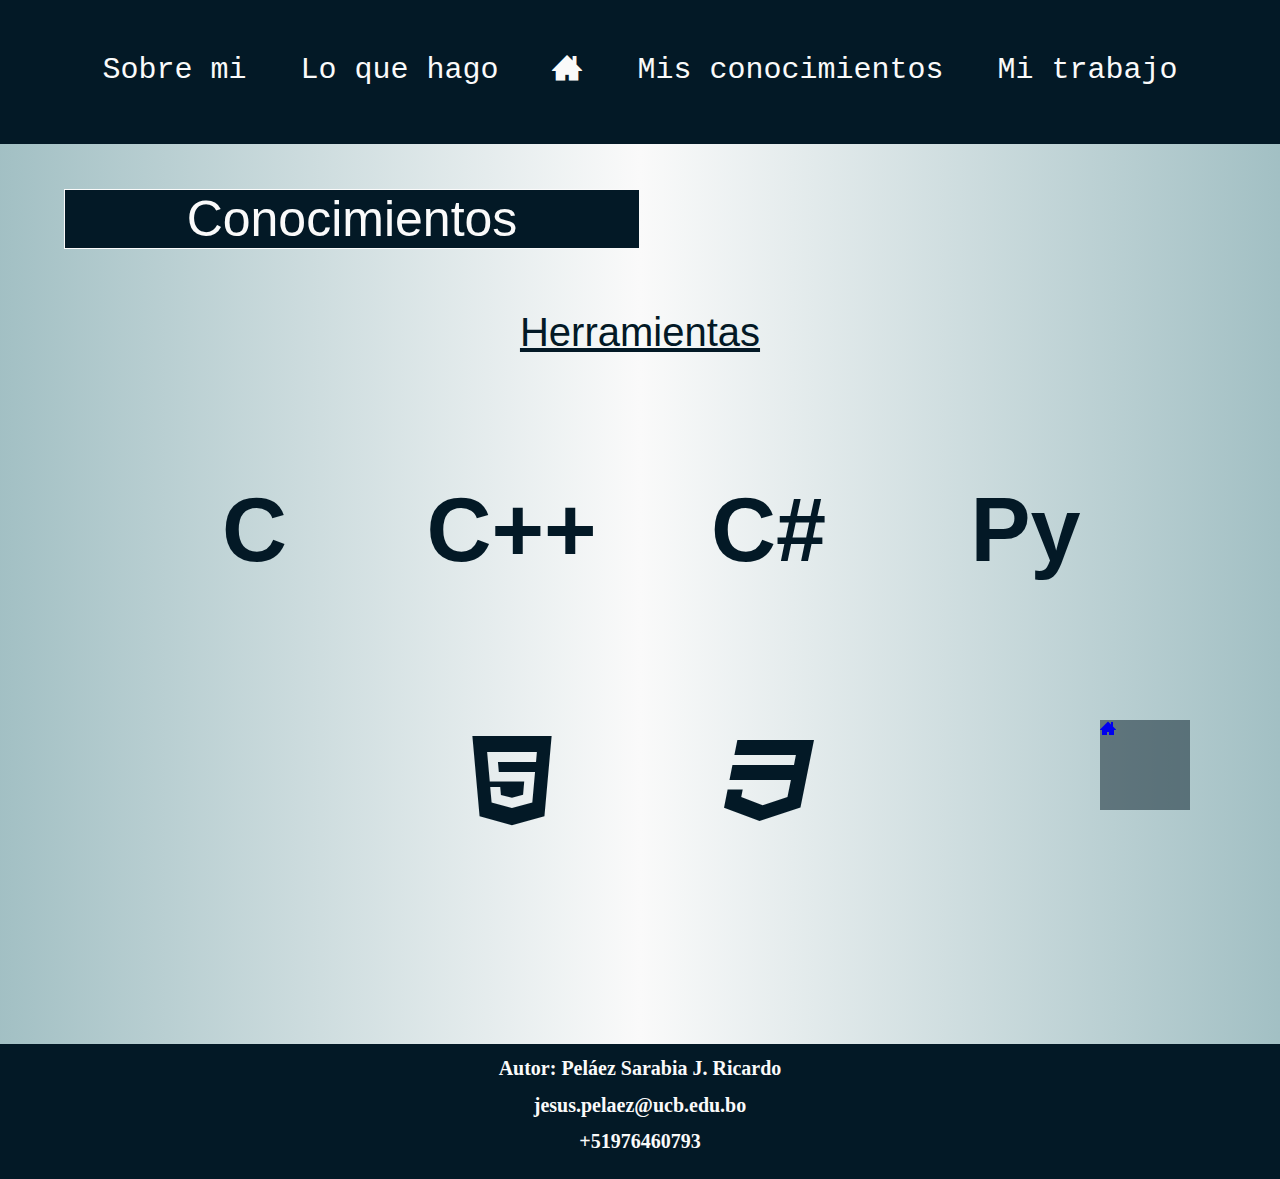
<file: mis-conocimientos.html>
<!DOCTYPE html>
<html lang="en">
<head>
    <meta charset="UTF-8">
    <meta http-equiv="X-UA-Compatible" content="IE=edge">
    <meta name="viewport" content="width=device-width, initial-scale=1.0">
    <title>Portafolio</title>
    <link rel="stylesheet" href="/CSS/mis-conocimientos.css">
    <link rel="stylesheet" href="/Font/demo-files/demo.css">
    <link rel="stylesheet" type="text/css" href="https://fonts.googleapis.com/css?family=Rubik">
</head>
<body>

    <header id="cabecera-principal">

        <div id="menu-oculto">
            <nav>
                <div class="barra-menu"></div>
                <input type="checkbox" id="btn-menu">
                <label for="btn-menu" class="icon icon-paragraph-center"></label>
                <ul class="opciones opciones-oculto">
                    <li class="opcion opcion-oculto"><a href="/index.html" class="opcion-enlace opcion-enlace-oculto">Inicio</a></li>
                    <li class="opcion opcion-oculto"><a href="/HTML/sobre-mi.html" class="opcion-enlace opcion-enlace-oculto">Sobre mi</a></li>
                    <li class="opcion opcion-oculto"><a href="#" class="opcion-enlace opcion-enlace-oculto">Lo que hago</a></li>
                    <li class="opcion opcion-oculto"><a href="#" class="opcion-enlace opcion-enlace-oculto">Mis conocimientos</a></li>
                    <li class="opcion opcion-oculto"><a href="/HTML/mis-trabajos.html" class="opcion-enlace opcion-enlace-oculto">Mi trabajo</a></li>
                </ul>
            </nav>
        </div>
        
        <nav id="menu">
            <ul class="opciones">
                <li class="opcion"><a href="/HTML/sobre-mi.html" class="opcion-enlace">Sobre mi</a></li>
                <li class="opcion"><a href="#" class="opcion-enlace">Lo que hago</a></li>
                <li class="opcion"><a href="/index.html" class="opcion-enlace"><span class=" icon icon-home3"></span></a></li>
                <li class="opcion"><a href="#" class="opcion-enlace">Mis conocimientos</a></li>
                <li class="opcion"><a href="/HTML/mis-trabajos.html" class="opcion-enlace">Mi trabajo</a></li>
            </ul>
        </nav>

    </header>
    
    <main id="contenido-principal">

        <div id="mis-conocimientos">

            <header class="titulo titulo--left">Conocimientos</header>

            <div id="lenguajes-programacion">

                <header class="sub-titulo">Herramientas</header>

                <div id="herramientas">

                    <a href="https://learn.microsoft.com/en-us/cpp/c-language/?view=msvc-170" class="lenguaje" target="_blank">C</a>

                    <a href="https://learn.microsoft.com/en-us/cpp/cpp/?view=msvc-170" class="lenguaje" target="_blank">C++</a>
    
                    <a href="https://learn.microsoft.com/es-es/dotnet/csharp/" class="lenguaje" target="_blank">C#</a>
    
                    <a href="https://www.python.org/" class="lenguaje" target="_blank">Py</a>
    
                    <a href="https://developer.mozilla.org/en-US/docs/Web/HTML" class="lenguaje" target="_blank"><span class=" icon icon-html-five"></span></a>
    
                    <a href="https://developer.mozilla.org/en-US/docs/Web/CSS" class="lenguaje" target="_blank"><span class=" icon icon-css3"></span></a>

                </div>
                
            
            </div>
        </div >
        

    </main>

    <footer id="contacto-principal">
        <h1>Autor: Peláez Sarabia J. Ricardo</h1>
        <h1><a href="mailto:jesus.pelaez@ucb.edu.bo" class="enlace-contacto">jesus.pelaez@ucb.edu.bo</a></h1>
        <h1><a href="tel:+51976460793" class="enlace-contacto">+51976460793</a></h1>
    </footer>

    <a href="#top" id="boton-inicio"><span class="icon icon-home3"></span></a>

</body>
</html>
</file>
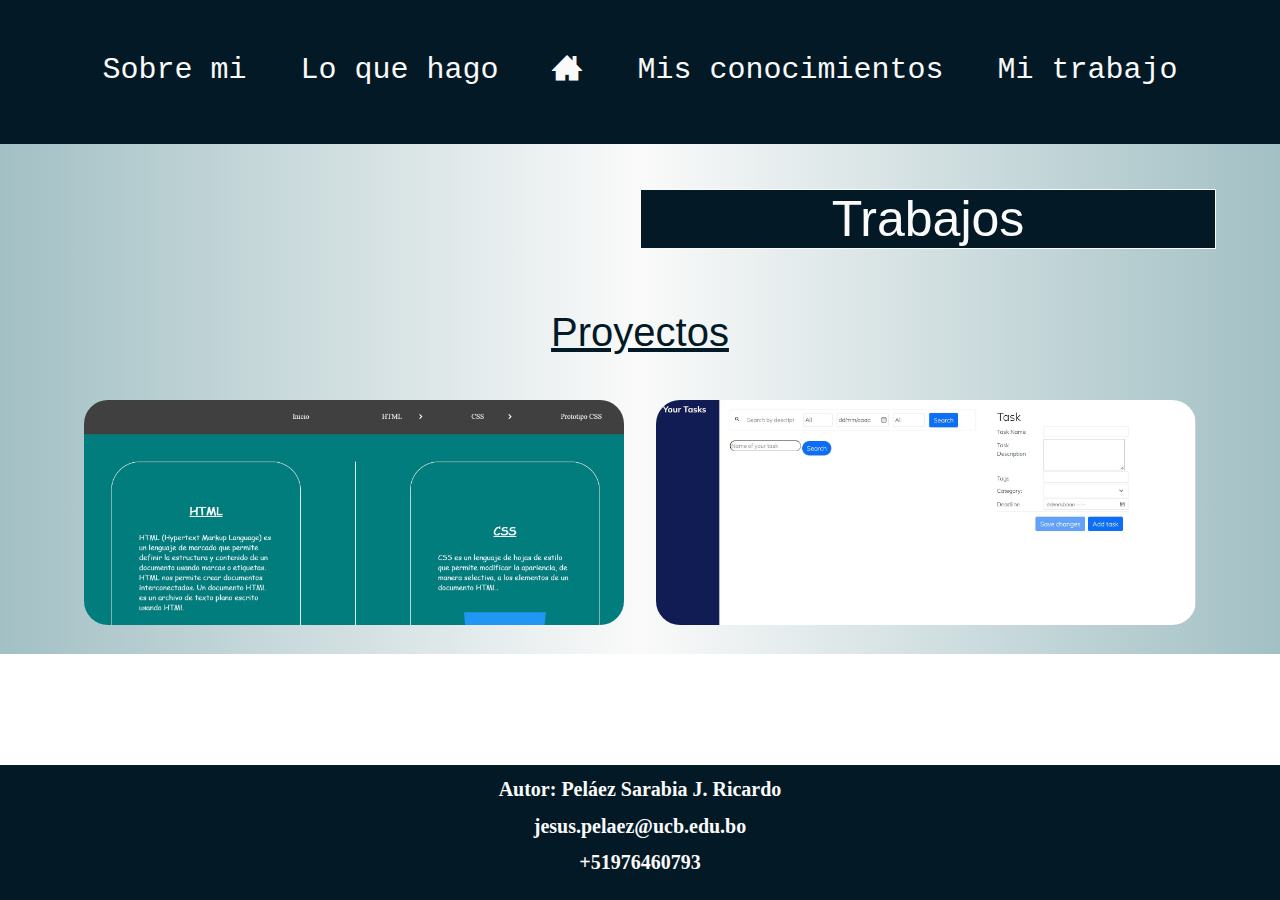
<file: mis-trabajos.html>
<!DOCTYPE html>
<html lang="en">
<head>
    <meta charset="UTF-8">
    <meta http-equiv="X-UA-Compatible" content="IE=edge">
    <meta name="viewport" content="width=device-width, initial-scale=1.0">
    <title>Portafolio</title>
    <link rel="stylesheet" href="/CSS/mis-trabajos.css">
    <link rel="stylesheet" href="/Font/demo-files/demo.css">
    <link rel="stylesheet" type="text/css" href="https://fonts.googleapis.com/css?family=Rubik">
</head>
<body>

    <header id="cabecera-principal">

        <div id="menu-oculto">
            <nav>
                <div class="barra-menu"></div>
                <input type="checkbox" id="btn-menu">
                <label for="btn-menu" class="icon icon-paragraph-center"></label>
                <ul class="opciones opciones-oculto">
                    <li class="opcion opcion-oculto"><a href="/index.html" class="opcion-enlace opcion-enlace-oculto">Inicio</a></li>
                    <li class="opcion opcion-oculto"><a href="/HTML/sobre-mi.html" class="opcion-enlace opcion-enlace-oculto">Sobre mi</a></li>
                    <li class="opcion opcion-oculto"><a href="#" class="opcion-enlace opcion-enlace-oculto">Lo que hago</a></li>
                    <li class="opcion opcion-oculto"><a href="/HTML/mis-conocimientos.html" class="opcion-enlace opcion-enlace-oculto">Mis conocimientos</a></li>
                    <li class="opcion opcion-oculto"><a href="#" class="opcion-enlace opcion-enlace-oculto">Mi trabajo</a></li>
                </ul>
            </nav>
        </div>
        
        <nav id="menu">
            <ul class="opciones">
                <li class="opcion"><a href="/HTML/sobre-mi.html" class="opcion-enlace">Sobre mi</a></li>
                <li class="opcion"><a href="#" class="opcion-enlace">Lo que hago</a></li>
                <li class="opcion"><a href="/index.html" class="opcion-enlace"><span class=" icon icon-home3"></span></a></li>
                <li class="opcion"><a href="/HTML/mis-conocimientos.html" class="opcion-enlace">Mis conocimientos</a></li>
                <li class="opcion"><a href="#" class="opcion-enlace">Mi trabajo</a></li>
            </ul>
        </nav>

    </header>
    
    <main id="contenido-principal">

        <div id="mis-trabajos">

            <header class="titulo titulo--right">Trabajos</header>

            <div id="trabajos">

                <header class="sub-titulo">Proyectos</header>

                <div id="proyectos">

                    <a href="https://ricardo051199.github.io/mi-manual/" class="proyecto proyecto-manual" target="_blank"></a>

                    <a href="https://ricardo051199.github.io/agenda/" class="proyecto proyecto-agenda" target="_blank"></a>

                </div>
            
            </div>
        </div>
        

    </main>

    <footer id="contacto-principal">
        <h1>Autor: Peláez Sarabia J. Ricardo</h1>
        <h1><a href="mailto:jesus.pelaez@ucb.edu.bo" class="enlace-contacto">jesus.pelaez@ucb.edu.bo</a></h1>
        <h1><a href="tel:+51976460793" class="enlace-contacto">+51976460793</a></h1>
    </footer>


</body>
</html>
</file>
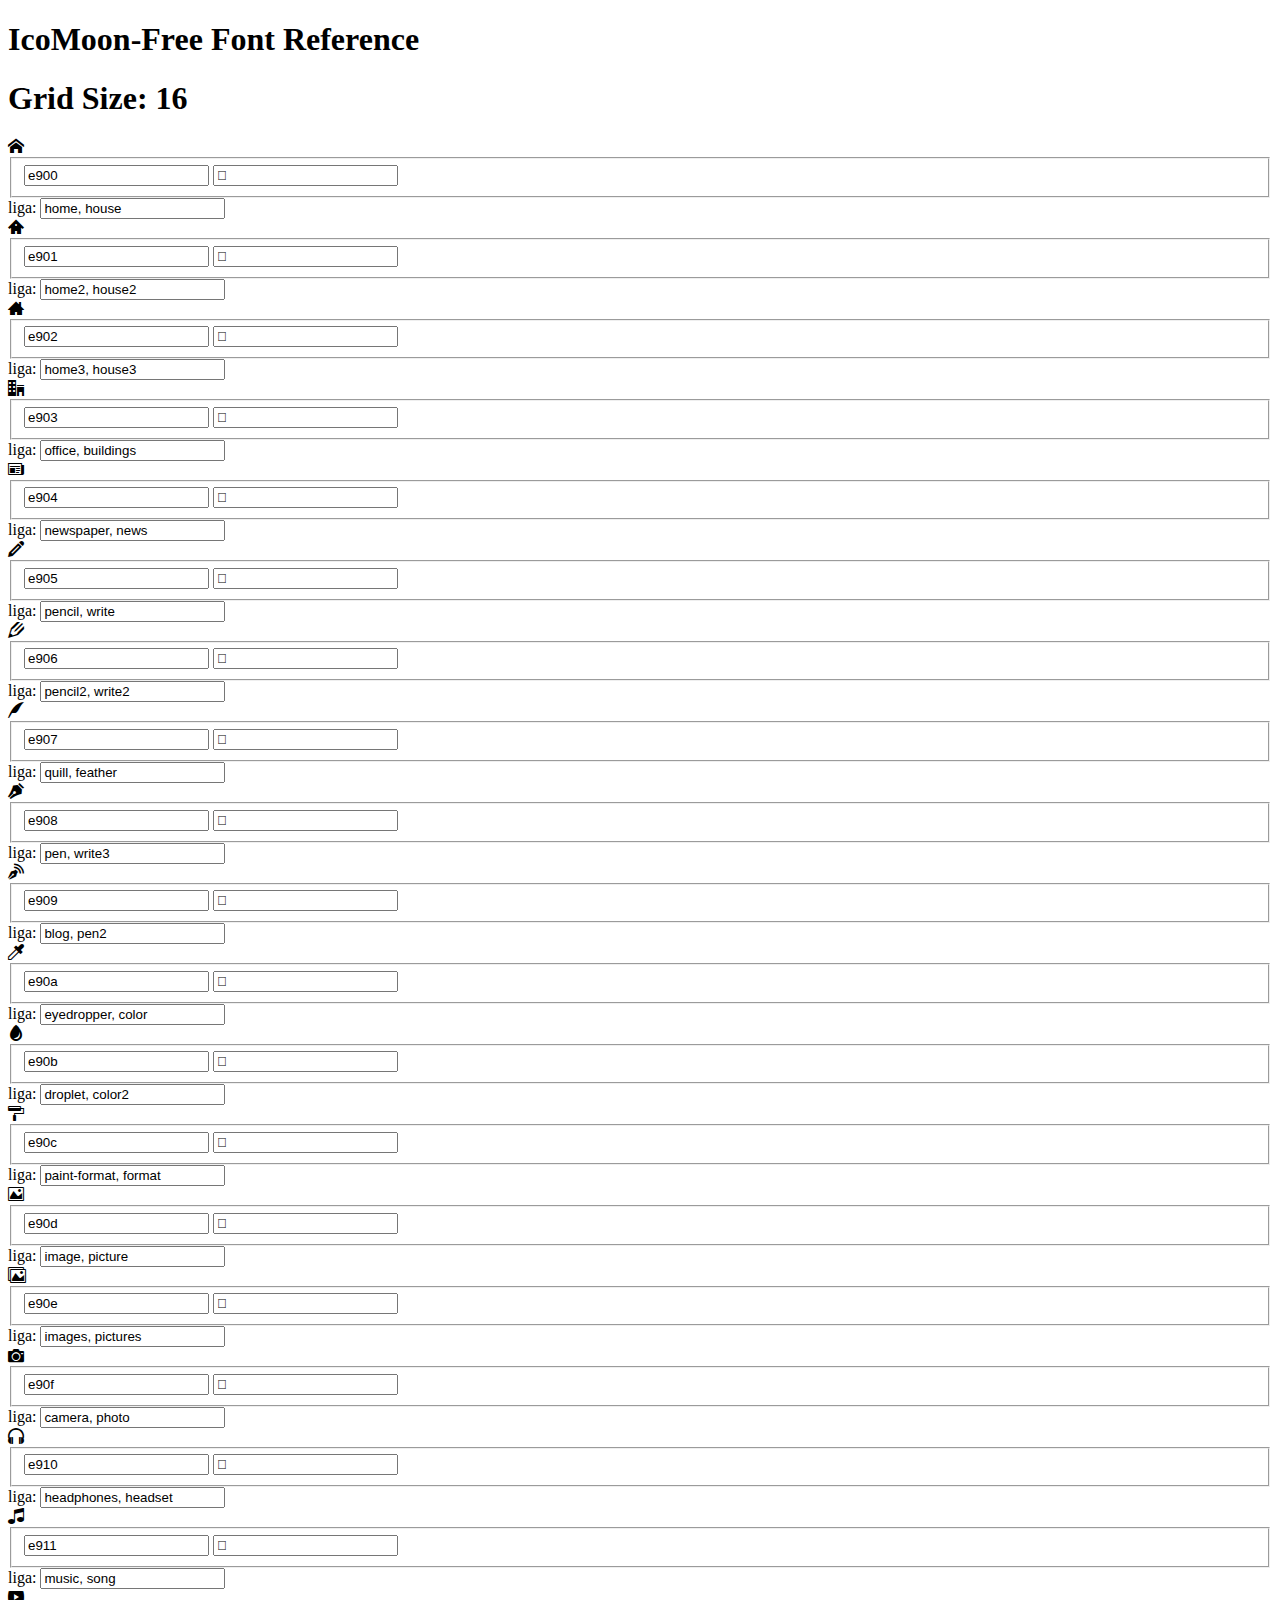
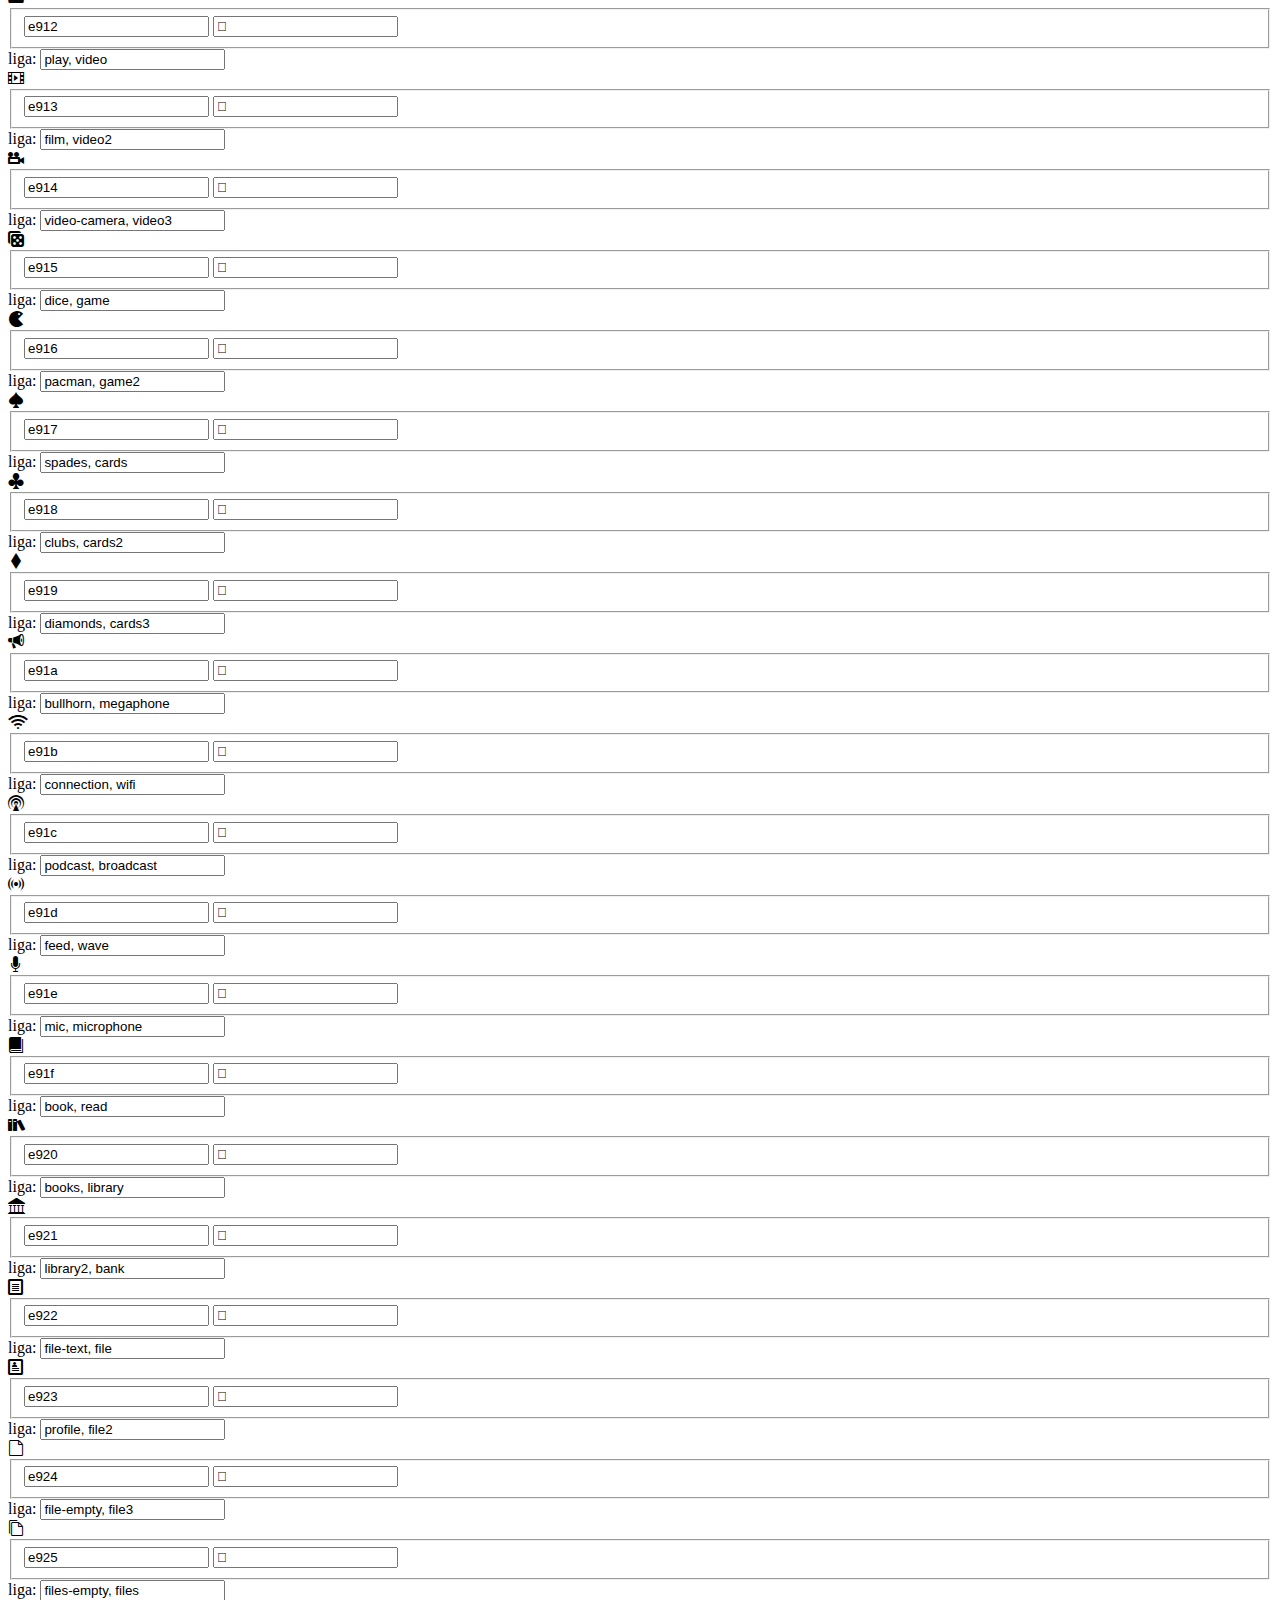
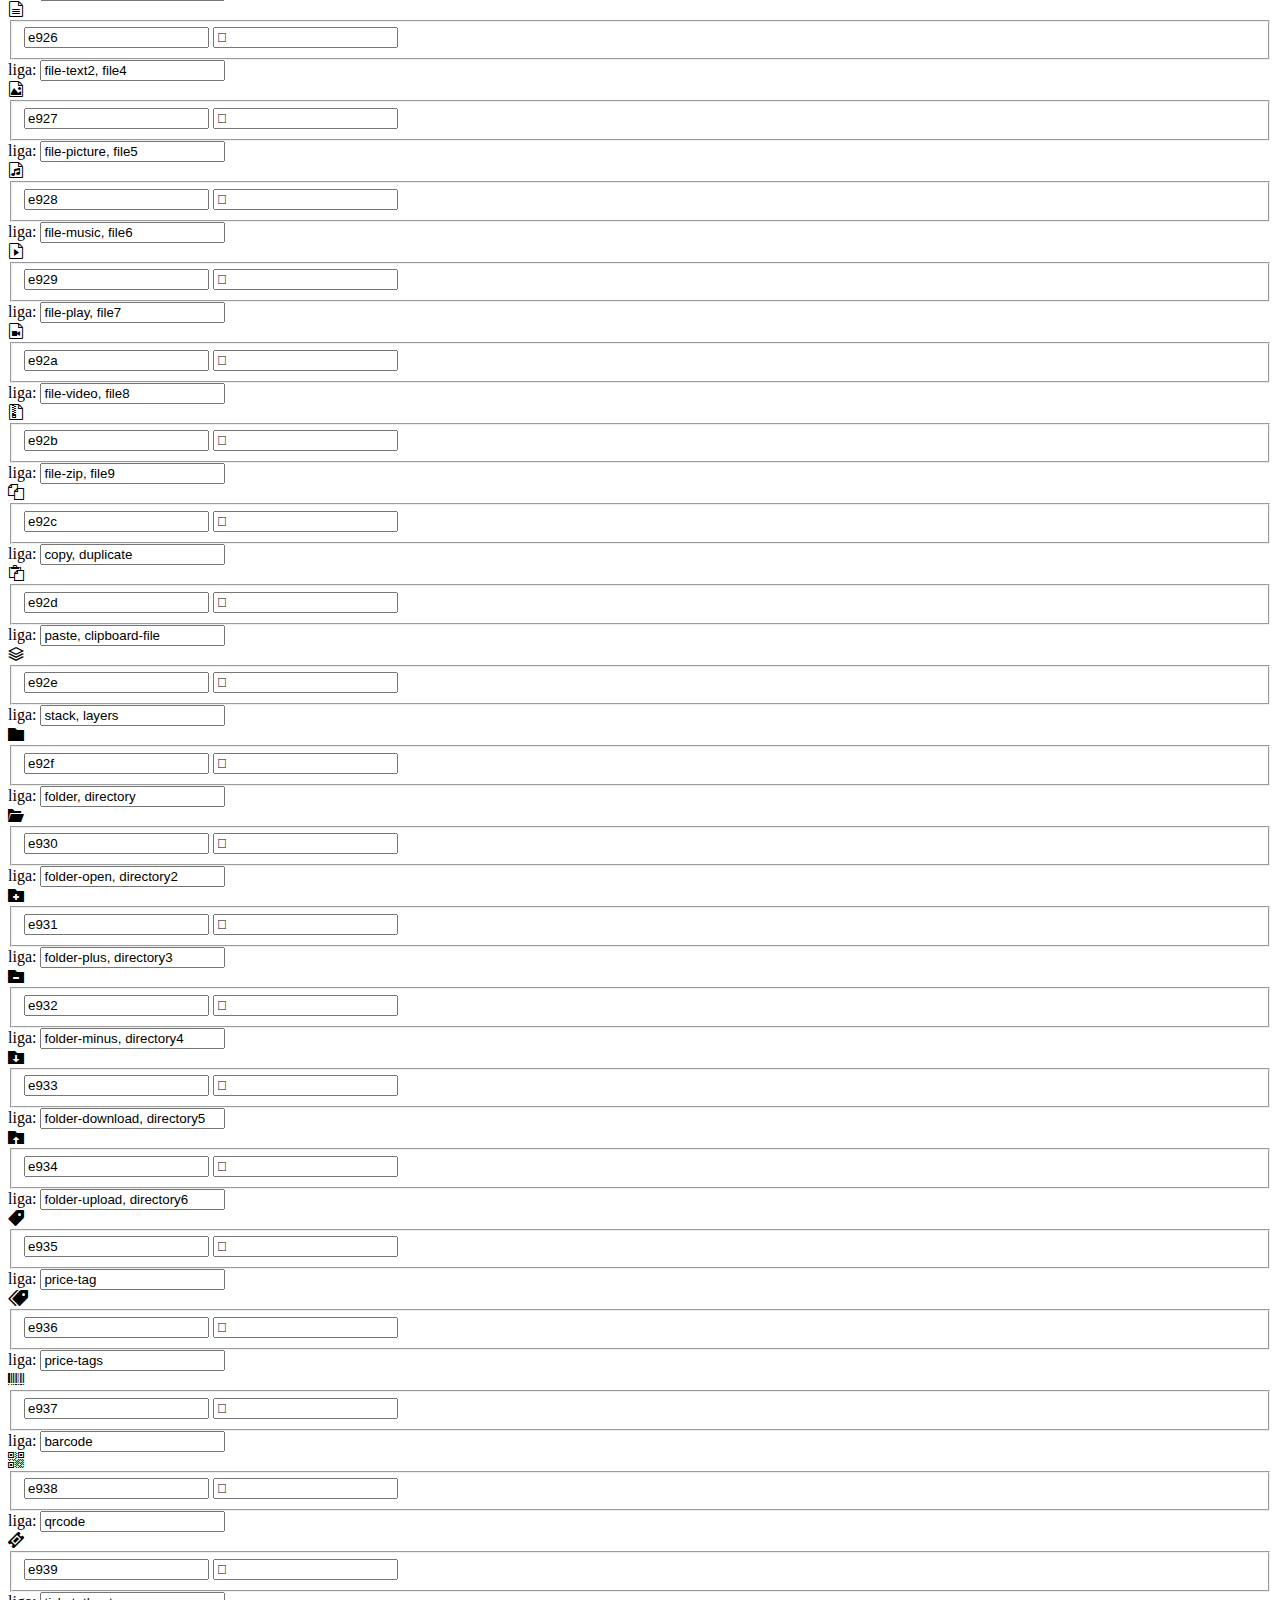
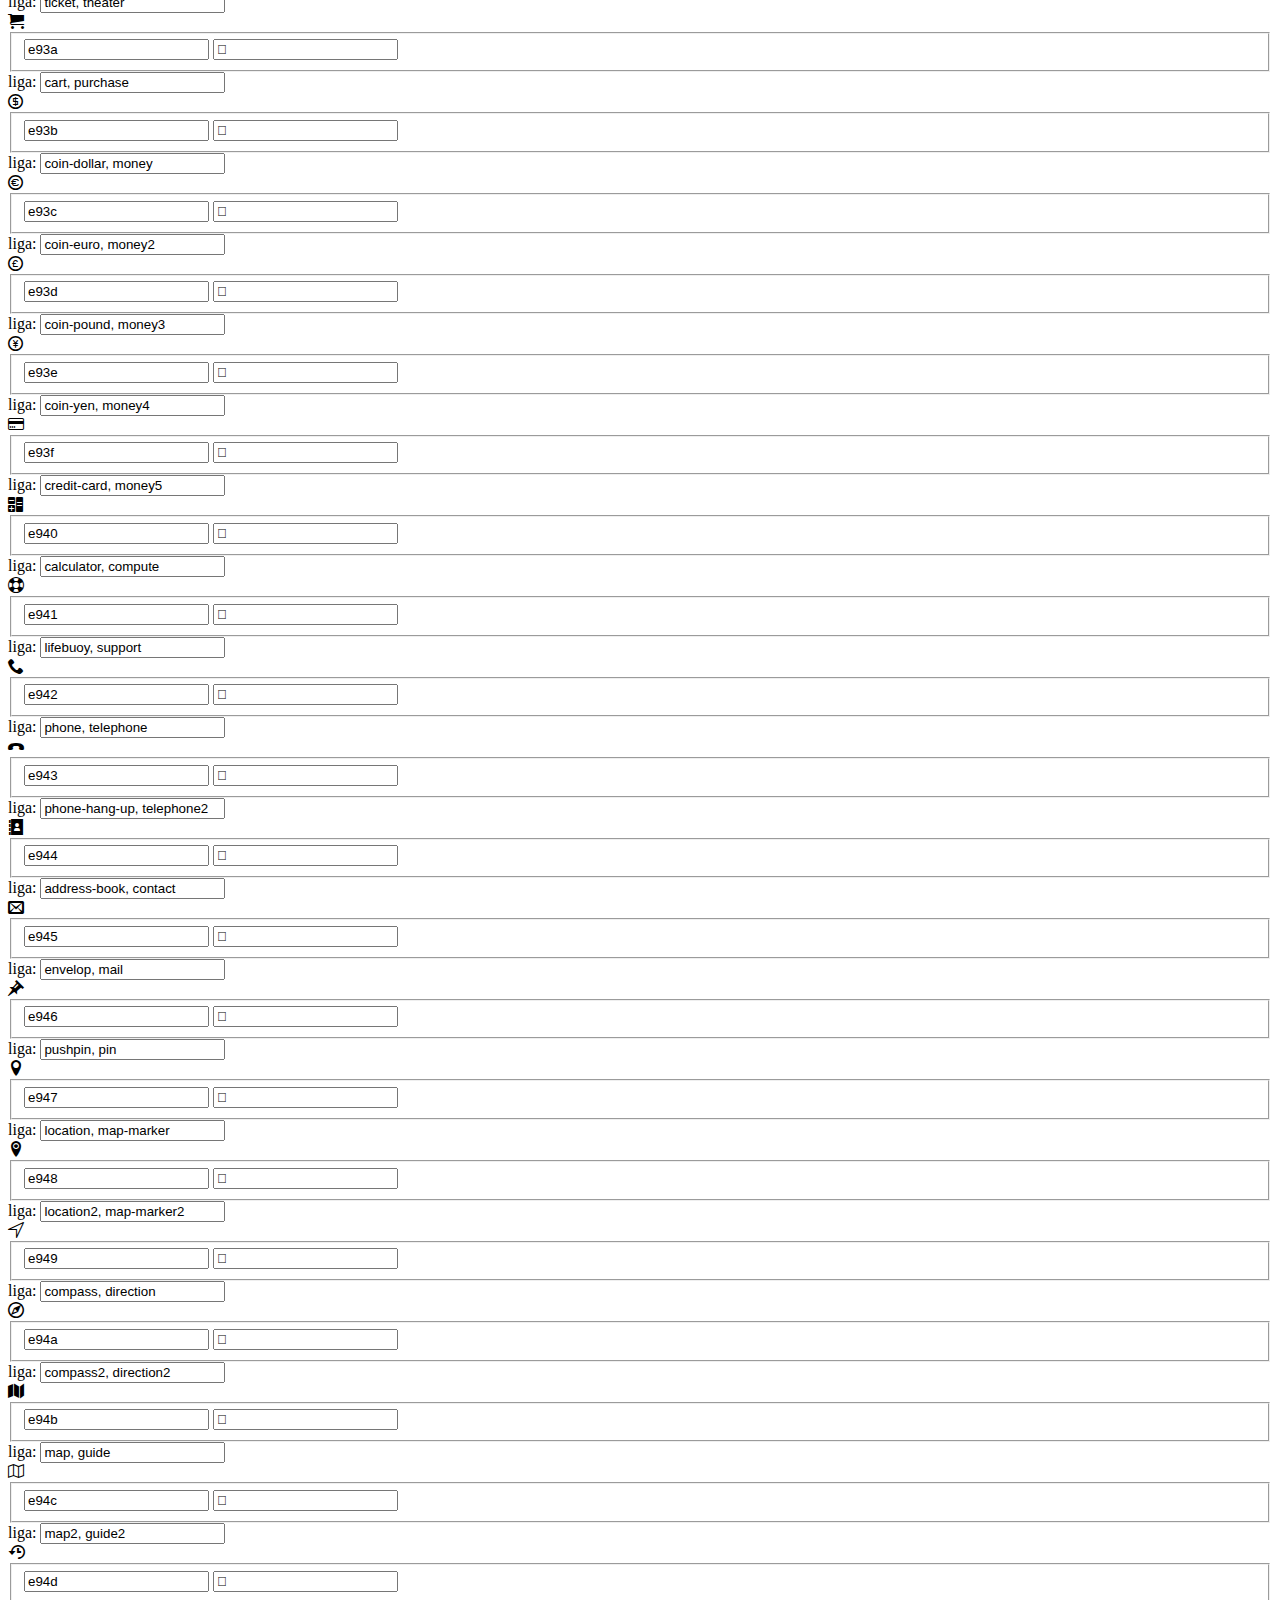
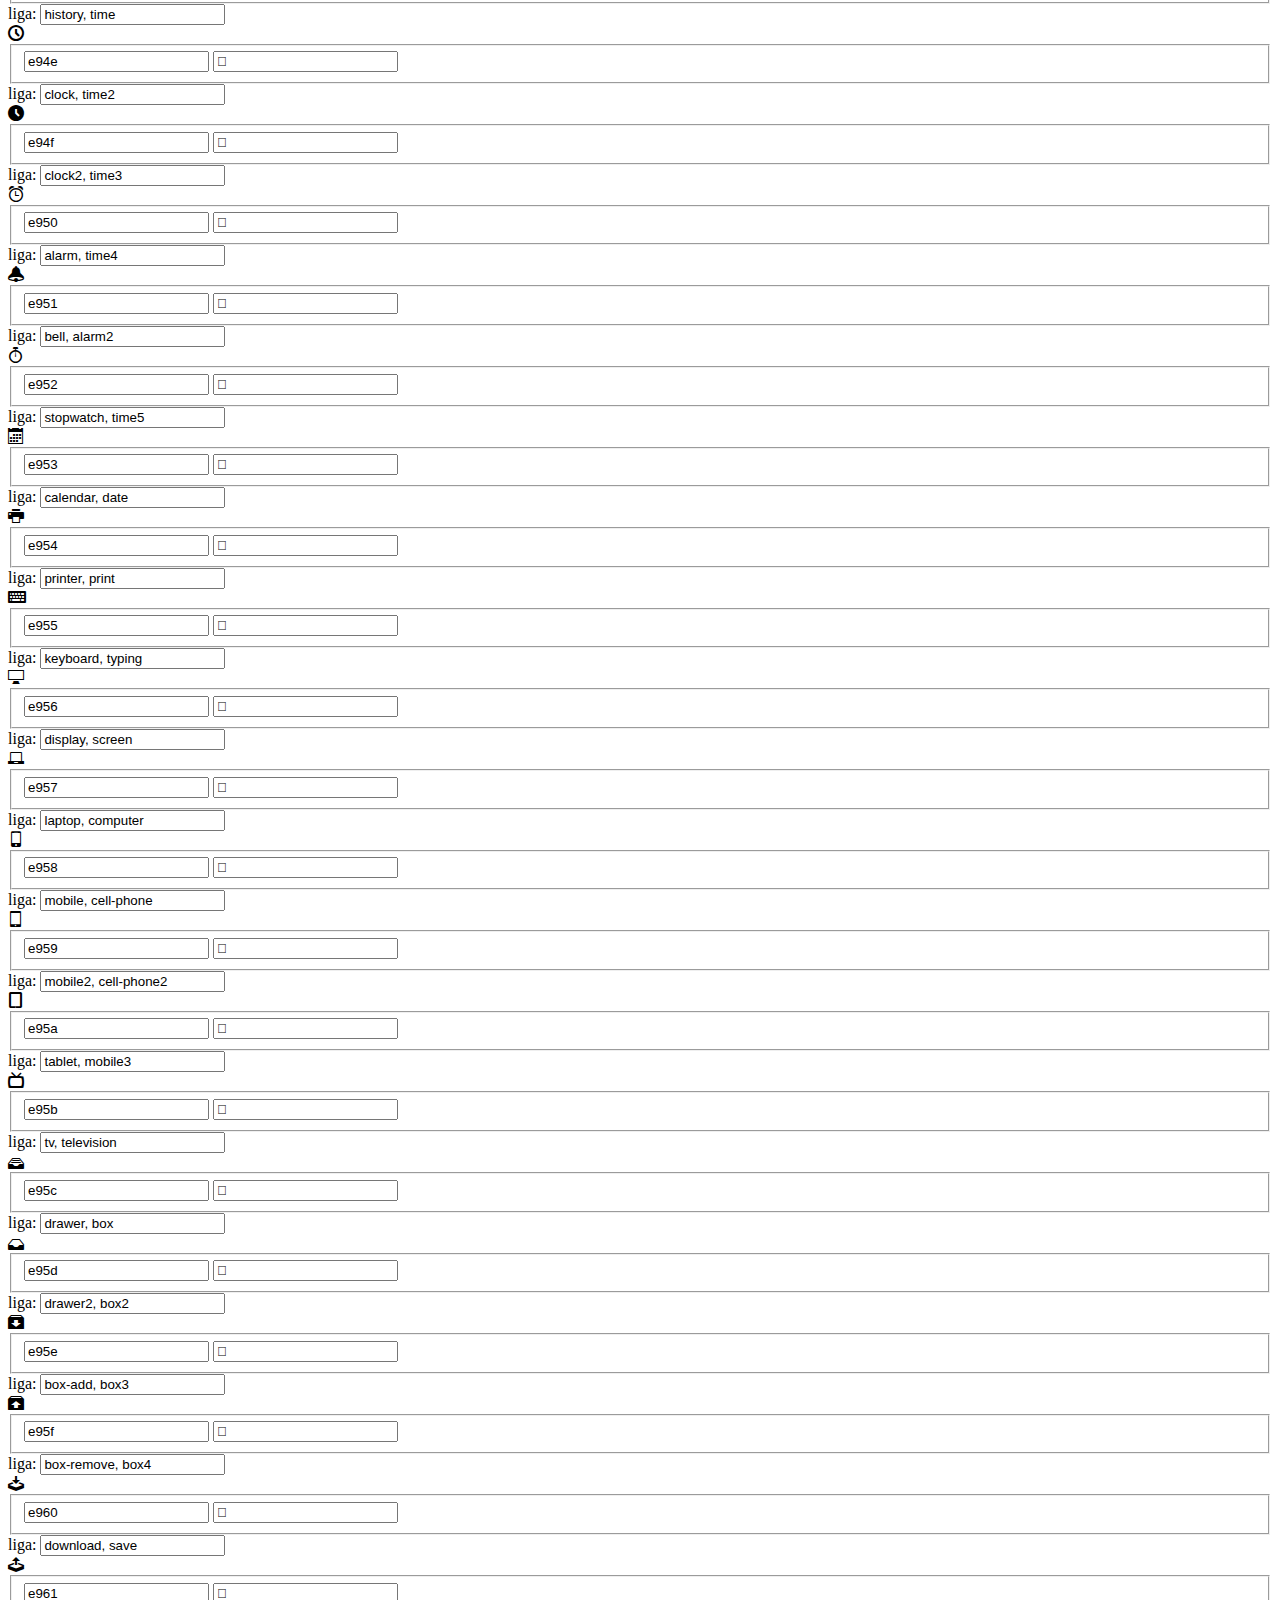
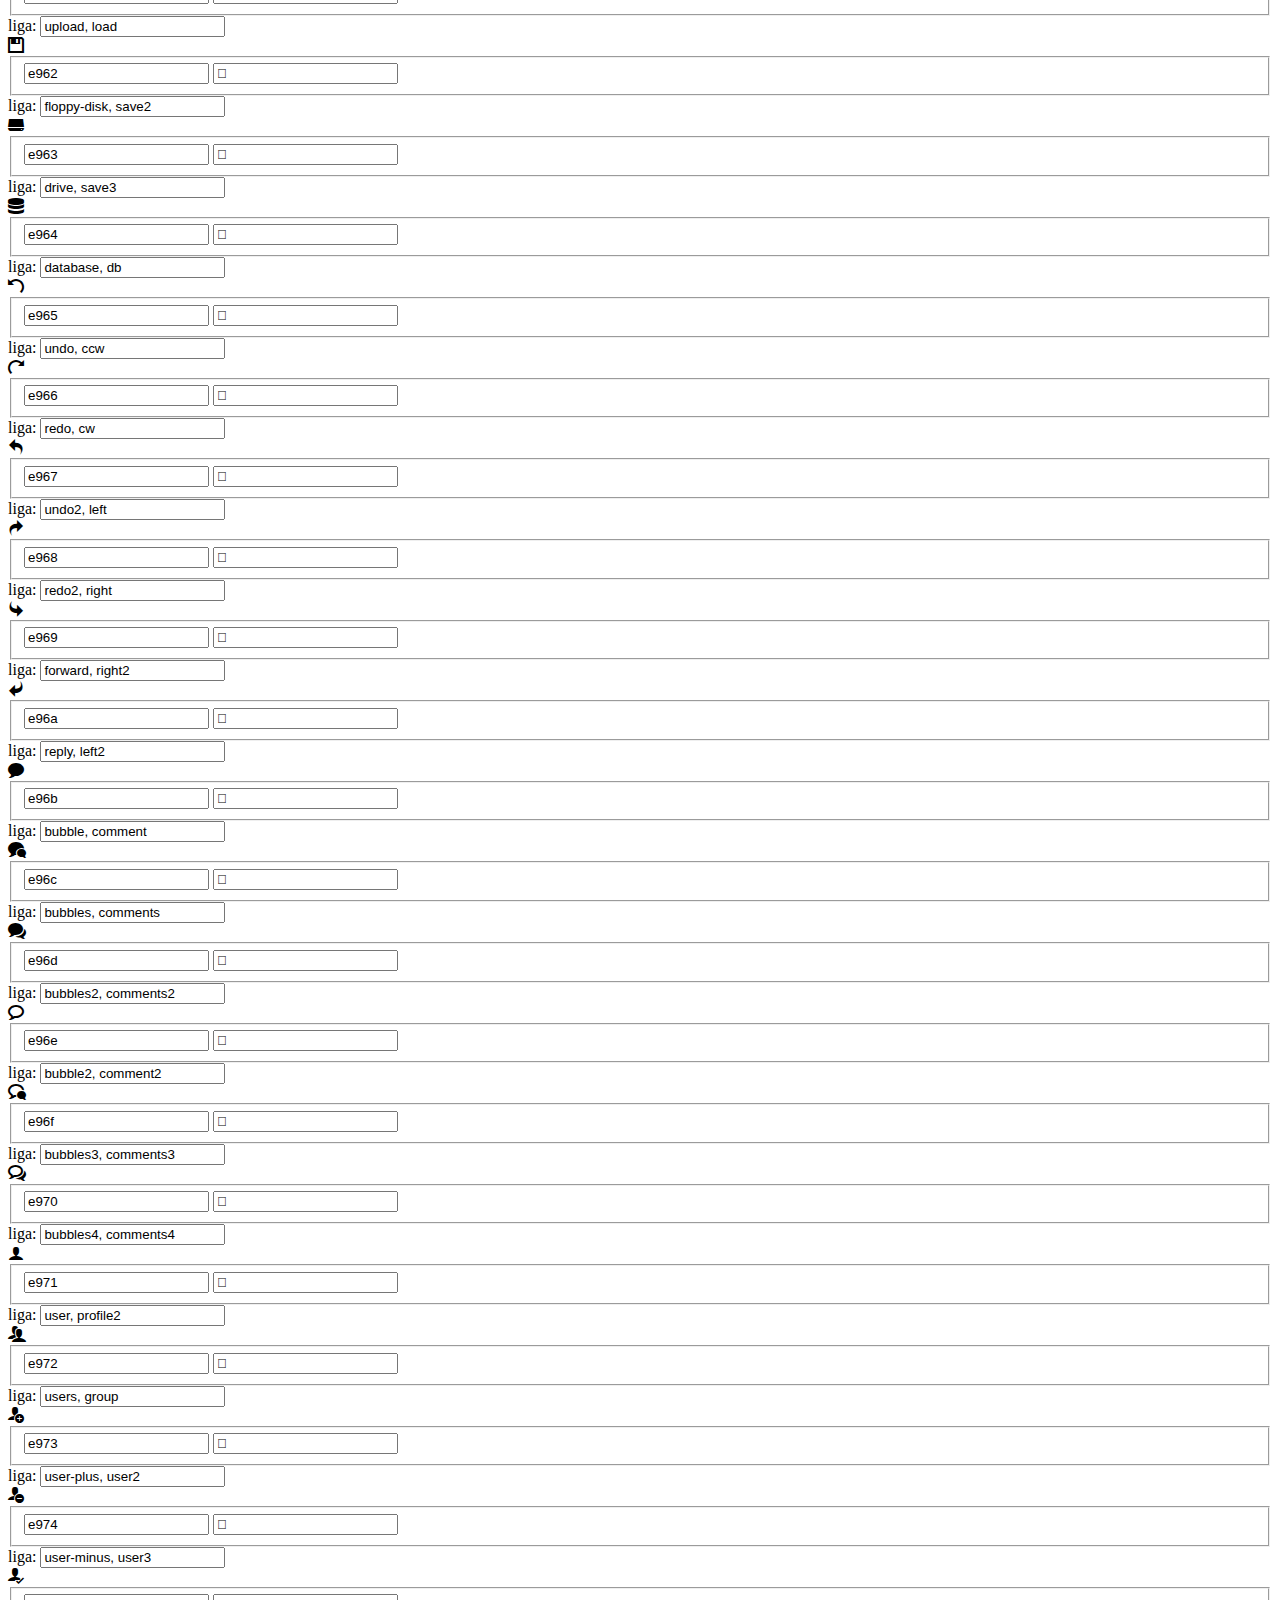
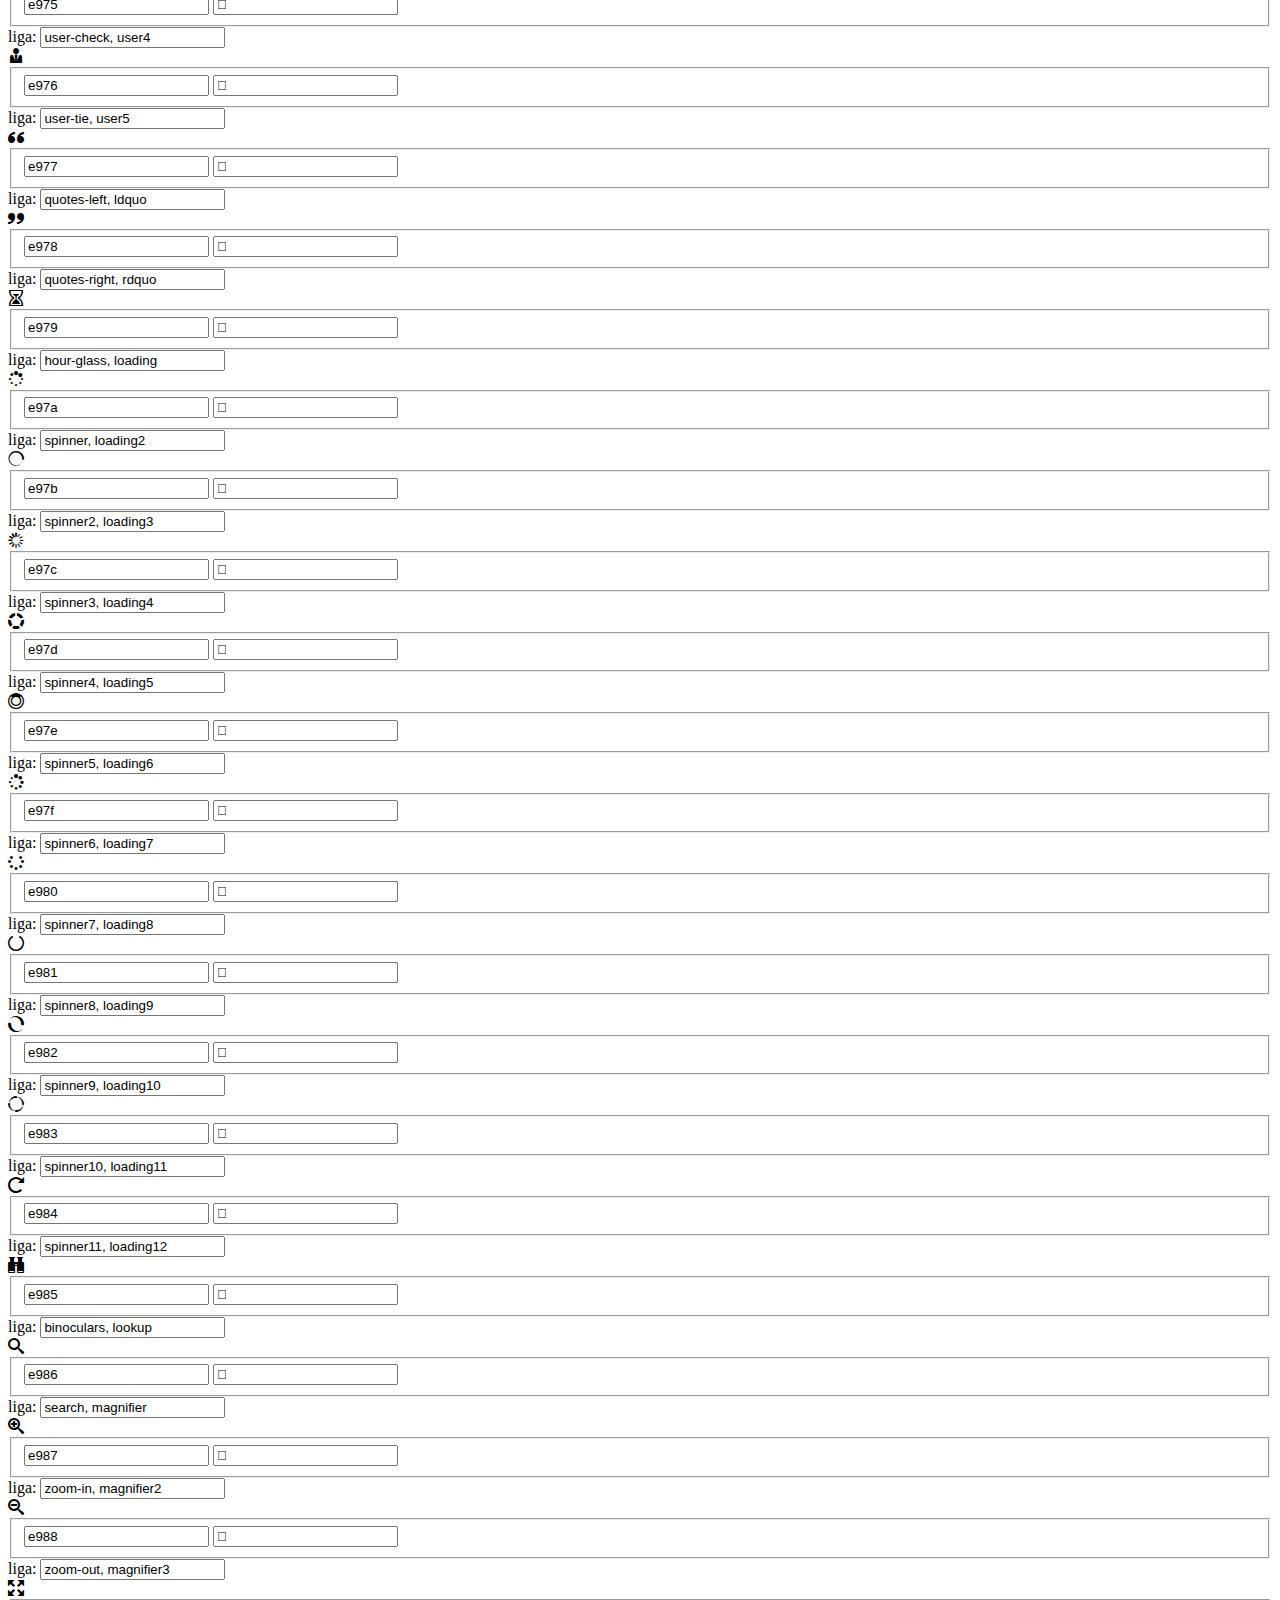
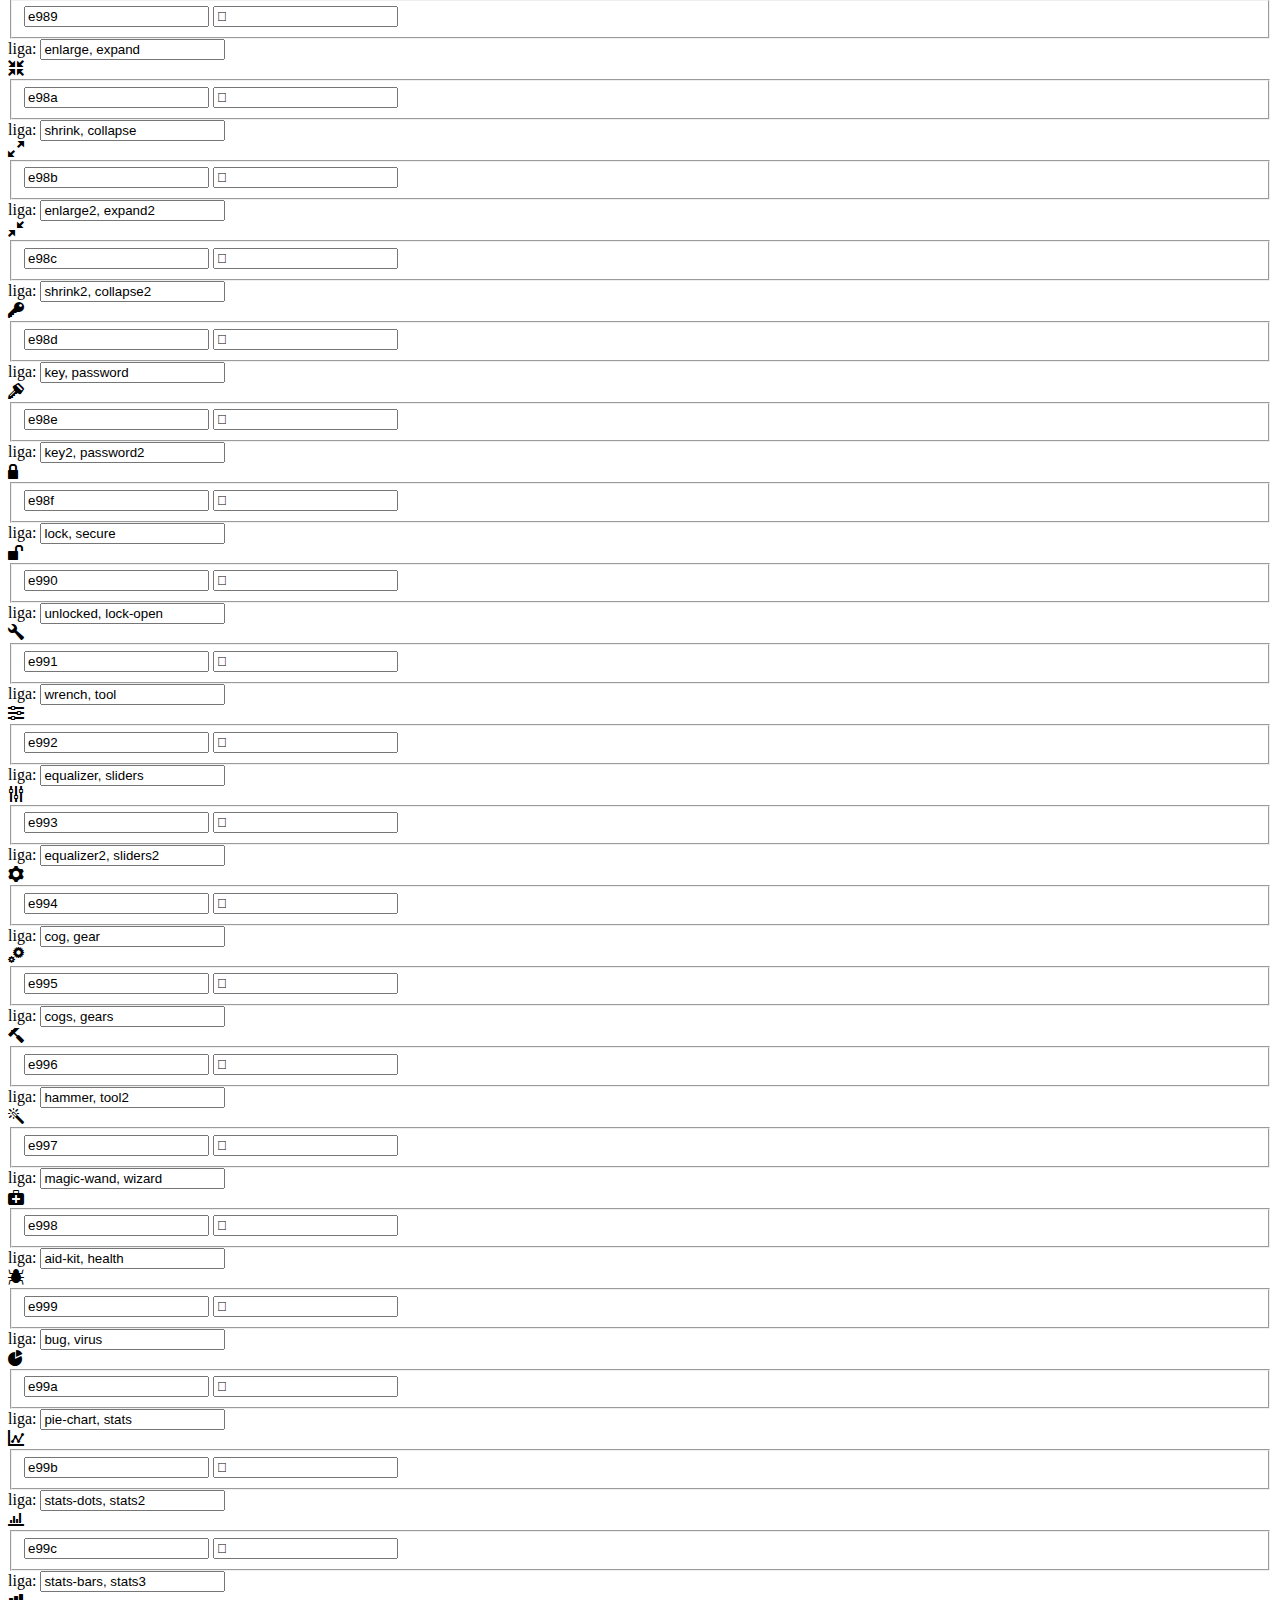
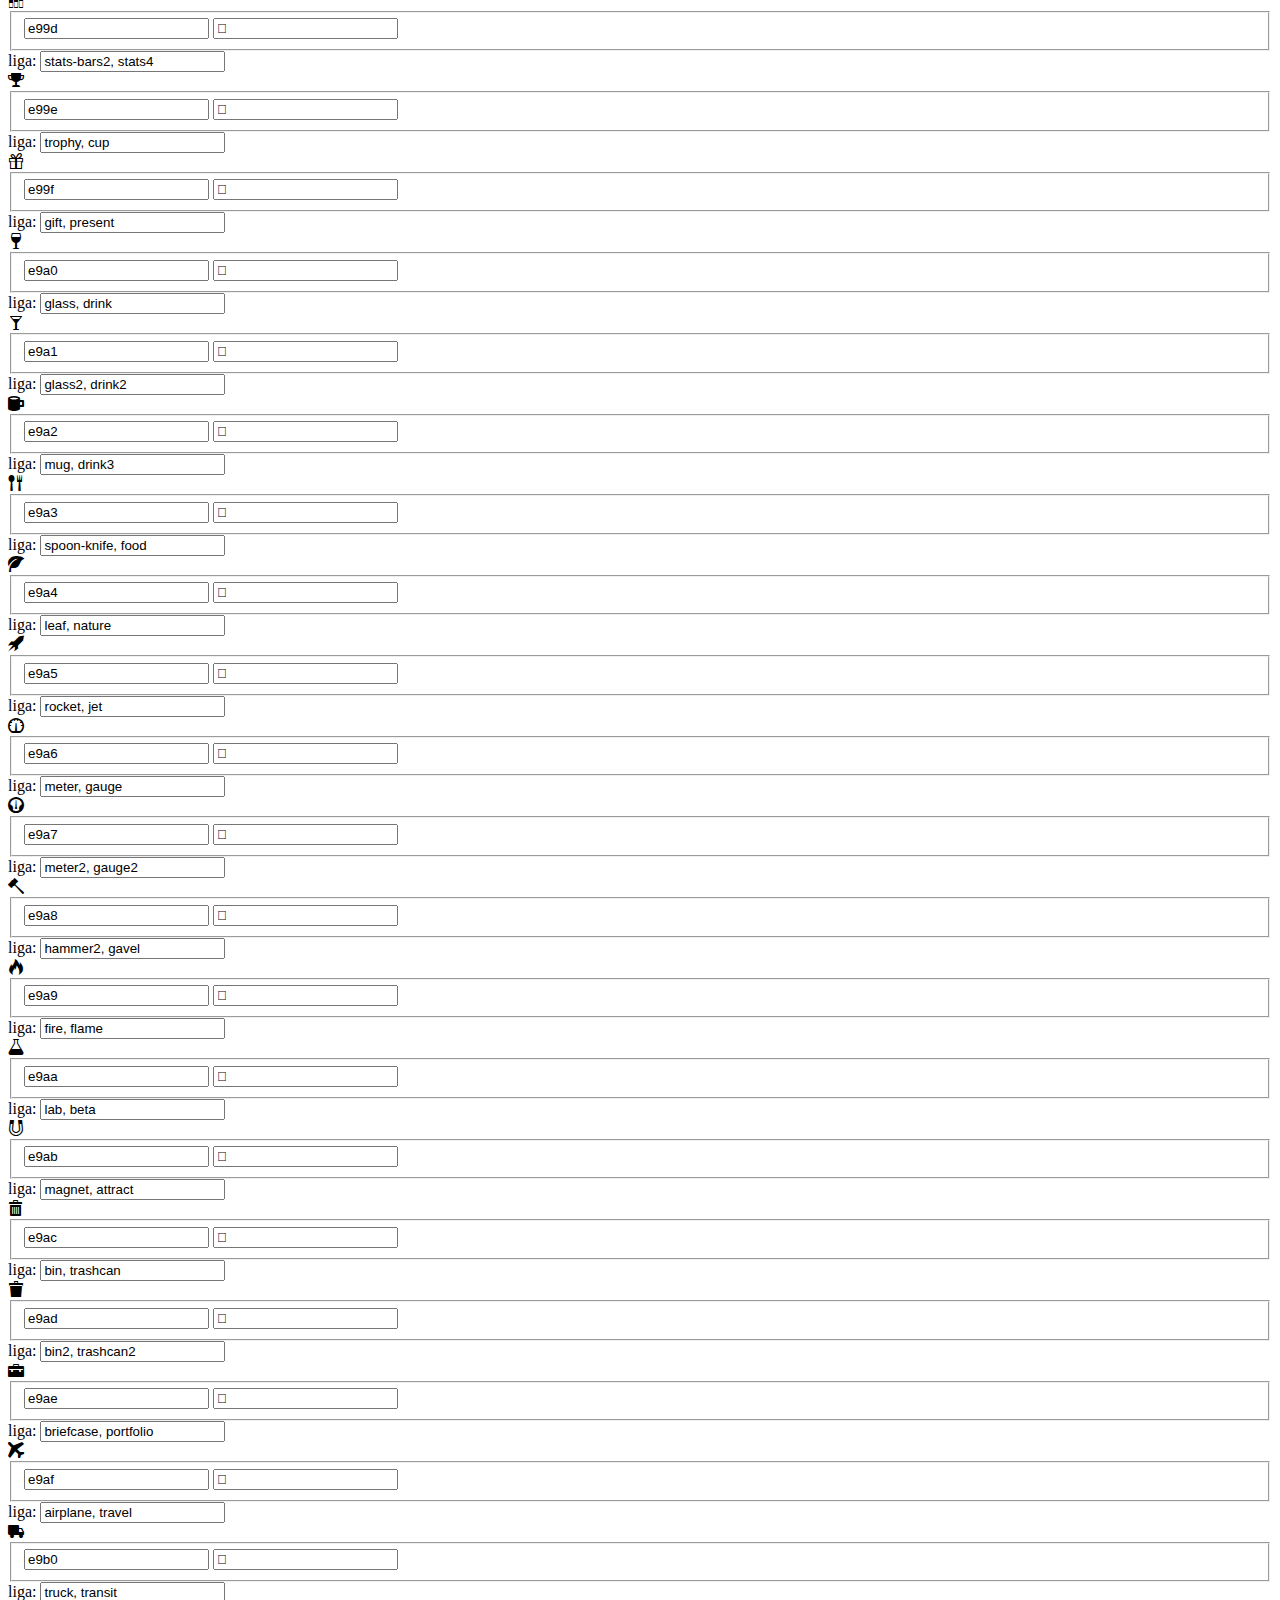
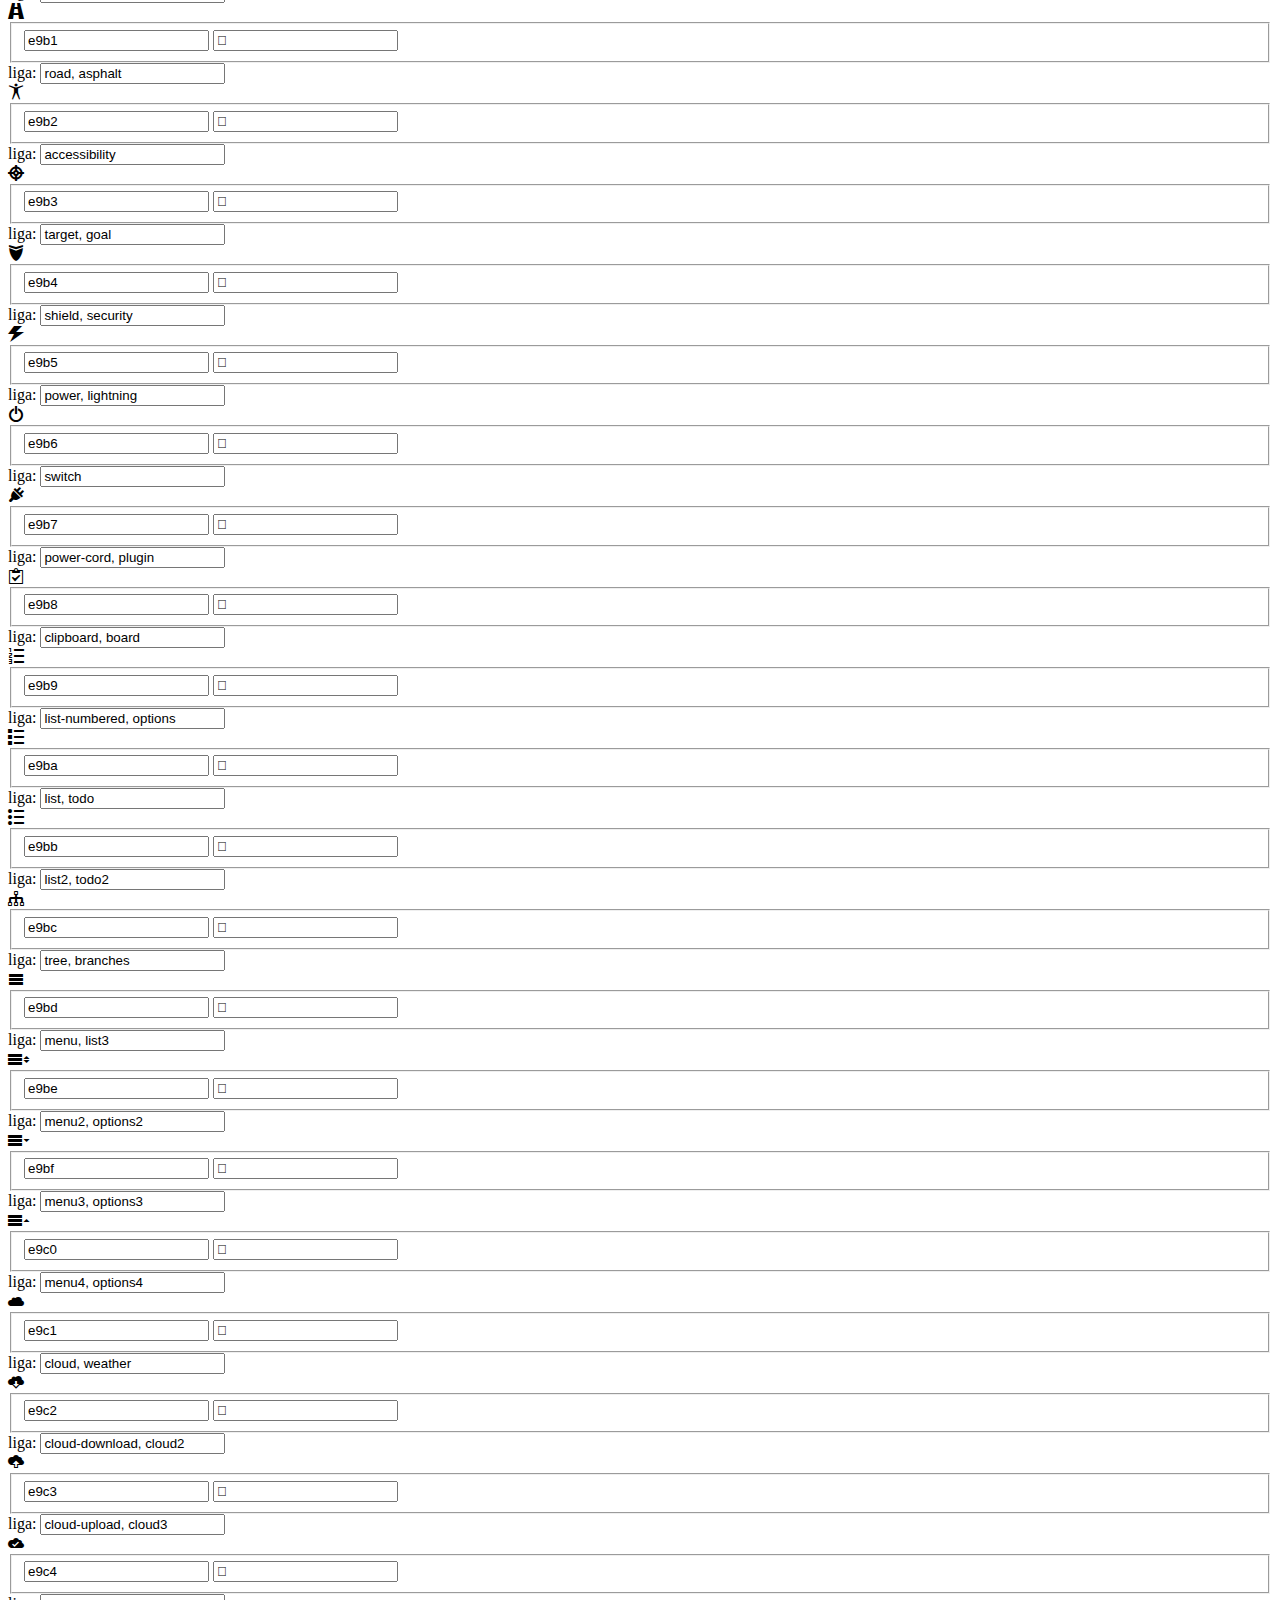
<file: Font/Reference.html>
<!doctype html>
<html>
<head>
	<meta charset="utf-8">
	<title>IcoMoon-Free Font Reference</title>
	<meta name="description" content="An Icon Font Generated By IcoMoon.io">
	<meta name="viewport" content="width=device-width, initial-scale=1">
	<link rel="stylesheet" href="demo-files/demo.css">
<body>
	<div class="bgc1 clearfix">
		<h1 class="mhmm mvm">IcoMoon-Free Font Reference</h1>
	</div>
	<div class="clearfix mhl ptl">
		<h1 class="mvm mtn fgc1">Grid Size: 16</h1>
		<div class="glyph fs1">
			<div class="clearfix bshadow0 pbs">
				<span class="icon icon-home"></span>
			</div>
			<fieldset class="fs0 size1of1 clearfix hidden-false">
				<input type="text" readonly value="e900" class="unit size1of2" />
				<input type="text" maxlength="1" readonly value="&#xe900;" class="unitRight size1of2 talign-right" />
			</fieldset>
			<div class="fs0 bshadow0 clearfix hidden-false">
				<span class="unit pvs fgc1">liga: </span>
				<input type="text" readonly value="home, house" class="liga unitRight" />
			</div>
		</div>
		<div class="glyph fs1">
			<div class="clearfix bshadow0 pbs">
				<span class="icon icon-home2"></span>
			</div>
			<fieldset class="fs0 size1of1 clearfix hidden-false">
				<input type="text" readonly value="e901" class="unit size1of2" />
				<input type="text" maxlength="1" readonly value="&#xe901;" class="unitRight size1of2 talign-right" />
			</fieldset>
			<div class="fs0 bshadow0 clearfix hidden-false">
				<span class="unit pvs fgc1">liga: </span>
				<input type="text" readonly value="home2, house2" class="liga unitRight" />
			</div>
		</div>
		<div class="glyph fs1">
			<div class="clearfix bshadow0 pbs">
				<span class="icon icon-home3"></span>
			</div>
			<fieldset class="fs0 size1of1 clearfix hidden-false">
				<input type="text" readonly value="e902" class="unit size1of2" />
				<input type="text" maxlength="1" readonly value="&#xe902;" class="unitRight size1of2 talign-right" />
			</fieldset>
			<div class="fs0 bshadow0 clearfix hidden-false">
				<span class="unit pvs fgc1">liga: </span>
				<input type="text" readonly value="home3, house3" class="liga unitRight" />
			</div>
		</div>
		<div class="glyph fs1">
			<div class="clearfix bshadow0 pbs">
				<span class="icon icon-office"></span>
			</div>
			<fieldset class="fs0 size1of1 clearfix hidden-false">
				<input type="text" readonly value="e903" class="unit size1of2" />
				<input type="text" maxlength="1" readonly value="&#xe903;" class="unitRight size1of2 talign-right" />
			</fieldset>
			<div class="fs0 bshadow0 clearfix hidden-false">
				<span class="unit pvs fgc1">liga: </span>
				<input type="text" readonly value="office, buildings" class="liga unitRight" />
			</div>
		</div>
		<div class="glyph fs1">
			<div class="clearfix bshadow0 pbs">
				<span class="icon icon-newspaper"></span>
			</div>
			<fieldset class="fs0 size1of1 clearfix hidden-false">
				<input type="text" readonly value="e904" class="unit size1of2" />
				<input type="text" maxlength="1" readonly value="&#xe904;" class="unitRight size1of2 talign-right" />
			</fieldset>
			<div class="fs0 bshadow0 clearfix hidden-false">
				<span class="unit pvs fgc1">liga: </span>
				<input type="text" readonly value="newspaper, news" class="liga unitRight" />
			</div>
		</div>
		<div class="glyph fs1">
			<div class="clearfix bshadow0 pbs">
				<span class="icon icon-pencil"></span>
			</div>
			<fieldset class="fs0 size1of1 clearfix hidden-false">
				<input type="text" readonly value="e905" class="unit size1of2" />
				<input type="text" maxlength="1" readonly value="&#xe905;" class="unitRight size1of2 talign-right" />
			</fieldset>
			<div class="fs0 bshadow0 clearfix hidden-false">
				<span class="unit pvs fgc1">liga: </span>
				<input type="text" readonly value="pencil, write" class="liga unitRight" />
			</div>
		</div>
		<div class="glyph fs1">
			<div class="clearfix bshadow0 pbs">
				<span class="icon icon-pencil2"></span>
			</div>
			<fieldset class="fs0 size1of1 clearfix hidden-false">
				<input type="text" readonly value="e906" class="unit size1of2" />
				<input type="text" maxlength="1" readonly value="&#xe906;" class="unitRight size1of2 talign-right" />
			</fieldset>
			<div class="fs0 bshadow0 clearfix hidden-false">
				<span class="unit pvs fgc1">liga: </span>
				<input type="text" readonly value="pencil2, write2" class="liga unitRight" />
			</div>
		</div>
		<div class="glyph fs1">
			<div class="clearfix bshadow0 pbs">
				<span class="icon icon-quill"></span>
			</div>
			<fieldset class="fs0 size1of1 clearfix hidden-false">
				<input type="text" readonly value="e907" class="unit size1of2" />
				<input type="text" maxlength="1" readonly value="&#xe907;" class="unitRight size1of2 talign-right" />
			</fieldset>
			<div class="fs0 bshadow0 clearfix hidden-false">
				<span class="unit pvs fgc1">liga: </span>
				<input type="text" readonly value="quill, feather" class="liga unitRight" />
			</div>
		</div>
		<div class="glyph fs1">
			<div class="clearfix bshadow0 pbs">
				<span class="icon icon-pen"></span>
			</div>
			<fieldset class="fs0 size1of1 clearfix hidden-false">
				<input type="text" readonly value="e908" class="unit size1of2" />
				<input type="text" maxlength="1" readonly value="&#xe908;" class="unitRight size1of2 talign-right" />
			</fieldset>
			<div class="fs0 bshadow0 clearfix hidden-false">
				<span class="unit pvs fgc1">liga: </span>
				<input type="text" readonly value="pen, write3" class="liga unitRight" />
			</div>
		</div>
		<div class="glyph fs1">
			<div class="clearfix bshadow0 pbs">
				<span class="icon icon-blog"></span>
			</div>
			<fieldset class="fs0 size1of1 clearfix hidden-false">
				<input type="text" readonly value="e909" class="unit size1of2" />
				<input type="text" maxlength="1" readonly value="&#xe909;" class="unitRight size1of2 talign-right" />
			</fieldset>
			<div class="fs0 bshadow0 clearfix hidden-false">
				<span class="unit pvs fgc1">liga: </span>
				<input type="text" readonly value="blog, pen2" class="liga unitRight" />
			</div>
		</div>
		<div class="glyph fs1">
			<div class="clearfix bshadow0 pbs">
				<span class="icon icon-eyedropper"></span>
			</div>
			<fieldset class="fs0 size1of1 clearfix hidden-false">
				<input type="text" readonly value="e90a" class="unit size1of2" />
				<input type="text" maxlength="1" readonly value="&#xe90a;" class="unitRight size1of2 talign-right" />
			</fieldset>
			<div class="fs0 bshadow0 clearfix hidden-false">
				<span class="unit pvs fgc1">liga: </span>
				<input type="text" readonly value="eyedropper, color" class="liga unitRight" />
			</div>
		</div>
		<div class="glyph fs1">
			<div class="clearfix bshadow0 pbs">
				<span class="icon icon-droplet"></span>
			</div>
			<fieldset class="fs0 size1of1 clearfix hidden-false">
				<input type="text" readonly value="e90b" class="unit size1of2" />
				<input type="text" maxlength="1" readonly value="&#xe90b;" class="unitRight size1of2 talign-right" />
			</fieldset>
			<div class="fs0 bshadow0 clearfix hidden-false">
				<span class="unit pvs fgc1">liga: </span>
				<input type="text" readonly value="droplet, color2" class="liga unitRight" />
			</div>
		</div>
		<div class="glyph fs1">
			<div class="clearfix bshadow0 pbs">
				<span class="icon icon-paint-format"></span>
			</div>
			<fieldset class="fs0 size1of1 clearfix hidden-false">
				<input type="text" readonly value="e90c" class="unit size1of2" />
				<input type="text" maxlength="1" readonly value="&#xe90c;" class="unitRight size1of2 talign-right" />
			</fieldset>
			<div class="fs0 bshadow0 clearfix hidden-false">
				<span class="unit pvs fgc1">liga: </span>
				<input type="text" readonly value="paint-format, format" class="liga unitRight" />
			</div>
		</div>
		<div class="glyph fs1">
			<div class="clearfix bshadow0 pbs">
				<span class="icon icon-image"></span>
			</div>
			<fieldset class="fs0 size1of1 clearfix hidden-false">
				<input type="text" readonly value="e90d" class="unit size1of2" />
				<input type="text" maxlength="1" readonly value="&#xe90d;" class="unitRight size1of2 talign-right" />
			</fieldset>
			<div class="fs0 bshadow0 clearfix hidden-false">
				<span class="unit pvs fgc1">liga: </span>
				<input type="text" readonly value="image, picture" class="liga unitRight" />
			</div>
		</div>
		<div class="glyph fs1">
			<div class="clearfix bshadow0 pbs">
				<span class="icon icon-images"></span>
			</div>
			<fieldset class="fs0 size1of1 clearfix hidden-false">
				<input type="text" readonly value="e90e" class="unit size1of2" />
				<input type="text" maxlength="1" readonly value="&#xe90e;" class="unitRight size1of2 talign-right" />
			</fieldset>
			<div class="fs0 bshadow0 clearfix hidden-false">
				<span class="unit pvs fgc1">liga: </span>
				<input type="text" readonly value="images, pictures" class="liga unitRight" />
			</div>
		</div>
		<div class="glyph fs1">
			<div class="clearfix bshadow0 pbs">
				<span class="icon icon-camera"></span>
			</div>
			<fieldset class="fs0 size1of1 clearfix hidden-false">
				<input type="text" readonly value="e90f" class="unit size1of2" />
				<input type="text" maxlength="1" readonly value="&#xe90f;" class="unitRight size1of2 talign-right" />
			</fieldset>
			<div class="fs0 bshadow0 clearfix hidden-false">
				<span class="unit pvs fgc1">liga: </span>
				<input type="text" readonly value="camera, photo" class="liga unitRight" />
			</div>
		</div>
		<div class="glyph fs1">
			<div class="clearfix bshadow0 pbs">
				<span class="icon icon-headphones"></span>
			</div>
			<fieldset class="fs0 size1of1 clearfix hidden-false">
				<input type="text" readonly value="e910" class="unit size1of2" />
				<input type="text" maxlength="1" readonly value="&#xe910;" class="unitRight size1of2 talign-right" />
			</fieldset>
			<div class="fs0 bshadow0 clearfix hidden-false">
				<span class="unit pvs fgc1">liga: </span>
				<input type="text" readonly value="headphones, headset" class="liga unitRight" />
			</div>
		</div>
		<div class="glyph fs1">
			<div class="clearfix bshadow0 pbs">
				<span class="icon icon-music"></span>
			</div>
			<fieldset class="fs0 size1of1 clearfix hidden-false">
				<input type="text" readonly value="e911" class="unit size1of2" />
				<input type="text" maxlength="1" readonly value="&#xe911;" class="unitRight size1of2 talign-right" />
			</fieldset>
			<div class="fs0 bshadow0 clearfix hidden-false">
				<span class="unit pvs fgc1">liga: </span>
				<input type="text" readonly value="music, song" class="liga unitRight" />
			</div>
		</div>
		<div class="glyph fs1">
			<div class="clearfix bshadow0 pbs">
				<span class="icon icon-play"></span>
			</div>
			<fieldset class="fs0 size1of1 clearfix hidden-false">
				<input type="text" readonly value="e912" class="unit size1of2" />
				<input type="text" maxlength="1" readonly value="&#xe912;" class="unitRight size1of2 talign-right" />
			</fieldset>
			<div class="fs0 bshadow0 clearfix hidden-false">
				<span class="unit pvs fgc1">liga: </span>
				<input type="text" readonly value="play, video" class="liga unitRight" />
			</div>
		</div>
		<div class="glyph fs1">
			<div class="clearfix bshadow0 pbs">
				<span class="icon icon-film"></span>
			</div>
			<fieldset class="fs0 size1of1 clearfix hidden-false">
				<input type="text" readonly value="e913" class="unit size1of2" />
				<input type="text" maxlength="1" readonly value="&#xe913;" class="unitRight size1of2 talign-right" />
			</fieldset>
			<div class="fs0 bshadow0 clearfix hidden-false">
				<span class="unit pvs fgc1">liga: </span>
				<input type="text" readonly value="film, video2" class="liga unitRight" />
			</div>
		</div>
		<div class="glyph fs1">
			<div class="clearfix bshadow0 pbs">
				<span class="icon icon-video-camera"></span>
			</div>
			<fieldset class="fs0 size1of1 clearfix hidden-false">
				<input type="text" readonly value="e914" class="unit size1of2" />
				<input type="text" maxlength="1" readonly value="&#xe914;" class="unitRight size1of2 talign-right" />
			</fieldset>
			<div class="fs0 bshadow0 clearfix hidden-false">
				<span class="unit pvs fgc1">liga: </span>
				<input type="text" readonly value="video-camera, video3" class="liga unitRight" />
			</div>
		</div>
		<div class="glyph fs1">
			<div class="clearfix bshadow0 pbs">
				<span class="icon icon-dice"></span>
			</div>
			<fieldset class="fs0 size1of1 clearfix hidden-false">
				<input type="text" readonly value="e915" class="unit size1of2" />
				<input type="text" maxlength="1" readonly value="&#xe915;" class="unitRight size1of2 talign-right" />
			</fieldset>
			<div class="fs0 bshadow0 clearfix hidden-false">
				<span class="unit pvs fgc1">liga: </span>
				<input type="text" readonly value="dice, game" class="liga unitRight" />
			</div>
		</div>
		<div class="glyph fs1">
			<div class="clearfix bshadow0 pbs">
				<span class="icon icon-pacman"></span>
			</div>
			<fieldset class="fs0 size1of1 clearfix hidden-false">
				<input type="text" readonly value="e916" class="unit size1of2" />
				<input type="text" maxlength="1" readonly value="&#xe916;" class="unitRight size1of2 talign-right" />
			</fieldset>
			<div class="fs0 bshadow0 clearfix hidden-false">
				<span class="unit pvs fgc1">liga: </span>
				<input type="text" readonly value="pacman, game2" class="liga unitRight" />
			</div>
		</div>
		<div class="glyph fs1">
			<div class="clearfix bshadow0 pbs">
				<span class="icon icon-spades"></span>
			</div>
			<fieldset class="fs0 size1of1 clearfix hidden-false">
				<input type="text" readonly value="e917" class="unit size1of2" />
				<input type="text" maxlength="1" readonly value="&#xe917;" class="unitRight size1of2 talign-right" />
			</fieldset>
			<div class="fs0 bshadow0 clearfix hidden-false">
				<span class="unit pvs fgc1">liga: </span>
				<input type="text" readonly value="spades, cards" class="liga unitRight" />
			</div>
		</div>
		<div class="glyph fs1">
			<div class="clearfix bshadow0 pbs">
				<span class="icon icon-clubs"></span>
			</div>
			<fieldset class="fs0 size1of1 clearfix hidden-false">
				<input type="text" readonly value="e918" class="unit size1of2" />
				<input type="text" maxlength="1" readonly value="&#xe918;" class="unitRight size1of2 talign-right" />
			</fieldset>
			<div class="fs0 bshadow0 clearfix hidden-false">
				<span class="unit pvs fgc1">liga: </span>
				<input type="text" readonly value="clubs, cards2" class="liga unitRight" />
			</div>
		</div>
		<div class="glyph fs1">
			<div class="clearfix bshadow0 pbs">
				<span class="icon icon-diamonds"></span>
			</div>
			<fieldset class="fs0 size1of1 clearfix hidden-false">
				<input type="text" readonly value="e919" class="unit size1of2" />
				<input type="text" maxlength="1" readonly value="&#xe919;" class="unitRight size1of2 talign-right" />
			</fieldset>
			<div class="fs0 bshadow0 clearfix hidden-false">
				<span class="unit pvs fgc1">liga: </span>
				<input type="text" readonly value="diamonds, cards3" class="liga unitRight" />
			</div>
		</div>
		<div class="glyph fs1">
			<div class="clearfix bshadow0 pbs">
				<span class="icon icon-bullhorn"></span>
			</div>
			<fieldset class="fs0 size1of1 clearfix hidden-false">
				<input type="text" readonly value="e91a" class="unit size1of2" />
				<input type="text" maxlength="1" readonly value="&#xe91a;" class="unitRight size1of2 talign-right" />
			</fieldset>
			<div class="fs0 bshadow0 clearfix hidden-false">
				<span class="unit pvs fgc1">liga: </span>
				<input type="text" readonly value="bullhorn, megaphone" class="liga unitRight" />
			</div>
		</div>
		<div class="glyph fs1">
			<div class="clearfix bshadow0 pbs">
				<span class="icon icon-connection"></span>
			</div>
			<fieldset class="fs0 size1of1 clearfix hidden-false">
				<input type="text" readonly value="e91b" class="unit size1of2" />
				<input type="text" maxlength="1" readonly value="&#xe91b;" class="unitRight size1of2 talign-right" />
			</fieldset>
			<div class="fs0 bshadow0 clearfix hidden-false">
				<span class="unit pvs fgc1">liga: </span>
				<input type="text" readonly value="connection, wifi" class="liga unitRight" />
			</div>
		</div>
		<div class="glyph fs1">
			<div class="clearfix bshadow0 pbs">
				<span class="icon icon-podcast"></span>
			</div>
			<fieldset class="fs0 size1of1 clearfix hidden-false">
				<input type="text" readonly value="e91c" class="unit size1of2" />
				<input type="text" maxlength="1" readonly value="&#xe91c;" class="unitRight size1of2 talign-right" />
			</fieldset>
			<div class="fs0 bshadow0 clearfix hidden-false">
				<span class="unit pvs fgc1">liga: </span>
				<input type="text" readonly value="podcast, broadcast" class="liga unitRight" />
			</div>
		</div>
		<div class="glyph fs1">
			<div class="clearfix bshadow0 pbs">
				<span class="icon icon-feed"></span>
			</div>
			<fieldset class="fs0 size1of1 clearfix hidden-false">
				<input type="text" readonly value="e91d" class="unit size1of2" />
				<input type="text" maxlength="1" readonly value="&#xe91d;" class="unitRight size1of2 talign-right" />
			</fieldset>
			<div class="fs0 bshadow0 clearfix hidden-false">
				<span class="unit pvs fgc1">liga: </span>
				<input type="text" readonly value="feed, wave" class="liga unitRight" />
			</div>
		</div>
		<div class="glyph fs1">
			<div class="clearfix bshadow0 pbs">
				<span class="icon icon-mic"></span>
			</div>
			<fieldset class="fs0 size1of1 clearfix hidden-false">
				<input type="text" readonly value="e91e" class="unit size1of2" />
				<input type="text" maxlength="1" readonly value="&#xe91e;" class="unitRight size1of2 talign-right" />
			</fieldset>
			<div class="fs0 bshadow0 clearfix hidden-false">
				<span class="unit pvs fgc1">liga: </span>
				<input type="text" readonly value="mic, microphone" class="liga unitRight" />
			</div>
		</div>
		<div class="glyph fs1">
			<div class="clearfix bshadow0 pbs">
				<span class="icon icon-book"></span>
			</div>
			<fieldset class="fs0 size1of1 clearfix hidden-false">
				<input type="text" readonly value="e91f" class="unit size1of2" />
				<input type="text" maxlength="1" readonly value="&#xe91f;" class="unitRight size1of2 talign-right" />
			</fieldset>
			<div class="fs0 bshadow0 clearfix hidden-false">
				<span class="unit pvs fgc1">liga: </span>
				<input type="text" readonly value="book, read" class="liga unitRight" />
			</div>
		</div>
		<div class="glyph fs1">
			<div class="clearfix bshadow0 pbs">
				<span class="icon icon-books"></span>
			</div>
			<fieldset class="fs0 size1of1 clearfix hidden-false">
				<input type="text" readonly value="e920" class="unit size1of2" />
				<input type="text" maxlength="1" readonly value="&#xe920;" class="unitRight size1of2 talign-right" />
			</fieldset>
			<div class="fs0 bshadow0 clearfix hidden-false">
				<span class="unit pvs fgc1">liga: </span>
				<input type="text" readonly value="books, library" class="liga unitRight" />
			</div>
		</div>
		<div class="glyph fs1">
			<div class="clearfix bshadow0 pbs">
				<span class="icon icon-library"></span>
			</div>
			<fieldset class="fs0 size1of1 clearfix hidden-false">
				<input type="text" readonly value="e921" class="unit size1of2" />
				<input type="text" maxlength="1" readonly value="&#xe921;" class="unitRight size1of2 talign-right" />
			</fieldset>
			<div class="fs0 bshadow0 clearfix hidden-false">
				<span class="unit pvs fgc1">liga: </span>
				<input type="text" readonly value="library2, bank" class="liga unitRight" />
			</div>
		</div>
		<div class="glyph fs1">
			<div class="clearfix bshadow0 pbs">
				<span class="icon icon-file-text"></span>
			</div>
			<fieldset class="fs0 size1of1 clearfix hidden-false">
				<input type="text" readonly value="e922" class="unit size1of2" />
				<input type="text" maxlength="1" readonly value="&#xe922;" class="unitRight size1of2 talign-right" />
			</fieldset>
			<div class="fs0 bshadow0 clearfix hidden-false">
				<span class="unit pvs fgc1">liga: </span>
				<input type="text" readonly value="file-text, file" class="liga unitRight" />
			</div>
		</div>
		<div class="glyph fs1">
			<div class="clearfix bshadow0 pbs">
				<span class="icon icon-profile"></span>
			</div>
			<fieldset class="fs0 size1of1 clearfix hidden-false">
				<input type="text" readonly value="e923" class="unit size1of2" />
				<input type="text" maxlength="1" readonly value="&#xe923;" class="unitRight size1of2 talign-right" />
			</fieldset>
			<div class="fs0 bshadow0 clearfix hidden-false">
				<span class="unit pvs fgc1">liga: </span>
				<input type="text" readonly value="profile, file2" class="liga unitRight" />
			</div>
		</div>
		<div class="glyph fs1">
			<div class="clearfix bshadow0 pbs">
				<span class="icon icon-file-empty"></span>
			</div>
			<fieldset class="fs0 size1of1 clearfix hidden-false">
				<input type="text" readonly value="e924" class="unit size1of2" />
				<input type="text" maxlength="1" readonly value="&#xe924;" class="unitRight size1of2 talign-right" />
			</fieldset>
			<div class="fs0 bshadow0 clearfix hidden-false">
				<span class="unit pvs fgc1">liga: </span>
				<input type="text" readonly value="file-empty, file3" class="liga unitRight" />
			</div>
		</div>
		<div class="glyph fs1">
			<div class="clearfix bshadow0 pbs">
				<span class="icon icon-files-empty"></span>
			</div>
			<fieldset class="fs0 size1of1 clearfix hidden-false">
				<input type="text" readonly value="e925" class="unit size1of2" />
				<input type="text" maxlength="1" readonly value="&#xe925;" class="unitRight size1of2 talign-right" />
			</fieldset>
			<div class="fs0 bshadow0 clearfix hidden-false">
				<span class="unit pvs fgc1">liga: </span>
				<input type="text" readonly value="files-empty, files" class="liga unitRight" />
			</div>
		</div>
		<div class="glyph fs1">
			<div class="clearfix bshadow0 pbs">
				<span class="icon icon-file-text2"></span>
			</div>
			<fieldset class="fs0 size1of1 clearfix hidden-false">
				<input type="text" readonly value="e926" class="unit size1of2" />
				<input type="text" maxlength="1" readonly value="&#xe926;" class="unitRight size1of2 talign-right" />
			</fieldset>
			<div class="fs0 bshadow0 clearfix hidden-false">
				<span class="unit pvs fgc1">liga: </span>
				<input type="text" readonly value="file-text2, file4" class="liga unitRight" />
			</div>
		</div>
		<div class="glyph fs1">
			<div class="clearfix bshadow0 pbs">
				<span class="icon icon-file-picture"></span>
			</div>
			<fieldset class="fs0 size1of1 clearfix hidden-false">
				<input type="text" readonly value="e927" class="unit size1of2" />
				<input type="text" maxlength="1" readonly value="&#xe927;" class="unitRight size1of2 talign-right" />
			</fieldset>
			<div class="fs0 bshadow0 clearfix hidden-false">
				<span class="unit pvs fgc1">liga: </span>
				<input type="text" readonly value="file-picture, file5" class="liga unitRight" />
			</div>
		</div>
		<div class="glyph fs1">
			<div class="clearfix bshadow0 pbs">
				<span class="icon icon-file-music"></span>
			</div>
			<fieldset class="fs0 size1of1 clearfix hidden-false">
				<input type="text" readonly value="e928" class="unit size1of2" />
				<input type="text" maxlength="1" readonly value="&#xe928;" class="unitRight size1of2 talign-right" />
			</fieldset>
			<div class="fs0 bshadow0 clearfix hidden-false">
				<span class="unit pvs fgc1">liga: </span>
				<input type="text" readonly value="file-music, file6" class="liga unitRight" />
			</div>
		</div>
		<div class="glyph fs1">
			<div class="clearfix bshadow0 pbs">
				<span class="icon icon-file-play"></span>
			</div>
			<fieldset class="fs0 size1of1 clearfix hidden-false">
				<input type="text" readonly value="e929" class="unit size1of2" />
				<input type="text" maxlength="1" readonly value="&#xe929;" class="unitRight size1of2 talign-right" />
			</fieldset>
			<div class="fs0 bshadow0 clearfix hidden-false">
				<span class="unit pvs fgc1">liga: </span>
				<input type="text" readonly value="file-play, file7" class="liga unitRight" />
			</div>
		</div>
		<div class="glyph fs1">
			<div class="clearfix bshadow0 pbs">
				<span class="icon icon-file-video"></span>
			</div>
			<fieldset class="fs0 size1of1 clearfix hidden-false">
				<input type="text" readonly value="e92a" class="unit size1of2" />
				<input type="text" maxlength="1" readonly value="&#xe92a;" class="unitRight size1of2 talign-right" />
			</fieldset>
			<div class="fs0 bshadow0 clearfix hidden-false">
				<span class="unit pvs fgc1">liga: </span>
				<input type="text" readonly value="file-video, file8" class="liga unitRight" />
			</div>
		</div>
		<div class="glyph fs1">
			<div class="clearfix bshadow0 pbs">
				<span class="icon icon-file-zip"></span>
			</div>
			<fieldset class="fs0 size1of1 clearfix hidden-false">
				<input type="text" readonly value="e92b" class="unit size1of2" />
				<input type="text" maxlength="1" readonly value="&#xe92b;" class="unitRight size1of2 talign-right" />
			</fieldset>
			<div class="fs0 bshadow0 clearfix hidden-false">
				<span class="unit pvs fgc1">liga: </span>
				<input type="text" readonly value="file-zip, file9" class="liga unitRight" />
			</div>
		</div>
		<div class="glyph fs1">
			<div class="clearfix bshadow0 pbs">
				<span class="icon icon-copy"></span>
			</div>
			<fieldset class="fs0 size1of1 clearfix hidden-false">
				<input type="text" readonly value="e92c" class="unit size1of2" />
				<input type="text" maxlength="1" readonly value="&#xe92c;" class="unitRight size1of2 talign-right" />
			</fieldset>
			<div class="fs0 bshadow0 clearfix hidden-false">
				<span class="unit pvs fgc1">liga: </span>
				<input type="text" readonly value="copy, duplicate" class="liga unitRight" />
			</div>
		</div>
		<div class="glyph fs1">
			<div class="clearfix bshadow0 pbs">
				<span class="icon icon-paste"></span>
			</div>
			<fieldset class="fs0 size1of1 clearfix hidden-false">
				<input type="text" readonly value="e92d" class="unit size1of2" />
				<input type="text" maxlength="1" readonly value="&#xe92d;" class="unitRight size1of2 talign-right" />
			</fieldset>
			<div class="fs0 bshadow0 clearfix hidden-false">
				<span class="unit pvs fgc1">liga: </span>
				<input type="text" readonly value="paste, clipboard-file" class="liga unitRight" />
			</div>
		</div>
		<div class="glyph fs1">
			<div class="clearfix bshadow0 pbs">
				<span class="icon icon-stack"></span>
			</div>
			<fieldset class="fs0 size1of1 clearfix hidden-false">
				<input type="text" readonly value="e92e" class="unit size1of2" />
				<input type="text" maxlength="1" readonly value="&#xe92e;" class="unitRight size1of2 talign-right" />
			</fieldset>
			<div class="fs0 bshadow0 clearfix hidden-false">
				<span class="unit pvs fgc1">liga: </span>
				<input type="text" readonly value="stack, layers" class="liga unitRight" />
			</div>
		</div>
		<div class="glyph fs1">
			<div class="clearfix bshadow0 pbs">
				<span class="icon icon-folder"></span>
			</div>
			<fieldset class="fs0 size1of1 clearfix hidden-false">
				<input type="text" readonly value="e92f" class="unit size1of2" />
				<input type="text" maxlength="1" readonly value="&#xe92f;" class="unitRight size1of2 talign-right" />
			</fieldset>
			<div class="fs0 bshadow0 clearfix hidden-false">
				<span class="unit pvs fgc1">liga: </span>
				<input type="text" readonly value="folder, directory" class="liga unitRight" />
			</div>
		</div>
		<div class="glyph fs1">
			<div class="clearfix bshadow0 pbs">
				<span class="icon icon-folder-open"></span>
			</div>
			<fieldset class="fs0 size1of1 clearfix hidden-false">
				<input type="text" readonly value="e930" class="unit size1of2" />
				<input type="text" maxlength="1" readonly value="&#xe930;" class="unitRight size1of2 talign-right" />
			</fieldset>
			<div class="fs0 bshadow0 clearfix hidden-false">
				<span class="unit pvs fgc1">liga: </span>
				<input type="text" readonly value="folder-open, directory2" class="liga unitRight" />
			</div>
		</div>
		<div class="glyph fs1">
			<div class="clearfix bshadow0 pbs">
				<span class="icon icon-folder-plus"></span>
			</div>
			<fieldset class="fs0 size1of1 clearfix hidden-false">
				<input type="text" readonly value="e931" class="unit size1of2" />
				<input type="text" maxlength="1" readonly value="&#xe931;" class="unitRight size1of2 talign-right" />
			</fieldset>
			<div class="fs0 bshadow0 clearfix hidden-false">
				<span class="unit pvs fgc1">liga: </span>
				<input type="text" readonly value="folder-plus, directory3" class="liga unitRight" />
			</div>
		</div>
		<div class="glyph fs1">
			<div class="clearfix bshadow0 pbs">
				<span class="icon icon-folder-minus"></span>
			</div>
			<fieldset class="fs0 size1of1 clearfix hidden-false">
				<input type="text" readonly value="e932" class="unit size1of2" />
				<input type="text" maxlength="1" readonly value="&#xe932;" class="unitRight size1of2 talign-right" />
			</fieldset>
			<div class="fs0 bshadow0 clearfix hidden-false">
				<span class="unit pvs fgc1">liga: </span>
				<input type="text" readonly value="folder-minus, directory4" class="liga unitRight" />
			</div>
		</div>
		<div class="glyph fs1">
			<div class="clearfix bshadow0 pbs">
				<span class="icon icon-folder-download"></span>
			</div>
			<fieldset class="fs0 size1of1 clearfix hidden-false">
				<input type="text" readonly value="e933" class="unit size1of2" />
				<input type="text" maxlength="1" readonly value="&#xe933;" class="unitRight size1of2 talign-right" />
			</fieldset>
			<div class="fs0 bshadow0 clearfix hidden-false">
				<span class="unit pvs fgc1">liga: </span>
				<input type="text" readonly value="folder-download, directory5" class="liga unitRight" />
			</div>
		</div>
		<div class="glyph fs1">
			<div class="clearfix bshadow0 pbs">
				<span class="icon icon-folder-upload"></span>
			</div>
			<fieldset class="fs0 size1of1 clearfix hidden-false">
				<input type="text" readonly value="e934" class="unit size1of2" />
				<input type="text" maxlength="1" readonly value="&#xe934;" class="unitRight size1of2 talign-right" />
			</fieldset>
			<div class="fs0 bshadow0 clearfix hidden-false">
				<span class="unit pvs fgc1">liga: </span>
				<input type="text" readonly value="folder-upload, directory6" class="liga unitRight" />
			</div>
		</div>
		<div class="glyph fs1">
			<div class="clearfix bshadow0 pbs">
				<span class="icon icon-price-tag"></span>
			</div>
			<fieldset class="fs0 size1of1 clearfix hidden-false">
				<input type="text" readonly value="e935" class="unit size1of2" />
				<input type="text" maxlength="1" readonly value="&#xe935;" class="unitRight size1of2 talign-right" />
			</fieldset>
			<div class="fs0 bshadow0 clearfix hidden-false">
				<span class="unit pvs fgc1">liga: </span>
				<input type="text" readonly value="price-tag" class="liga unitRight" />
			</div>
		</div>
		<div class="glyph fs1">
			<div class="clearfix bshadow0 pbs">
				<span class="icon icon-price-tags"></span>
			</div>
			<fieldset class="fs0 size1of1 clearfix hidden-false">
				<input type="text" readonly value="e936" class="unit size1of2" />
				<input type="text" maxlength="1" readonly value="&#xe936;" class="unitRight size1of2 talign-right" />
			</fieldset>
			<div class="fs0 bshadow0 clearfix hidden-false">
				<span class="unit pvs fgc1">liga: </span>
				<input type="text" readonly value="price-tags" class="liga unitRight" />
			</div>
		</div>
		<div class="glyph fs1">
			<div class="clearfix bshadow0 pbs">
				<span class="icon icon-barcode"></span>
			</div>
			<fieldset class="fs0 size1of1 clearfix hidden-false">
				<input type="text" readonly value="e937" class="unit size1of2" />
				<input type="text" maxlength="1" readonly value="&#xe937;" class="unitRight size1of2 talign-right" />
			</fieldset>
			<div class="fs0 bshadow0 clearfix hidden-false">
				<span class="unit pvs fgc1">liga: </span>
				<input type="text" readonly value="barcode" class="liga unitRight" />
			</div>
		</div>
		<div class="glyph fs1">
			<div class="clearfix bshadow0 pbs">
				<span class="icon icon-qrcode"></span>
			</div>
			<fieldset class="fs0 size1of1 clearfix hidden-false">
				<input type="text" readonly value="e938" class="unit size1of2" />
				<input type="text" maxlength="1" readonly value="&#xe938;" class="unitRight size1of2 talign-right" />
			</fieldset>
			<div class="fs0 bshadow0 clearfix hidden-false">
				<span class="unit pvs fgc1">liga: </span>
				<input type="text" readonly value="qrcode" class="liga unitRight" />
			</div>
		</div>
		<div class="glyph fs1">
			<div class="clearfix bshadow0 pbs">
				<span class="icon icon-ticket"></span>
			</div>
			<fieldset class="fs0 size1of1 clearfix hidden-false">
				<input type="text" readonly value="e939" class="unit size1of2" />
				<input type="text" maxlength="1" readonly value="&#xe939;" class="unitRight size1of2 talign-right" />
			</fieldset>
			<div class="fs0 bshadow0 clearfix hidden-false">
				<span class="unit pvs fgc1">liga: </span>
				<input type="text" readonly value="ticket, theater" class="liga unitRight" />
			</div>
		</div>
		<div class="glyph fs1">
			<div class="clearfix bshadow0 pbs">
				<span class="icon icon-cart"></span>
			</div>
			<fieldset class="fs0 size1of1 clearfix hidden-false">
				<input type="text" readonly value="e93a" class="unit size1of2" />
				<input type="text" maxlength="1" readonly value="&#xe93a;" class="unitRight size1of2 talign-right" />
			</fieldset>
			<div class="fs0 bshadow0 clearfix hidden-false">
				<span class="unit pvs fgc1">liga: </span>
				<input type="text" readonly value="cart, purchase" class="liga unitRight" />
			</div>
		</div>
		<div class="glyph fs1">
			<div class="clearfix bshadow0 pbs">
				<span class="icon icon-coin-dollar"></span>
			</div>
			<fieldset class="fs0 size1of1 clearfix hidden-false">
				<input type="text" readonly value="e93b" class="unit size1of2" />
				<input type="text" maxlength="1" readonly value="&#xe93b;" class="unitRight size1of2 talign-right" />
			</fieldset>
			<div class="fs0 bshadow0 clearfix hidden-false">
				<span class="unit pvs fgc1">liga: </span>
				<input type="text" readonly value="coin-dollar, money" class="liga unitRight" />
			</div>
		</div>
		<div class="glyph fs1">
			<div class="clearfix bshadow0 pbs">
				<span class="icon icon-coin-euro"></span>
			</div>
			<fieldset class="fs0 size1of1 clearfix hidden-false">
				<input type="text" readonly value="e93c" class="unit size1of2" />
				<input type="text" maxlength="1" readonly value="&#xe93c;" class="unitRight size1of2 talign-right" />
			</fieldset>
			<div class="fs0 bshadow0 clearfix hidden-false">
				<span class="unit pvs fgc1">liga: </span>
				<input type="text" readonly value="coin-euro, money2" class="liga unitRight" />
			</div>
		</div>
		<div class="glyph fs1">
			<div class="clearfix bshadow0 pbs">
				<span class="icon icon-coin-pound"></span>
			</div>
			<fieldset class="fs0 size1of1 clearfix hidden-false">
				<input type="text" readonly value="e93d" class="unit size1of2" />
				<input type="text" maxlength="1" readonly value="&#xe93d;" class="unitRight size1of2 talign-right" />
			</fieldset>
			<div class="fs0 bshadow0 clearfix hidden-false">
				<span class="unit pvs fgc1">liga: </span>
				<input type="text" readonly value="coin-pound, money3" class="liga unitRight" />
			</div>
		</div>
		<div class="glyph fs1">
			<div class="clearfix bshadow0 pbs">
				<span class="icon icon-coin-yen"></span>
			</div>
			<fieldset class="fs0 size1of1 clearfix hidden-false">
				<input type="text" readonly value="e93e" class="unit size1of2" />
				<input type="text" maxlength="1" readonly value="&#xe93e;" class="unitRight size1of2 talign-right" />
			</fieldset>
			<div class="fs0 bshadow0 clearfix hidden-false">
				<span class="unit pvs fgc1">liga: </span>
				<input type="text" readonly value="coin-yen, money4" class="liga unitRight" />
			</div>
		</div>
		<div class="glyph fs1">
			<div class="clearfix bshadow0 pbs">
				<span class="icon icon-credit-card"></span>
			</div>
			<fieldset class="fs0 size1of1 clearfix hidden-false">
				<input type="text" readonly value="e93f" class="unit size1of2" />
				<input type="text" maxlength="1" readonly value="&#xe93f;" class="unitRight size1of2 talign-right" />
			</fieldset>
			<div class="fs0 bshadow0 clearfix hidden-false">
				<span class="unit pvs fgc1">liga: </span>
				<input type="text" readonly value="credit-card, money5" class="liga unitRight" />
			</div>
		</div>
		<div class="glyph fs1">
			<div class="clearfix bshadow0 pbs">
				<span class="icon icon-calculator"></span>
			</div>
			<fieldset class="fs0 size1of1 clearfix hidden-false">
				<input type="text" readonly value="e940" class="unit size1of2" />
				<input type="text" maxlength="1" readonly value="&#xe940;" class="unitRight size1of2 talign-right" />
			</fieldset>
			<div class="fs0 bshadow0 clearfix hidden-false">
				<span class="unit pvs fgc1">liga: </span>
				<input type="text" readonly value="calculator, compute" class="liga unitRight" />
			</div>
		</div>
		<div class="glyph fs1">
			<div class="clearfix bshadow0 pbs">
				<span class="icon icon-lifebuoy"></span>
			</div>
			<fieldset class="fs0 size1of1 clearfix hidden-false">
				<input type="text" readonly value="e941" class="unit size1of2" />
				<input type="text" maxlength="1" readonly value="&#xe941;" class="unitRight size1of2 talign-right" />
			</fieldset>
			<div class="fs0 bshadow0 clearfix hidden-false">
				<span class="unit pvs fgc1">liga: </span>
				<input type="text" readonly value="lifebuoy, support" class="liga unitRight" />
			</div>
		</div>
		<div class="glyph fs1">
			<div class="clearfix bshadow0 pbs">
				<span class="icon icon-phone"></span>
			</div>
			<fieldset class="fs0 size1of1 clearfix hidden-false">
				<input type="text" readonly value="e942" class="unit size1of2" />
				<input type="text" maxlength="1" readonly value="&#xe942;" class="unitRight size1of2 talign-right" />
			</fieldset>
			<div class="fs0 bshadow0 clearfix hidden-false">
				<span class="unit pvs fgc1">liga: </span>
				<input type="text" readonly value="phone, telephone" class="liga unitRight" />
			</div>
		</div>
		<div class="glyph fs1">
			<div class="clearfix bshadow0 pbs">
				<span class="icon icon-phone-hang-up"></span>
			</div>
			<fieldset class="fs0 size1of1 clearfix hidden-false">
				<input type="text" readonly value="e943" class="unit size1of2" />
				<input type="text" maxlength="1" readonly value="&#xe943;" class="unitRight size1of2 talign-right" />
			</fieldset>
			<div class="fs0 bshadow0 clearfix hidden-false">
				<span class="unit pvs fgc1">liga: </span>
				<input type="text" readonly value="phone-hang-up, telephone2" class="liga unitRight" />
			</div>
		</div>
		<div class="glyph fs1">
			<div class="clearfix bshadow0 pbs">
				<span class="icon icon-address-book"></span>
			</div>
			<fieldset class="fs0 size1of1 clearfix hidden-false">
				<input type="text" readonly value="e944" class="unit size1of2" />
				<input type="text" maxlength="1" readonly value="&#xe944;" class="unitRight size1of2 talign-right" />
			</fieldset>
			<div class="fs0 bshadow0 clearfix hidden-false">
				<span class="unit pvs fgc1">liga: </span>
				<input type="text" readonly value="address-book, contact" class="liga unitRight" />
			</div>
		</div>
		<div class="glyph fs1">
			<div class="clearfix bshadow0 pbs">
				<span class="icon icon-envelop"></span>
			</div>
			<fieldset class="fs0 size1of1 clearfix hidden-false">
				<input type="text" readonly value="e945" class="unit size1of2" />
				<input type="text" maxlength="1" readonly value="&#xe945;" class="unitRight size1of2 talign-right" />
			</fieldset>
			<div class="fs0 bshadow0 clearfix hidden-false">
				<span class="unit pvs fgc1">liga: </span>
				<input type="text" readonly value="envelop, mail" class="liga unitRight" />
			</div>
		</div>
		<div class="glyph fs1">
			<div class="clearfix bshadow0 pbs">
				<span class="icon icon-pushpin"></span>
			</div>
			<fieldset class="fs0 size1of1 clearfix hidden-false">
				<input type="text" readonly value="e946" class="unit size1of2" />
				<input type="text" maxlength="1" readonly value="&#xe946;" class="unitRight size1of2 talign-right" />
			</fieldset>
			<div class="fs0 bshadow0 clearfix hidden-false">
				<span class="unit pvs fgc1">liga: </span>
				<input type="text" readonly value="pushpin, pin" class="liga unitRight" />
			</div>
		</div>
		<div class="glyph fs1">
			<div class="clearfix bshadow0 pbs">
				<span class="icon icon-location"></span>
			</div>
			<fieldset class="fs0 size1of1 clearfix hidden-false">
				<input type="text" readonly value="e947" class="unit size1of2" />
				<input type="text" maxlength="1" readonly value="&#xe947;" class="unitRight size1of2 talign-right" />
			</fieldset>
			<div class="fs0 bshadow0 clearfix hidden-false">
				<span class="unit pvs fgc1">liga: </span>
				<input type="text" readonly value="location, map-marker" class="liga unitRight" />
			</div>
		</div>
		<div class="glyph fs1">
			<div class="clearfix bshadow0 pbs">
				<span class="icon icon-location2"></span>
			</div>
			<fieldset class="fs0 size1of1 clearfix hidden-false">
				<input type="text" readonly value="e948" class="unit size1of2" />
				<input type="text" maxlength="1" readonly value="&#xe948;" class="unitRight size1of2 talign-right" />
			</fieldset>
			<div class="fs0 bshadow0 clearfix hidden-false">
				<span class="unit pvs fgc1">liga: </span>
				<input type="text" readonly value="location2, map-marker2" class="liga unitRight" />
			</div>
		</div>
		<div class="glyph fs1">
			<div class="clearfix bshadow0 pbs">
				<span class="icon icon-compass"></span>
			</div>
			<fieldset class="fs0 size1of1 clearfix hidden-false">
				<input type="text" readonly value="e949" class="unit size1of2" />
				<input type="text" maxlength="1" readonly value="&#xe949;" class="unitRight size1of2 talign-right" />
			</fieldset>
			<div class="fs0 bshadow0 clearfix hidden-false">
				<span class="unit pvs fgc1">liga: </span>
				<input type="text" readonly value="compass, direction" class="liga unitRight" />
			</div>
		</div>
		<div class="glyph fs1">
			<div class="clearfix bshadow0 pbs">
				<span class="icon icon-compass2"></span>
			</div>
			<fieldset class="fs0 size1of1 clearfix hidden-false">
				<input type="text" readonly value="e94a" class="unit size1of2" />
				<input type="text" maxlength="1" readonly value="&#xe94a;" class="unitRight size1of2 talign-right" />
			</fieldset>
			<div class="fs0 bshadow0 clearfix hidden-false">
				<span class="unit pvs fgc1">liga: </span>
				<input type="text" readonly value="compass2, direction2" class="liga unitRight" />
			</div>
		</div>
		<div class="glyph fs1">
			<div class="clearfix bshadow0 pbs">
				<span class="icon icon-map"></span>
			</div>
			<fieldset class="fs0 size1of1 clearfix hidden-false">
				<input type="text" readonly value="e94b" class="unit size1of2" />
				<input type="text" maxlength="1" readonly value="&#xe94b;" class="unitRight size1of2 talign-right" />
			</fieldset>
			<div class="fs0 bshadow0 clearfix hidden-false">
				<span class="unit pvs fgc1">liga: </span>
				<input type="text" readonly value="map, guide" class="liga unitRight" />
			</div>
		</div>
		<div class="glyph fs1">
			<div class="clearfix bshadow0 pbs">
				<span class="icon icon-map2"></span>
			</div>
			<fieldset class="fs0 size1of1 clearfix hidden-false">
				<input type="text" readonly value="e94c" class="unit size1of2" />
				<input type="text" maxlength="1" readonly value="&#xe94c;" class="unitRight size1of2 talign-right" />
			</fieldset>
			<div class="fs0 bshadow0 clearfix hidden-false">
				<span class="unit pvs fgc1">liga: </span>
				<input type="text" readonly value="map2, guide2" class="liga unitRight" />
			</div>
		</div>
		<div class="glyph fs1">
			<div class="clearfix bshadow0 pbs">
				<span class="icon icon-history"></span>
			</div>
			<fieldset class="fs0 size1of1 clearfix hidden-false">
				<input type="text" readonly value="e94d" class="unit size1of2" />
				<input type="text" maxlength="1" readonly value="&#xe94d;" class="unitRight size1of2 talign-right" />
			</fieldset>
			<div class="fs0 bshadow0 clearfix hidden-false">
				<span class="unit pvs fgc1">liga: </span>
				<input type="text" readonly value="history, time" class="liga unitRight" />
			</div>
		</div>
		<div class="glyph fs1">
			<div class="clearfix bshadow0 pbs">
				<span class="icon icon-clock"></span>
			</div>
			<fieldset class="fs0 size1of1 clearfix hidden-false">
				<input type="text" readonly value="e94e" class="unit size1of2" />
				<input type="text" maxlength="1" readonly value="&#xe94e;" class="unitRight size1of2 talign-right" />
			</fieldset>
			<div class="fs0 bshadow0 clearfix hidden-false">
				<span class="unit pvs fgc1">liga: </span>
				<input type="text" readonly value="clock, time2" class="liga unitRight" />
			</div>
		</div>
		<div class="glyph fs1">
			<div class="clearfix bshadow0 pbs">
				<span class="icon icon-clock2"></span>
			</div>
			<fieldset class="fs0 size1of1 clearfix hidden-false">
				<input type="text" readonly value="e94f" class="unit size1of2" />
				<input type="text" maxlength="1" readonly value="&#xe94f;" class="unitRight size1of2 talign-right" />
			</fieldset>
			<div class="fs0 bshadow0 clearfix hidden-false">
				<span class="unit pvs fgc1">liga: </span>
				<input type="text" readonly value="clock2, time3" class="liga unitRight" />
			</div>
		</div>
		<div class="glyph fs1">
			<div class="clearfix bshadow0 pbs">
				<span class="icon icon-alarm"></span>
			</div>
			<fieldset class="fs0 size1of1 clearfix hidden-false">
				<input type="text" readonly value="e950" class="unit size1of2" />
				<input type="text" maxlength="1" readonly value="&#xe950;" class="unitRight size1of2 talign-right" />
			</fieldset>
			<div class="fs0 bshadow0 clearfix hidden-false">
				<span class="unit pvs fgc1">liga: </span>
				<input type="text" readonly value="alarm, time4" class="liga unitRight" />
			</div>
		</div>
		<div class="glyph fs1">
			<div class="clearfix bshadow0 pbs">
				<span class="icon icon-bell"></span>
			</div>
			<fieldset class="fs0 size1of1 clearfix hidden-false">
				<input type="text" readonly value="e951" class="unit size1of2" />
				<input type="text" maxlength="1" readonly value="&#xe951;" class="unitRight size1of2 talign-right" />
			</fieldset>
			<div class="fs0 bshadow0 clearfix hidden-false">
				<span class="unit pvs fgc1">liga: </span>
				<input type="text" readonly value="bell, alarm2" class="liga unitRight" />
			</div>
		</div>
		<div class="glyph fs1">
			<div class="clearfix bshadow0 pbs">
				<span class="icon icon-stopwatch"></span>
			</div>
			<fieldset class="fs0 size1of1 clearfix hidden-false">
				<input type="text" readonly value="e952" class="unit size1of2" />
				<input type="text" maxlength="1" readonly value="&#xe952;" class="unitRight size1of2 talign-right" />
			</fieldset>
			<div class="fs0 bshadow0 clearfix hidden-false">
				<span class="unit pvs fgc1">liga: </span>
				<input type="text" readonly value="stopwatch, time5" class="liga unitRight" />
			</div>
		</div>
		<div class="glyph fs1">
			<div class="clearfix bshadow0 pbs">
				<span class="icon icon-calendar"></span>
			</div>
			<fieldset class="fs0 size1of1 clearfix hidden-false">
				<input type="text" readonly value="e953" class="unit size1of2" />
				<input type="text" maxlength="1" readonly value="&#xe953;" class="unitRight size1of2 talign-right" />
			</fieldset>
			<div class="fs0 bshadow0 clearfix hidden-false">
				<span class="unit pvs fgc1">liga: </span>
				<input type="text" readonly value="calendar, date" class="liga unitRight" />
			</div>
		</div>
		<div class="glyph fs1">
			<div class="clearfix bshadow0 pbs">
				<span class="icon icon-printer"></span>
			</div>
			<fieldset class="fs0 size1of1 clearfix hidden-false">
				<input type="text" readonly value="e954" class="unit size1of2" />
				<input type="text" maxlength="1" readonly value="&#xe954;" class="unitRight size1of2 talign-right" />
			</fieldset>
			<div class="fs0 bshadow0 clearfix hidden-false">
				<span class="unit pvs fgc1">liga: </span>
				<input type="text" readonly value="printer, print" class="liga unitRight" />
			</div>
		</div>
		<div class="glyph fs1">
			<div class="clearfix bshadow0 pbs">
				<span class="icon icon-keyboard"></span>
			</div>
			<fieldset class="fs0 size1of1 clearfix hidden-false">
				<input type="text" readonly value="e955" class="unit size1of2" />
				<input type="text" maxlength="1" readonly value="&#xe955;" class="unitRight size1of2 talign-right" />
			</fieldset>
			<div class="fs0 bshadow0 clearfix hidden-false">
				<span class="unit pvs fgc1">liga: </span>
				<input type="text" readonly value="keyboard, typing" class="liga unitRight" />
			</div>
		</div>
		<div class="glyph fs1">
			<div class="clearfix bshadow0 pbs">
				<span class="icon icon-display"></span>
			</div>
			<fieldset class="fs0 size1of1 clearfix hidden-false">
				<input type="text" readonly value="e956" class="unit size1of2" />
				<input type="text" maxlength="1" readonly value="&#xe956;" class="unitRight size1of2 talign-right" />
			</fieldset>
			<div class="fs0 bshadow0 clearfix hidden-false">
				<span class="unit pvs fgc1">liga: </span>
				<input type="text" readonly value="display, screen" class="liga unitRight" />
			</div>
		</div>
		<div class="glyph fs1">
			<div class="clearfix bshadow0 pbs">
				<span class="icon icon-laptop"></span>
			</div>
			<fieldset class="fs0 size1of1 clearfix hidden-false">
				<input type="text" readonly value="e957" class="unit size1of2" />
				<input type="text" maxlength="1" readonly value="&#xe957;" class="unitRight size1of2 talign-right" />
			</fieldset>
			<div class="fs0 bshadow0 clearfix hidden-false">
				<span class="unit pvs fgc1">liga: </span>
				<input type="text" readonly value="laptop, computer" class="liga unitRight" />
			</div>
		</div>
		<div class="glyph fs1">
			<div class="clearfix bshadow0 pbs">
				<span class="icon icon-mobile"></span>
			</div>
			<fieldset class="fs0 size1of1 clearfix hidden-false">
				<input type="text" readonly value="e958" class="unit size1of2" />
				<input type="text" maxlength="1" readonly value="&#xe958;" class="unitRight size1of2 talign-right" />
			</fieldset>
			<div class="fs0 bshadow0 clearfix hidden-false">
				<span class="unit pvs fgc1">liga: </span>
				<input type="text" readonly value="mobile, cell-phone" class="liga unitRight" />
			</div>
		</div>
		<div class="glyph fs1">
			<div class="clearfix bshadow0 pbs">
				<span class="icon icon-mobile2"></span>
			</div>
			<fieldset class="fs0 size1of1 clearfix hidden-false">
				<input type="text" readonly value="e959" class="unit size1of2" />
				<input type="text" maxlength="1" readonly value="&#xe959;" class="unitRight size1of2 talign-right" />
			</fieldset>
			<div class="fs0 bshadow0 clearfix hidden-false">
				<span class="unit pvs fgc1">liga: </span>
				<input type="text" readonly value="mobile2, cell-phone2" class="liga unitRight" />
			</div>
		</div>
		<div class="glyph fs1">
			<div class="clearfix bshadow0 pbs">
				<span class="icon icon-tablet"></span>
			</div>
			<fieldset class="fs0 size1of1 clearfix hidden-false">
				<input type="text" readonly value="e95a" class="unit size1of2" />
				<input type="text" maxlength="1" readonly value="&#xe95a;" class="unitRight size1of2 talign-right" />
			</fieldset>
			<div class="fs0 bshadow0 clearfix hidden-false">
				<span class="unit pvs fgc1">liga: </span>
				<input type="text" readonly value="tablet, mobile3" class="liga unitRight" />
			</div>
		</div>
		<div class="glyph fs1">
			<div class="clearfix bshadow0 pbs">
				<span class="icon icon-tv"></span>
			</div>
			<fieldset class="fs0 size1of1 clearfix hidden-false">
				<input type="text" readonly value="e95b" class="unit size1of2" />
				<input type="text" maxlength="1" readonly value="&#xe95b;" class="unitRight size1of2 talign-right" />
			</fieldset>
			<div class="fs0 bshadow0 clearfix hidden-false">
				<span class="unit pvs fgc1">liga: </span>
				<input type="text" readonly value="tv, television" class="liga unitRight" />
			</div>
		</div>
		<div class="glyph fs1">
			<div class="clearfix bshadow0 pbs">
				<span class="icon icon-drawer"></span>
			</div>
			<fieldset class="fs0 size1of1 clearfix hidden-false">
				<input type="text" readonly value="e95c" class="unit size1of2" />
				<input type="text" maxlength="1" readonly value="&#xe95c;" class="unitRight size1of2 talign-right" />
			</fieldset>
			<div class="fs0 bshadow0 clearfix hidden-false">
				<span class="unit pvs fgc1">liga: </span>
				<input type="text" readonly value="drawer, box" class="liga unitRight" />
			</div>
		</div>
		<div class="glyph fs1">
			<div class="clearfix bshadow0 pbs">
				<span class="icon icon-drawer2"></span>
			</div>
			<fieldset class="fs0 size1of1 clearfix hidden-false">
				<input type="text" readonly value="e95d" class="unit size1of2" />
				<input type="text" maxlength="1" readonly value="&#xe95d;" class="unitRight size1of2 talign-right" />
			</fieldset>
			<div class="fs0 bshadow0 clearfix hidden-false">
				<span class="unit pvs fgc1">liga: </span>
				<input type="text" readonly value="drawer2, box2" class="liga unitRight" />
			</div>
		</div>
		<div class="glyph fs1">
			<div class="clearfix bshadow0 pbs">
				<span class="icon icon-box-add"></span>
			</div>
			<fieldset class="fs0 size1of1 clearfix hidden-false">
				<input type="text" readonly value="e95e" class="unit size1of2" />
				<input type="text" maxlength="1" readonly value="&#xe95e;" class="unitRight size1of2 talign-right" />
			</fieldset>
			<div class="fs0 bshadow0 clearfix hidden-false">
				<span class="unit pvs fgc1">liga: </span>
				<input type="text" readonly value="box-add, box3" class="liga unitRight" />
			</div>
		</div>
		<div class="glyph fs1">
			<div class="clearfix bshadow0 pbs">
				<span class="icon icon-box-remove"></span>
			</div>
			<fieldset class="fs0 size1of1 clearfix hidden-false">
				<input type="text" readonly value="e95f" class="unit size1of2" />
				<input type="text" maxlength="1" readonly value="&#xe95f;" class="unitRight size1of2 talign-right" />
			</fieldset>
			<div class="fs0 bshadow0 clearfix hidden-false">
				<span class="unit pvs fgc1">liga: </span>
				<input type="text" readonly value="box-remove, box4" class="liga unitRight" />
			</div>
		</div>
		<div class="glyph fs1">
			<div class="clearfix bshadow0 pbs">
				<span class="icon icon-download"></span>
			</div>
			<fieldset class="fs0 size1of1 clearfix hidden-false">
				<input type="text" readonly value="e960" class="unit size1of2" />
				<input type="text" maxlength="1" readonly value="&#xe960;" class="unitRight size1of2 talign-right" />
			</fieldset>
			<div class="fs0 bshadow0 clearfix hidden-false">
				<span class="unit pvs fgc1">liga: </span>
				<input type="text" readonly value="download, save" class="liga unitRight" />
			</div>
		</div>
		<div class="glyph fs1">
			<div class="clearfix bshadow0 pbs">
				<span class="icon icon-upload"></span>
			</div>
			<fieldset class="fs0 size1of1 clearfix hidden-false">
				<input type="text" readonly value="e961" class="unit size1of2" />
				<input type="text" maxlength="1" readonly value="&#xe961;" class="unitRight size1of2 talign-right" />
			</fieldset>
			<div class="fs0 bshadow0 clearfix hidden-false">
				<span class="unit pvs fgc1">liga: </span>
				<input type="text" readonly value="upload, load" class="liga unitRight" />
			</div>
		</div>
		<div class="glyph fs1">
			<div class="clearfix bshadow0 pbs">
				<span class="icon icon-floppy-disk"></span>
			</div>
			<fieldset class="fs0 size1of1 clearfix hidden-false">
				<input type="text" readonly value="e962" class="unit size1of2" />
				<input type="text" maxlength="1" readonly value="&#xe962;" class="unitRight size1of2 talign-right" />
			</fieldset>
			<div class="fs0 bshadow0 clearfix hidden-false">
				<span class="unit pvs fgc1">liga: </span>
				<input type="text" readonly value="floppy-disk, save2" class="liga unitRight" />
			</div>
		</div>
		<div class="glyph fs1">
			<div class="clearfix bshadow0 pbs">
				<span class="icon icon-drive"></span>
			</div>
			<fieldset class="fs0 size1of1 clearfix hidden-false">
				<input type="text" readonly value="e963" class="unit size1of2" />
				<input type="text" maxlength="1" readonly value="&#xe963;" class="unitRight size1of2 talign-right" />
			</fieldset>
			<div class="fs0 bshadow0 clearfix hidden-false">
				<span class="unit pvs fgc1">liga: </span>
				<input type="text" readonly value="drive, save3" class="liga unitRight" />
			</div>
		</div>
		<div class="glyph fs1">
			<div class="clearfix bshadow0 pbs">
				<span class="icon icon-database"></span>
			</div>
			<fieldset class="fs0 size1of1 clearfix hidden-false">
				<input type="text" readonly value="e964" class="unit size1of2" />
				<input type="text" maxlength="1" readonly value="&#xe964;" class="unitRight size1of2 talign-right" />
			</fieldset>
			<div class="fs0 bshadow0 clearfix hidden-false">
				<span class="unit pvs fgc1">liga: </span>
				<input type="text" readonly value="database, db" class="liga unitRight" />
			</div>
		</div>
		<div class="glyph fs1">
			<div class="clearfix bshadow0 pbs">
				<span class="icon icon-undo"></span>
			</div>
			<fieldset class="fs0 size1of1 clearfix hidden-false">
				<input type="text" readonly value="e965" class="unit size1of2" />
				<input type="text" maxlength="1" readonly value="&#xe965;" class="unitRight size1of2 talign-right" />
			</fieldset>
			<div class="fs0 bshadow0 clearfix hidden-false">
				<span class="unit pvs fgc1">liga: </span>
				<input type="text" readonly value="undo, ccw" class="liga unitRight" />
			</div>
		</div>
		<div class="glyph fs1">
			<div class="clearfix bshadow0 pbs">
				<span class="icon icon-redo"></span>
			</div>
			<fieldset class="fs0 size1of1 clearfix hidden-false">
				<input type="text" readonly value="e966" class="unit size1of2" />
				<input type="text" maxlength="1" readonly value="&#xe966;" class="unitRight size1of2 talign-right" />
			</fieldset>
			<div class="fs0 bshadow0 clearfix hidden-false">
				<span class="unit pvs fgc1">liga: </span>
				<input type="text" readonly value="redo, cw" class="liga unitRight" />
			</div>
		</div>
		<div class="glyph fs1">
			<div class="clearfix bshadow0 pbs">
				<span class="icon icon-undo2"></span>
			</div>
			<fieldset class="fs0 size1of1 clearfix hidden-false">
				<input type="text" readonly value="e967" class="unit size1of2" />
				<input type="text" maxlength="1" readonly value="&#xe967;" class="unitRight size1of2 talign-right" />
			</fieldset>
			<div class="fs0 bshadow0 clearfix hidden-false">
				<span class="unit pvs fgc1">liga: </span>
				<input type="text" readonly value="undo2, left" class="liga unitRight" />
			</div>
		</div>
		<div class="glyph fs1">
			<div class="clearfix bshadow0 pbs">
				<span class="icon icon-redo2"></span>
			</div>
			<fieldset class="fs0 size1of1 clearfix hidden-false">
				<input type="text" readonly value="e968" class="unit size1of2" />
				<input type="text" maxlength="1" readonly value="&#xe968;" class="unitRight size1of2 talign-right" />
			</fieldset>
			<div class="fs0 bshadow0 clearfix hidden-false">
				<span class="unit pvs fgc1">liga: </span>
				<input type="text" readonly value="redo2, right" class="liga unitRight" />
			</div>
		</div>
		<div class="glyph fs1">
			<div class="clearfix bshadow0 pbs">
				<span class="icon icon-forward"></span>
			</div>
			<fieldset class="fs0 size1of1 clearfix hidden-false">
				<input type="text" readonly value="e969" class="unit size1of2" />
				<input type="text" maxlength="1" readonly value="&#xe969;" class="unitRight size1of2 talign-right" />
			</fieldset>
			<div class="fs0 bshadow0 clearfix hidden-false">
				<span class="unit pvs fgc1">liga: </span>
				<input type="text" readonly value="forward, right2" class="liga unitRight" />
			</div>
		</div>
		<div class="glyph fs1">
			<div class="clearfix bshadow0 pbs">
				<span class="icon icon-reply"></span>
			</div>
			<fieldset class="fs0 size1of1 clearfix hidden-false">
				<input type="text" readonly value="e96a" class="unit size1of2" />
				<input type="text" maxlength="1" readonly value="&#xe96a;" class="unitRight size1of2 talign-right" />
			</fieldset>
			<div class="fs0 bshadow0 clearfix hidden-false">
				<span class="unit pvs fgc1">liga: </span>
				<input type="text" readonly value="reply, left2" class="liga unitRight" />
			</div>
		</div>
		<div class="glyph fs1">
			<div class="clearfix bshadow0 pbs">
				<span class="icon icon-bubble"></span>
			</div>
			<fieldset class="fs0 size1of1 clearfix hidden-false">
				<input type="text" readonly value="e96b" class="unit size1of2" />
				<input type="text" maxlength="1" readonly value="&#xe96b;" class="unitRight size1of2 talign-right" />
			</fieldset>
			<div class="fs0 bshadow0 clearfix hidden-false">
				<span class="unit pvs fgc1">liga: </span>
				<input type="text" readonly value="bubble, comment" class="liga unitRight" />
			</div>
		</div>
		<div class="glyph fs1">
			<div class="clearfix bshadow0 pbs">
				<span class="icon icon-bubbles"></span>
			</div>
			<fieldset class="fs0 size1of1 clearfix hidden-false">
				<input type="text" readonly value="e96c" class="unit size1of2" />
				<input type="text" maxlength="1" readonly value="&#xe96c;" class="unitRight size1of2 talign-right" />
			</fieldset>
			<div class="fs0 bshadow0 clearfix hidden-false">
				<span class="unit pvs fgc1">liga: </span>
				<input type="text" readonly value="bubbles, comments" class="liga unitRight" />
			</div>
		</div>
		<div class="glyph fs1">
			<div class="clearfix bshadow0 pbs">
				<span class="icon icon-bubbles2"></span>
			</div>
			<fieldset class="fs0 size1of1 clearfix hidden-false">
				<input type="text" readonly value="e96d" class="unit size1of2" />
				<input type="text" maxlength="1" readonly value="&#xe96d;" class="unitRight size1of2 talign-right" />
			</fieldset>
			<div class="fs0 bshadow0 clearfix hidden-false">
				<span class="unit pvs fgc1">liga: </span>
				<input type="text" readonly value="bubbles2, comments2" class="liga unitRight" />
			</div>
		</div>
		<div class="glyph fs1">
			<div class="clearfix bshadow0 pbs">
				<span class="icon icon-bubble2"></span>
			</div>
			<fieldset class="fs0 size1of1 clearfix hidden-false">
				<input type="text" readonly value="e96e" class="unit size1of2" />
				<input type="text" maxlength="1" readonly value="&#xe96e;" class="unitRight size1of2 talign-right" />
			</fieldset>
			<div class="fs0 bshadow0 clearfix hidden-false">
				<span class="unit pvs fgc1">liga: </span>
				<input type="text" readonly value="bubble2, comment2" class="liga unitRight" />
			</div>
		</div>
		<div class="glyph fs1">
			<div class="clearfix bshadow0 pbs">
				<span class="icon icon-bubbles3"></span>
			</div>
			<fieldset class="fs0 size1of1 clearfix hidden-false">
				<input type="text" readonly value="e96f" class="unit size1of2" />
				<input type="text" maxlength="1" readonly value="&#xe96f;" class="unitRight size1of2 talign-right" />
			</fieldset>
			<div class="fs0 bshadow0 clearfix hidden-false">
				<span class="unit pvs fgc1">liga: </span>
				<input type="text" readonly value="bubbles3, comments3" class="liga unitRight" />
			</div>
		</div>
		<div class="glyph fs1">
			<div class="clearfix bshadow0 pbs">
				<span class="icon icon-bubbles4"></span>
			</div>
			<fieldset class="fs0 size1of1 clearfix hidden-false">
				<input type="text" readonly value="e970" class="unit size1of2" />
				<input type="text" maxlength="1" readonly value="&#xe970;" class="unitRight size1of2 talign-right" />
			</fieldset>
			<div class="fs0 bshadow0 clearfix hidden-false">
				<span class="unit pvs fgc1">liga: </span>
				<input type="text" readonly value="bubbles4, comments4" class="liga unitRight" />
			</div>
		</div>
		<div class="glyph fs1">
			<div class="clearfix bshadow0 pbs">
				<span class="icon icon-user"></span>
			</div>
			<fieldset class="fs0 size1of1 clearfix hidden-false">
				<input type="text" readonly value="e971" class="unit size1of2" />
				<input type="text" maxlength="1" readonly value="&#xe971;" class="unitRight size1of2 talign-right" />
			</fieldset>
			<div class="fs0 bshadow0 clearfix hidden-false">
				<span class="unit pvs fgc1">liga: </span>
				<input type="text" readonly value="user, profile2" class="liga unitRight" />
			</div>
		</div>
		<div class="glyph fs1">
			<div class="clearfix bshadow0 pbs">
				<span class="icon icon-users"></span>
			</div>
			<fieldset class="fs0 size1of1 clearfix hidden-false">
				<input type="text" readonly value="e972" class="unit size1of2" />
				<input type="text" maxlength="1" readonly value="&#xe972;" class="unitRight size1of2 talign-right" />
			</fieldset>
			<div class="fs0 bshadow0 clearfix hidden-false">
				<span class="unit pvs fgc1">liga: </span>
				<input type="text" readonly value="users, group" class="liga unitRight" />
			</div>
		</div>
		<div class="glyph fs1">
			<div class="clearfix bshadow0 pbs">
				<span class="icon icon-user-plus"></span>
			</div>
			<fieldset class="fs0 size1of1 clearfix hidden-false">
				<input type="text" readonly value="e973" class="unit size1of2" />
				<input type="text" maxlength="1" readonly value="&#xe973;" class="unitRight size1of2 talign-right" />
			</fieldset>
			<div class="fs0 bshadow0 clearfix hidden-false">
				<span class="unit pvs fgc1">liga: </span>
				<input type="text" readonly value="user-plus, user2" class="liga unitRight" />
			</div>
		</div>
		<div class="glyph fs1">
			<div class="clearfix bshadow0 pbs">
				<span class="icon icon-user-minus"></span>
			</div>
			<fieldset class="fs0 size1of1 clearfix hidden-false">
				<input type="text" readonly value="e974" class="unit size1of2" />
				<input type="text" maxlength="1" readonly value="&#xe974;" class="unitRight size1of2 talign-right" />
			</fieldset>
			<div class="fs0 bshadow0 clearfix hidden-false">
				<span class="unit pvs fgc1">liga: </span>
				<input type="text" readonly value="user-minus, user3" class="liga unitRight" />
			</div>
		</div>
		<div class="glyph fs1">
			<div class="clearfix bshadow0 pbs">
				<span class="icon icon-user-check"></span>
			</div>
			<fieldset class="fs0 size1of1 clearfix hidden-false">
				<input type="text" readonly value="e975" class="unit size1of2" />
				<input type="text" maxlength="1" readonly value="&#xe975;" class="unitRight size1of2 talign-right" />
			</fieldset>
			<div class="fs0 bshadow0 clearfix hidden-false">
				<span class="unit pvs fgc1">liga: </span>
				<input type="text" readonly value="user-check, user4" class="liga unitRight" />
			</div>
		</div>
		<div class="glyph fs1">
			<div class="clearfix bshadow0 pbs">
				<span class="icon icon-user-tie"></span>
			</div>
			<fieldset class="fs0 size1of1 clearfix hidden-false">
				<input type="text" readonly value="e976" class="unit size1of2" />
				<input type="text" maxlength="1" readonly value="&#xe976;" class="unitRight size1of2 talign-right" />
			</fieldset>
			<div class="fs0 bshadow0 clearfix hidden-false">
				<span class="unit pvs fgc1">liga: </span>
				<input type="text" readonly value="user-tie, user5" class="liga unitRight" />
			</div>
		</div>
		<div class="glyph fs1">
			<div class="clearfix bshadow0 pbs">
				<span class="icon icon-quotes-left"></span>
			</div>
			<fieldset class="fs0 size1of1 clearfix hidden-false">
				<input type="text" readonly value="e977" class="unit size1of2" />
				<input type="text" maxlength="1" readonly value="&#xe977;" class="unitRight size1of2 talign-right" />
			</fieldset>
			<div class="fs0 bshadow0 clearfix hidden-false">
				<span class="unit pvs fgc1">liga: </span>
				<input type="text" readonly value="quotes-left, ldquo" class="liga unitRight" />
			</div>
		</div>
		<div class="glyph fs1">
			<div class="clearfix bshadow0 pbs">
				<span class="icon icon-quotes-right"></span>
			</div>
			<fieldset class="fs0 size1of1 clearfix hidden-false">
				<input type="text" readonly value="e978" class="unit size1of2" />
				<input type="text" maxlength="1" readonly value="&#xe978;" class="unitRight size1of2 talign-right" />
			</fieldset>
			<div class="fs0 bshadow0 clearfix hidden-false">
				<span class="unit pvs fgc1">liga: </span>
				<input type="text" readonly value="quotes-right, rdquo" class="liga unitRight" />
			</div>
		</div>
		<div class="glyph fs1">
			<div class="clearfix bshadow0 pbs">
				<span class="icon icon-hour-glass"></span>
			</div>
			<fieldset class="fs0 size1of1 clearfix hidden-false">
				<input type="text" readonly value="e979" class="unit size1of2" />
				<input type="text" maxlength="1" readonly value="&#xe979;" class="unitRight size1of2 talign-right" />
			</fieldset>
			<div class="fs0 bshadow0 clearfix hidden-false">
				<span class="unit pvs fgc1">liga: </span>
				<input type="text" readonly value="hour-glass, loading" class="liga unitRight" />
			</div>
		</div>
		<div class="glyph fs1">
			<div class="clearfix bshadow0 pbs">
				<span class="icon icon-spinner"></span>
			</div>
			<fieldset class="fs0 size1of1 clearfix hidden-false">
				<input type="text" readonly value="e97a" class="unit size1of2" />
				<input type="text" maxlength="1" readonly value="&#xe97a;" class="unitRight size1of2 talign-right" />
			</fieldset>
			<div class="fs0 bshadow0 clearfix hidden-false">
				<span class="unit pvs fgc1">liga: </span>
				<input type="text" readonly value="spinner, loading2" class="liga unitRight" />
			</div>
		</div>
		<div class="glyph fs1">
			<div class="clearfix bshadow0 pbs">
				<span class="icon icon-spinner2"></span>
			</div>
			<fieldset class="fs0 size1of1 clearfix hidden-false">
				<input type="text" readonly value="e97b" class="unit size1of2" />
				<input type="text" maxlength="1" readonly value="&#xe97b;" class="unitRight size1of2 talign-right" />
			</fieldset>
			<div class="fs0 bshadow0 clearfix hidden-false">
				<span class="unit pvs fgc1">liga: </span>
				<input type="text" readonly value="spinner2, loading3" class="liga unitRight" />
			</div>
		</div>
		<div class="glyph fs1">
			<div class="clearfix bshadow0 pbs">
				<span class="icon icon-spinner3"></span>
			</div>
			<fieldset class="fs0 size1of1 clearfix hidden-false">
				<input type="text" readonly value="e97c" class="unit size1of2" />
				<input type="text" maxlength="1" readonly value="&#xe97c;" class="unitRight size1of2 talign-right" />
			</fieldset>
			<div class="fs0 bshadow0 clearfix hidden-false">
				<span class="unit pvs fgc1">liga: </span>
				<input type="text" readonly value="spinner3, loading4" class="liga unitRight" />
			</div>
		</div>
		<div class="glyph fs1">
			<div class="clearfix bshadow0 pbs">
				<span class="icon icon-spinner4"></span>
			</div>
			<fieldset class="fs0 size1of1 clearfix hidden-false">
				<input type="text" readonly value="e97d" class="unit size1of2" />
				<input type="text" maxlength="1" readonly value="&#xe97d;" class="unitRight size1of2 talign-right" />
			</fieldset>
			<div class="fs0 bshadow0 clearfix hidden-false">
				<span class="unit pvs fgc1">liga: </span>
				<input type="text" readonly value="spinner4, loading5" class="liga unitRight" />
			</div>
		</div>
		<div class="glyph fs1">
			<div class="clearfix bshadow0 pbs">
				<span class="icon icon-spinner5"></span>
			</div>
			<fieldset class="fs0 size1of1 clearfix hidden-false">
				<input type="text" readonly value="e97e" class="unit size1of2" />
				<input type="text" maxlength="1" readonly value="&#xe97e;" class="unitRight size1of2 talign-right" />
			</fieldset>
			<div class="fs0 bshadow0 clearfix hidden-false">
				<span class="unit pvs fgc1">liga: </span>
				<input type="text" readonly value="spinner5, loading6" class="liga unitRight" />
			</div>
		</div>
		<div class="glyph fs1">
			<div class="clearfix bshadow0 pbs">
				<span class="icon icon-spinner6"></span>
			</div>
			<fieldset class="fs0 size1of1 clearfix hidden-false">
				<input type="text" readonly value="e97f" class="unit size1of2" />
				<input type="text" maxlength="1" readonly value="&#xe97f;" class="unitRight size1of2 talign-right" />
			</fieldset>
			<div class="fs0 bshadow0 clearfix hidden-false">
				<span class="unit pvs fgc1">liga: </span>
				<input type="text" readonly value="spinner6, loading7" class="liga unitRight" />
			</div>
		</div>
		<div class="glyph fs1">
			<div class="clearfix bshadow0 pbs">
				<span class="icon icon-spinner7"></span>
			</div>
			<fieldset class="fs0 size1of1 clearfix hidden-false">
				<input type="text" readonly value="e980" class="unit size1of2" />
				<input type="text" maxlength="1" readonly value="&#xe980;" class="unitRight size1of2 talign-right" />
			</fieldset>
			<div class="fs0 bshadow0 clearfix hidden-false">
				<span class="unit pvs fgc1">liga: </span>
				<input type="text" readonly value="spinner7, loading8" class="liga unitRight" />
			</div>
		</div>
		<div class="glyph fs1">
			<div class="clearfix bshadow0 pbs">
				<span class="icon icon-spinner8"></span>
			</div>
			<fieldset class="fs0 size1of1 clearfix hidden-false">
				<input type="text" readonly value="e981" class="unit size1of2" />
				<input type="text" maxlength="1" readonly value="&#xe981;" class="unitRight size1of2 talign-right" />
			</fieldset>
			<div class="fs0 bshadow0 clearfix hidden-false">
				<span class="unit pvs fgc1">liga: </span>
				<input type="text" readonly value="spinner8, loading9" class="liga unitRight" />
			</div>
		</div>
		<div class="glyph fs1">
			<div class="clearfix bshadow0 pbs">
				<span class="icon icon-spinner9"></span>
			</div>
			<fieldset class="fs0 size1of1 clearfix hidden-false">
				<input type="text" readonly value="e982" class="unit size1of2" />
				<input type="text" maxlength="1" readonly value="&#xe982;" class="unitRight size1of2 talign-right" />
			</fieldset>
			<div class="fs0 bshadow0 clearfix hidden-false">
				<span class="unit pvs fgc1">liga: </span>
				<input type="text" readonly value="spinner9, loading10" class="liga unitRight" />
			</div>
		</div>
		<div class="glyph fs1">
			<div class="clearfix bshadow0 pbs">
				<span class="icon icon-spinner10"></span>
			</div>
			<fieldset class="fs0 size1of1 clearfix hidden-false">
				<input type="text" readonly value="e983" class="unit size1of2" />
				<input type="text" maxlength="1" readonly value="&#xe983;" class="unitRight size1of2 talign-right" />
			</fieldset>
			<div class="fs0 bshadow0 clearfix hidden-false">
				<span class="unit pvs fgc1">liga: </span>
				<input type="text" readonly value="spinner10, loading11" class="liga unitRight" />
			</div>
		</div>
		<div class="glyph fs1">
			<div class="clearfix bshadow0 pbs">
				<span class="icon icon-spinner11"></span>
			</div>
			<fieldset class="fs0 size1of1 clearfix hidden-false">
				<input type="text" readonly value="e984" class="unit size1of2" />
				<input type="text" maxlength="1" readonly value="&#xe984;" class="unitRight size1of2 talign-right" />
			</fieldset>
			<div class="fs0 bshadow0 clearfix hidden-false">
				<span class="unit pvs fgc1">liga: </span>
				<input type="text" readonly value="spinner11, loading12" class="liga unitRight" />
			</div>
		</div>
		<div class="glyph fs1">
			<div class="clearfix bshadow0 pbs">
				<span class="icon icon-binoculars"></span>
			</div>
			<fieldset class="fs0 size1of1 clearfix hidden-false">
				<input type="text" readonly value="e985" class="unit size1of2" />
				<input type="text" maxlength="1" readonly value="&#xe985;" class="unitRight size1of2 talign-right" />
			</fieldset>
			<div class="fs0 bshadow0 clearfix hidden-false">
				<span class="unit pvs fgc1">liga: </span>
				<input type="text" readonly value="binoculars, lookup" class="liga unitRight" />
			</div>
		</div>
		<div class="glyph fs1">
			<div class="clearfix bshadow0 pbs">
				<span class="icon icon-search"></span>
			</div>
			<fieldset class="fs0 size1of1 clearfix hidden-false">
				<input type="text" readonly value="e986" class="unit size1of2" />
				<input type="text" maxlength="1" readonly value="&#xe986;" class="unitRight size1of2 talign-right" />
			</fieldset>
			<div class="fs0 bshadow0 clearfix hidden-false">
				<span class="unit pvs fgc1">liga: </span>
				<input type="text" readonly value="search, magnifier" class="liga unitRight" />
			</div>
		</div>
		<div class="glyph fs1">
			<div class="clearfix bshadow0 pbs">
				<span class="icon icon-zoom-in"></span>
			</div>
			<fieldset class="fs0 size1of1 clearfix hidden-false">
				<input type="text" readonly value="e987" class="unit size1of2" />
				<input type="text" maxlength="1" readonly value="&#xe987;" class="unitRight size1of2 talign-right" />
			</fieldset>
			<div class="fs0 bshadow0 clearfix hidden-false">
				<span class="unit pvs fgc1">liga: </span>
				<input type="text" readonly value="zoom-in, magnifier2" class="liga unitRight" />
			</div>
		</div>
		<div class="glyph fs1">
			<div class="clearfix bshadow0 pbs">
				<span class="icon icon-zoom-out"></span>
			</div>
			<fieldset class="fs0 size1of1 clearfix hidden-false">
				<input type="text" readonly value="e988" class="unit size1of2" />
				<input type="text" maxlength="1" readonly value="&#xe988;" class="unitRight size1of2 talign-right" />
			</fieldset>
			<div class="fs0 bshadow0 clearfix hidden-false">
				<span class="unit pvs fgc1">liga: </span>
				<input type="text" readonly value="zoom-out, magnifier3" class="liga unitRight" />
			</div>
		</div>
		<div class="glyph fs1">
			<div class="clearfix bshadow0 pbs">
				<span class="icon icon-enlarge"></span>
			</div>
			<fieldset class="fs0 size1of1 clearfix hidden-false">
				<input type="text" readonly value="e989" class="unit size1of2" />
				<input type="text" maxlength="1" readonly value="&#xe989;" class="unitRight size1of2 talign-right" />
			</fieldset>
			<div class="fs0 bshadow0 clearfix hidden-false">
				<span class="unit pvs fgc1">liga: </span>
				<input type="text" readonly value="enlarge, expand" class="liga unitRight" />
			</div>
		</div>
		<div class="glyph fs1">
			<div class="clearfix bshadow0 pbs">
				<span class="icon icon-shrink"></span>
			</div>
			<fieldset class="fs0 size1of1 clearfix hidden-false">
				<input type="text" readonly value="e98a" class="unit size1of2" />
				<input type="text" maxlength="1" readonly value="&#xe98a;" class="unitRight size1of2 talign-right" />
			</fieldset>
			<div class="fs0 bshadow0 clearfix hidden-false">
				<span class="unit pvs fgc1">liga: </span>
				<input type="text" readonly value="shrink, collapse" class="liga unitRight" />
			</div>
		</div>
		<div class="glyph fs1">
			<div class="clearfix bshadow0 pbs">
				<span class="icon icon-enlarge2"></span>
			</div>
			<fieldset class="fs0 size1of1 clearfix hidden-false">
				<input type="text" readonly value="e98b" class="unit size1of2" />
				<input type="text" maxlength="1" readonly value="&#xe98b;" class="unitRight size1of2 talign-right" />
			</fieldset>
			<div class="fs0 bshadow0 clearfix hidden-false">
				<span class="unit pvs fgc1">liga: </span>
				<input type="text" readonly value="enlarge2, expand2" class="liga unitRight" />
			</div>
		</div>
		<div class="glyph fs1">
			<div class="clearfix bshadow0 pbs">
				<span class="icon icon-shrink2"></span>
			</div>
			<fieldset class="fs0 size1of1 clearfix hidden-false">
				<input type="text" readonly value="e98c" class="unit size1of2" />
				<input type="text" maxlength="1" readonly value="&#xe98c;" class="unitRight size1of2 talign-right" />
			</fieldset>
			<div class="fs0 bshadow0 clearfix hidden-false">
				<span class="unit pvs fgc1">liga: </span>
				<input type="text" readonly value="shrink2, collapse2" class="liga unitRight" />
			</div>
		</div>
		<div class="glyph fs1">
			<div class="clearfix bshadow0 pbs">
				<span class="icon icon-key"></span>
			</div>
			<fieldset class="fs0 size1of1 clearfix hidden-false">
				<input type="text" readonly value="e98d" class="unit size1of2" />
				<input type="text" maxlength="1" readonly value="&#xe98d;" class="unitRight size1of2 talign-right" />
			</fieldset>
			<div class="fs0 bshadow0 clearfix hidden-false">
				<span class="unit pvs fgc1">liga: </span>
				<input type="text" readonly value="key, password" class="liga unitRight" />
			</div>
		</div>
		<div class="glyph fs1">
			<div class="clearfix bshadow0 pbs">
				<span class="icon icon-key2"></span>
			</div>
			<fieldset class="fs0 size1of1 clearfix hidden-false">
				<input type="text" readonly value="e98e" class="unit size1of2" />
				<input type="text" maxlength="1" readonly value="&#xe98e;" class="unitRight size1of2 talign-right" />
			</fieldset>
			<div class="fs0 bshadow0 clearfix hidden-false">
				<span class="unit pvs fgc1">liga: </span>
				<input type="text" readonly value="key2, password2" class="liga unitRight" />
			</div>
		</div>
		<div class="glyph fs1">
			<div class="clearfix bshadow0 pbs">
				<span class="icon icon-lock"></span>
			</div>
			<fieldset class="fs0 size1of1 clearfix hidden-false">
				<input type="text" readonly value="e98f" class="unit size1of2" />
				<input type="text" maxlength="1" readonly value="&#xe98f;" class="unitRight size1of2 talign-right" />
			</fieldset>
			<div class="fs0 bshadow0 clearfix hidden-false">
				<span class="unit pvs fgc1">liga: </span>
				<input type="text" readonly value="lock, secure" class="liga unitRight" />
			</div>
		</div>
		<div class="glyph fs1">
			<div class="clearfix bshadow0 pbs">
				<span class="icon icon-unlocked"></span>
			</div>
			<fieldset class="fs0 size1of1 clearfix hidden-false">
				<input type="text" readonly value="e990" class="unit size1of2" />
				<input type="text" maxlength="1" readonly value="&#xe990;" class="unitRight size1of2 talign-right" />
			</fieldset>
			<div class="fs0 bshadow0 clearfix hidden-false">
				<span class="unit pvs fgc1">liga: </span>
				<input type="text" readonly value="unlocked, lock-open" class="liga unitRight" />
			</div>
		</div>
		<div class="glyph fs1">
			<div class="clearfix bshadow0 pbs">
				<span class="icon icon-wrench"></span>
			</div>
			<fieldset class="fs0 size1of1 clearfix hidden-false">
				<input type="text" readonly value="e991" class="unit size1of2" />
				<input type="text" maxlength="1" readonly value="&#xe991;" class="unitRight size1of2 talign-right" />
			</fieldset>
			<div class="fs0 bshadow0 clearfix hidden-false">
				<span class="unit pvs fgc1">liga: </span>
				<input type="text" readonly value="wrench, tool" class="liga unitRight" />
			</div>
		</div>
		<div class="glyph fs1">
			<div class="clearfix bshadow0 pbs">
				<span class="icon icon-equalizer"></span>
			</div>
			<fieldset class="fs0 size1of1 clearfix hidden-false">
				<input type="text" readonly value="e992" class="unit size1of2" />
				<input type="text" maxlength="1" readonly value="&#xe992;" class="unitRight size1of2 talign-right" />
			</fieldset>
			<div class="fs0 bshadow0 clearfix hidden-false">
				<span class="unit pvs fgc1">liga: </span>
				<input type="text" readonly value="equalizer, sliders" class="liga unitRight" />
			</div>
		</div>
		<div class="glyph fs1">
			<div class="clearfix bshadow0 pbs">
				<span class="icon icon-equalizer2"></span>
			</div>
			<fieldset class="fs0 size1of1 clearfix hidden-false">
				<input type="text" readonly value="e993" class="unit size1of2" />
				<input type="text" maxlength="1" readonly value="&#xe993;" class="unitRight size1of2 talign-right" />
			</fieldset>
			<div class="fs0 bshadow0 clearfix hidden-false">
				<span class="unit pvs fgc1">liga: </span>
				<input type="text" readonly value="equalizer2, sliders2" class="liga unitRight" />
			</div>
		</div>
		<div class="glyph fs1">
			<div class="clearfix bshadow0 pbs">
				<span class="icon icon-cog"></span>
			</div>
			<fieldset class="fs0 size1of1 clearfix hidden-false">
				<input type="text" readonly value="e994" class="unit size1of2" />
				<input type="text" maxlength="1" readonly value="&#xe994;" class="unitRight size1of2 talign-right" />
			</fieldset>
			<div class="fs0 bshadow0 clearfix hidden-false">
				<span class="unit pvs fgc1">liga: </span>
				<input type="text" readonly value="cog, gear" class="liga unitRight" />
			</div>
		</div>
		<div class="glyph fs1">
			<div class="clearfix bshadow0 pbs">
				<span class="icon icon-cogs"></span>
			</div>
			<fieldset class="fs0 size1of1 clearfix hidden-false">
				<input type="text" readonly value="e995" class="unit size1of2" />
				<input type="text" maxlength="1" readonly value="&#xe995;" class="unitRight size1of2 talign-right" />
			</fieldset>
			<div class="fs0 bshadow0 clearfix hidden-false">
				<span class="unit pvs fgc1">liga: </span>
				<input type="text" readonly value="cogs, gears" class="liga unitRight" />
			</div>
		</div>
		<div class="glyph fs1">
			<div class="clearfix bshadow0 pbs">
				<span class="icon icon-hammer"></span>
			</div>
			<fieldset class="fs0 size1of1 clearfix hidden-false">
				<input type="text" readonly value="e996" class="unit size1of2" />
				<input type="text" maxlength="1" readonly value="&#xe996;" class="unitRight size1of2 talign-right" />
			</fieldset>
			<div class="fs0 bshadow0 clearfix hidden-false">
				<span class="unit pvs fgc1">liga: </span>
				<input type="text" readonly value="hammer, tool2" class="liga unitRight" />
			</div>
		</div>
		<div class="glyph fs1">
			<div class="clearfix bshadow0 pbs">
				<span class="icon icon-magic-wand"></span>
			</div>
			<fieldset class="fs0 size1of1 clearfix hidden-false">
				<input type="text" readonly value="e997" class="unit size1of2" />
				<input type="text" maxlength="1" readonly value="&#xe997;" class="unitRight size1of2 talign-right" />
			</fieldset>
			<div class="fs0 bshadow0 clearfix hidden-false">
				<span class="unit pvs fgc1">liga: </span>
				<input type="text" readonly value="magic-wand, wizard" class="liga unitRight" />
			</div>
		</div>
		<div class="glyph fs1">
			<div class="clearfix bshadow0 pbs">
				<span class="icon icon-aid-kit"></span>
			</div>
			<fieldset class="fs0 size1of1 clearfix hidden-false">
				<input type="text" readonly value="e998" class="unit size1of2" />
				<input type="text" maxlength="1" readonly value="&#xe998;" class="unitRight size1of2 talign-right" />
			</fieldset>
			<div class="fs0 bshadow0 clearfix hidden-false">
				<span class="unit pvs fgc1">liga: </span>
				<input type="text" readonly value="aid-kit, health" class="liga unitRight" />
			</div>
		</div>
		<div class="glyph fs1">
			<div class="clearfix bshadow0 pbs">
				<span class="icon icon-bug"></span>
			</div>
			<fieldset class="fs0 size1of1 clearfix hidden-false">
				<input type="text" readonly value="e999" class="unit size1of2" />
				<input type="text" maxlength="1" readonly value="&#xe999;" class="unitRight size1of2 talign-right" />
			</fieldset>
			<div class="fs0 bshadow0 clearfix hidden-false">
				<span class="unit pvs fgc1">liga: </span>
				<input type="text" readonly value="bug, virus" class="liga unitRight" />
			</div>
		</div>
		<div class="glyph fs1">
			<div class="clearfix bshadow0 pbs">
				<span class="icon icon-pie-chart"></span>
			</div>
			<fieldset class="fs0 size1of1 clearfix hidden-false">
				<input type="text" readonly value="e99a" class="unit size1of2" />
				<input type="text" maxlength="1" readonly value="&#xe99a;" class="unitRight size1of2 talign-right" />
			</fieldset>
			<div class="fs0 bshadow0 clearfix hidden-false">
				<span class="unit pvs fgc1">liga: </span>
				<input type="text" readonly value="pie-chart, stats" class="liga unitRight" />
			</div>
		</div>
		<div class="glyph fs1">
			<div class="clearfix bshadow0 pbs">
				<span class="icon icon-stats-dots"></span>
			</div>
			<fieldset class="fs0 size1of1 clearfix hidden-false">
				<input type="text" readonly value="e99b" class="unit size1of2" />
				<input type="text" maxlength="1" readonly value="&#xe99b;" class="unitRight size1of2 talign-right" />
			</fieldset>
			<div class="fs0 bshadow0 clearfix hidden-false">
				<span class="unit pvs fgc1">liga: </span>
				<input type="text" readonly value="stats-dots, stats2" class="liga unitRight" />
			</div>
		</div>
		<div class="glyph fs1">
			<div class="clearfix bshadow0 pbs">
				<span class="icon icon-stats-bars"></span>
			</div>
			<fieldset class="fs0 size1of1 clearfix hidden-false">
				<input type="text" readonly value="e99c" class="unit size1of2" />
				<input type="text" maxlength="1" readonly value="&#xe99c;" class="unitRight size1of2 talign-right" />
			</fieldset>
			<div class="fs0 bshadow0 clearfix hidden-false">
				<span class="unit pvs fgc1">liga: </span>
				<input type="text" readonly value="stats-bars, stats3" class="liga unitRight" />
			</div>
		</div>
		<div class="glyph fs1">
			<div class="clearfix bshadow0 pbs">
				<span class="icon icon-stats-bars2"></span>
			</div>
			<fieldset class="fs0 size1of1 clearfix hidden-false">
				<input type="text" readonly value="e99d" class="unit size1of2" />
				<input type="text" maxlength="1" readonly value="&#xe99d;" class="unitRight size1of2 talign-right" />
			</fieldset>
			<div class="fs0 bshadow0 clearfix hidden-false">
				<span class="unit pvs fgc1">liga: </span>
				<input type="text" readonly value="stats-bars2, stats4" class="liga unitRight" />
			</div>
		</div>
		<div class="glyph fs1">
			<div class="clearfix bshadow0 pbs">
				<span class="icon icon-trophy"></span>
			</div>
			<fieldset class="fs0 size1of1 clearfix hidden-false">
				<input type="text" readonly value="e99e" class="unit size1of2" />
				<input type="text" maxlength="1" readonly value="&#xe99e;" class="unitRight size1of2 talign-right" />
			</fieldset>
			<div class="fs0 bshadow0 clearfix hidden-false">
				<span class="unit pvs fgc1">liga: </span>
				<input type="text" readonly value="trophy, cup" class="liga unitRight" />
			</div>
		</div>
		<div class="glyph fs1">
			<div class="clearfix bshadow0 pbs">
				<span class="icon icon-gift"></span>
			</div>
			<fieldset class="fs0 size1of1 clearfix hidden-false">
				<input type="text" readonly value="e99f" class="unit size1of2" />
				<input type="text" maxlength="1" readonly value="&#xe99f;" class="unitRight size1of2 talign-right" />
			</fieldset>
			<div class="fs0 bshadow0 clearfix hidden-false">
				<span class="unit pvs fgc1">liga: </span>
				<input type="text" readonly value="gift, present" class="liga unitRight" />
			</div>
		</div>
		<div class="glyph fs1">
			<div class="clearfix bshadow0 pbs">
				<span class="icon icon-glass"></span>
			</div>
			<fieldset class="fs0 size1of1 clearfix hidden-false">
				<input type="text" readonly value="e9a0" class="unit size1of2" />
				<input type="text" maxlength="1" readonly value="&#xe9a0;" class="unitRight size1of2 talign-right" />
			</fieldset>
			<div class="fs0 bshadow0 clearfix hidden-false">
				<span class="unit pvs fgc1">liga: </span>
				<input type="text" readonly value="glass, drink" class="liga unitRight" />
			</div>
		</div>
		<div class="glyph fs1">
			<div class="clearfix bshadow0 pbs">
				<span class="icon icon-glass2"></span>
			</div>
			<fieldset class="fs0 size1of1 clearfix hidden-false">
				<input type="text" readonly value="e9a1" class="unit size1of2" />
				<input type="text" maxlength="1" readonly value="&#xe9a1;" class="unitRight size1of2 talign-right" />
			</fieldset>
			<div class="fs0 bshadow0 clearfix hidden-false">
				<span class="unit pvs fgc1">liga: </span>
				<input type="text" readonly value="glass2, drink2" class="liga unitRight" />
			</div>
		</div>
		<div class="glyph fs1">
			<div class="clearfix bshadow0 pbs">
				<span class="icon icon-mug"></span>
			</div>
			<fieldset class="fs0 size1of1 clearfix hidden-false">
				<input type="text" readonly value="e9a2" class="unit size1of2" />
				<input type="text" maxlength="1" readonly value="&#xe9a2;" class="unitRight size1of2 talign-right" />
			</fieldset>
			<div class="fs0 bshadow0 clearfix hidden-false">
				<span class="unit pvs fgc1">liga: </span>
				<input type="text" readonly value="mug, drink3" class="liga unitRight" />
			</div>
		</div>
		<div class="glyph fs1">
			<div class="clearfix bshadow0 pbs">
				<span class="icon icon-spoon-knife"></span>
			</div>
			<fieldset class="fs0 size1of1 clearfix hidden-false">
				<input type="text" readonly value="e9a3" class="unit size1of2" />
				<input type="text" maxlength="1" readonly value="&#xe9a3;" class="unitRight size1of2 talign-right" />
			</fieldset>
			<div class="fs0 bshadow0 clearfix hidden-false">
				<span class="unit pvs fgc1">liga: </span>
				<input type="text" readonly value="spoon-knife, food" class="liga unitRight" />
			</div>
		</div>
		<div class="glyph fs1">
			<div class="clearfix bshadow0 pbs">
				<span class="icon icon-leaf"></span>
			</div>
			<fieldset class="fs0 size1of1 clearfix hidden-false">
				<input type="text" readonly value="e9a4" class="unit size1of2" />
				<input type="text" maxlength="1" readonly value="&#xe9a4;" class="unitRight size1of2 talign-right" />
			</fieldset>
			<div class="fs0 bshadow0 clearfix hidden-false">
				<span class="unit pvs fgc1">liga: </span>
				<input type="text" readonly value="leaf, nature" class="liga unitRight" />
			</div>
		</div>
		<div class="glyph fs1">
			<div class="clearfix bshadow0 pbs">
				<span class="icon icon-rocket"></span>
			</div>
			<fieldset class="fs0 size1of1 clearfix hidden-false">
				<input type="text" readonly value="e9a5" class="unit size1of2" />
				<input type="text" maxlength="1" readonly value="&#xe9a5;" class="unitRight size1of2 talign-right" />
			</fieldset>
			<div class="fs0 bshadow0 clearfix hidden-false">
				<span class="unit pvs fgc1">liga: </span>
				<input type="text" readonly value="rocket, jet" class="liga unitRight" />
			</div>
		</div>
		<div class="glyph fs1">
			<div class="clearfix bshadow0 pbs">
				<span class="icon icon-meter"></span>
			</div>
			<fieldset class="fs0 size1of1 clearfix hidden-false">
				<input type="text" readonly value="e9a6" class="unit size1of2" />
				<input type="text" maxlength="1" readonly value="&#xe9a6;" class="unitRight size1of2 talign-right" />
			</fieldset>
			<div class="fs0 bshadow0 clearfix hidden-false">
				<span class="unit pvs fgc1">liga: </span>
				<input type="text" readonly value="meter, gauge" class="liga unitRight" />
			</div>
		</div>
		<div class="glyph fs1">
			<div class="clearfix bshadow0 pbs">
				<span class="icon icon-meter2"></span>
			</div>
			<fieldset class="fs0 size1of1 clearfix hidden-false">
				<input type="text" readonly value="e9a7" class="unit size1of2" />
				<input type="text" maxlength="1" readonly value="&#xe9a7;" class="unitRight size1of2 talign-right" />
			</fieldset>
			<div class="fs0 bshadow0 clearfix hidden-false">
				<span class="unit pvs fgc1">liga: </span>
				<input type="text" readonly value="meter2, gauge2" class="liga unitRight" />
			</div>
		</div>
		<div class="glyph fs1">
			<div class="clearfix bshadow0 pbs">
				<span class="icon icon-hammer2"></span>
			</div>
			<fieldset class="fs0 size1of1 clearfix hidden-false">
				<input type="text" readonly value="e9a8" class="unit size1of2" />
				<input type="text" maxlength="1" readonly value="&#xe9a8;" class="unitRight size1of2 talign-right" />
			</fieldset>
			<div class="fs0 bshadow0 clearfix hidden-false">
				<span class="unit pvs fgc1">liga: </span>
				<input type="text" readonly value="hammer2, gavel" class="liga unitRight" />
			</div>
		</div>
		<div class="glyph fs1">
			<div class="clearfix bshadow0 pbs">
				<span class="icon icon-fire"></span>
			</div>
			<fieldset class="fs0 size1of1 clearfix hidden-false">
				<input type="text" readonly value="e9a9" class="unit size1of2" />
				<input type="text" maxlength="1" readonly value="&#xe9a9;" class="unitRight size1of2 talign-right" />
			</fieldset>
			<div class="fs0 bshadow0 clearfix hidden-false">
				<span class="unit pvs fgc1">liga: </span>
				<input type="text" readonly value="fire, flame" class="liga unitRight" />
			</div>
		</div>
		<div class="glyph fs1">
			<div class="clearfix bshadow0 pbs">
				<span class="icon icon-lab"></span>
			</div>
			<fieldset class="fs0 size1of1 clearfix hidden-false">
				<input type="text" readonly value="e9aa" class="unit size1of2" />
				<input type="text" maxlength="1" readonly value="&#xe9aa;" class="unitRight size1of2 talign-right" />
			</fieldset>
			<div class="fs0 bshadow0 clearfix hidden-false">
				<span class="unit pvs fgc1">liga: </span>
				<input type="text" readonly value="lab, beta" class="liga unitRight" />
			</div>
		</div>
		<div class="glyph fs1">
			<div class="clearfix bshadow0 pbs">
				<span class="icon icon-magnet"></span>
			</div>
			<fieldset class="fs0 size1of1 clearfix hidden-false">
				<input type="text" readonly value="e9ab" class="unit size1of2" />
				<input type="text" maxlength="1" readonly value="&#xe9ab;" class="unitRight size1of2 talign-right" />
			</fieldset>
			<div class="fs0 bshadow0 clearfix hidden-false">
				<span class="unit pvs fgc1">liga: </span>
				<input type="text" readonly value="magnet, attract" class="liga unitRight" />
			</div>
		</div>
		<div class="glyph fs1">
			<div class="clearfix bshadow0 pbs">
				<span class="icon icon-bin"></span>
			</div>
			<fieldset class="fs0 size1of1 clearfix hidden-false">
				<input type="text" readonly value="e9ac" class="unit size1of2" />
				<input type="text" maxlength="1" readonly value="&#xe9ac;" class="unitRight size1of2 talign-right" />
			</fieldset>
			<div class="fs0 bshadow0 clearfix hidden-false">
				<span class="unit pvs fgc1">liga: </span>
				<input type="text" readonly value="bin, trashcan" class="liga unitRight" />
			</div>
		</div>
		<div class="glyph fs1">
			<div class="clearfix bshadow0 pbs">
				<span class="icon icon-bin2"></span>
			</div>
			<fieldset class="fs0 size1of1 clearfix hidden-false">
				<input type="text" readonly value="e9ad" class="unit size1of2" />
				<input type="text" maxlength="1" readonly value="&#xe9ad;" class="unitRight size1of2 talign-right" />
			</fieldset>
			<div class="fs0 bshadow0 clearfix hidden-false">
				<span class="unit pvs fgc1">liga: </span>
				<input type="text" readonly value="bin2, trashcan2" class="liga unitRight" />
			</div>
		</div>
		<div class="glyph fs1">
			<div class="clearfix bshadow0 pbs">
				<span class="icon icon-briefcase"></span>
			</div>
			<fieldset class="fs0 size1of1 clearfix hidden-false">
				<input type="text" readonly value="e9ae" class="unit size1of2" />
				<input type="text" maxlength="1" readonly value="&#xe9ae;" class="unitRight size1of2 talign-right" />
			</fieldset>
			<div class="fs0 bshadow0 clearfix hidden-false">
				<span class="unit pvs fgc1">liga: </span>
				<input type="text" readonly value="briefcase, portfolio" class="liga unitRight" />
			</div>
		</div>
		<div class="glyph fs1">
			<div class="clearfix bshadow0 pbs">
				<span class="icon icon-airplane"></span>
			</div>
			<fieldset class="fs0 size1of1 clearfix hidden-false">
				<input type="text" readonly value="e9af" class="unit size1of2" />
				<input type="text" maxlength="1" readonly value="&#xe9af;" class="unitRight size1of2 talign-right" />
			</fieldset>
			<div class="fs0 bshadow0 clearfix hidden-false">
				<span class="unit pvs fgc1">liga: </span>
				<input type="text" readonly value="airplane, travel" class="liga unitRight" />
			</div>
		</div>
		<div class="glyph fs1">
			<div class="clearfix bshadow0 pbs">
				<span class="icon icon-truck"></span>
			</div>
			<fieldset class="fs0 size1of1 clearfix hidden-false">
				<input type="text" readonly value="e9b0" class="unit size1of2" />
				<input type="text" maxlength="1" readonly value="&#xe9b0;" class="unitRight size1of2 talign-right" />
			</fieldset>
			<div class="fs0 bshadow0 clearfix hidden-false">
				<span class="unit pvs fgc1">liga: </span>
				<input type="text" readonly value="truck, transit" class="liga unitRight" />
			</div>
		</div>
		<div class="glyph fs1">
			<div class="clearfix bshadow0 pbs">
				<span class="icon icon-road"></span>
			</div>
			<fieldset class="fs0 size1of1 clearfix hidden-false">
				<input type="text" readonly value="e9b1" class="unit size1of2" />
				<input type="text" maxlength="1" readonly value="&#xe9b1;" class="unitRight size1of2 talign-right" />
			</fieldset>
			<div class="fs0 bshadow0 clearfix hidden-false">
				<span class="unit pvs fgc1">liga: </span>
				<input type="text" readonly value="road, asphalt" class="liga unitRight" />
			</div>
		</div>
		<div class="glyph fs1">
			<div class="clearfix bshadow0 pbs">
				<span class="icon icon-accessibility"></span>
			</div>
			<fieldset class="fs0 size1of1 clearfix hidden-false">
				<input type="text" readonly value="e9b2" class="unit size1of2" />
				<input type="text" maxlength="1" readonly value="&#xe9b2;" class="unitRight size1of2 talign-right" />
			</fieldset>
			<div class="fs0 bshadow0 clearfix hidden-false">
				<span class="unit pvs fgc1">liga: </span>
				<input type="text" readonly value="accessibility" class="liga unitRight" />
			</div>
		</div>
		<div class="glyph fs1">
			<div class="clearfix bshadow0 pbs">
				<span class="icon icon-target"></span>
			</div>
			<fieldset class="fs0 size1of1 clearfix hidden-false">
				<input type="text" readonly value="e9b3" class="unit size1of2" />
				<input type="text" maxlength="1" readonly value="&#xe9b3;" class="unitRight size1of2 talign-right" />
			</fieldset>
			<div class="fs0 bshadow0 clearfix hidden-false">
				<span class="unit pvs fgc1">liga: </span>
				<input type="text" readonly value="target, goal" class="liga unitRight" />
			</div>
		</div>
		<div class="glyph fs1">
			<div class="clearfix bshadow0 pbs">
				<span class="icon icon-shield"></span>
			</div>
			<fieldset class="fs0 size1of1 clearfix hidden-false">
				<input type="text" readonly value="e9b4" class="unit size1of2" />
				<input type="text" maxlength="1" readonly value="&#xe9b4;" class="unitRight size1of2 talign-right" />
			</fieldset>
			<div class="fs0 bshadow0 clearfix hidden-false">
				<span class="unit pvs fgc1">liga: </span>
				<input type="text" readonly value="shield, security" class="liga unitRight" />
			</div>
		</div>
		<div class="glyph fs1">
			<div class="clearfix bshadow0 pbs">
				<span class="icon icon-power"></span>
			</div>
			<fieldset class="fs0 size1of1 clearfix hidden-false">
				<input type="text" readonly value="e9b5" class="unit size1of2" />
				<input type="text" maxlength="1" readonly value="&#xe9b5;" class="unitRight size1of2 talign-right" />
			</fieldset>
			<div class="fs0 bshadow0 clearfix hidden-false">
				<span class="unit pvs fgc1">liga: </span>
				<input type="text" readonly value="power, lightning" class="liga unitRight" />
			</div>
		</div>
		<div class="glyph fs1">
			<div class="clearfix bshadow0 pbs">
				<span class="icon icon-switch"></span>
			</div>
			<fieldset class="fs0 size1of1 clearfix hidden-false">
				<input type="text" readonly value="e9b6" class="unit size1of2" />
				<input type="text" maxlength="1" readonly value="&#xe9b6;" class="unitRight size1of2 talign-right" />
			</fieldset>
			<div class="fs0 bshadow0 clearfix hidden-false">
				<span class="unit pvs fgc1">liga: </span>
				<input type="text" readonly value="switch" class="liga unitRight" />
			</div>
		</div>
		<div class="glyph fs1">
			<div class="clearfix bshadow0 pbs">
				<span class="icon icon-power-cord"></span>
			</div>
			<fieldset class="fs0 size1of1 clearfix hidden-false">
				<input type="text" readonly value="e9b7" class="unit size1of2" />
				<input type="text" maxlength="1" readonly value="&#xe9b7;" class="unitRight size1of2 talign-right" />
			</fieldset>
			<div class="fs0 bshadow0 clearfix hidden-false">
				<span class="unit pvs fgc1">liga: </span>
				<input type="text" readonly value="power-cord, plugin" class="liga unitRight" />
			</div>
		</div>
		<div class="glyph fs1">
			<div class="clearfix bshadow0 pbs">
				<span class="icon icon-clipboard"></span>
			</div>
			<fieldset class="fs0 size1of1 clearfix hidden-false">
				<input type="text" readonly value="e9b8" class="unit size1of2" />
				<input type="text" maxlength="1" readonly value="&#xe9b8;" class="unitRight size1of2 talign-right" />
			</fieldset>
			<div class="fs0 bshadow0 clearfix hidden-false">
				<span class="unit pvs fgc1">liga: </span>
				<input type="text" readonly value="clipboard, board" class="liga unitRight" />
			</div>
		</div>
		<div class="glyph fs1">
			<div class="clearfix bshadow0 pbs">
				<span class="icon icon-list-numbered"></span>
			</div>
			<fieldset class="fs0 size1of1 clearfix hidden-false">
				<input type="text" readonly value="e9b9" class="unit size1of2" />
				<input type="text" maxlength="1" readonly value="&#xe9b9;" class="unitRight size1of2 talign-right" />
			</fieldset>
			<div class="fs0 bshadow0 clearfix hidden-false">
				<span class="unit pvs fgc1">liga: </span>
				<input type="text" readonly value="list-numbered, options" class="liga unitRight" />
			</div>
		</div>
		<div class="glyph fs1">
			<div class="clearfix bshadow0 pbs">
				<span class="icon icon-list"></span>
			</div>
			<fieldset class="fs0 size1of1 clearfix hidden-false">
				<input type="text" readonly value="e9ba" class="unit size1of2" />
				<input type="text" maxlength="1" readonly value="&#xe9ba;" class="unitRight size1of2 talign-right" />
			</fieldset>
			<div class="fs0 bshadow0 clearfix hidden-false">
				<span class="unit pvs fgc1">liga: </span>
				<input type="text" readonly value="list, todo" class="liga unitRight" />
			</div>
		</div>
		<div class="glyph fs1">
			<div class="clearfix bshadow0 pbs">
				<span class="icon icon-list2"></span>
			</div>
			<fieldset class="fs0 size1of1 clearfix hidden-false">
				<input type="text" readonly value="e9bb" class="unit size1of2" />
				<input type="text" maxlength="1" readonly value="&#xe9bb;" class="unitRight size1of2 talign-right" />
			</fieldset>
			<div class="fs0 bshadow0 clearfix hidden-false">
				<span class="unit pvs fgc1">liga: </span>
				<input type="text" readonly value="list2, todo2" class="liga unitRight" />
			</div>
		</div>
		<div class="glyph fs1">
			<div class="clearfix bshadow0 pbs">
				<span class="icon icon-tree"></span>
			</div>
			<fieldset class="fs0 size1of1 clearfix hidden-false">
				<input type="text" readonly value="e9bc" class="unit size1of2" />
				<input type="text" maxlength="1" readonly value="&#xe9bc;" class="unitRight size1of2 talign-right" />
			</fieldset>
			<div class="fs0 bshadow0 clearfix hidden-false">
				<span class="unit pvs fgc1">liga: </span>
				<input type="text" readonly value="tree, branches" class="liga unitRight" />
			</div>
		</div>
		<div class="glyph fs1">
			<div class="clearfix bshadow0 pbs">
				<span class="icon icon-menu"></span>
			</div>
			<fieldset class="fs0 size1of1 clearfix hidden-false">
				<input type="text" readonly value="e9bd" class="unit size1of2" />
				<input type="text" maxlength="1" readonly value="&#xe9bd;" class="unitRight size1of2 talign-right" />
			</fieldset>
			<div class="fs0 bshadow0 clearfix hidden-false">
				<span class="unit pvs fgc1">liga: </span>
				<input type="text" readonly value="menu, list3" class="liga unitRight" />
			</div>
		</div>
		<div class="glyph fs1">
			<div class="clearfix bshadow0 pbs">
				<span class="icon icon-menu2"></span>
			</div>
			<fieldset class="fs0 size1of1 clearfix hidden-false">
				<input type="text" readonly value="e9be" class="unit size1of2" />
				<input type="text" maxlength="1" readonly value="&#xe9be;" class="unitRight size1of2 talign-right" />
			</fieldset>
			<div class="fs0 bshadow0 clearfix hidden-false">
				<span class="unit pvs fgc1">liga: </span>
				<input type="text" readonly value="menu2, options2" class="liga unitRight" />
			</div>
		</div>
		<div class="glyph fs1">
			<div class="clearfix bshadow0 pbs">
				<span class="icon icon-menu3"></span>
			</div>
			<fieldset class="fs0 size1of1 clearfix hidden-false">
				<input type="text" readonly value="e9bf" class="unit size1of2" />
				<input type="text" maxlength="1" readonly value="&#xe9bf;" class="unitRight size1of2 talign-right" />
			</fieldset>
			<div class="fs0 bshadow0 clearfix hidden-false">
				<span class="unit pvs fgc1">liga: </span>
				<input type="text" readonly value="menu3, options3" class="liga unitRight" />
			</div>
		</div>
		<div class="glyph fs1">
			<div class="clearfix bshadow0 pbs">
				<span class="icon icon-menu4"></span>
			</div>
			<fieldset class="fs0 size1of1 clearfix hidden-false">
				<input type="text" readonly value="e9c0" class="unit size1of2" />
				<input type="text" maxlength="1" readonly value="&#xe9c0;" class="unitRight size1of2 talign-right" />
			</fieldset>
			<div class="fs0 bshadow0 clearfix hidden-false">
				<span class="unit pvs fgc1">liga: </span>
				<input type="text" readonly value="menu4, options4" class="liga unitRight" />
			</div>
		</div>
		<div class="glyph fs1">
			<div class="clearfix bshadow0 pbs">
				<span class="icon icon-cloud"></span>
			</div>
			<fieldset class="fs0 size1of1 clearfix hidden-false">
				<input type="text" readonly value="e9c1" class="unit size1of2" />
				<input type="text" maxlength="1" readonly value="&#xe9c1;" class="unitRight size1of2 talign-right" />
			</fieldset>
			<div class="fs0 bshadow0 clearfix hidden-false">
				<span class="unit pvs fgc1">liga: </span>
				<input type="text" readonly value="cloud, weather" class="liga unitRight" />
			</div>
		</div>
		<div class="glyph fs1">
			<div class="clearfix bshadow0 pbs">
				<span class="icon icon-cloud-download"></span>
			</div>
			<fieldset class="fs0 size1of1 clearfix hidden-false">
				<input type="text" readonly value="e9c2" class="unit size1of2" />
				<input type="text" maxlength="1" readonly value="&#xe9c2;" class="unitRight size1of2 talign-right" />
			</fieldset>
			<div class="fs0 bshadow0 clearfix hidden-false">
				<span class="unit pvs fgc1">liga: </span>
				<input type="text" readonly value="cloud-download, cloud2" class="liga unitRight" />
			</div>
		</div>
		<div class="glyph fs1">
			<div class="clearfix bshadow0 pbs">
				<span class="icon icon-cloud-upload"></span>
			</div>
			<fieldset class="fs0 size1of1 clearfix hidden-false">
				<input type="text" readonly value="e9c3" class="unit size1of2" />
				<input type="text" maxlength="1" readonly value="&#xe9c3;" class="unitRight size1of2 talign-right" />
			</fieldset>
			<div class="fs0 bshadow0 clearfix hidden-false">
				<span class="unit pvs fgc1">liga: </span>
				<input type="text" readonly value="cloud-upload, cloud3" class="liga unitRight" />
			</div>
		</div>
		<div class="glyph fs1">
			<div class="clearfix bshadow0 pbs">
				<span class="icon icon-cloud-check"></span>
			</div>
			<fieldset class="fs0 size1of1 clearfix hidden-false">
				<input type="text" readonly value="e9c4" class="unit size1of2" />
				<input type="text" maxlength="1" readonly value="&#xe9c4;" class="unitRight size1of2 talign-right" />
			</fieldset>
			<div class="fs0 bshadow0 clearfix hidden-false">
				<span class="unit pvs fgc1">liga: </span>
				<input type="text" readonly value="cloud-check, cloud4" class="liga unitRight" />
			</div>
		</div>
		<div class="glyph fs1">
			<div class="clearfix bshadow0 pbs">
				<span class="icon icon-download2"></span>
			</div>
			<fieldset class="fs0 size1of1 clearfix hidden-false">
				<input type="text" readonly value="e9c5" class="unit size1of2" />
				<input type="text" maxlength="1" readonly value="&#xe9c5;" class="unitRight size1of2 talign-right" />
			</fieldset>
			<div class="fs0 bshadow0 clearfix hidden-false">
				<span class="unit pvs fgc1">liga: </span>
				<input type="text" readonly value="download2, save4" class="liga unitRight" />
			</div>
		</div>
		<div class="glyph fs1">
			<div class="clearfix bshadow0 pbs">
				<span class="icon icon-upload2"></span>
			</div>
			<fieldset class="fs0 size1of1 clearfix hidden-false">
				<input type="text" readonly value="e9c6" class="unit size1of2" />
				<input type="text" maxlength="1" readonly value="&#xe9c6;" class="unitRight size1of2 talign-right" />
			</fieldset>
			<div class="fs0 bshadow0 clearfix hidden-false">
				<span class="unit pvs fgc1">liga: </span>
				<input type="text" readonly value="upload2, load2" class="liga unitRight" />
			</div>
		</div>
		<div class="glyph fs1">
			<div class="clearfix bshadow0 pbs">
				<span class="icon icon-download3"></span>
			</div>
			<fieldset class="fs0 size1of1 clearfix hidden-false">
				<input type="text" readonly value="e9c7" class="unit size1of2" />
				<input type="text" maxlength="1" readonly value="&#xe9c7;" class="unitRight size1of2 talign-right" />
			</fieldset>
			<div class="fs0 bshadow0 clearfix hidden-false">
				<span class="unit pvs fgc1">liga: </span>
				<input type="text" readonly value="download3, save5" class="liga unitRight" />
			</div>
		</div>
		<div class="glyph fs1">
			<div class="clearfix bshadow0 pbs">
				<span class="icon icon-upload3"></span>
			</div>
			<fieldset class="fs0 size1of1 clearfix hidden-false">
				<input type="text" readonly value="e9c8" class="unit size1of2" />
				<input type="text" maxlength="1" readonly value="&#xe9c8;" class="unitRight size1of2 talign-right" />
			</fieldset>
			<div class="fs0 bshadow0 clearfix hidden-false">
				<span class="unit pvs fgc1">liga: </span>
				<input type="text" readonly value="upload3, load3" class="liga unitRight" />
			</div>
		</div>
		<div class="glyph fs1">
			<div class="clearfix bshadow0 pbs">
				<span class="icon icon-sphere"></span>
			</div>
			<fieldset class="fs0 size1of1 clearfix hidden-false">
				<input type="text" readonly value="e9c9" class="unit size1of2" />
				<input type="text" maxlength="1" readonly value="&#xe9c9;" class="unitRight size1of2 talign-right" />
			</fieldset>
			<div class="fs0 bshadow0 clearfix hidden-false">
				<span class="unit pvs fgc1">liga: </span>
				<input type="text" readonly value="sphere, globe" class="liga unitRight" />
			</div>
		</div>
		<div class="glyph fs1">
			<div class="clearfix bshadow0 pbs">
				<span class="icon icon-earth"></span>
			</div>
			<fieldset class="fs0 size1of1 clearfix hidden-false">
				<input type="text" readonly value="e9ca" class="unit size1of2" />
				<input type="text" maxlength="1" readonly value="&#xe9ca;" class="unitRight size1of2 talign-right" />
			</fieldset>
			<div class="fs0 bshadow0 clearfix hidden-false">
				<span class="unit pvs fgc1">liga: </span>
				<input type="text" readonly value="earth, globe2" class="liga unitRight" />
			</div>
		</div>
		<div class="glyph fs1">
			<div class="clearfix bshadow0 pbs">
				<span class="icon icon-link"></span>
			</div>
			<fieldset class="fs0 size1of1 clearfix hidden-false">
				<input type="text" readonly value="e9cb" class="unit size1of2" />
				<input type="text" maxlength="1" readonly value="&#xe9cb;" class="unitRight size1of2 talign-right" />
			</fieldset>
			<div class="fs0 bshadow0 clearfix hidden-false">
				<span class="unit pvs fgc1">liga: </span>
				<input type="text" readonly value="link, chain" class="liga unitRight" />
			</div>
		</div>
		<div class="glyph fs1">
			<div class="clearfix bshadow0 pbs">
				<span class="icon icon-flag"></span>
			</div>
			<fieldset class="fs0 size1of1 clearfix hidden-false">
				<input type="text" readonly value="e9cc" class="unit size1of2" />
				<input type="text" maxlength="1" readonly value="&#xe9cc;" class="unitRight size1of2 talign-right" />
			</fieldset>
			<div class="fs0 bshadow0 clearfix hidden-false">
				<span class="unit pvs fgc1">liga: </span>
				<input type="text" readonly value="flag, report" class="liga unitRight" />
			</div>
		</div>
		<div class="glyph fs1">
			<div class="clearfix bshadow0 pbs">
				<span class="icon icon-attachment"></span>
			</div>
			<fieldset class="fs0 size1of1 clearfix hidden-false">
				<input type="text" readonly value="e9cd" class="unit size1of2" />
				<input type="text" maxlength="1" readonly value="&#xe9cd;" class="unitRight size1of2 talign-right" />
			</fieldset>
			<div class="fs0 bshadow0 clearfix hidden-false">
				<span class="unit pvs fgc1">liga: </span>
				<input type="text" readonly value="attachment, paperclip" class="liga unitRight" />
			</div>
		</div>
		<div class="glyph fs1">
			<div class="clearfix bshadow0 pbs">
				<span class="icon icon-eye"></span>
			</div>
			<fieldset class="fs0 size1of1 clearfix hidden-false">
				<input type="text" readonly value="e9ce" class="unit size1of2" />
				<input type="text" maxlength="1" readonly value="&#xe9ce;" class="unitRight size1of2 talign-right" />
			</fieldset>
			<div class="fs0 bshadow0 clearfix hidden-false">
				<span class="unit pvs fgc1">liga: </span>
				<input type="text" readonly value="eye, views" class="liga unitRight" />
			</div>
		</div>
		<div class="glyph fs1">
			<div class="clearfix bshadow0 pbs">
				<span class="icon icon-eye-plus"></span>
			</div>
			<fieldset class="fs0 size1of1 clearfix hidden-false">
				<input type="text" readonly value="e9cf" class="unit size1of2" />
				<input type="text" maxlength="1" readonly value="&#xe9cf;" class="unitRight size1of2 talign-right" />
			</fieldset>
			<div class="fs0 bshadow0 clearfix hidden-false">
				<span class="unit pvs fgc1">liga: </span>
				<input type="text" readonly value="eye-plus, views2" class="liga unitRight" />
			</div>
		</div>
		<div class="glyph fs1">
			<div class="clearfix bshadow0 pbs">
				<span class="icon icon-eye-minus"></span>
			</div>
			<fieldset class="fs0 size1of1 clearfix hidden-false">
				<input type="text" readonly value="e9d0" class="unit size1of2" />
				<input type="text" maxlength="1" readonly value="&#xe9d0;" class="unitRight size1of2 talign-right" />
			</fieldset>
			<div class="fs0 bshadow0 clearfix hidden-false">
				<span class="unit pvs fgc1">liga: </span>
				<input type="text" readonly value="eye-minus, views3" class="liga unitRight" />
			</div>
		</div>
		<div class="glyph fs1">
			<div class="clearfix bshadow0 pbs">
				<span class="icon icon-eye-blocked"></span>
			</div>
			<fieldset class="fs0 size1of1 clearfix hidden-false">
				<input type="text" readonly value="e9d1" class="unit size1of2" />
				<input type="text" maxlength="1" readonly value="&#xe9d1;" class="unitRight size1of2 talign-right" />
			</fieldset>
			<div class="fs0 bshadow0 clearfix hidden-false">
				<span class="unit pvs fgc1">liga: </span>
				<input type="text" readonly value="eye-blocked, views4" class="liga unitRight" />
			</div>
		</div>
		<div class="glyph fs1">
			<div class="clearfix bshadow0 pbs">
				<span class="icon icon-bookmark"></span>
			</div>
			<fieldset class="fs0 size1of1 clearfix hidden-false">
				<input type="text" readonly value="e9d2" class="unit size1of2" />
				<input type="text" maxlength="1" readonly value="&#xe9d2;" class="unitRight size1of2 talign-right" />
			</fieldset>
			<div class="fs0 bshadow0 clearfix hidden-false">
				<span class="unit pvs fgc1">liga: </span>
				<input type="text" readonly value="bookmark, ribbon" class="liga unitRight" />
			</div>
		</div>
		<div class="glyph fs1">
			<div class="clearfix bshadow0 pbs">
				<span class="icon icon-bookmarks"></span>
			</div>
			<fieldset class="fs0 size1of1 clearfix hidden-false">
				<input type="text" readonly value="e9d3" class="unit size1of2" />
				<input type="text" maxlength="1" readonly value="&#xe9d3;" class="unitRight size1of2 talign-right" />
			</fieldset>
			<div class="fs0 bshadow0 clearfix hidden-false">
				<span class="unit pvs fgc1">liga: </span>
				<input type="text" readonly value="bookmarks, ribbons" class="liga unitRight" />
			</div>
		</div>
		<div class="glyph fs1">
			<div class="clearfix bshadow0 pbs">
				<span class="icon icon-sun"></span>
			</div>
			<fieldset class="fs0 size1of1 clearfix hidden-false">
				<input type="text" readonly value="e9d4" class="unit size1of2" />
				<input type="text" maxlength="1" readonly value="&#xe9d4;" class="unitRight size1of2 talign-right" />
			</fieldset>
			<div class="fs0 bshadow0 clearfix hidden-false">
				<span class="unit pvs fgc1">liga: </span>
				<input type="text" readonly value="sun, weather2" class="liga unitRight" />
			</div>
		</div>
		<div class="glyph fs1">
			<div class="clearfix bshadow0 pbs">
				<span class="icon icon-contrast"></span>
			</div>
			<fieldset class="fs0 size1of1 clearfix hidden-false">
				<input type="text" readonly value="e9d5" class="unit size1of2" />
				<input type="text" maxlength="1" readonly value="&#xe9d5;" class="unitRight size1of2 talign-right" />
			</fieldset>
			<div class="fs0 bshadow0 clearfix hidden-false">
				<span class="unit pvs fgc1">liga: </span>
				<input type="text" readonly value="contrast" class="liga unitRight" />
			</div>
		</div>
		<div class="glyph fs1">
			<div class="clearfix bshadow0 pbs">
				<span class="icon icon-brightness-contrast"></span>
			</div>
			<fieldset class="fs0 size1of1 clearfix hidden-false">
				<input type="text" readonly value="e9d6" class="unit size1of2" />
				<input type="text" maxlength="1" readonly value="&#xe9d6;" class="unitRight size1of2 talign-right" />
			</fieldset>
			<div class="fs0 bshadow0 clearfix hidden-false">
				<span class="unit pvs fgc1">liga: </span>
				<input type="text" readonly value="brightness-contrast" class="liga unitRight" />
			</div>
		</div>
		<div class="glyph fs1">
			<div class="clearfix bshadow0 pbs">
				<span class="icon icon-star-empty"></span>
			</div>
			<fieldset class="fs0 size1of1 clearfix hidden-false">
				<input type="text" readonly value="e9d7" class="unit size1of2" />
				<input type="text" maxlength="1" readonly value="&#xe9d7;" class="unitRight size1of2 talign-right" />
			</fieldset>
			<div class="fs0 bshadow0 clearfix hidden-false">
				<span class="unit pvs fgc1">liga: </span>
				<input type="text" readonly value="star-empty, rate" class="liga unitRight" />
			</div>
		</div>
		<div class="glyph fs1">
			<div class="clearfix bshadow0 pbs">
				<span class="icon icon-star-half"></span>
			</div>
			<fieldset class="fs0 size1of1 clearfix hidden-false">
				<input type="text" readonly value="e9d8" class="unit size1of2" />
				<input type="text" maxlength="1" readonly value="&#xe9d8;" class="unitRight size1of2 talign-right" />
			</fieldset>
			<div class="fs0 bshadow0 clearfix hidden-false">
				<span class="unit pvs fgc1">liga: </span>
				<input type="text" readonly value="star-half, rate2" class="liga unitRight" />
			</div>
		</div>
		<div class="glyph fs1">
			<div class="clearfix bshadow0 pbs">
				<span class="icon icon-star-full"></span>
			</div>
			<fieldset class="fs0 size1of1 clearfix hidden-false">
				<input type="text" readonly value="e9d9" class="unit size1of2" />
				<input type="text" maxlength="1" readonly value="&#xe9d9;" class="unitRight size1of2 talign-right" />
			</fieldset>
			<div class="fs0 bshadow0 clearfix hidden-false">
				<span class="unit pvs fgc1">liga: </span>
				<input type="text" readonly value="star-full, rate3" class="liga unitRight" />
			</div>
		</div>
		<div class="glyph fs1">
			<div class="clearfix bshadow0 pbs">
				<span class="icon icon-heart"></span>
			</div>
			<fieldset class="fs0 size1of1 clearfix hidden-false">
				<input type="text" readonly value="e9da" class="unit size1of2" />
				<input type="text" maxlength="1" readonly value="&#xe9da;" class="unitRight size1of2 talign-right" />
			</fieldset>
			<div class="fs0 bshadow0 clearfix hidden-false">
				<span class="unit pvs fgc1">liga: </span>
				<input type="text" readonly value="heart, like" class="liga unitRight" />
			</div>
		</div>
		<div class="glyph fs1">
			<div class="clearfix bshadow0 pbs">
				<span class="icon icon-heart-broken"></span>
			</div>
			<fieldset class="fs0 size1of1 clearfix hidden-false">
				<input type="text" readonly value="e9db" class="unit size1of2" />
				<input type="text" maxlength="1" readonly value="&#xe9db;" class="unitRight size1of2 talign-right" />
			</fieldset>
			<div class="fs0 bshadow0 clearfix hidden-false">
				<span class="unit pvs fgc1">liga: </span>
				<input type="text" readonly value="heart-broken, heart2" class="liga unitRight" />
			</div>
		</div>
		<div class="glyph fs1">
			<div class="clearfix bshadow0 pbs">
				<span class="icon icon-man"></span>
			</div>
			<fieldset class="fs0 size1of1 clearfix hidden-false">
				<input type="text" readonly value="e9dc" class="unit size1of2" />
				<input type="text" maxlength="1" readonly value="&#xe9dc;" class="unitRight size1of2 talign-right" />
			</fieldset>
			<div class="fs0 bshadow0 clearfix hidden-false">
				<span class="unit pvs fgc1">liga: </span>
				<input type="text" readonly value="man, male" class="liga unitRight" />
			</div>
		</div>
		<div class="glyph fs1">
			<div class="clearfix bshadow0 pbs">
				<span class="icon icon-woman"></span>
			</div>
			<fieldset class="fs0 size1of1 clearfix hidden-false">
				<input type="text" readonly value="e9dd" class="unit size1of2" />
				<input type="text" maxlength="1" readonly value="&#xe9dd;" class="unitRight size1of2 talign-right" />
			</fieldset>
			<div class="fs0 bshadow0 clearfix hidden-false">
				<span class="unit pvs fgc1">liga: </span>
				<input type="text" readonly value="woman, female" class="liga unitRight" />
			</div>
		</div>
		<div class="glyph fs1">
			<div class="clearfix bshadow0 pbs">
				<span class="icon icon-man-woman"></span>
			</div>
			<fieldset class="fs0 size1of1 clearfix hidden-false">
				<input type="text" readonly value="e9de" class="unit size1of2" />
				<input type="text" maxlength="1" readonly value="&#xe9de;" class="unitRight size1of2 talign-right" />
			</fieldset>
			<div class="fs0 bshadow0 clearfix hidden-false">
				<span class="unit pvs fgc1">liga: </span>
				<input type="text" readonly value="man-woman, toilet" class="liga unitRight" />
			</div>
		</div>
		<div class="glyph fs1">
			<div class="clearfix bshadow0 pbs">
				<span class="icon icon-happy"></span>
			</div>
			<fieldset class="fs0 size1of1 clearfix hidden-false">
				<input type="text" readonly value="e9df" class="unit size1of2" />
				<input type="text" maxlength="1" readonly value="&#xe9df;" class="unitRight size1of2 talign-right" />
			</fieldset>
			<div class="fs0 bshadow0 clearfix hidden-false">
				<span class="unit pvs fgc1">liga: </span>
				<input type="text" readonly value="happy, emoticon" class="liga unitRight" />
			</div>
		</div>
		<div class="glyph fs1">
			<div class="clearfix bshadow0 pbs">
				<span class="icon icon-happy2"></span>
			</div>
			<fieldset class="fs0 size1of1 clearfix hidden-false">
				<input type="text" readonly value="e9e0" class="unit size1of2" />
				<input type="text" maxlength="1" readonly value="&#xe9e0;" class="unitRight size1of2 talign-right" />
			</fieldset>
			<div class="fs0 bshadow0 clearfix hidden-false">
				<span class="unit pvs fgc1">liga: </span>
				<input type="text" readonly value="happy2, emoticon2" class="liga unitRight" />
			</div>
		</div>
		<div class="glyph fs1">
			<div class="clearfix bshadow0 pbs">
				<span class="icon icon-smile"></span>
			</div>
			<fieldset class="fs0 size1of1 clearfix hidden-false">
				<input type="text" readonly value="e9e1" class="unit size1of2" />
				<input type="text" maxlength="1" readonly value="&#xe9e1;" class="unitRight size1of2 talign-right" />
			</fieldset>
			<div class="fs0 bshadow0 clearfix hidden-false">
				<span class="unit pvs fgc1">liga: </span>
				<input type="text" readonly value="smile, emoticon3" class="liga unitRight" />
			</div>
		</div>
		<div class="glyph fs1">
			<div class="clearfix bshadow0 pbs">
				<span class="icon icon-smile2"></span>
			</div>
			<fieldset class="fs0 size1of1 clearfix hidden-false">
				<input type="text" readonly value="e9e2" class="unit size1of2" />
				<input type="text" maxlength="1" readonly value="&#xe9e2;" class="unitRight size1of2 talign-right" />
			</fieldset>
			<div class="fs0 bshadow0 clearfix hidden-false">
				<span class="unit pvs fgc1">liga: </span>
				<input type="text" readonly value="smile2, emoticon4" class="liga unitRight" />
			</div>
		</div>
		<div class="glyph fs1">
			<div class="clearfix bshadow0 pbs">
				<span class="icon icon-tongue"></span>
			</div>
			<fieldset class="fs0 size1of1 clearfix hidden-false">
				<input type="text" readonly value="e9e3" class="unit size1of2" />
				<input type="text" maxlength="1" readonly value="&#xe9e3;" class="unitRight size1of2 talign-right" />
			</fieldset>
			<div class="fs0 bshadow0 clearfix hidden-false">
				<span class="unit pvs fgc1">liga: </span>
				<input type="text" readonly value="tongue, emoticon5" class="liga unitRight" />
			</div>
		</div>
		<div class="glyph fs1">
			<div class="clearfix bshadow0 pbs">
				<span class="icon icon-tongue2"></span>
			</div>
			<fieldset class="fs0 size1of1 clearfix hidden-false">
				<input type="text" readonly value="e9e4" class="unit size1of2" />
				<input type="text" maxlength="1" readonly value="&#xe9e4;" class="unitRight size1of2 talign-right" />
			</fieldset>
			<div class="fs0 bshadow0 clearfix hidden-false">
				<span class="unit pvs fgc1">liga: </span>
				<input type="text" readonly value="tongue2, emoticon6" class="liga unitRight" />
			</div>
		</div>
		<div class="glyph fs1">
			<div class="clearfix bshadow0 pbs">
				<span class="icon icon-sad"></span>
			</div>
			<fieldset class="fs0 size1of1 clearfix hidden-false">
				<input type="text" readonly value="e9e5" class="unit size1of2" />
				<input type="text" maxlength="1" readonly value="&#xe9e5;" class="unitRight size1of2 talign-right" />
			</fieldset>
			<div class="fs0 bshadow0 clearfix hidden-false">
				<span class="unit pvs fgc1">liga: </span>
				<input type="text" readonly value="sad, emoticon7" class="liga unitRight" />
			</div>
		</div>
		<div class="glyph fs1">
			<div class="clearfix bshadow0 pbs">
				<span class="icon icon-sad2"></span>
			</div>
			<fieldset class="fs0 size1of1 clearfix hidden-false">
				<input type="text" readonly value="e9e6" class="unit size1of2" />
				<input type="text" maxlength="1" readonly value="&#xe9e6;" class="unitRight size1of2 talign-right" />
			</fieldset>
			<div class="fs0 bshadow0 clearfix hidden-false">
				<span class="unit pvs fgc1">liga: </span>
				<input type="text" readonly value="sad2, emoticon8" class="liga unitRight" />
			</div>
		</div>
		<div class="glyph fs1">
			<div class="clearfix bshadow0 pbs">
				<span class="icon icon-wink"></span>
			</div>
			<fieldset class="fs0 size1of1 clearfix hidden-false">
				<input type="text" readonly value="e9e7" class="unit size1of2" />
				<input type="text" maxlength="1" readonly value="&#xe9e7;" class="unitRight size1of2 talign-right" />
			</fieldset>
			<div class="fs0 bshadow0 clearfix hidden-false">
				<span class="unit pvs fgc1">liga: </span>
				<input type="text" readonly value="wink, emoticon9" class="liga unitRight" />
			</div>
		</div>
		<div class="glyph fs1">
			<div class="clearfix bshadow0 pbs">
				<span class="icon icon-wink2"></span>
			</div>
			<fieldset class="fs0 size1of1 clearfix hidden-false">
				<input type="text" readonly value="e9e8" class="unit size1of2" />
				<input type="text" maxlength="1" readonly value="&#xe9e8;" class="unitRight size1of2 talign-right" />
			</fieldset>
			<div class="fs0 bshadow0 clearfix hidden-false">
				<span class="unit pvs fgc1">liga: </span>
				<input type="text" readonly value="wink2, emoticon10" class="liga unitRight" />
			</div>
		</div>
		<div class="glyph fs1">
			<div class="clearfix bshadow0 pbs">
				<span class="icon icon-grin"></span>
			</div>
			<fieldset class="fs0 size1of1 clearfix hidden-false">
				<input type="text" readonly value="e9e9" class="unit size1of2" />
				<input type="text" maxlength="1" readonly value="&#xe9e9;" class="unitRight size1of2 talign-right" />
			</fieldset>
			<div class="fs0 bshadow0 clearfix hidden-false">
				<span class="unit pvs fgc1">liga: </span>
				<input type="text" readonly value="grin, emoticon11" class="liga unitRight" />
			</div>
		</div>
		<div class="glyph fs1">
			<div class="clearfix bshadow0 pbs">
				<span class="icon icon-grin2"></span>
			</div>
			<fieldset class="fs0 size1of1 clearfix hidden-false">
				<input type="text" readonly value="e9ea" class="unit size1of2" />
				<input type="text" maxlength="1" readonly value="&#xe9ea;" class="unitRight size1of2 talign-right" />
			</fieldset>
			<div class="fs0 bshadow0 clearfix hidden-false">
				<span class="unit pvs fgc1">liga: </span>
				<input type="text" readonly value="grin2, emoticon12" class="liga unitRight" />
			</div>
		</div>
		<div class="glyph fs1">
			<div class="clearfix bshadow0 pbs">
				<span class="icon icon-cool"></span>
			</div>
			<fieldset class="fs0 size1of1 clearfix hidden-false">
				<input type="text" readonly value="e9eb" class="unit size1of2" />
				<input type="text" maxlength="1" readonly value="&#xe9eb;" class="unitRight size1of2 talign-right" />
			</fieldset>
			<div class="fs0 bshadow0 clearfix hidden-false">
				<span class="unit pvs fgc1">liga: </span>
				<input type="text" readonly value="cool, emoticon13" class="liga unitRight" />
			</div>
		</div>
		<div class="glyph fs1">
			<div class="clearfix bshadow0 pbs">
				<span class="icon icon-cool2"></span>
			</div>
			<fieldset class="fs0 size1of1 clearfix hidden-false">
				<input type="text" readonly value="e9ec" class="unit size1of2" />
				<input type="text" maxlength="1" readonly value="&#xe9ec;" class="unitRight size1of2 talign-right" />
			</fieldset>
			<div class="fs0 bshadow0 clearfix hidden-false">
				<span class="unit pvs fgc1">liga: </span>
				<input type="text" readonly value="cool2, emoticon14" class="liga unitRight" />
			</div>
		</div>
		<div class="glyph fs1">
			<div class="clearfix bshadow0 pbs">
				<span class="icon icon-angry"></span>
			</div>
			<fieldset class="fs0 size1of1 clearfix hidden-false">
				<input type="text" readonly value="e9ed" class="unit size1of2" />
				<input type="text" maxlength="1" readonly value="&#xe9ed;" class="unitRight size1of2 talign-right" />
			</fieldset>
			<div class="fs0 bshadow0 clearfix hidden-false">
				<span class="unit pvs fgc1">liga: </span>
				<input type="text" readonly value="angry, emoticon15" class="liga unitRight" />
			</div>
		</div>
		<div class="glyph fs1">
			<div class="clearfix bshadow0 pbs">
				<span class="icon icon-angry2"></span>
			</div>
			<fieldset class="fs0 size1of1 clearfix hidden-false">
				<input type="text" readonly value="e9ee" class="unit size1of2" />
				<input type="text" maxlength="1" readonly value="&#xe9ee;" class="unitRight size1of2 talign-right" />
			</fieldset>
			<div class="fs0 bshadow0 clearfix hidden-false">
				<span class="unit pvs fgc1">liga: </span>
				<input type="text" readonly value="angry2, emoticon16" class="liga unitRight" />
			</div>
		</div>
		<div class="glyph fs1">
			<div class="clearfix bshadow0 pbs">
				<span class="icon icon-evil"></span>
			</div>
			<fieldset class="fs0 size1of1 clearfix hidden-false">
				<input type="text" readonly value="e9ef" class="unit size1of2" />
				<input type="text" maxlength="1" readonly value="&#xe9ef;" class="unitRight size1of2 talign-right" />
			</fieldset>
			<div class="fs0 bshadow0 clearfix hidden-false">
				<span class="unit pvs fgc1">liga: </span>
				<input type="text" readonly value="evil, emoticon17" class="liga unitRight" />
			</div>
		</div>
		<div class="glyph fs1">
			<div class="clearfix bshadow0 pbs">
				<span class="icon icon-evil2"></span>
			</div>
			<fieldset class="fs0 size1of1 clearfix hidden-false">
				<input type="text" readonly value="e9f0" class="unit size1of2" />
				<input type="text" maxlength="1" readonly value="&#xe9f0;" class="unitRight size1of2 talign-right" />
			</fieldset>
			<div class="fs0 bshadow0 clearfix hidden-false">
				<span class="unit pvs fgc1">liga: </span>
				<input type="text" readonly value="evil2, emoticon18" class="liga unitRight" />
			</div>
		</div>
		<div class="glyph fs1">
			<div class="clearfix bshadow0 pbs">
				<span class="icon icon-shocked"></span>
			</div>
			<fieldset class="fs0 size1of1 clearfix hidden-false">
				<input type="text" readonly value="e9f1" class="unit size1of2" />
				<input type="text" maxlength="1" readonly value="&#xe9f1;" class="unitRight size1of2 talign-right" />
			</fieldset>
			<div class="fs0 bshadow0 clearfix hidden-false">
				<span class="unit pvs fgc1">liga: </span>
				<input type="text" readonly value="shocked, emoticon19" class="liga unitRight" />
			</div>
		</div>
		<div class="glyph fs1">
			<div class="clearfix bshadow0 pbs">
				<span class="icon icon-shocked2"></span>
			</div>
			<fieldset class="fs0 size1of1 clearfix hidden-false">
				<input type="text" readonly value="e9f2" class="unit size1of2" />
				<input type="text" maxlength="1" readonly value="&#xe9f2;" class="unitRight size1of2 talign-right" />
			</fieldset>
			<div class="fs0 bshadow0 clearfix hidden-false">
				<span class="unit pvs fgc1">liga: </span>
				<input type="text" readonly value="shocked2, emoticon20" class="liga unitRight" />
			</div>
		</div>
		<div class="glyph fs1">
			<div class="clearfix bshadow0 pbs">
				<span class="icon icon-baffled"></span>
			</div>
			<fieldset class="fs0 size1of1 clearfix hidden-false">
				<input type="text" readonly value="e9f3" class="unit size1of2" />
				<input type="text" maxlength="1" readonly value="&#xe9f3;" class="unitRight size1of2 talign-right" />
			</fieldset>
			<div class="fs0 bshadow0 clearfix hidden-false">
				<span class="unit pvs fgc1">liga: </span>
				<input type="text" readonly value="baffled, emoticon21" class="liga unitRight" />
			</div>
		</div>
		<div class="glyph fs1">
			<div class="clearfix bshadow0 pbs">
				<span class="icon icon-baffled2"></span>
			</div>
			<fieldset class="fs0 size1of1 clearfix hidden-false">
				<input type="text" readonly value="e9f4" class="unit size1of2" />
				<input type="text" maxlength="1" readonly value="&#xe9f4;" class="unitRight size1of2 talign-right" />
			</fieldset>
			<div class="fs0 bshadow0 clearfix hidden-false">
				<span class="unit pvs fgc1">liga: </span>
				<input type="text" readonly value="baffled2, emoticon22" class="liga unitRight" />
			</div>
		</div>
		<div class="glyph fs1">
			<div class="clearfix bshadow0 pbs">
				<span class="icon icon-confused"></span>
			</div>
			<fieldset class="fs0 size1of1 clearfix hidden-false">
				<input type="text" readonly value="e9f5" class="unit size1of2" />
				<input type="text" maxlength="1" readonly value="&#xe9f5;" class="unitRight size1of2 talign-right" />
			</fieldset>
			<div class="fs0 bshadow0 clearfix hidden-false">
				<span class="unit pvs fgc1">liga: </span>
				<input type="text" readonly value="confused, emoticon23" class="liga unitRight" />
			</div>
		</div>
		<div class="glyph fs1">
			<div class="clearfix bshadow0 pbs">
				<span class="icon icon-confused2"></span>
			</div>
			<fieldset class="fs0 size1of1 clearfix hidden-false">
				<input type="text" readonly value="e9f6" class="unit size1of2" />
				<input type="text" maxlength="1" readonly value="&#xe9f6;" class="unitRight size1of2 talign-right" />
			</fieldset>
			<div class="fs0 bshadow0 clearfix hidden-false">
				<span class="unit pvs fgc1">liga: </span>
				<input type="text" readonly value="confused2, emoticon24" class="liga unitRight" />
			</div>
		</div>
		<div class="glyph fs1">
			<div class="clearfix bshadow0 pbs">
				<span class="icon icon-neutral"></span>
			</div>
			<fieldset class="fs0 size1of1 clearfix hidden-false">
				<input type="text" readonly value="e9f7" class="unit size1of2" />
				<input type="text" maxlength="1" readonly value="&#xe9f7;" class="unitRight size1of2 talign-right" />
			</fieldset>
			<div class="fs0 bshadow0 clearfix hidden-false">
				<span class="unit pvs fgc1">liga: </span>
				<input type="text" readonly value="neutral, emoticon25" class="liga unitRight" />
			</div>
		</div>
		<div class="glyph fs1">
			<div class="clearfix bshadow0 pbs">
				<span class="icon icon-neutral2"></span>
			</div>
			<fieldset class="fs0 size1of1 clearfix hidden-false">
				<input type="text" readonly value="e9f8" class="unit size1of2" />
				<input type="text" maxlength="1" readonly value="&#xe9f8;" class="unitRight size1of2 talign-right" />
			</fieldset>
			<div class="fs0 bshadow0 clearfix hidden-false">
				<span class="unit pvs fgc1">liga: </span>
				<input type="text" readonly value="neutral2, emoticon26" class="liga unitRight" />
			</div>
		</div>
		<div class="glyph fs1">
			<div class="clearfix bshadow0 pbs">
				<span class="icon icon-hipster"></span>
			</div>
			<fieldset class="fs0 size1of1 clearfix hidden-false">
				<input type="text" readonly value="e9f9" class="unit size1of2" />
				<input type="text" maxlength="1" readonly value="&#xe9f9;" class="unitRight size1of2 talign-right" />
			</fieldset>
			<div class="fs0 bshadow0 clearfix hidden-false">
				<span class="unit pvs fgc1">liga: </span>
				<input type="text" readonly value="hipster, emoticon27" class="liga unitRight" />
			</div>
		</div>
		<div class="glyph fs1">
			<div class="clearfix bshadow0 pbs">
				<span class="icon icon-hipster2"></span>
			</div>
			<fieldset class="fs0 size1of1 clearfix hidden-false">
				<input type="text" readonly value="e9fa" class="unit size1of2" />
				<input type="text" maxlength="1" readonly value="&#xe9fa;" class="unitRight size1of2 talign-right" />
			</fieldset>
			<div class="fs0 bshadow0 clearfix hidden-false">
				<span class="unit pvs fgc1">liga: </span>
				<input type="text" readonly value="hipster2, emoticon28" class="liga unitRight" />
			</div>
		</div>
		<div class="glyph fs1">
			<div class="clearfix bshadow0 pbs">
				<span class="icon icon-wondering"></span>
			</div>
			<fieldset class="fs0 size1of1 clearfix hidden-false">
				<input type="text" readonly value="e9fb" class="unit size1of2" />
				<input type="text" maxlength="1" readonly value="&#xe9fb;" class="unitRight size1of2 talign-right" />
			</fieldset>
			<div class="fs0 bshadow0 clearfix hidden-false">
				<span class="unit pvs fgc1">liga: </span>
				<input type="text" readonly value="wondering, emoticon29" class="liga unitRight" />
			</div>
		</div>
		<div class="glyph fs1">
			<div class="clearfix bshadow0 pbs">
				<span class="icon icon-wondering2"></span>
			</div>
			<fieldset class="fs0 size1of1 clearfix hidden-false">
				<input type="text" readonly value="e9fc" class="unit size1of2" />
				<input type="text" maxlength="1" readonly value="&#xe9fc;" class="unitRight size1of2 talign-right" />
			</fieldset>
			<div class="fs0 bshadow0 clearfix hidden-false">
				<span class="unit pvs fgc1">liga: </span>
				<input type="text" readonly value="wondering2, emoticon30" class="liga unitRight" />
			</div>
		</div>
		<div class="glyph fs1">
			<div class="clearfix bshadow0 pbs">
				<span class="icon icon-sleepy"></span>
			</div>
			<fieldset class="fs0 size1of1 clearfix hidden-false">
				<input type="text" readonly value="e9fd" class="unit size1of2" />
				<input type="text" maxlength="1" readonly value="&#xe9fd;" class="unitRight size1of2 talign-right" />
			</fieldset>
			<div class="fs0 bshadow0 clearfix hidden-false">
				<span class="unit pvs fgc1">liga: </span>
				<input type="text" readonly value="sleepy, emoticon31" class="liga unitRight" />
			</div>
		</div>
		<div class="glyph fs1">
			<div class="clearfix bshadow0 pbs">
				<span class="icon icon-sleepy2"></span>
			</div>
			<fieldset class="fs0 size1of1 clearfix hidden-false">
				<input type="text" readonly value="e9fe" class="unit size1of2" />
				<input type="text" maxlength="1" readonly value="&#xe9fe;" class="unitRight size1of2 talign-right" />
			</fieldset>
			<div class="fs0 bshadow0 clearfix hidden-false">
				<span class="unit pvs fgc1">liga: </span>
				<input type="text" readonly value="sleepy2, emoticon32" class="liga unitRight" />
			</div>
		</div>
		<div class="glyph fs1">
			<div class="clearfix bshadow0 pbs">
				<span class="icon icon-frustrated"></span>
			</div>
			<fieldset class="fs0 size1of1 clearfix hidden-false">
				<input type="text" readonly value="e9ff" class="unit size1of2" />
				<input type="text" maxlength="1" readonly value="&#xe9ff;" class="unitRight size1of2 talign-right" />
			</fieldset>
			<div class="fs0 bshadow0 clearfix hidden-false">
				<span class="unit pvs fgc1">liga: </span>
				<input type="text" readonly value="frustrated, emoticon33" class="liga unitRight" />
			</div>
		</div>
		<div class="glyph fs1">
			<div class="clearfix bshadow0 pbs">
				<span class="icon icon-frustrated2"></span>
			</div>
			<fieldset class="fs0 size1of1 clearfix hidden-false">
				<input type="text" readonly value="ea00" class="unit size1of2" />
				<input type="text" maxlength="1" readonly value="&#xea00;" class="unitRight size1of2 talign-right" />
			</fieldset>
			<div class="fs0 bshadow0 clearfix hidden-false">
				<span class="unit pvs fgc1">liga: </span>
				<input type="text" readonly value="frustrated2, emoticon34" class="liga unitRight" />
			</div>
		</div>
		<div class="glyph fs1">
			<div class="clearfix bshadow0 pbs">
				<span class="icon icon-crying"></span>
			</div>
			<fieldset class="fs0 size1of1 clearfix hidden-false">
				<input type="text" readonly value="ea01" class="unit size1of2" />
				<input type="text" maxlength="1" readonly value="&#xea01;" class="unitRight size1of2 talign-right" />
			</fieldset>
			<div class="fs0 bshadow0 clearfix hidden-false">
				<span class="unit pvs fgc1">liga: </span>
				<input type="text" readonly value="crying, emoticon35" class="liga unitRight" />
			</div>
		</div>
		<div class="glyph fs1">
			<div class="clearfix bshadow0 pbs">
				<span class="icon icon-crying2"></span>
			</div>
			<fieldset class="fs0 size1of1 clearfix hidden-false">
				<input type="text" readonly value="ea02" class="unit size1of2" />
				<input type="text" maxlength="1" readonly value="&#xea02;" class="unitRight size1of2 talign-right" />
			</fieldset>
			<div class="fs0 bshadow0 clearfix hidden-false">
				<span class="unit pvs fgc1">liga: </span>
				<input type="text" readonly value="crying2, emoticon36" class="liga unitRight" />
			</div>
		</div>
		<div class="glyph fs1">
			<div class="clearfix bshadow0 pbs">
				<span class="icon icon-point-up"></span>
			</div>
			<fieldset class="fs0 size1of1 clearfix hidden-false">
				<input type="text" readonly value="ea03" class="unit size1of2" />
				<input type="text" maxlength="1" readonly value="&#xea03;" class="unitRight size1of2 talign-right" />
			</fieldset>
			<div class="fs0 bshadow0 clearfix hidden-false">
				<span class="unit pvs fgc1">liga: </span>
				<input type="text" readonly value="point-up, finger" class="liga unitRight" />
			</div>
		</div>
		<div class="glyph fs1">
			<div class="clearfix bshadow0 pbs">
				<span class="icon icon-point-right"></span>
			</div>
			<fieldset class="fs0 size1of1 clearfix hidden-false">
				<input type="text" readonly value="ea04" class="unit size1of2" />
				<input type="text" maxlength="1" readonly value="&#xea04;" class="unitRight size1of2 talign-right" />
			</fieldset>
			<div class="fs0 bshadow0 clearfix hidden-false">
				<span class="unit pvs fgc1">liga: </span>
				<input type="text" readonly value="point-right, finger2" class="liga unitRight" />
			</div>
		</div>
		<div class="glyph fs1">
			<div class="clearfix bshadow0 pbs">
				<span class="icon icon-point-down"></span>
			</div>
			<fieldset class="fs0 size1of1 clearfix hidden-false">
				<input type="text" readonly value="ea05" class="unit size1of2" />
				<input type="text" maxlength="1" readonly value="&#xea05;" class="unitRight size1of2 talign-right" />
			</fieldset>
			<div class="fs0 bshadow0 clearfix hidden-false">
				<span class="unit pvs fgc1">liga: </span>
				<input type="text" readonly value="point-down, finger3" class="liga unitRight" />
			</div>
		</div>
		<div class="glyph fs1">
			<div class="clearfix bshadow0 pbs">
				<span class="icon icon-point-left"></span>
			</div>
			<fieldset class="fs0 size1of1 clearfix hidden-false">
				<input type="text" readonly value="ea06" class="unit size1of2" />
				<input type="text" maxlength="1" readonly value="&#xea06;" class="unitRight size1of2 talign-right" />
			</fieldset>
			<div class="fs0 bshadow0 clearfix hidden-false">
				<span class="unit pvs fgc1">liga: </span>
				<input type="text" readonly value="point-left, finger4" class="liga unitRight" />
			</div>
		</div>
		<div class="glyph fs1">
			<div class="clearfix bshadow0 pbs">
				<span class="icon icon-warning"></span>
			</div>
			<fieldset class="fs0 size1of1 clearfix hidden-false">
				<input type="text" readonly value="ea07" class="unit size1of2" />
				<input type="text" maxlength="1" readonly value="&#xea07;" class="unitRight size1of2 talign-right" />
			</fieldset>
			<div class="fs0 bshadow0 clearfix hidden-false">
				<span class="unit pvs fgc1">liga: </span>
				<input type="text" readonly value="warning, sign" class="liga unitRight" />
			</div>
		</div>
		<div class="glyph fs1">
			<div class="clearfix bshadow0 pbs">
				<span class="icon icon-notification"></span>
			</div>
			<fieldset class="fs0 size1of1 clearfix hidden-false">
				<input type="text" readonly value="ea08" class="unit size1of2" />
				<input type="text" maxlength="1" readonly value="&#xea08;" class="unitRight size1of2 talign-right" />
			</fieldset>
			<div class="fs0 bshadow0 clearfix hidden-false">
				<span class="unit pvs fgc1">liga: </span>
				<input type="text" readonly value="notification, warning2" class="liga unitRight" />
			</div>
		</div>
		<div class="glyph fs1">
			<div class="clearfix bshadow0 pbs">
				<span class="icon icon-question"></span>
			</div>
			<fieldset class="fs0 size1of1 clearfix hidden-false">
				<input type="text" readonly value="ea09" class="unit size1of2" />
				<input type="text" maxlength="1" readonly value="&#xea09;" class="unitRight size1of2 talign-right" />
			</fieldset>
			<div class="fs0 bshadow0 clearfix hidden-false">
				<span class="unit pvs fgc1">liga: </span>
				<input type="text" readonly value="question, help" class="liga unitRight" />
			</div>
		</div>
		<div class="glyph fs1">
			<div class="clearfix bshadow0 pbs">
				<span class="icon icon-plus"></span>
			</div>
			<fieldset class="fs0 size1of1 clearfix hidden-false">
				<input type="text" readonly value="ea0a" class="unit size1of2" />
				<input type="text" maxlength="1" readonly value="&#xea0a;" class="unitRight size1of2 talign-right" />
			</fieldset>
			<div class="fs0 bshadow0 clearfix hidden-false">
				<span class="unit pvs fgc1">liga: </span>
				<input type="text" readonly value="plus, add" class="liga unitRight" />
			</div>
		</div>
		<div class="glyph fs1">
			<div class="clearfix bshadow0 pbs">
				<span class="icon icon-minus"></span>
			</div>
			<fieldset class="fs0 size1of1 clearfix hidden-false">
				<input type="text" readonly value="ea0b" class="unit size1of2" />
				<input type="text" maxlength="1" readonly value="&#xea0b;" class="unitRight size1of2 talign-right" />
			</fieldset>
			<div class="fs0 bshadow0 clearfix hidden-false">
				<span class="unit pvs fgc1">liga: </span>
				<input type="text" readonly value="minus, subtract" class="liga unitRight" />
			</div>
		</div>
		<div class="glyph fs1">
			<div class="clearfix bshadow0 pbs">
				<span class="icon icon-info"></span>
			</div>
			<fieldset class="fs0 size1of1 clearfix hidden-false">
				<input type="text" readonly value="ea0c" class="unit size1of2" />
				<input type="text" maxlength="1" readonly value="&#xea0c;" class="unitRight size1of2 talign-right" />
			</fieldset>
			<div class="fs0 bshadow0 clearfix hidden-false">
				<span class="unit pvs fgc1">liga: </span>
				<input type="text" readonly value="info, information" class="liga unitRight" />
			</div>
		</div>
		<div class="glyph fs1">
			<div class="clearfix bshadow0 pbs">
				<span class="icon icon-cancel-circle"></span>
			</div>
			<fieldset class="fs0 size1of1 clearfix hidden-false">
				<input type="text" readonly value="ea0d" class="unit size1of2" />
				<input type="text" maxlength="1" readonly value="&#xea0d;" class="unitRight size1of2 talign-right" />
			</fieldset>
			<div class="fs0 bshadow0 clearfix hidden-false">
				<span class="unit pvs fgc1">liga: </span>
				<input type="text" readonly value="cancel-circle, close" class="liga unitRight" />
			</div>
		</div>
		<div class="glyph fs1">
			<div class="clearfix bshadow0 pbs">
				<span class="icon icon-blocked"></span>
			</div>
			<fieldset class="fs0 size1of1 clearfix hidden-false">
				<input type="text" readonly value="ea0e" class="unit size1of2" />
				<input type="text" maxlength="1" readonly value="&#xea0e;" class="unitRight size1of2 talign-right" />
			</fieldset>
			<div class="fs0 bshadow0 clearfix hidden-false">
				<span class="unit pvs fgc1">liga: </span>
				<input type="text" readonly value="blocked, forbidden" class="liga unitRight" />
			</div>
		</div>
		<div class="glyph fs1">
			<div class="clearfix bshadow0 pbs">
				<span class="icon icon-cross"></span>
			</div>
			<fieldset class="fs0 size1of1 clearfix hidden-false">
				<input type="text" readonly value="ea0f" class="unit size1of2" />
				<input type="text" maxlength="1" readonly value="&#xea0f;" class="unitRight size1of2 talign-right" />
			</fieldset>
			<div class="fs0 bshadow0 clearfix hidden-false">
				<span class="unit pvs fgc1">liga: </span>
				<input type="text" readonly value="cross, cancel" class="liga unitRight" />
			</div>
		</div>
		<div class="glyph fs1">
			<div class="clearfix bshadow0 pbs">
				<span class="icon icon-checkmark"></span>
			</div>
			<fieldset class="fs0 size1of1 clearfix hidden-false">
				<input type="text" readonly value="ea10" class="unit size1of2" />
				<input type="text" maxlength="1" readonly value="&#xea10;" class="unitRight size1of2 talign-right" />
			</fieldset>
			<div class="fs0 bshadow0 clearfix hidden-false">
				<span class="unit pvs fgc1">liga: </span>
				<input type="text" readonly value="checkmark, tick" class="liga unitRight" />
			</div>
		</div>
		<div class="glyph fs1">
			<div class="clearfix bshadow0 pbs">
				<span class="icon icon-checkmark2"></span>
			</div>
			<fieldset class="fs0 size1of1 clearfix hidden-false">
				<input type="text" readonly value="ea11" class="unit size1of2" />
				<input type="text" maxlength="1" readonly value="&#xea11;" class="unitRight size1of2 talign-right" />
			</fieldset>
			<div class="fs0 bshadow0 clearfix hidden-false">
				<span class="unit pvs fgc1">liga: </span>
				<input type="text" readonly value="checkmark2, tick2" class="liga unitRight" />
			</div>
		</div>
		<div class="glyph fs1">
			<div class="clearfix bshadow0 pbs">
				<span class="icon icon-spell-check"></span>
			</div>
			<fieldset class="fs0 size1of1 clearfix hidden-false">
				<input type="text" readonly value="ea12" class="unit size1of2" />
				<input type="text" maxlength="1" readonly value="&#xea12;" class="unitRight size1of2 talign-right" />
			</fieldset>
			<div class="fs0 bshadow0 clearfix hidden-false">
				<span class="unit pvs fgc1">liga: </span>
				<input type="text" readonly value="spell-check, spelling" class="liga unitRight" />
			</div>
		</div>
		<div class="glyph fs1">
			<div class="clearfix bshadow0 pbs">
				<span class="icon icon-enter"></span>
			</div>
			<fieldset class="fs0 size1of1 clearfix hidden-false">
				<input type="text" readonly value="ea13" class="unit size1of2" />
				<input type="text" maxlength="1" readonly value="&#xea13;" class="unitRight size1of2 talign-right" />
			</fieldset>
			<div class="fs0 bshadow0 clearfix hidden-false">
				<span class="unit pvs fgc1">liga: </span>
				<input type="text" readonly value="enter, signin" class="liga unitRight" />
			</div>
		</div>
		<div class="glyph fs1">
			<div class="clearfix bshadow0 pbs">
				<span class="icon icon-exit"></span>
			</div>
			<fieldset class="fs0 size1of1 clearfix hidden-false">
				<input type="text" readonly value="ea14" class="unit size1of2" />
				<input type="text" maxlength="1" readonly value="&#xea14;" class="unitRight size1of2 talign-right" />
			</fieldset>
			<div class="fs0 bshadow0 clearfix hidden-false">
				<span class="unit pvs fgc1">liga: </span>
				<input type="text" readonly value="exit, signout" class="liga unitRight" />
			</div>
		</div>
		<div class="glyph fs1">
			<div class="clearfix bshadow0 pbs">
				<span class="icon icon-play2"></span>
			</div>
			<fieldset class="fs0 size1of1 clearfix hidden-false">
				<input type="text" readonly value="ea15" class="unit size1of2" />
				<input type="text" maxlength="1" readonly value="&#xea15;" class="unitRight size1of2 talign-right" />
			</fieldset>
			<div class="fs0 bshadow0 clearfix hidden-false">
				<span class="unit pvs fgc1">liga: </span>
				<input type="text" readonly value="play2, player" class="liga unitRight" />
			</div>
		</div>
		<div class="glyph fs1">
			<div class="clearfix bshadow0 pbs">
				<span class="icon icon-pause"></span>
			</div>
			<fieldset class="fs0 size1of1 clearfix hidden-false">
				<input type="text" readonly value="ea16" class="unit size1of2" />
				<input type="text" maxlength="1" readonly value="&#xea16;" class="unitRight size1of2 talign-right" />
			</fieldset>
			<div class="fs0 bshadow0 clearfix hidden-false">
				<span class="unit pvs fgc1">liga: </span>
				<input type="text" readonly value="pause, player2" class="liga unitRight" />
			</div>
		</div>
		<div class="glyph fs1">
			<div class="clearfix bshadow0 pbs">
				<span class="icon icon-stop"></span>
			</div>
			<fieldset class="fs0 size1of1 clearfix hidden-false">
				<input type="text" readonly value="ea17" class="unit size1of2" />
				<input type="text" maxlength="1" readonly value="&#xea17;" class="unitRight size1of2 talign-right" />
			</fieldset>
			<div class="fs0 bshadow0 clearfix hidden-false">
				<span class="unit pvs fgc1">liga: </span>
				<input type="text" readonly value="stop, player3" class="liga unitRight" />
			</div>
		</div>
		<div class="glyph fs1">
			<div class="clearfix bshadow0 pbs">
				<span class="icon icon-previous"></span>
			</div>
			<fieldset class="fs0 size1of1 clearfix hidden-false">
				<input type="text" readonly value="ea18" class="unit size1of2" />
				<input type="text" maxlength="1" readonly value="&#xea18;" class="unitRight size1of2 talign-right" />
			</fieldset>
			<div class="fs0 bshadow0 clearfix hidden-false">
				<span class="unit pvs fgc1">liga: </span>
				<input type="text" readonly value="previous, player4" class="liga unitRight" />
			</div>
		</div>
		<div class="glyph fs1">
			<div class="clearfix bshadow0 pbs">
				<span class="icon icon-next"></span>
			</div>
			<fieldset class="fs0 size1of1 clearfix hidden-false">
				<input type="text" readonly value="ea19" class="unit size1of2" />
				<input type="text" maxlength="1" readonly value="&#xea19;" class="unitRight size1of2 talign-right" />
			</fieldset>
			<div class="fs0 bshadow0 clearfix hidden-false">
				<span class="unit pvs fgc1">liga: </span>
				<input type="text" readonly value="next, player5" class="liga unitRight" />
			</div>
		</div>
		<div class="glyph fs1">
			<div class="clearfix bshadow0 pbs">
				<span class="icon icon-backward"></span>
			</div>
			<fieldset class="fs0 size1of1 clearfix hidden-false">
				<input type="text" readonly value="ea1a" class="unit size1of2" />
				<input type="text" maxlength="1" readonly value="&#xea1a;" class="unitRight size1of2 talign-right" />
			</fieldset>
			<div class="fs0 bshadow0 clearfix hidden-false">
				<span class="unit pvs fgc1">liga: </span>
				<input type="text" readonly value="backward, player6" class="liga unitRight" />
			</div>
		</div>
		<div class="glyph fs1">
			<div class="clearfix bshadow0 pbs">
				<span class="icon icon-forward2"></span>
			</div>
			<fieldset class="fs0 size1of1 clearfix hidden-false">
				<input type="text" readonly value="ea1b" class="unit size1of2" />
				<input type="text" maxlength="1" readonly value="&#xea1b;" class="unitRight size1of2 talign-right" />
			</fieldset>
			<div class="fs0 bshadow0 clearfix hidden-false">
				<span class="unit pvs fgc1">liga: </span>
				<input type="text" readonly value="forward2, player7" class="liga unitRight" />
			</div>
		</div>
		<div class="glyph fs1">
			<div class="clearfix bshadow0 pbs">
				<span class="icon icon-play3"></span>
			</div>
			<fieldset class="fs0 size1of1 clearfix hidden-false">
				<input type="text" readonly value="ea1c" class="unit size1of2" />
				<input type="text" maxlength="1" readonly value="&#xea1c;" class="unitRight size1of2 talign-right" />
			</fieldset>
			<div class="fs0 bshadow0 clearfix hidden-false">
				<span class="unit pvs fgc1">liga: </span>
				<input type="text" readonly value="play3, player8" class="liga unitRight" />
			</div>
		</div>
		<div class="glyph fs1">
			<div class="clearfix bshadow0 pbs">
				<span class="icon icon-pause2"></span>
			</div>
			<fieldset class="fs0 size1of1 clearfix hidden-false">
				<input type="text" readonly value="ea1d" class="unit size1of2" />
				<input type="text" maxlength="1" readonly value="&#xea1d;" class="unitRight size1of2 talign-right" />
			</fieldset>
			<div class="fs0 bshadow0 clearfix hidden-false">
				<span class="unit pvs fgc1">liga: </span>
				<input type="text" readonly value="pause2, player9" class="liga unitRight" />
			</div>
		</div>
		<div class="glyph fs1">
			<div class="clearfix bshadow0 pbs">
				<span class="icon icon-stop2"></span>
			</div>
			<fieldset class="fs0 size1of1 clearfix hidden-false">
				<input type="text" readonly value="ea1e" class="unit size1of2" />
				<input type="text" maxlength="1" readonly value="&#xea1e;" class="unitRight size1of2 talign-right" />
			</fieldset>
			<div class="fs0 bshadow0 clearfix hidden-false">
				<span class="unit pvs fgc1">liga: </span>
				<input type="text" readonly value="stop2, player10" class="liga unitRight" />
			</div>
		</div>
		<div class="glyph fs1">
			<div class="clearfix bshadow0 pbs">
				<span class="icon icon-backward2"></span>
			</div>
			<fieldset class="fs0 size1of1 clearfix hidden-false">
				<input type="text" readonly value="ea1f" class="unit size1of2" />
				<input type="text" maxlength="1" readonly value="&#xea1f;" class="unitRight size1of2 talign-right" />
			</fieldset>
			<div class="fs0 bshadow0 clearfix hidden-false">
				<span class="unit pvs fgc1">liga: </span>
				<input type="text" readonly value="backward2, player11" class="liga unitRight" />
			</div>
		</div>
		<div class="glyph fs1">
			<div class="clearfix bshadow0 pbs">
				<span class="icon icon-forward3"></span>
			</div>
			<fieldset class="fs0 size1of1 clearfix hidden-false">
				<input type="text" readonly value="ea20" class="unit size1of2" />
				<input type="text" maxlength="1" readonly value="&#xea20;" class="unitRight size1of2 talign-right" />
			</fieldset>
			<div class="fs0 bshadow0 clearfix hidden-false">
				<span class="unit pvs fgc1">liga: </span>
				<input type="text" readonly value="forward3, player12" class="liga unitRight" />
			</div>
		</div>
		<div class="glyph fs1">
			<div class="clearfix bshadow0 pbs">
				<span class="icon icon-first"></span>
			</div>
			<fieldset class="fs0 size1of1 clearfix hidden-false">
				<input type="text" readonly value="ea21" class="unit size1of2" />
				<input type="text" maxlength="1" readonly value="&#xea21;" class="unitRight size1of2 talign-right" />
			</fieldset>
			<div class="fs0 bshadow0 clearfix hidden-false">
				<span class="unit pvs fgc1">liga: </span>
				<input type="text" readonly value="first, player13" class="liga unitRight" />
			</div>
		</div>
		<div class="glyph fs1">
			<div class="clearfix bshadow0 pbs">
				<span class="icon icon-last"></span>
			</div>
			<fieldset class="fs0 size1of1 clearfix hidden-false">
				<input type="text" readonly value="ea22" class="unit size1of2" />
				<input type="text" maxlength="1" readonly value="&#xea22;" class="unitRight size1of2 talign-right" />
			</fieldset>
			<div class="fs0 bshadow0 clearfix hidden-false">
				<span class="unit pvs fgc1">liga: </span>
				<input type="text" readonly value="last, player14" class="liga unitRight" />
			</div>
		</div>
		<div class="glyph fs1">
			<div class="clearfix bshadow0 pbs">
				<span class="icon icon-previous2"></span>
			</div>
			<fieldset class="fs0 size1of1 clearfix hidden-false">
				<input type="text" readonly value="ea23" class="unit size1of2" />
				<input type="text" maxlength="1" readonly value="&#xea23;" class="unitRight size1of2 talign-right" />
			</fieldset>
			<div class="fs0 bshadow0 clearfix hidden-false">
				<span class="unit pvs fgc1">liga: </span>
				<input type="text" readonly value="previous2, player15" class="liga unitRight" />
			</div>
		</div>
		<div class="glyph fs1">
			<div class="clearfix bshadow0 pbs">
				<span class="icon icon-next2"></span>
			</div>
			<fieldset class="fs0 size1of1 clearfix hidden-false">
				<input type="text" readonly value="ea24" class="unit size1of2" />
				<input type="text" maxlength="1" readonly value="&#xea24;" class="unitRight size1of2 talign-right" />
			</fieldset>
			<div class="fs0 bshadow0 clearfix hidden-false">
				<span class="unit pvs fgc1">liga: </span>
				<input type="text" readonly value="next2, player16" class="liga unitRight" />
			</div>
		</div>
		<div class="glyph fs1">
			<div class="clearfix bshadow0 pbs">
				<span class="icon icon-eject"></span>
			</div>
			<fieldset class="fs0 size1of1 clearfix hidden-false">
				<input type="text" readonly value="ea25" class="unit size1of2" />
				<input type="text" maxlength="1" readonly value="&#xea25;" class="unitRight size1of2 talign-right" />
			</fieldset>
			<div class="fs0 bshadow0 clearfix hidden-false">
				<span class="unit pvs fgc1">liga: </span>
				<input type="text" readonly value="eject, player17" class="liga unitRight" />
			</div>
		</div>
		<div class="glyph fs1">
			<div class="clearfix bshadow0 pbs">
				<span class="icon icon-volume-high"></span>
			</div>
			<fieldset class="fs0 size1of1 clearfix hidden-false">
				<input type="text" readonly value="ea26" class="unit size1of2" />
				<input type="text" maxlength="1" readonly value="&#xea26;" class="unitRight size1of2 talign-right" />
			</fieldset>
			<div class="fs0 bshadow0 clearfix hidden-false">
				<span class="unit pvs fgc1">liga: </span>
				<input type="text" readonly value="volume-high, volume" class="liga unitRight" />
			</div>
		</div>
		<div class="glyph fs1">
			<div class="clearfix bshadow0 pbs">
				<span class="icon icon-volume-medium"></span>
			</div>
			<fieldset class="fs0 size1of1 clearfix hidden-false">
				<input type="text" readonly value="ea27" class="unit size1of2" />
				<input type="text" maxlength="1" readonly value="&#xea27;" class="unitRight size1of2 talign-right" />
			</fieldset>
			<div class="fs0 bshadow0 clearfix hidden-false">
				<span class="unit pvs fgc1">liga: </span>
				<input type="text" readonly value="volume-medium, volume2" class="liga unitRight" />
			</div>
		</div>
		<div class="glyph fs1">
			<div class="clearfix bshadow0 pbs">
				<span class="icon icon-volume-low"></span>
			</div>
			<fieldset class="fs0 size1of1 clearfix hidden-false">
				<input type="text" readonly value="ea28" class="unit size1of2" />
				<input type="text" maxlength="1" readonly value="&#xea28;" class="unitRight size1of2 talign-right" />
			</fieldset>
			<div class="fs0 bshadow0 clearfix hidden-false">
				<span class="unit pvs fgc1">liga: </span>
				<input type="text" readonly value="volume-low, volume3" class="liga unitRight" />
			</div>
		</div>
		<div class="glyph fs1">
			<div class="clearfix bshadow0 pbs">
				<span class="icon icon-volume-mute"></span>
			</div>
			<fieldset class="fs0 size1of1 clearfix hidden-false">
				<input type="text" readonly value="ea29" class="unit size1of2" />
				<input type="text" maxlength="1" readonly value="&#xea29;" class="unitRight size1of2 talign-right" />
			</fieldset>
			<div class="fs0 bshadow0 clearfix hidden-false">
				<span class="unit pvs fgc1">liga: </span>
				<input type="text" readonly value="volume-mute, volume4" class="liga unitRight" />
			</div>
		</div>
		<div class="glyph fs1">
			<div class="clearfix bshadow0 pbs">
				<span class="icon icon-volume-mute2"></span>
			</div>
			<fieldset class="fs0 size1of1 clearfix hidden-false">
				<input type="text" readonly value="ea2a" class="unit size1of2" />
				<input type="text" maxlength="1" readonly value="&#xea2a;" class="unitRight size1of2 talign-right" />
			</fieldset>
			<div class="fs0 bshadow0 clearfix hidden-false">
				<span class="unit pvs fgc1">liga: </span>
				<input type="text" readonly value="volume-mute2, volume5" class="liga unitRight" />
			</div>
		</div>
		<div class="glyph fs1">
			<div class="clearfix bshadow0 pbs">
				<span class="icon icon-volume-increase"></span>
			</div>
			<fieldset class="fs0 size1of1 clearfix hidden-false">
				<input type="text" readonly value="ea2b" class="unit size1of2" />
				<input type="text" maxlength="1" readonly value="&#xea2b;" class="unitRight size1of2 talign-right" />
			</fieldset>
			<div class="fs0 bshadow0 clearfix hidden-false">
				<span class="unit pvs fgc1">liga: </span>
				<input type="text" readonly value="volume-increase, volume6" class="liga unitRight" />
			</div>
		</div>
		<div class="glyph fs1">
			<div class="clearfix bshadow0 pbs">
				<span class="icon icon-volume-decrease"></span>
			</div>
			<fieldset class="fs0 size1of1 clearfix hidden-false">
				<input type="text" readonly value="ea2c" class="unit size1of2" />
				<input type="text" maxlength="1" readonly value="&#xea2c;" class="unitRight size1of2 talign-right" />
			</fieldset>
			<div class="fs0 bshadow0 clearfix hidden-false">
				<span class="unit pvs fgc1">liga: </span>
				<input type="text" readonly value="volume-decrease, volume7" class="liga unitRight" />
			</div>
		</div>
		<div class="glyph fs1">
			<div class="clearfix bshadow0 pbs">
				<span class="icon icon-loop"></span>
			</div>
			<fieldset class="fs0 size1of1 clearfix hidden-false">
				<input type="text" readonly value="ea2d" class="unit size1of2" />
				<input type="text" maxlength="1" readonly value="&#xea2d;" class="unitRight size1of2 talign-right" />
			</fieldset>
			<div class="fs0 bshadow0 clearfix hidden-false">
				<span class="unit pvs fgc1">liga: </span>
				<input type="text" readonly value="loop, repeat" class="liga unitRight" />
			</div>
		</div>
		<div class="glyph fs1">
			<div class="clearfix bshadow0 pbs">
				<span class="icon icon-loop2"></span>
			</div>
			<fieldset class="fs0 size1of1 clearfix hidden-false">
				<input type="text" readonly value="ea2e" class="unit size1of2" />
				<input type="text" maxlength="1" readonly value="&#xea2e;" class="unitRight size1of2 talign-right" />
			</fieldset>
			<div class="fs0 bshadow0 clearfix hidden-false">
				<span class="unit pvs fgc1">liga: </span>
				<input type="text" readonly value="loop2, repeat2" class="liga unitRight" />
			</div>
		</div>
		<div class="glyph fs1">
			<div class="clearfix bshadow0 pbs">
				<span class="icon icon-infinite"></span>
			</div>
			<fieldset class="fs0 size1of1 clearfix hidden-false">
				<input type="text" readonly value="ea2f" class="unit size1of2" />
				<input type="text" maxlength="1" readonly value="&#xea2f;" class="unitRight size1of2 talign-right" />
			</fieldset>
			<div class="fs0 bshadow0 clearfix hidden-false">
				<span class="unit pvs fgc1">liga: </span>
				<input type="text" readonly value="infinite" class="liga unitRight" />
			</div>
		</div>
		<div class="glyph fs1">
			<div class="clearfix bshadow0 pbs">
				<span class="icon icon-shuffle"></span>
			</div>
			<fieldset class="fs0 size1of1 clearfix hidden-false">
				<input type="text" readonly value="ea30" class="unit size1of2" />
				<input type="text" maxlength="1" readonly value="&#xea30;" class="unitRight size1of2 talign-right" />
			</fieldset>
			<div class="fs0 bshadow0 clearfix hidden-false">
				<span class="unit pvs fgc1">liga: </span>
				<input type="text" readonly value="shuffle, random" class="liga unitRight" />
			</div>
		</div>
		<div class="glyph fs1">
			<div class="clearfix bshadow0 pbs">
				<span class="icon icon-arrow-up-left"></span>
			</div>
			<fieldset class="fs0 size1of1 clearfix hidden-false">
				<input type="text" readonly value="ea31" class="unit size1of2" />
				<input type="text" maxlength="1" readonly value="&#xea31;" class="unitRight size1of2 talign-right" />
			</fieldset>
			<div class="fs0 bshadow0 clearfix hidden-false">
				<span class="unit pvs fgc1">liga: </span>
				<input type="text" readonly value="arrow-up-left, up-left" class="liga unitRight" />
			</div>
		</div>
		<div class="glyph fs1">
			<div class="clearfix bshadow0 pbs">
				<span class="icon icon-arrow-up"></span>
			</div>
			<fieldset class="fs0 size1of1 clearfix hidden-false">
				<input type="text" readonly value="ea32" class="unit size1of2" />
				<input type="text" maxlength="1" readonly value="&#xea32;" class="unitRight size1of2 talign-right" />
			</fieldset>
			<div class="fs0 bshadow0 clearfix hidden-false">
				<span class="unit pvs fgc1">liga: </span>
				<input type="text" readonly value="arrow-up, up" class="liga unitRight" />
			</div>
		</div>
		<div class="glyph fs1">
			<div class="clearfix bshadow0 pbs">
				<span class="icon icon-arrow-up-right"></span>
			</div>
			<fieldset class="fs0 size1of1 clearfix hidden-false">
				<input type="text" readonly value="ea33" class="unit size1of2" />
				<input type="text" maxlength="1" readonly value="&#xea33;" class="unitRight size1of2 talign-right" />
			</fieldset>
			<div class="fs0 bshadow0 clearfix hidden-false">
				<span class="unit pvs fgc1">liga: </span>
				<input type="text" readonly value="arrow-up-right, up-right" class="liga unitRight" />
			</div>
		</div>
		<div class="glyph fs1">
			<div class="clearfix bshadow0 pbs">
				<span class="icon icon-arrow-right"></span>
			</div>
			<fieldset class="fs0 size1of1 clearfix hidden-false">
				<input type="text" readonly value="ea34" class="unit size1of2" />
				<input type="text" maxlength="1" readonly value="&#xea34;" class="unitRight size1of2 talign-right" />
			</fieldset>
			<div class="fs0 bshadow0 clearfix hidden-false">
				<span class="unit pvs fgc1">liga: </span>
				<input type="text" readonly value="arrow-right, right3" class="liga unitRight" />
			</div>
		</div>
		<div class="glyph fs1">
			<div class="clearfix bshadow0 pbs">
				<span class="icon icon-arrow-down-right"></span>
			</div>
			<fieldset class="fs0 size1of1 clearfix hidden-false">
				<input type="text" readonly value="ea35" class="unit size1of2" />
				<input type="text" maxlength="1" readonly value="&#xea35;" class="unitRight size1of2 talign-right" />
			</fieldset>
			<div class="fs0 bshadow0 clearfix hidden-false">
				<span class="unit pvs fgc1">liga: </span>
				<input type="text" readonly value="arrow-down-right, down-right" class="liga unitRight" />
			</div>
		</div>
		<div class="glyph fs1">
			<div class="clearfix bshadow0 pbs">
				<span class="icon icon-arrow-down"></span>
			</div>
			<fieldset class="fs0 size1of1 clearfix hidden-false">
				<input type="text" readonly value="ea36" class="unit size1of2" />
				<input type="text" maxlength="1" readonly value="&#xea36;" class="unitRight size1of2 talign-right" />
			</fieldset>
			<div class="fs0 bshadow0 clearfix hidden-false">
				<span class="unit pvs fgc1">liga: </span>
				<input type="text" readonly value="arrow-down, down" class="liga unitRight" />
			</div>
		</div>
		<div class="glyph fs1">
			<div class="clearfix bshadow0 pbs">
				<span class="icon icon-arrow-down-left"></span>
			</div>
			<fieldset class="fs0 size1of1 clearfix hidden-false">
				<input type="text" readonly value="ea37" class="unit size1of2" />
				<input type="text" maxlength="1" readonly value="&#xea37;" class="unitRight size1of2 talign-right" />
			</fieldset>
			<div class="fs0 bshadow0 clearfix hidden-false">
				<span class="unit pvs fgc1">liga: </span>
				<input type="text" readonly value="arrow-down-left, down-left" class="liga unitRight" />
			</div>
		</div>
		<div class="glyph fs1">
			<div class="clearfix bshadow0 pbs">
				<span class="icon icon-arrow-left"></span>
			</div>
			<fieldset class="fs0 size1of1 clearfix hidden-false">
				<input type="text" readonly value="ea38" class="unit size1of2" />
				<input type="text" maxlength="1" readonly value="&#xea38;" class="unitRight size1of2 talign-right" />
			</fieldset>
			<div class="fs0 bshadow0 clearfix hidden-false">
				<span class="unit pvs fgc1">liga: </span>
				<input type="text" readonly value="arrow-left, left3" class="liga unitRight" />
			</div>
		</div>
		<div class="glyph fs1">
			<div class="clearfix bshadow0 pbs">
				<span class="icon icon-arrow-up-left2"></span>
			</div>
			<fieldset class="fs0 size1of1 clearfix hidden-false">
				<input type="text" readonly value="ea39" class="unit size1of2" />
				<input type="text" maxlength="1" readonly value="&#xea39;" class="unitRight size1of2 talign-right" />
			</fieldset>
			<div class="fs0 bshadow0 clearfix hidden-false">
				<span class="unit pvs fgc1">liga: </span>
				<input type="text" readonly value="arrow-up-left2, up-left2" class="liga unitRight" />
			</div>
		</div>
		<div class="glyph fs1">
			<div class="clearfix bshadow0 pbs">
				<span class="icon icon-arrow-up2"></span>
			</div>
			<fieldset class="fs0 size1of1 clearfix hidden-false">
				<input type="text" readonly value="ea3a" class="unit size1of2" />
				<input type="text" maxlength="1" readonly value="&#xea3a;" class="unitRight size1of2 talign-right" />
			</fieldset>
			<div class="fs0 bshadow0 clearfix hidden-false">
				<span class="unit pvs fgc1">liga: </span>
				<input type="text" readonly value="arrow-up2, up2" class="liga unitRight" />
			</div>
		</div>
		<div class="glyph fs1">
			<div class="clearfix bshadow0 pbs">
				<span class="icon icon-arrow-up-right2"></span>
			</div>
			<fieldset class="fs0 size1of1 clearfix hidden-false">
				<input type="text" readonly value="ea3b" class="unit size1of2" />
				<input type="text" maxlength="1" readonly value="&#xea3b;" class="unitRight size1of2 talign-right" />
			</fieldset>
			<div class="fs0 bshadow0 clearfix hidden-false">
				<span class="unit pvs fgc1">liga: </span>
				<input type="text" readonly value="arrow-up-right2, up-right2" class="liga unitRight" />
			</div>
		</div>
		<div class="glyph fs1">
			<div class="clearfix bshadow0 pbs">
				<span class="icon icon-arrow-right2"></span>
			</div>
			<fieldset class="fs0 size1of1 clearfix hidden-false">
				<input type="text" readonly value="ea3c" class="unit size1of2" />
				<input type="text" maxlength="1" readonly value="&#xea3c;" class="unitRight size1of2 talign-right" />
			</fieldset>
			<div class="fs0 bshadow0 clearfix hidden-false">
				<span class="unit pvs fgc1">liga: </span>
				<input type="text" readonly value="arrow-right2, right4" class="liga unitRight" />
			</div>
		</div>
		<div class="glyph fs1">
			<div class="clearfix bshadow0 pbs">
				<span class="icon icon-arrow-down-right2"></span>
			</div>
			<fieldset class="fs0 size1of1 clearfix hidden-false">
				<input type="text" readonly value="ea3d" class="unit size1of2" />
				<input type="text" maxlength="1" readonly value="&#xea3d;" class="unitRight size1of2 talign-right" />
			</fieldset>
			<div class="fs0 bshadow0 clearfix hidden-false">
				<span class="unit pvs fgc1">liga: </span>
				<input type="text" readonly value="arrow-down-right2, down-right2" class="liga unitRight" />
			</div>
		</div>
		<div class="glyph fs1">
			<div class="clearfix bshadow0 pbs">
				<span class="icon icon-arrow-down2"></span>
			</div>
			<fieldset class="fs0 size1of1 clearfix hidden-false">
				<input type="text" readonly value="ea3e" class="unit size1of2" />
				<input type="text" maxlength="1" readonly value="&#xea3e;" class="unitRight size1of2 talign-right" />
			</fieldset>
			<div class="fs0 bshadow0 clearfix hidden-false">
				<span class="unit pvs fgc1">liga: </span>
				<input type="text" readonly value="arrow-down2, down2" class="liga unitRight" />
			</div>
		</div>
		<div class="glyph fs1">
			<div class="clearfix bshadow0 pbs">
				<span class="icon icon-arrow-down-left2"></span>
			</div>
			<fieldset class="fs0 size1of1 clearfix hidden-false">
				<input type="text" readonly value="ea3f" class="unit size1of2" />
				<input type="text" maxlength="1" readonly value="&#xea3f;" class="unitRight size1of2 talign-right" />
			</fieldset>
			<div class="fs0 bshadow0 clearfix hidden-false">
				<span class="unit pvs fgc1">liga: </span>
				<input type="text" readonly value="arrow-down-left2, down-left2" class="liga unitRight" />
			</div>
		</div>
		<div class="glyph fs1">
			<div class="clearfix bshadow0 pbs">
				<span class="icon icon-arrow-left2"></span>
			</div>
			<fieldset class="fs0 size1of1 clearfix hidden-false">
				<input type="text" readonly value="ea40" class="unit size1of2" />
				<input type="text" maxlength="1" readonly value="&#xea40;" class="unitRight size1of2 talign-right" />
			</fieldset>
			<div class="fs0 bshadow0 clearfix hidden-false">
				<span class="unit pvs fgc1">liga: </span>
				<input type="text" readonly value="arrow-left2, left4" class="liga unitRight" />
			</div>
		</div>
		<div class="glyph fs1">
			<div class="clearfix bshadow0 pbs">
				<span class="icon icon-circle-up"></span>
			</div>
			<fieldset class="fs0 size1of1 clearfix hidden-false">
				<input type="text" readonly value="ea41" class="unit size1of2" />
				<input type="text" maxlength="1" readonly value="&#xea41;" class="unitRight size1of2 talign-right" />
			</fieldset>
			<div class="fs0 bshadow0 clearfix hidden-false">
				<span class="unit pvs fgc1">liga: </span>
				<input type="text" readonly value="circle-up, up3" class="liga unitRight" />
			</div>
		</div>
		<div class="glyph fs1">
			<div class="clearfix bshadow0 pbs">
				<span class="icon icon-circle-right"></span>
			</div>
			<fieldset class="fs0 size1of1 clearfix hidden-false">
				<input type="text" readonly value="ea42" class="unit size1of2" />
				<input type="text" maxlength="1" readonly value="&#xea42;" class="unitRight size1of2 talign-right" />
			</fieldset>
			<div class="fs0 bshadow0 clearfix hidden-false">
				<span class="unit pvs fgc1">liga: </span>
				<input type="text" readonly value="circle-right, right5" class="liga unitRight" />
			</div>
		</div>
		<div class="glyph fs1">
			<div class="clearfix bshadow0 pbs">
				<span class="icon icon-circle-down"></span>
			</div>
			<fieldset class="fs0 size1of1 clearfix hidden-false">
				<input type="text" readonly value="ea43" class="unit size1of2" />
				<input type="text" maxlength="1" readonly value="&#xea43;" class="unitRight size1of2 talign-right" />
			</fieldset>
			<div class="fs0 bshadow0 clearfix hidden-false">
				<span class="unit pvs fgc1">liga: </span>
				<input type="text" readonly value="circle-down, down3" class="liga unitRight" />
			</div>
		</div>
		<div class="glyph fs1">
			<div class="clearfix bshadow0 pbs">
				<span class="icon icon-circle-left"></span>
			</div>
			<fieldset class="fs0 size1of1 clearfix hidden-false">
				<input type="text" readonly value="ea44" class="unit size1of2" />
				<input type="text" maxlength="1" readonly value="&#xea44;" class="unitRight size1of2 talign-right" />
			</fieldset>
			<div class="fs0 bshadow0 clearfix hidden-false">
				<span class="unit pvs fgc1">liga: </span>
				<input type="text" readonly value="circle-left, left5" class="liga unitRight" />
			</div>
		</div>
		<div class="glyph fs1">
			<div class="clearfix bshadow0 pbs">
				<span class="icon icon-tab"></span>
			</div>
			<fieldset class="fs0 size1of1 clearfix hidden-false">
				<input type="text" readonly value="ea45" class="unit size1of2" />
				<input type="text" maxlength="1" readonly value="&#xea45;" class="unitRight size1of2 talign-right" />
			</fieldset>
			<div class="fs0 bshadow0 clearfix hidden-false">
				<span class="unit pvs fgc1">liga: </span>
				<input type="text" readonly value="tab, arrows" class="liga unitRight" />
			</div>
		</div>
		<div class="glyph fs1">
			<div class="clearfix bshadow0 pbs">
				<span class="icon icon-move-up"></span>
			</div>
			<fieldset class="fs0 size1of1 clearfix hidden-false">
				<input type="text" readonly value="ea46" class="unit size1of2" />
				<input type="text" maxlength="1" readonly value="&#xea46;" class="unitRight size1of2 talign-right" />
			</fieldset>
			<div class="fs0 bshadow0 clearfix hidden-false">
				<span class="unit pvs fgc1">liga: </span>
				<input type="text" readonly value="move-up, sort" class="liga unitRight" />
			</div>
		</div>
		<div class="glyph fs1">
			<div class="clearfix bshadow0 pbs">
				<span class="icon icon-move-down"></span>
			</div>
			<fieldset class="fs0 size1of1 clearfix hidden-false">
				<input type="text" readonly value="ea47" class="unit size1of2" />
				<input type="text" maxlength="1" readonly value="&#xea47;" class="unitRight size1of2 talign-right" />
			</fieldset>
			<div class="fs0 bshadow0 clearfix hidden-false">
				<span class="unit pvs fgc1">liga: </span>
				<input type="text" readonly value="move-down, sort2" class="liga unitRight" />
			</div>
		</div>
		<div class="glyph fs1">
			<div class="clearfix bshadow0 pbs">
				<span class="icon icon-sort-alpha-asc"></span>
			</div>
			<fieldset class="fs0 size1of1 clearfix hidden-false">
				<input type="text" readonly value="ea48" class="unit size1of2" />
				<input type="text" maxlength="1" readonly value="&#xea48;" class="unitRight size1of2 talign-right" />
			</fieldset>
			<div class="fs0 bshadow0 clearfix hidden-false">
				<span class="unit pvs fgc1">liga: </span>
				<input type="text" readonly value="sort-alpha-asc, arrange" class="liga unitRight" />
			</div>
		</div>
		<div class="glyph fs1">
			<div class="clearfix bshadow0 pbs">
				<span class="icon icon-sort-alpha-desc"></span>
			</div>
			<fieldset class="fs0 size1of1 clearfix hidden-false">
				<input type="text" readonly value="ea49" class="unit size1of2" />
				<input type="text" maxlength="1" readonly value="&#xea49;" class="unitRight size1of2 talign-right" />
			</fieldset>
			<div class="fs0 bshadow0 clearfix hidden-false">
				<span class="unit pvs fgc1">liga: </span>
				<input type="text" readonly value="sort-alpha-desc, arrange2" class="liga unitRight" />
			</div>
		</div>
		<div class="glyph fs1">
			<div class="clearfix bshadow0 pbs">
				<span class="icon icon-sort-numeric-asc"></span>
			</div>
			<fieldset class="fs0 size1of1 clearfix hidden-false">
				<input type="text" readonly value="ea4a" class="unit size1of2" />
				<input type="text" maxlength="1" readonly value="&#xea4a;" class="unitRight size1of2 talign-right" />
			</fieldset>
			<div class="fs0 bshadow0 clearfix hidden-false">
				<span class="unit pvs fgc1">liga: </span>
				<input type="text" readonly value="sort-numeric-asc, arrange3" class="liga unitRight" />
			</div>
		</div>
		<div class="glyph fs1">
			<div class="clearfix bshadow0 pbs">
				<span class="icon icon-sort-numberic-desc"></span>
			</div>
			<fieldset class="fs0 size1of1 clearfix hidden-false">
				<input type="text" readonly value="ea4b" class="unit size1of2" />
				<input type="text" maxlength="1" readonly value="&#xea4b;" class="unitRight size1of2 talign-right" />
			</fieldset>
			<div class="fs0 bshadow0 clearfix hidden-false">
				<span class="unit pvs fgc1">liga: </span>
				<input type="text" readonly value="sort-numberic-desc, arrange4" class="liga unitRight" />
			</div>
		</div>
		<div class="glyph fs1">
			<div class="clearfix bshadow0 pbs">
				<span class="icon icon-sort-amount-asc"></span>
			</div>
			<fieldset class="fs0 size1of1 clearfix hidden-false">
				<input type="text" readonly value="ea4c" class="unit size1of2" />
				<input type="text" maxlength="1" readonly value="&#xea4c;" class="unitRight size1of2 talign-right" />
			</fieldset>
			<div class="fs0 bshadow0 clearfix hidden-false">
				<span class="unit pvs fgc1">liga: </span>
				<input type="text" readonly value="sort-amount-asc, arrange5" class="liga unitRight" />
			</div>
		</div>
		<div class="glyph fs1">
			<div class="clearfix bshadow0 pbs">
				<span class="icon icon-sort-amount-desc"></span>
			</div>
			<fieldset class="fs0 size1of1 clearfix hidden-false">
				<input type="text" readonly value="ea4d" class="unit size1of2" />
				<input type="text" maxlength="1" readonly value="&#xea4d;" class="unitRight size1of2 talign-right" />
			</fieldset>
			<div class="fs0 bshadow0 clearfix hidden-false">
				<span class="unit pvs fgc1">liga: </span>
				<input type="text" readonly value="sort-amount-desc, arrange6" class="liga unitRight" />
			</div>
		</div>
		<div class="glyph fs1">
			<div class="clearfix bshadow0 pbs">
				<span class="icon icon-command"></span>
			</div>
			<fieldset class="fs0 size1of1 clearfix hidden-false">
				<input type="text" readonly value="ea4e" class="unit size1of2" />
				<input type="text" maxlength="1" readonly value="&#xea4e;" class="unitRight size1of2 talign-right" />
			</fieldset>
			<div class="fs0 bshadow0 clearfix hidden-false">
				<span class="unit pvs fgc1">liga: </span>
				<input type="text" readonly value="command, cmd" class="liga unitRight" />
			</div>
		</div>
		<div class="glyph fs1">
			<div class="clearfix bshadow0 pbs">
				<span class="icon icon-shift"></span>
			</div>
			<fieldset class="fs0 size1of1 clearfix hidden-false">
				<input type="text" readonly value="ea4f" class="unit size1of2" />
				<input type="text" maxlength="1" readonly value="&#xea4f;" class="unitRight size1of2 talign-right" />
			</fieldset>
			<div class="fs0 bshadow0 clearfix hidden-false">
				<span class="unit pvs fgc1">liga: </span>
				<input type="text" readonly value="shift" class="liga unitRight" />
			</div>
		</div>
		<div class="glyph fs1">
			<div class="clearfix bshadow0 pbs">
				<span class="icon icon-ctrl"></span>
			</div>
			<fieldset class="fs0 size1of1 clearfix hidden-false">
				<input type="text" readonly value="ea50" class="unit size1of2" />
				<input type="text" maxlength="1" readonly value="&#xea50;" class="unitRight size1of2 talign-right" />
			</fieldset>
			<div class="fs0 bshadow0 clearfix hidden-false">
				<span class="unit pvs fgc1">liga: </span>
				<input type="text" readonly value="ctrl, control" class="liga unitRight" />
			</div>
		</div>
		<div class="glyph fs1">
			<div class="clearfix bshadow0 pbs">
				<span class="icon icon-opt"></span>
			</div>
			<fieldset class="fs0 size1of1 clearfix hidden-false">
				<input type="text" readonly value="ea51" class="unit size1of2" />
				<input type="text" maxlength="1" readonly value="&#xea51;" class="unitRight size1of2 talign-right" />
			</fieldset>
			<div class="fs0 bshadow0 clearfix hidden-false">
				<span class="unit pvs fgc1">liga: </span>
				<input type="text" readonly value="opt, option" class="liga unitRight" />
			</div>
		</div>
		<div class="glyph fs1">
			<div class="clearfix bshadow0 pbs">
				<span class="icon icon-checkbox-checked"></span>
			</div>
			<fieldset class="fs0 size1of1 clearfix hidden-false">
				<input type="text" readonly value="ea52" class="unit size1of2" />
				<input type="text" maxlength="1" readonly value="&#xea52;" class="unitRight size1of2 talign-right" />
			</fieldset>
			<div class="fs0 bshadow0 clearfix hidden-false">
				<span class="unit pvs fgc1">liga: </span>
				<input type="text" readonly value="checkbox-checked, checkbox" class="liga unitRight" />
			</div>
		</div>
		<div class="glyph fs1">
			<div class="clearfix bshadow0 pbs">
				<span class="icon icon-checkbox-unchecked"></span>
			</div>
			<fieldset class="fs0 size1of1 clearfix hidden-false">
				<input type="text" readonly value="ea53" class="unit size1of2" />
				<input type="text" maxlength="1" readonly value="&#xea53;" class="unitRight size1of2 talign-right" />
			</fieldset>
			<div class="fs0 bshadow0 clearfix hidden-false">
				<span class="unit pvs fgc1">liga: </span>
				<input type="text" readonly value="checkbox-unchecked, checkbox2" class="liga unitRight" />
			</div>
		</div>
		<div class="glyph fs1">
			<div class="clearfix bshadow0 pbs">
				<span class="icon icon-radio-checked"></span>
			</div>
			<fieldset class="fs0 size1of1 clearfix hidden-false">
				<input type="text" readonly value="ea54" class="unit size1of2" />
				<input type="text" maxlength="1" readonly value="&#xea54;" class="unitRight size1of2 talign-right" />
			</fieldset>
			<div class="fs0 bshadow0 clearfix hidden-false">
				<span class="unit pvs fgc1">liga: </span>
				<input type="text" readonly value="radio-checked, radio-button" class="liga unitRight" />
			</div>
		</div>
		<div class="glyph fs1">
			<div class="clearfix bshadow0 pbs">
				<span class="icon icon-radio-checked2"></span>
			</div>
			<fieldset class="fs0 size1of1 clearfix hidden-false">
				<input type="text" readonly value="ea55" class="unit size1of2" />
				<input type="text" maxlength="1" readonly value="&#xea55;" class="unitRight size1of2 talign-right" />
			</fieldset>
			<div class="fs0 bshadow0 clearfix hidden-false">
				<span class="unit pvs fgc1">liga: </span>
				<input type="text" readonly value="radio-checked2, radio-button2" class="liga unitRight" />
			</div>
		</div>
		<div class="glyph fs1">
			<div class="clearfix bshadow0 pbs">
				<span class="icon icon-radio-unchecked"></span>
			</div>
			<fieldset class="fs0 size1of1 clearfix hidden-false">
				<input type="text" readonly value="ea56" class="unit size1of2" />
				<input type="text" maxlength="1" readonly value="&#xea56;" class="unitRight size1of2 talign-right" />
			</fieldset>
			<div class="fs0 bshadow0 clearfix hidden-false">
				<span class="unit pvs fgc1">liga: </span>
				<input type="text" readonly value="radio-unchecked, radio-button3" class="liga unitRight" />
			</div>
		</div>
		<div class="glyph fs1">
			<div class="clearfix bshadow0 pbs">
				<span class="icon icon-crop"></span>
			</div>
			<fieldset class="fs0 size1of1 clearfix hidden-false">
				<input type="text" readonly value="ea57" class="unit size1of2" />
				<input type="text" maxlength="1" readonly value="&#xea57;" class="unitRight size1of2 talign-right" />
			</fieldset>
			<div class="fs0 bshadow0 clearfix hidden-false">
				<span class="unit pvs fgc1">liga: </span>
				<input type="text" readonly value="crop, resize" class="liga unitRight" />
			</div>
		</div>
		<div class="glyph fs1">
			<div class="clearfix bshadow0 pbs">
				<span class="icon icon-make-group"></span>
			</div>
			<fieldset class="fs0 size1of1 clearfix hidden-false">
				<input type="text" readonly value="ea58" class="unit size1of2" />
				<input type="text" maxlength="1" readonly value="&#xea58;" class="unitRight size1of2 talign-right" />
			</fieldset>
			<div class="fs0 bshadow0 clearfix hidden-false">
				<span class="unit pvs fgc1">liga: </span>
				<input type="text" readonly value="make-group" class="liga unitRight" />
			</div>
		</div>
		<div class="glyph fs1">
			<div class="clearfix bshadow0 pbs">
				<span class="icon icon-ungroup"></span>
			</div>
			<fieldset class="fs0 size1of1 clearfix hidden-false">
				<input type="text" readonly value="ea59" class="unit size1of2" />
				<input type="text" maxlength="1" readonly value="&#xea59;" class="unitRight size1of2 talign-right" />
			</fieldset>
			<div class="fs0 bshadow0 clearfix hidden-false">
				<span class="unit pvs fgc1">liga: </span>
				<input type="text" readonly value="ungroup" class="liga unitRight" />
			</div>
		</div>
		<div class="glyph fs1">
			<div class="clearfix bshadow0 pbs">
				<span class="icon icon-scissors"></span>
			</div>
			<fieldset class="fs0 size1of1 clearfix hidden-false">
				<input type="text" readonly value="ea5a" class="unit size1of2" />
				<input type="text" maxlength="1" readonly value="&#xea5a;" class="unitRight size1of2 talign-right" />
			</fieldset>
			<div class="fs0 bshadow0 clearfix hidden-false">
				<span class="unit pvs fgc1">liga: </span>
				<input type="text" readonly value="scissors, cut" class="liga unitRight" />
			</div>
		</div>
		<div class="glyph fs1">
			<div class="clearfix bshadow0 pbs">
				<span class="icon icon-filter"></span>
			</div>
			<fieldset class="fs0 size1of1 clearfix hidden-false">
				<input type="text" readonly value="ea5b" class="unit size1of2" />
				<input type="text" maxlength="1" readonly value="&#xea5b;" class="unitRight size1of2 talign-right" />
			</fieldset>
			<div class="fs0 bshadow0 clearfix hidden-false">
				<span class="unit pvs fgc1">liga: </span>
				<input type="text" readonly value="filter, funnel" class="liga unitRight" />
			</div>
		</div>
		<div class="glyph fs1">
			<div class="clearfix bshadow0 pbs">
				<span class="icon icon-font"></span>
			</div>
			<fieldset class="fs0 size1of1 clearfix hidden-false">
				<input type="text" readonly value="ea5c" class="unit size1of2" />
				<input type="text" maxlength="1" readonly value="&#xea5c;" class="unitRight size1of2 talign-right" />
			</fieldset>
			<div class="fs0 bshadow0 clearfix hidden-false">
				<span class="unit pvs fgc1">liga: </span>
				<input type="text" readonly value="font, typeface" class="liga unitRight" />
			</div>
		</div>
		<div class="glyph fs1">
			<div class="clearfix bshadow0 pbs">
				<span class="icon icon-ligature"></span>
			</div>
			<fieldset class="fs0 size1of1 clearfix hidden-false">
				<input type="text" readonly value="ea5d" class="unit size1of2" />
				<input type="text" maxlength="1" readonly value="&#xea5d;" class="unitRight size1of2 talign-right" />
			</fieldset>
			<div class="fs0 bshadow0 clearfix hidden-false">
				<span class="unit pvs fgc1">liga: </span>
				<input type="text" readonly value="ligature, typography" class="liga unitRight" />
			</div>
		</div>
		<div class="glyph fs1">
			<div class="clearfix bshadow0 pbs">
				<span class="icon icon-ligature2"></span>
			</div>
			<fieldset class="fs0 size1of1 clearfix hidden-false">
				<input type="text" readonly value="ea5e" class="unit size1of2" />
				<input type="text" maxlength="1" readonly value="&#xea5e;" class="unitRight size1of2 talign-right" />
			</fieldset>
			<div class="fs0 bshadow0 clearfix hidden-false">
				<span class="unit pvs fgc1">liga: </span>
				<input type="text" readonly value="ligature2, typography2" class="liga unitRight" />
			</div>
		</div>
		<div class="glyph fs1">
			<div class="clearfix bshadow0 pbs">
				<span class="icon icon-text-height"></span>
			</div>
			<fieldset class="fs0 size1of1 clearfix hidden-false">
				<input type="text" readonly value="ea5f" class="unit size1of2" />
				<input type="text" maxlength="1" readonly value="&#xea5f;" class="unitRight size1of2 talign-right" />
			</fieldset>
			<div class="fs0 bshadow0 clearfix hidden-false">
				<span class="unit pvs fgc1">liga: </span>
				<input type="text" readonly value="text-height, wysiwyg" class="liga unitRight" />
			</div>
		</div>
		<div class="glyph fs1">
			<div class="clearfix bshadow0 pbs">
				<span class="icon icon-text-width"></span>
			</div>
			<fieldset class="fs0 size1of1 clearfix hidden-false">
				<input type="text" readonly value="ea60" class="unit size1of2" />
				<input type="text" maxlength="1" readonly value="&#xea60;" class="unitRight size1of2 talign-right" />
			</fieldset>
			<div class="fs0 bshadow0 clearfix hidden-false">
				<span class="unit pvs fgc1">liga: </span>
				<input type="text" readonly value="text-width, wysiwyg2" class="liga unitRight" />
			</div>
		</div>
		<div class="glyph fs1">
			<div class="clearfix bshadow0 pbs">
				<span class="icon icon-font-size"></span>
			</div>
			<fieldset class="fs0 size1of1 clearfix hidden-false">
				<input type="text" readonly value="ea61" class="unit size1of2" />
				<input type="text" maxlength="1" readonly value="&#xea61;" class="unitRight size1of2 talign-right" />
			</fieldset>
			<div class="fs0 bshadow0 clearfix hidden-false">
				<span class="unit pvs fgc1">liga: </span>
				<input type="text" readonly value="font-size, wysiwyg3" class="liga unitRight" />
			</div>
		</div>
		<div class="glyph fs1">
			<div class="clearfix bshadow0 pbs">
				<span class="icon icon-bold"></span>
			</div>
			<fieldset class="fs0 size1of1 clearfix hidden-false">
				<input type="text" readonly value="ea62" class="unit size1of2" />
				<input type="text" maxlength="1" readonly value="&#xea62;" class="unitRight size1of2 talign-right" />
			</fieldset>
			<div class="fs0 bshadow0 clearfix hidden-false">
				<span class="unit pvs fgc1">liga: </span>
				<input type="text" readonly value="bold, wysiwyg4" class="liga unitRight" />
			</div>
		</div>
		<div class="glyph fs1">
			<div class="clearfix bshadow0 pbs">
				<span class="icon icon-underline"></span>
			</div>
			<fieldset class="fs0 size1of1 clearfix hidden-false">
				<input type="text" readonly value="ea63" class="unit size1of2" />
				<input type="text" maxlength="1" readonly value="&#xea63;" class="unitRight size1of2 talign-right" />
			</fieldset>
			<div class="fs0 bshadow0 clearfix hidden-false">
				<span class="unit pvs fgc1">liga: </span>
				<input type="text" readonly value="underline, wysiwyg5" class="liga unitRight" />
			</div>
		</div>
		<div class="glyph fs1">
			<div class="clearfix bshadow0 pbs">
				<span class="icon icon-italic"></span>
			</div>
			<fieldset class="fs0 size1of1 clearfix hidden-false">
				<input type="text" readonly value="ea64" class="unit size1of2" />
				<input type="text" maxlength="1" readonly value="&#xea64;" class="unitRight size1of2 talign-right" />
			</fieldset>
			<div class="fs0 bshadow0 clearfix hidden-false">
				<span class="unit pvs fgc1">liga: </span>
				<input type="text" readonly value="italic, wysiwyg6" class="liga unitRight" />
			</div>
		</div>
		<div class="glyph fs1">
			<div class="clearfix bshadow0 pbs">
				<span class="icon icon-strikethrough"></span>
			</div>
			<fieldset class="fs0 size1of1 clearfix hidden-false">
				<input type="text" readonly value="ea65" class="unit size1of2" />
				<input type="text" maxlength="1" readonly value="&#xea65;" class="unitRight size1of2 talign-right" />
			</fieldset>
			<div class="fs0 bshadow0 clearfix hidden-false">
				<span class="unit pvs fgc1">liga: </span>
				<input type="text" readonly value="strikethrough, wysiwyg7" class="liga unitRight" />
			</div>
		</div>
		<div class="glyph fs1">
			<div class="clearfix bshadow0 pbs">
				<span class="icon icon-omega"></span>
			</div>
			<fieldset class="fs0 size1of1 clearfix hidden-false">
				<input type="text" readonly value="ea66" class="unit size1of2" />
				<input type="text" maxlength="1" readonly value="&#xea66;" class="unitRight size1of2 talign-right" />
			</fieldset>
			<div class="fs0 bshadow0 clearfix hidden-false">
				<span class="unit pvs fgc1">liga: </span>
				<input type="text" readonly value="omega, wysiwyg8" class="liga unitRight" />
			</div>
		</div>
		<div class="glyph fs1">
			<div class="clearfix bshadow0 pbs">
				<span class="icon icon-sigma"></span>
			</div>
			<fieldset class="fs0 size1of1 clearfix hidden-false">
				<input type="text" readonly value="ea67" class="unit size1of2" />
				<input type="text" maxlength="1" readonly value="&#xea67;" class="unitRight size1of2 talign-right" />
			</fieldset>
			<div class="fs0 bshadow0 clearfix hidden-false">
				<span class="unit pvs fgc1">liga: </span>
				<input type="text" readonly value="sigma, wysiwyg9" class="liga unitRight" />
			</div>
		</div>
		<div class="glyph fs1">
			<div class="clearfix bshadow0 pbs">
				<span class="icon icon-page-break"></span>
			</div>
			<fieldset class="fs0 size1of1 clearfix hidden-false">
				<input type="text" readonly value="ea68" class="unit size1of2" />
				<input type="text" maxlength="1" readonly value="&#xea68;" class="unitRight size1of2 talign-right" />
			</fieldset>
			<div class="fs0 bshadow0 clearfix hidden-false">
				<span class="unit pvs fgc1">liga: </span>
				<input type="text" readonly value="page-break, wysiwyg10" class="liga unitRight" />
			</div>
		</div>
		<div class="glyph fs1">
			<div class="clearfix bshadow0 pbs">
				<span class="icon icon-superscript"></span>
			</div>
			<fieldset class="fs0 size1of1 clearfix hidden-false">
				<input type="text" readonly value="ea69" class="unit size1of2" />
				<input type="text" maxlength="1" readonly value="&#xea69;" class="unitRight size1of2 talign-right" />
			</fieldset>
			<div class="fs0 bshadow0 clearfix hidden-false">
				<span class="unit pvs fgc1">liga: </span>
				<input type="text" readonly value="superscript, wysiwyg11" class="liga unitRight" />
			</div>
		</div>
		<div class="glyph fs1">
			<div class="clearfix bshadow0 pbs">
				<span class="icon icon-subscript"></span>
			</div>
			<fieldset class="fs0 size1of1 clearfix hidden-false">
				<input type="text" readonly value="ea6a" class="unit size1of2" />
				<input type="text" maxlength="1" readonly value="&#xea6a;" class="unitRight size1of2 talign-right" />
			</fieldset>
			<div class="fs0 bshadow0 clearfix hidden-false">
				<span class="unit pvs fgc1">liga: </span>
				<input type="text" readonly value="subscript, wysiwyg12" class="liga unitRight" />
			</div>
		</div>
		<div class="glyph fs1">
			<div class="clearfix bshadow0 pbs">
				<span class="icon icon-superscript2"></span>
			</div>
			<fieldset class="fs0 size1of1 clearfix hidden-false">
				<input type="text" readonly value="ea6b" class="unit size1of2" />
				<input type="text" maxlength="1" readonly value="&#xea6b;" class="unitRight size1of2 talign-right" />
			</fieldset>
			<div class="fs0 bshadow0 clearfix hidden-false">
				<span class="unit pvs fgc1">liga: </span>
				<input type="text" readonly value="superscript2, wysiwyg13" class="liga unitRight" />
			</div>
		</div>
		<div class="glyph fs1">
			<div class="clearfix bshadow0 pbs">
				<span class="icon icon-subscript2"></span>
			</div>
			<fieldset class="fs0 size1of1 clearfix hidden-false">
				<input type="text" readonly value="ea6c" class="unit size1of2" />
				<input type="text" maxlength="1" readonly value="&#xea6c;" class="unitRight size1of2 talign-right" />
			</fieldset>
			<div class="fs0 bshadow0 clearfix hidden-false">
				<span class="unit pvs fgc1">liga: </span>
				<input type="text" readonly value="subscript2, wysiwyg14" class="liga unitRight" />
			</div>
		</div>
		<div class="glyph fs1">
			<div class="clearfix bshadow0 pbs">
				<span class="icon icon-text-color"></span>
			</div>
			<fieldset class="fs0 size1of1 clearfix hidden-false">
				<input type="text" readonly value="ea6d" class="unit size1of2" />
				<input type="text" maxlength="1" readonly value="&#xea6d;" class="unitRight size1of2 talign-right" />
			</fieldset>
			<div class="fs0 bshadow0 clearfix hidden-false">
				<span class="unit pvs fgc1">liga: </span>
				<input type="text" readonly value="text-color, wysiwyg15" class="liga unitRight" />
			</div>
		</div>
		<div class="glyph fs1">
			<div class="clearfix bshadow0 pbs">
				<span class="icon icon-pagebreak"></span>
			</div>
			<fieldset class="fs0 size1of1 clearfix hidden-false">
				<input type="text" readonly value="ea6e" class="unit size1of2" />
				<input type="text" maxlength="1" readonly value="&#xea6e;" class="unitRight size1of2 talign-right" />
			</fieldset>
			<div class="fs0 bshadow0 clearfix hidden-false">
				<span class="unit pvs fgc1">liga: </span>
				<input type="text" readonly value="pagebreak, wysiwyg16" class="liga unitRight" />
			</div>
		</div>
		<div class="glyph fs1">
			<div class="clearfix bshadow0 pbs">
				<span class="icon icon-clear-formatting"></span>
			</div>
			<fieldset class="fs0 size1of1 clearfix hidden-false">
				<input type="text" readonly value="ea6f" class="unit size1of2" />
				<input type="text" maxlength="1" readonly value="&#xea6f;" class="unitRight size1of2 talign-right" />
			</fieldset>
			<div class="fs0 bshadow0 clearfix hidden-false">
				<span class="unit pvs fgc1">liga: </span>
				<input type="text" readonly value="clear-formatting, wysiwyg17" class="liga unitRight" />
			</div>
		</div>
		<div class="glyph fs1">
			<div class="clearfix bshadow0 pbs">
				<span class="icon icon-table"></span>
			</div>
			<fieldset class="fs0 size1of1 clearfix hidden-false">
				<input type="text" readonly value="ea70" class="unit size1of2" />
				<input type="text" maxlength="1" readonly value="&#xea70;" class="unitRight size1of2 talign-right" />
			</fieldset>
			<div class="fs0 bshadow0 clearfix hidden-false">
				<span class="unit pvs fgc1">liga: </span>
				<input type="text" readonly value="table, wysiwyg18" class="liga unitRight" />
			</div>
		</div>
		<div class="glyph fs1">
			<div class="clearfix bshadow0 pbs">
				<span class="icon icon-table2"></span>
			</div>
			<fieldset class="fs0 size1of1 clearfix hidden-false">
				<input type="text" readonly value="ea71" class="unit size1of2" />
				<input type="text" maxlength="1" readonly value="&#xea71;" class="unitRight size1of2 talign-right" />
			</fieldset>
			<div class="fs0 bshadow0 clearfix hidden-false">
				<span class="unit pvs fgc1">liga: </span>
				<input type="text" readonly value="table2, wysiwyg19" class="liga unitRight" />
			</div>
		</div>
		<div class="glyph fs1">
			<div class="clearfix bshadow0 pbs">
				<span class="icon icon-insert-template"></span>
			</div>
			<fieldset class="fs0 size1of1 clearfix hidden-false">
				<input type="text" readonly value="ea72" class="unit size1of2" />
				<input type="text" maxlength="1" readonly value="&#xea72;" class="unitRight size1of2 talign-right" />
			</fieldset>
			<div class="fs0 bshadow0 clearfix hidden-false">
				<span class="unit pvs fgc1">liga: </span>
				<input type="text" readonly value="insert-template, wysiwyg20" class="liga unitRight" />
			</div>
		</div>
		<div class="glyph fs1">
			<div class="clearfix bshadow0 pbs">
				<span class="icon icon-pilcrow"></span>
			</div>
			<fieldset class="fs0 size1of1 clearfix hidden-false">
				<input type="text" readonly value="ea73" class="unit size1of2" />
				<input type="text" maxlength="1" readonly value="&#xea73;" class="unitRight size1of2 talign-right" />
			</fieldset>
			<div class="fs0 bshadow0 clearfix hidden-false">
				<span class="unit pvs fgc1">liga: </span>
				<input type="text" readonly value="pilcrow, wysiwyg21" class="liga unitRight" />
			</div>
		</div>
		<div class="glyph fs1">
			<div class="clearfix bshadow0 pbs">
				<span class="icon icon-ltr"></span>
			</div>
			<fieldset class="fs0 size1of1 clearfix hidden-false">
				<input type="text" readonly value="ea74" class="unit size1of2" />
				<input type="text" maxlength="1" readonly value="&#xea74;" class="unitRight size1of2 talign-right" />
			</fieldset>
			<div class="fs0 bshadow0 clearfix hidden-false">
				<span class="unit pvs fgc1">liga: </span>
				<input type="text" readonly value="ltr, wysiwyg22" class="liga unitRight" />
			</div>
		</div>
		<div class="glyph fs1">
			<div class="clearfix bshadow0 pbs">
				<span class="icon icon-rtl"></span>
			</div>
			<fieldset class="fs0 size1of1 clearfix hidden-false">
				<input type="text" readonly value="ea75" class="unit size1of2" />
				<input type="text" maxlength="1" readonly value="&#xea75;" class="unitRight size1of2 talign-right" />
			</fieldset>
			<div class="fs0 bshadow0 clearfix hidden-false">
				<span class="unit pvs fgc1">liga: </span>
				<input type="text" readonly value="rtl, wysiwyg23" class="liga unitRight" />
			</div>
		</div>
		<div class="glyph fs1">
			<div class="clearfix bshadow0 pbs">
				<span class="icon icon-section"></span>
			</div>
			<fieldset class="fs0 size1of1 clearfix hidden-false">
				<input type="text" readonly value="ea76" class="unit size1of2" />
				<input type="text" maxlength="1" readonly value="&#xea76;" class="unitRight size1of2 talign-right" />
			</fieldset>
			<div class="fs0 bshadow0 clearfix hidden-false">
				<span class="unit pvs fgc1">liga: </span>
				<input type="text" readonly value="section, wysiwyg24" class="liga unitRight" />
			</div>
		</div>
		<div class="glyph fs1">
			<div class="clearfix bshadow0 pbs">
				<span class="icon icon-paragraph-left"></span>
			</div>
			<fieldset class="fs0 size1of1 clearfix hidden-false">
				<input type="text" readonly value="ea77" class="unit size1of2" />
				<input type="text" maxlength="1" readonly value="&#xea77;" class="unitRight size1of2 talign-right" />
			</fieldset>
			<div class="fs0 bshadow0 clearfix hidden-false">
				<span class="unit pvs fgc1">liga: </span>
				<input type="text" readonly value="paragraph-left, wysiwyg25" class="liga unitRight" />
			</div>
		</div>
		<div class="glyph fs1">
			<div class="clearfix bshadow0 pbs">
				<span class="icon icon-paragraph-center"></span>
			</div>
			<fieldset class="fs0 size1of1 clearfix hidden-false">
				<input type="text" readonly value="ea78" class="unit size1of2" />
				<input type="text" maxlength="1" readonly value="&#xea78;" class="unitRight size1of2 talign-right" />
			</fieldset>
			<div class="fs0 bshadow0 clearfix hidden-false">
				<span class="unit pvs fgc1">liga: </span>
				<input type="text" readonly value="paragraph-center, wysiwyg26" class="liga unitRight" />
			</div>
		</div>
		<div class="glyph fs1">
			<div class="clearfix bshadow0 pbs">
				<span class="icon icon-paragraph-right"></span>
			</div>
			<fieldset class="fs0 size1of1 clearfix hidden-false">
				<input type="text" readonly value="ea79" class="unit size1of2" />
				<input type="text" maxlength="1" readonly value="&#xea79;" class="unitRight size1of2 talign-right" />
			</fieldset>
			<div class="fs0 bshadow0 clearfix hidden-false">
				<span class="unit pvs fgc1">liga: </span>
				<input type="text" readonly value="paragraph-right, wysiwyg27" class="liga unitRight" />
			</div>
		</div>
		<div class="glyph fs1">
			<div class="clearfix bshadow0 pbs">
				<span class="icon icon-paragraph-justify"></span>
			</div>
			<fieldset class="fs0 size1of1 clearfix hidden-false">
				<input type="text" readonly value="ea7a" class="unit size1of2" />
				<input type="text" maxlength="1" readonly value="&#xea7a;" class="unitRight size1of2 talign-right" />
			</fieldset>
			<div class="fs0 bshadow0 clearfix hidden-false">
				<span class="unit pvs fgc1">liga: </span>
				<input type="text" readonly value="paragraph-justify, wysiwyg28" class="liga unitRight" />
			</div>
		</div>
		<div class="glyph fs1">
			<div class="clearfix bshadow0 pbs">
				<span class="icon icon-indent-increase"></span>
			</div>
			<fieldset class="fs0 size1of1 clearfix hidden-false">
				<input type="text" readonly value="ea7b" class="unit size1of2" />
				<input type="text" maxlength="1" readonly value="&#xea7b;" class="unitRight size1of2 talign-right" />
			</fieldset>
			<div class="fs0 bshadow0 clearfix hidden-false">
				<span class="unit pvs fgc1">liga: </span>
				<input type="text" readonly value="indent-increase, wysiwyg29" class="liga unitRight" />
			</div>
		</div>
		<div class="glyph fs1">
			<div class="clearfix bshadow0 pbs">
				<span class="icon icon-indent-decrease"></span>
			</div>
			<fieldset class="fs0 size1of1 clearfix hidden-false">
				<input type="text" readonly value="ea7c" class="unit size1of2" />
				<input type="text" maxlength="1" readonly value="&#xea7c;" class="unitRight size1of2 talign-right" />
			</fieldset>
			<div class="fs0 bshadow0 clearfix hidden-false">
				<span class="unit pvs fgc1">liga: </span>
				<input type="text" readonly value="indent-decrease, wysiwyg30" class="liga unitRight" />
			</div>
		</div>
		<div class="glyph fs1">
			<div class="clearfix bshadow0 pbs">
				<span class="icon icon-share"></span>
			</div>
			<fieldset class="fs0 size1of1 clearfix hidden-false">
				<input type="text" readonly value="ea7d" class="unit size1of2" />
				<input type="text" maxlength="1" readonly value="&#xea7d;" class="unitRight size1of2 talign-right" />
			</fieldset>
			<div class="fs0 bshadow0 clearfix hidden-false">
				<span class="unit pvs fgc1">liga: </span>
				<input type="text" readonly value="share, out" class="liga unitRight" />
			</div>
		</div>
		<div class="glyph fs1">
			<div class="clearfix bshadow0 pbs">
				<span class="icon icon-new-tab"></span>
			</div>
			<fieldset class="fs0 size1of1 clearfix hidden-false">
				<input type="text" readonly value="ea7e" class="unit size1of2" />
				<input type="text" maxlength="1" readonly value="&#xea7e;" class="unitRight size1of2 talign-right" />
			</fieldset>
			<div class="fs0 bshadow0 clearfix hidden-false">
				<span class="unit pvs fgc1">liga: </span>
				<input type="text" readonly value="new-tab, out2" class="liga unitRight" />
			</div>
		</div>
		<div class="glyph fs1">
			<div class="clearfix bshadow0 pbs">
				<span class="icon icon-embed"></span>
			</div>
			<fieldset class="fs0 size1of1 clearfix hidden-false">
				<input type="text" readonly value="ea7f" class="unit size1of2" />
				<input type="text" maxlength="1" readonly value="&#xea7f;" class="unitRight size1of2 talign-right" />
			</fieldset>
			<div class="fs0 bshadow0 clearfix hidden-false">
				<span class="unit pvs fgc1">liga: </span>
				<input type="text" readonly value="embed, code" class="liga unitRight" />
			</div>
		</div>
		<div class="glyph fs1">
			<div class="clearfix bshadow0 pbs">
				<span class="icon icon-embed2"></span>
			</div>
			<fieldset class="fs0 size1of1 clearfix hidden-false">
				<input type="text" readonly value="ea80" class="unit size1of2" />
				<input type="text" maxlength="1" readonly value="&#xea80;" class="unitRight size1of2 talign-right" />
			</fieldset>
			<div class="fs0 bshadow0 clearfix hidden-false">
				<span class="unit pvs fgc1">liga: </span>
				<input type="text" readonly value="embed2, code2" class="liga unitRight" />
			</div>
		</div>
		<div class="glyph fs1">
			<div class="clearfix bshadow0 pbs">
				<span class="icon icon-terminal"></span>
			</div>
			<fieldset class="fs0 size1of1 clearfix hidden-false">
				<input type="text" readonly value="ea81" class="unit size1of2" />
				<input type="text" maxlength="1" readonly value="&#xea81;" class="unitRight size1of2 talign-right" />
			</fieldset>
			<div class="fs0 bshadow0 clearfix hidden-false">
				<span class="unit pvs fgc1">liga: </span>
				<input type="text" readonly value="terminal, console" class="liga unitRight" />
			</div>
		</div>
		<div class="glyph fs1">
			<div class="clearfix bshadow0 pbs">
				<span class="icon icon-share2"></span>
			</div>
			<fieldset class="fs0 size1of1 clearfix hidden-false">
				<input type="text" readonly value="ea82" class="unit size1of2" />
				<input type="text" maxlength="1" readonly value="&#xea82;" class="unitRight size1of2 talign-right" />
			</fieldset>
			<div class="fs0 bshadow0 clearfix hidden-false">
				<span class="unit pvs fgc1">liga: </span>
				<input type="text" readonly value="share2, social" class="liga unitRight" />
			</div>
		</div>
		<div class="glyph fs1">
			<div class="clearfix bshadow0 pbs">
				<span class="icon icon-mail"></span>
			</div>
			<fieldset class="fs0 size1of1 clearfix hidden-false">
				<input type="text" readonly value="ea83" class="unit size1of2" />
				<input type="text" maxlength="1" readonly value="&#xea83;" class="unitRight size1of2 talign-right" />
			</fieldset>
			<div class="fs0 bshadow0 clearfix hidden-false">
				<span class="unit pvs fgc1">liga: </span>
				<input type="text" readonly value="mail2, contact2" class="liga unitRight" />
			</div>
		</div>
		<div class="glyph fs1">
			<div class="clearfix bshadow0 pbs">
				<span class="icon icon-mail2"></span>
			</div>
			<fieldset class="fs0 size1of1 clearfix hidden-false">
				<input type="text" readonly value="ea84" class="unit size1of2" />
				<input type="text" maxlength="1" readonly value="&#xea84;" class="unitRight size1of2 talign-right" />
			</fieldset>
			<div class="fs0 bshadow0 clearfix hidden-false">
				<span class="unit pvs fgc1">liga: </span>
				<input type="text" readonly value="mail3, contact3" class="liga unitRight" />
			</div>
		</div>
		<div class="glyph fs1">
			<div class="clearfix bshadow0 pbs">
				<span class="icon icon-mail3"></span>
			</div>
			<fieldset class="fs0 size1of1 clearfix hidden-false">
				<input type="text" readonly value="ea85" class="unit size1of2" />
				<input type="text" maxlength="1" readonly value="&#xea85;" class="unitRight size1of2 talign-right" />
			</fieldset>
			<div class="fs0 bshadow0 clearfix hidden-false">
				<span class="unit pvs fgc1">liga: </span>
				<input type="text" readonly value="mail4, contact4" class="liga unitRight" />
			</div>
		</div>
		<div class="glyph fs1">
			<div class="clearfix bshadow0 pbs">
				<span class="icon icon-mail4"></span>
			</div>
			<fieldset class="fs0 size1of1 clearfix hidden-false">
				<input type="text" readonly value="ea86" class="unit size1of2" />
				<input type="text" maxlength="1" readonly value="&#xea86;" class="unitRight size1of2 talign-right" />
			</fieldset>
			<div class="fs0 bshadow0 clearfix hidden-false">
				<span class="unit pvs fgc1">liga: </span>
				<input type="text" readonly value="mail5, contact5" class="liga unitRight" />
			</div>
		</div>
		<div class="glyph fs1">
			<div class="clearfix bshadow0 pbs">
				<span class="icon icon-amazon"></span>
			</div>
			<fieldset class="fs0 size1of1 clearfix hidden-false">
				<input type="text" readonly value="ea87" class="unit size1of2" />
				<input type="text" maxlength="1" readonly value="&#xea87;" class="unitRight size1of2 talign-right" />
			</fieldset>
			<div class="fs0 bshadow0 clearfix hidden-false">
				<span class="unit pvs fgc1">liga: </span>
				<input type="text" readonly value="amazon, brand" class="liga unitRight" />
			</div>
		</div>
		<div class="glyph fs1">
			<div class="clearfix bshadow0 pbs">
				<span class="icon icon-google"></span>
			</div>
			<fieldset class="fs0 size1of1 clearfix hidden-false">
				<input type="text" readonly value="ea88" class="unit size1of2" />
				<input type="text" maxlength="1" readonly value="&#xea88;" class="unitRight size1of2 talign-right" />
			</fieldset>
			<div class="fs0 bshadow0 clearfix hidden-false">
				<span class="unit pvs fgc1">liga: </span>
				<input type="text" readonly value="google, brand2" class="liga unitRight" />
			</div>
		</div>
		<div class="glyph fs1">
			<div class="clearfix bshadow0 pbs">
				<span class="icon icon-google2"></span>
			</div>
			<fieldset class="fs0 size1of1 clearfix hidden-false">
				<input type="text" readonly value="ea89" class="unit size1of2" />
				<input type="text" maxlength="1" readonly value="&#xea89;" class="unitRight size1of2 talign-right" />
			</fieldset>
			<div class="fs0 bshadow0 clearfix hidden-false">
				<span class="unit pvs fgc1">liga: </span>
				<input type="text" readonly value="google2, brand3" class="liga unitRight" />
			</div>
		</div>
		<div class="glyph fs1">
			<div class="clearfix bshadow0 pbs">
				<span class="icon icon-google3"></span>
			</div>
			<fieldset class="fs0 size1of1 clearfix hidden-false">
				<input type="text" readonly value="ea8a" class="unit size1of2" />
				<input type="text" maxlength="1" readonly value="&#xea8a;" class="unitRight size1of2 talign-right" />
			</fieldset>
			<div class="fs0 bshadow0 clearfix hidden-false">
				<span class="unit pvs fgc1">liga: </span>
				<input type="text" readonly value="google3, brand4" class="liga unitRight" />
			</div>
		</div>
		<div class="glyph fs1">
			<div class="clearfix bshadow0 pbs">
				<span class="icon icon-google-plus"></span>
			</div>
			<fieldset class="fs0 size1of1 clearfix hidden-false">
				<input type="text" readonly value="ea8b" class="unit size1of2" />
				<input type="text" maxlength="1" readonly value="&#xea8b;" class="unitRight size1of2 talign-right" />
			</fieldset>
			<div class="fs0 bshadow0 clearfix hidden-false">
				<span class="unit pvs fgc1">liga: </span>
				<input type="text" readonly value="google-plus, brand5" class="liga unitRight" />
			</div>
		</div>
		<div class="glyph fs1">
			<div class="clearfix bshadow0 pbs">
				<span class="icon icon-google-plus2"></span>
			</div>
			<fieldset class="fs0 size1of1 clearfix hidden-false">
				<input type="text" readonly value="ea8c" class="unit size1of2" />
				<input type="text" maxlength="1" readonly value="&#xea8c;" class="unitRight size1of2 talign-right" />
			</fieldset>
			<div class="fs0 bshadow0 clearfix hidden-false">
				<span class="unit pvs fgc1">liga: </span>
				<input type="text" readonly value="google-plus2, brand6" class="liga unitRight" />
			</div>
		</div>
		<div class="glyph fs1">
			<div class="clearfix bshadow0 pbs">
				<span class="icon icon-google-plus3"></span>
			</div>
			<fieldset class="fs0 size1of1 clearfix hidden-false">
				<input type="text" readonly value="ea8d" class="unit size1of2" />
				<input type="text" maxlength="1" readonly value="&#xea8d;" class="unitRight size1of2 talign-right" />
			</fieldset>
			<div class="fs0 bshadow0 clearfix hidden-false">
				<span class="unit pvs fgc1">liga: </span>
				<input type="text" readonly value="google-plus3, brand7" class="liga unitRight" />
			</div>
		</div>
		<div class="glyph fs1">
			<div class="clearfix bshadow0 pbs">
				<span class="icon icon-hangouts"></span>
			</div>
			<fieldset class="fs0 size1of1 clearfix hidden-false">
				<input type="text" readonly value="ea8e" class="unit size1of2" />
				<input type="text" maxlength="1" readonly value="&#xea8e;" class="unitRight size1of2 talign-right" />
			</fieldset>
			<div class="fs0 bshadow0 clearfix hidden-false">
				<span class="unit pvs fgc1">liga: </span>
				<input type="text" readonly value="hangouts, brand8" class="liga unitRight" />
			</div>
		</div>
		<div class="glyph fs1">
			<div class="clearfix bshadow0 pbs">
				<span class="icon icon-google-drive"></span>
			</div>
			<fieldset class="fs0 size1of1 clearfix hidden-false">
				<input type="text" readonly value="ea8f" class="unit size1of2" />
				<input type="text" maxlength="1" readonly value="&#xea8f;" class="unitRight size1of2 talign-right" />
			</fieldset>
			<div class="fs0 bshadow0 clearfix hidden-false">
				<span class="unit pvs fgc1">liga: </span>
				<input type="text" readonly value="google-drive, brand9" class="liga unitRight" />
			</div>
		</div>
		<div class="glyph fs1">
			<div class="clearfix bshadow0 pbs">
				<span class="icon icon-facebook"></span>
			</div>
			<fieldset class="fs0 size1of1 clearfix hidden-false">
				<input type="text" readonly value="ea90" class="unit size1of2" />
				<input type="text" maxlength="1" readonly value="&#xea90;" class="unitRight size1of2 talign-right" />
			</fieldset>
			<div class="fs0 bshadow0 clearfix hidden-false">
				<span class="unit pvs fgc1">liga: </span>
				<input type="text" readonly value="facebook, brand10" class="liga unitRight" />
			</div>
		</div>
		<div class="glyph fs1">
			<div class="clearfix bshadow0 pbs">
				<span class="icon icon-facebook2"></span>
			</div>
			<fieldset class="fs0 size1of1 clearfix hidden-false">
				<input type="text" readonly value="ea91" class="unit size1of2" />
				<input type="text" maxlength="1" readonly value="&#xea91;" class="unitRight size1of2 talign-right" />
			</fieldset>
			<div class="fs0 bshadow0 clearfix hidden-false">
				<span class="unit pvs fgc1">liga: </span>
				<input type="text" readonly value="facebook2, brand11" class="liga unitRight" />
			</div>
		</div>
		<div class="glyph fs1">
			<div class="clearfix bshadow0 pbs">
				<span class="icon icon-instagram"></span>
			</div>
			<fieldset class="fs0 size1of1 clearfix hidden-false">
				<input type="text" readonly value="ea92" class="unit size1of2" />
				<input type="text" maxlength="1" readonly value="&#xea92;" class="unitRight size1of2 talign-right" />
			</fieldset>
			<div class="fs0 bshadow0 clearfix hidden-false">
				<span class="unit pvs fgc1">liga: </span>
				<input type="text" readonly value="instagram, brand12" class="liga unitRight" />
			</div>
		</div>
		<div class="glyph fs1">
			<div class="clearfix bshadow0 pbs">
				<span class="icon icon-whatsapp"></span>
			</div>
			<fieldset class="fs0 size1of1 clearfix hidden-false">
				<input type="text" readonly value="ea93" class="unit size1of2" />
				<input type="text" maxlength="1" readonly value="&#xea93;" class="unitRight size1of2 talign-right" />
			</fieldset>
			<div class="fs0 bshadow0 clearfix hidden-false">
				<span class="unit pvs fgc1">liga: </span>
				<input type="text" readonly value="whatsapp, brand13" class="liga unitRight" />
			</div>
		</div>
		<div class="glyph fs1">
			<div class="clearfix bshadow0 pbs">
				<span class="icon icon-spotify"></span>
			</div>
			<fieldset class="fs0 size1of1 clearfix hidden-false">
				<input type="text" readonly value="ea94" class="unit size1of2" />
				<input type="text" maxlength="1" readonly value="&#xea94;" class="unitRight size1of2 talign-right" />
			</fieldset>
			<div class="fs0 bshadow0 clearfix hidden-false">
				<span class="unit pvs fgc1">liga: </span>
				<input type="text" readonly value="spotify, brand14" class="liga unitRight" />
			</div>
		</div>
		<div class="glyph fs1">
			<div class="clearfix bshadow0 pbs">
				<span class="icon icon-telegram"></span>
			</div>
			<fieldset class="fs0 size1of1 clearfix hidden-false">
				<input type="text" readonly value="ea95" class="unit size1of2" />
				<input type="text" maxlength="1" readonly value="&#xea95;" class="unitRight size1of2 talign-right" />
			</fieldset>
			<div class="fs0 bshadow0 clearfix hidden-false">
				<span class="unit pvs fgc1">liga: </span>
				<input type="text" readonly value="telegram, brand15" class="liga unitRight" />
			</div>
		</div>
		<div class="glyph fs1">
			<div class="clearfix bshadow0 pbs">
				<span class="icon icon-twitter"></span>
			</div>
			<fieldset class="fs0 size1of1 clearfix hidden-false">
				<input type="text" readonly value="ea96" class="unit size1of2" />
				<input type="text" maxlength="1" readonly value="&#xea96;" class="unitRight size1of2 talign-right" />
			</fieldset>
			<div class="fs0 bshadow0 clearfix hidden-false">
				<span class="unit pvs fgc1">liga: </span>
				<input type="text" readonly value="twitter, brand16" class="liga unitRight" />
			</div>
		</div>
		<div class="glyph fs1">
			<div class="clearfix bshadow0 pbs">
				<span class="icon icon-vine"></span>
			</div>
			<fieldset class="fs0 size1of1 clearfix hidden-false">
				<input type="text" readonly value="ea97" class="unit size1of2" />
				<input type="text" maxlength="1" readonly value="&#xea97;" class="unitRight size1of2 talign-right" />
			</fieldset>
			<div class="fs0 bshadow0 clearfix hidden-false">
				<span class="unit pvs fgc1">liga: </span>
				<input type="text" readonly value="vine, brand17" class="liga unitRight" />
			</div>
		</div>
		<div class="glyph fs1">
			<div class="clearfix bshadow0 pbs">
				<span class="icon icon-vk"></span>
			</div>
			<fieldset class="fs0 size1of1 clearfix hidden-false">
				<input type="text" readonly value="ea98" class="unit size1of2" />
				<input type="text" maxlength="1" readonly value="&#xea98;" class="unitRight size1of2 talign-right" />
			</fieldset>
			<div class="fs0 bshadow0 clearfix hidden-false">
				<span class="unit pvs fgc1">liga: </span>
				<input type="text" readonly value="vk, brand18" class="liga unitRight" />
			</div>
		</div>
		<div class="glyph fs1">
			<div class="clearfix bshadow0 pbs">
				<span class="icon icon-renren"></span>
			</div>
			<fieldset class="fs0 size1of1 clearfix hidden-false">
				<input type="text" readonly value="ea99" class="unit size1of2" />
				<input type="text" maxlength="1" readonly value="&#xea99;" class="unitRight size1of2 talign-right" />
			</fieldset>
			<div class="fs0 bshadow0 clearfix hidden-false">
				<span class="unit pvs fgc1">liga: </span>
				<input type="text" readonly value="renren, brand19" class="liga unitRight" />
			</div>
		</div>
		<div class="glyph fs1">
			<div class="clearfix bshadow0 pbs">
				<span class="icon icon-sina-weibo"></span>
			</div>
			<fieldset class="fs0 size1of1 clearfix hidden-false">
				<input type="text" readonly value="ea9a" class="unit size1of2" />
				<input type="text" maxlength="1" readonly value="&#xea9a;" class="unitRight size1of2 talign-right" />
			</fieldset>
			<div class="fs0 bshadow0 clearfix hidden-false">
				<span class="unit pvs fgc1">liga: </span>
				<input type="text" readonly value="sina-weibo, brand20" class="liga unitRight" />
			</div>
		</div>
		<div class="glyph fs1">
			<div class="clearfix bshadow0 pbs">
				<span class="icon icon-rss"></span>
			</div>
			<fieldset class="fs0 size1of1 clearfix hidden-false">
				<input type="text" readonly value="ea9b" class="unit size1of2" />
				<input type="text" maxlength="1" readonly value="&#xea9b;" class="unitRight size1of2 talign-right" />
			</fieldset>
			<div class="fs0 bshadow0 clearfix hidden-false">
				<span class="unit pvs fgc1">liga: </span>
				<input type="text" readonly value="feed2, rss" class="liga unitRight" />
			</div>
		</div>
		<div class="glyph fs1">
			<div class="clearfix bshadow0 pbs">
				<span class="icon icon-rss2"></span>
			</div>
			<fieldset class="fs0 size1of1 clearfix hidden-false">
				<input type="text" readonly value="ea9c" class="unit size1of2" />
				<input type="text" maxlength="1" readonly value="&#xea9c;" class="unitRight size1of2 talign-right" />
			</fieldset>
			<div class="fs0 bshadow0 clearfix hidden-false">
				<span class="unit pvs fgc1">liga: </span>
				<input type="text" readonly value="feed3, rss2" class="liga unitRight" />
			</div>
		</div>
		<div class="glyph fs1">
			<div class="clearfix bshadow0 pbs">
				<span class="icon icon-youtube"></span>
			</div>
			<fieldset class="fs0 size1of1 clearfix hidden-false">
				<input type="text" readonly value="ea9d" class="unit size1of2" />
				<input type="text" maxlength="1" readonly value="&#xea9d;" class="unitRight size1of2 talign-right" />
			</fieldset>
			<div class="fs0 bshadow0 clearfix hidden-false">
				<span class="unit pvs fgc1">liga: </span>
				<input type="text" readonly value="youtube, brand21" class="liga unitRight" />
			</div>
		</div>
		<div class="glyph fs1">
			<div class="clearfix bshadow0 pbs">
				<span class="icon icon-youtube2"></span>
			</div>
			<fieldset class="fs0 size1of1 clearfix hidden-false">
				<input type="text" readonly value="ea9e" class="unit size1of2" />
				<input type="text" maxlength="1" readonly value="&#xea9e;" class="unitRight size1of2 talign-right" />
			</fieldset>
			<div class="fs0 bshadow0 clearfix hidden-false">
				<span class="unit pvs fgc1">liga: </span>
				<input type="text" readonly value="youtube2, brand22" class="liga unitRight" />
			</div>
		</div>
		<div class="glyph fs1">
			<div class="clearfix bshadow0 pbs">
				<span class="icon icon-twitch"></span>
			</div>
			<fieldset class="fs0 size1of1 clearfix hidden-false">
				<input type="text" readonly value="ea9f" class="unit size1of2" />
				<input type="text" maxlength="1" readonly value="&#xea9f;" class="unitRight size1of2 talign-right" />
			</fieldset>
			<div class="fs0 bshadow0 clearfix hidden-false">
				<span class="unit pvs fgc1">liga: </span>
				<input type="text" readonly value="twitch, brand23" class="liga unitRight" />
			</div>
		</div>
		<div class="glyph fs1">
			<div class="clearfix bshadow0 pbs">
				<span class="icon icon-vimeo"></span>
			</div>
			<fieldset class="fs0 size1of1 clearfix hidden-false">
				<input type="text" readonly value="eaa0" class="unit size1of2" />
				<input type="text" maxlength="1" readonly value="&#xeaa0;" class="unitRight size1of2 talign-right" />
			</fieldset>
			<div class="fs0 bshadow0 clearfix hidden-false">
				<span class="unit pvs fgc1">liga: </span>
				<input type="text" readonly value="vimeo, brand24" class="liga unitRight" />
			</div>
		</div>
		<div class="glyph fs1">
			<div class="clearfix bshadow0 pbs">
				<span class="icon icon-vimeo2"></span>
			</div>
			<fieldset class="fs0 size1of1 clearfix hidden-false">
				<input type="text" readonly value="eaa1" class="unit size1of2" />
				<input type="text" maxlength="1" readonly value="&#xeaa1;" class="unitRight size1of2 talign-right" />
			</fieldset>
			<div class="fs0 bshadow0 clearfix hidden-false">
				<span class="unit pvs fgc1">liga: </span>
				<input type="text" readonly value="vimeo2, brand25" class="liga unitRight" />
			</div>
		</div>
		<div class="glyph fs1">
			<div class="clearfix bshadow0 pbs">
				<span class="icon icon-lanyrd"></span>
			</div>
			<fieldset class="fs0 size1of1 clearfix hidden-false">
				<input type="text" readonly value="eaa2" class="unit size1of2" />
				<input type="text" maxlength="1" readonly value="&#xeaa2;" class="unitRight size1of2 talign-right" />
			</fieldset>
			<div class="fs0 bshadow0 clearfix hidden-false">
				<span class="unit pvs fgc1">liga: </span>
				<input type="text" readonly value="lanyrd, brand26" class="liga unitRight" />
			</div>
		</div>
		<div class="glyph fs1">
			<div class="clearfix bshadow0 pbs">
				<span class="icon icon-flickr"></span>
			</div>
			<fieldset class="fs0 size1of1 clearfix hidden-false">
				<input type="text" readonly value="eaa3" class="unit size1of2" />
				<input type="text" maxlength="1" readonly value="&#xeaa3;" class="unitRight size1of2 talign-right" />
			</fieldset>
			<div class="fs0 bshadow0 clearfix hidden-false">
				<span class="unit pvs fgc1">liga: </span>
				<input type="text" readonly value="flickr, brand27" class="liga unitRight" />
			</div>
		</div>
		<div class="glyph fs1">
			<div class="clearfix bshadow0 pbs">
				<span class="icon icon-flickr2"></span>
			</div>
			<fieldset class="fs0 size1of1 clearfix hidden-false">
				<input type="text" readonly value="eaa4" class="unit size1of2" />
				<input type="text" maxlength="1" readonly value="&#xeaa4;" class="unitRight size1of2 talign-right" />
			</fieldset>
			<div class="fs0 bshadow0 clearfix hidden-false">
				<span class="unit pvs fgc1">liga: </span>
				<input type="text" readonly value="flickr2, brand28" class="liga unitRight" />
			</div>
		</div>
		<div class="glyph fs1">
			<div class="clearfix bshadow0 pbs">
				<span class="icon icon-flickr3"></span>
			</div>
			<fieldset class="fs0 size1of1 clearfix hidden-false">
				<input type="text" readonly value="eaa5" class="unit size1of2" />
				<input type="text" maxlength="1" readonly value="&#xeaa5;" class="unitRight size1of2 talign-right" />
			</fieldset>
			<div class="fs0 bshadow0 clearfix hidden-false">
				<span class="unit pvs fgc1">liga: </span>
				<input type="text" readonly value="flickr3, brand29" class="liga unitRight" />
			</div>
		</div>
		<div class="glyph fs1">
			<div class="clearfix bshadow0 pbs">
				<span class="icon icon-flickr4"></span>
			</div>
			<fieldset class="fs0 size1of1 clearfix hidden-false">
				<input type="text" readonly value="eaa6" class="unit size1of2" />
				<input type="text" maxlength="1" readonly value="&#xeaa6;" class="unitRight size1of2 talign-right" />
			</fieldset>
			<div class="fs0 bshadow0 clearfix hidden-false">
				<span class="unit pvs fgc1">liga: </span>
				<input type="text" readonly value="flickr4, brand30" class="liga unitRight" />
			</div>
		</div>
		<div class="glyph fs1">
			<div class="clearfix bshadow0 pbs">
				<span class="icon icon-dribbble"></span>
			</div>
			<fieldset class="fs0 size1of1 clearfix hidden-false">
				<input type="text" readonly value="eaa7" class="unit size1of2" />
				<input type="text" maxlength="1" readonly value="&#xeaa7;" class="unitRight size1of2 talign-right" />
			</fieldset>
			<div class="fs0 bshadow0 clearfix hidden-false">
				<span class="unit pvs fgc1">liga: </span>
				<input type="text" readonly value="dribbble, brand31" class="liga unitRight" />
			</div>
		</div>
		<div class="glyph fs1">
			<div class="clearfix bshadow0 pbs">
				<span class="icon icon-behance"></span>
			</div>
			<fieldset class="fs0 size1of1 clearfix hidden-false">
				<input type="text" readonly value="eaa8" class="unit size1of2" />
				<input type="text" maxlength="1" readonly value="&#xeaa8;" class="unitRight size1of2 talign-right" />
			</fieldset>
			<div class="fs0 bshadow0 clearfix hidden-false">
				<span class="unit pvs fgc1">liga: </span>
				<input type="text" readonly value="behance, brand32" class="liga unitRight" />
			</div>
		</div>
		<div class="glyph fs1">
			<div class="clearfix bshadow0 pbs">
				<span class="icon icon-behance2"></span>
			</div>
			<fieldset class="fs0 size1of1 clearfix hidden-false">
				<input type="text" readonly value="eaa9" class="unit size1of2" />
				<input type="text" maxlength="1" readonly value="&#xeaa9;" class="unitRight size1of2 talign-right" />
			</fieldset>
			<div class="fs0 bshadow0 clearfix hidden-false">
				<span class="unit pvs fgc1">liga: </span>
				<input type="text" readonly value="behance2, brand33" class="liga unitRight" />
			</div>
		</div>
		<div class="glyph fs1">
			<div class="clearfix bshadow0 pbs">
				<span class="icon icon-deviantart"></span>
			</div>
			<fieldset class="fs0 size1of1 clearfix hidden-false">
				<input type="text" readonly value="eaaa" class="unit size1of2" />
				<input type="text" maxlength="1" readonly value="&#xeaaa;" class="unitRight size1of2 talign-right" />
			</fieldset>
			<div class="fs0 bshadow0 clearfix hidden-false">
				<span class="unit pvs fgc1">liga: </span>
				<input type="text" readonly value="deviantart, brand34" class="liga unitRight" />
			</div>
		</div>
		<div class="glyph fs1">
			<div class="clearfix bshadow0 pbs">
				<span class="icon icon-500px"></span>
			</div>
			<fieldset class="fs0 size1of1 clearfix hidden-false">
				<input type="text" readonly value="eaab" class="unit size1of2" />
				<input type="text" maxlength="1" readonly value="&#xeaab;" class="unitRight size1of2 talign-right" />
			</fieldset>
			<div class="fs0 bshadow0 clearfix hidden-false">
				<span class="unit pvs fgc1">liga: </span>
				<input type="text" readonly value="500px, brand35" class="liga unitRight" />
			</div>
		</div>
		<div class="glyph fs1">
			<div class="clearfix bshadow0 pbs">
				<span class="icon icon-steam"></span>
			</div>
			<fieldset class="fs0 size1of1 clearfix hidden-false">
				<input type="text" readonly value="eaac" class="unit size1of2" />
				<input type="text" maxlength="1" readonly value="&#xeaac;" class="unitRight size1of2 talign-right" />
			</fieldset>
			<div class="fs0 bshadow0 clearfix hidden-false">
				<span class="unit pvs fgc1">liga: </span>
				<input type="text" readonly value="steam, brand36" class="liga unitRight" />
			</div>
		</div>
		<div class="glyph fs1">
			<div class="clearfix bshadow0 pbs">
				<span class="icon icon-steam2"></span>
			</div>
			<fieldset class="fs0 size1of1 clearfix hidden-false">
				<input type="text" readonly value="eaad" class="unit size1of2" />
				<input type="text" maxlength="1" readonly value="&#xeaad;" class="unitRight size1of2 talign-right" />
			</fieldset>
			<div class="fs0 bshadow0 clearfix hidden-false">
				<span class="unit pvs fgc1">liga: </span>
				<input type="text" readonly value="steam2, brand37" class="liga unitRight" />
			</div>
		</div>
		<div class="glyph fs1">
			<div class="clearfix bshadow0 pbs">
				<span class="icon icon-dropbox"></span>
			</div>
			<fieldset class="fs0 size1of1 clearfix hidden-false">
				<input type="text" readonly value="eaae" class="unit size1of2" />
				<input type="text" maxlength="1" readonly value="&#xeaae;" class="unitRight size1of2 talign-right" />
			</fieldset>
			<div class="fs0 bshadow0 clearfix hidden-false">
				<span class="unit pvs fgc1">liga: </span>
				<input type="text" readonly value="dropbox, brand38" class="liga unitRight" />
			</div>
		</div>
		<div class="glyph fs1">
			<div class="clearfix bshadow0 pbs">
				<span class="icon icon-onedrive"></span>
			</div>
			<fieldset class="fs0 size1of1 clearfix hidden-false">
				<input type="text" readonly value="eaaf" class="unit size1of2" />
				<input type="text" maxlength="1" readonly value="&#xeaaf;" class="unitRight size1of2 talign-right" />
			</fieldset>
			<div class="fs0 bshadow0 clearfix hidden-false">
				<span class="unit pvs fgc1">liga: </span>
				<input type="text" readonly value="onedrive, brand39" class="liga unitRight" />
			</div>
		</div>
		<div class="glyph fs1">
			<div class="clearfix bshadow0 pbs">
				<span class="icon icon-github"></span>
			</div>
			<fieldset class="fs0 size1of1 clearfix hidden-false">
				<input type="text" readonly value="eab0" class="unit size1of2" />
				<input type="text" maxlength="1" readonly value="&#xeab0;" class="unitRight size1of2 talign-right" />
			</fieldset>
			<div class="fs0 bshadow0 clearfix hidden-false">
				<span class="unit pvs fgc1">liga: </span>
				<input type="text" readonly value="github, brand40" class="liga unitRight" />
			</div>
		</div>
		<div class="glyph fs1">
			<div class="clearfix bshadow0 pbs">
				<span class="icon icon-npm"></span>
			</div>
			<fieldset class="fs0 size1of1 clearfix hidden-false">
				<input type="text" readonly value="eab1" class="unit size1of2" />
				<input type="text" maxlength="1" readonly value="&#xeab1;" class="unitRight size1of2 talign-right" />
			</fieldset>
			<div class="fs0 bshadow0 clearfix hidden-false">
				<span class="unit pvs fgc1">liga: </span>
				<input type="text" readonly value="npm, brand41" class="liga unitRight" />
			</div>
		</div>
		<div class="glyph fs1">
			<div class="clearfix bshadow0 pbs">
				<span class="icon icon-basecamp"></span>
			</div>
			<fieldset class="fs0 size1of1 clearfix hidden-false">
				<input type="text" readonly value="eab2" class="unit size1of2" />
				<input type="text" maxlength="1" readonly value="&#xeab2;" class="unitRight size1of2 talign-right" />
			</fieldset>
			<div class="fs0 bshadow0 clearfix hidden-false">
				<span class="unit pvs fgc1">liga: </span>
				<input type="text" readonly value="basecamp, brand42" class="liga unitRight" />
			</div>
		</div>
		<div class="glyph fs1">
			<div class="clearfix bshadow0 pbs">
				<span class="icon icon-trello"></span>
			</div>
			<fieldset class="fs0 size1of1 clearfix hidden-false">
				<input type="text" readonly value="eab3" class="unit size1of2" />
				<input type="text" maxlength="1" readonly value="&#xeab3;" class="unitRight size1of2 talign-right" />
			</fieldset>
			<div class="fs0 bshadow0 clearfix hidden-false">
				<span class="unit pvs fgc1">liga: </span>
				<input type="text" readonly value="trello, brand43" class="liga unitRight" />
			</div>
		</div>
		<div class="glyph fs1">
			<div class="clearfix bshadow0 pbs">
				<span class="icon icon-wordpress"></span>
			</div>
			<fieldset class="fs0 size1of1 clearfix hidden-false">
				<input type="text" readonly value="eab4" class="unit size1of2" />
				<input type="text" maxlength="1" readonly value="&#xeab4;" class="unitRight size1of2 talign-right" />
			</fieldset>
			<div class="fs0 bshadow0 clearfix hidden-false">
				<span class="unit pvs fgc1">liga: </span>
				<input type="text" readonly value="wordpress, brand44" class="liga unitRight" />
			</div>
		</div>
		<div class="glyph fs1">
			<div class="clearfix bshadow0 pbs">
				<span class="icon icon-joomla"></span>
			</div>
			<fieldset class="fs0 size1of1 clearfix hidden-false">
				<input type="text" readonly value="eab5" class="unit size1of2" />
				<input type="text" maxlength="1" readonly value="&#xeab5;" class="unitRight size1of2 talign-right" />
			</fieldset>
			<div class="fs0 bshadow0 clearfix hidden-false">
				<span class="unit pvs fgc1">liga: </span>
				<input type="text" readonly value="joomla, brand45" class="liga unitRight" />
			</div>
		</div>
		<div class="glyph fs1">
			<div class="clearfix bshadow0 pbs">
				<span class="icon icon-ello"></span>
			</div>
			<fieldset class="fs0 size1of1 clearfix hidden-false">
				<input type="text" readonly value="eab6" class="unit size1of2" />
				<input type="text" maxlength="1" readonly value="&#xeab6;" class="unitRight size1of2 talign-right" />
			</fieldset>
			<div class="fs0 bshadow0 clearfix hidden-false">
				<span class="unit pvs fgc1">liga: </span>
				<input type="text" readonly value="ello, brand46" class="liga unitRight" />
			</div>
		</div>
		<div class="glyph fs1">
			<div class="clearfix bshadow0 pbs">
				<span class="icon icon-blogger"></span>
			</div>
			<fieldset class="fs0 size1of1 clearfix hidden-false">
				<input type="text" readonly value="eab7" class="unit size1of2" />
				<input type="text" maxlength="1" readonly value="&#xeab7;" class="unitRight size1of2 talign-right" />
			</fieldset>
			<div class="fs0 bshadow0 clearfix hidden-false">
				<span class="unit pvs fgc1">liga: </span>
				<input type="text" readonly value="blogger, brand47" class="liga unitRight" />
			</div>
		</div>
		<div class="glyph fs1">
			<div class="clearfix bshadow0 pbs">
				<span class="icon icon-blogger2"></span>
			</div>
			<fieldset class="fs0 size1of1 clearfix hidden-false">
				<input type="text" readonly value="eab8" class="unit size1of2" />
				<input type="text" maxlength="1" readonly value="&#xeab8;" class="unitRight size1of2 talign-right" />
			</fieldset>
			<div class="fs0 bshadow0 clearfix hidden-false">
				<span class="unit pvs fgc1">liga: </span>
				<input type="text" readonly value="blogger2, brand48" class="liga unitRight" />
			</div>
		</div>
		<div class="glyph fs1">
			<div class="clearfix bshadow0 pbs">
				<span class="icon icon-tumblr"></span>
			</div>
			<fieldset class="fs0 size1of1 clearfix hidden-false">
				<input type="text" readonly value="eab9" class="unit size1of2" />
				<input type="text" maxlength="1" readonly value="&#xeab9;" class="unitRight size1of2 talign-right" />
			</fieldset>
			<div class="fs0 bshadow0 clearfix hidden-false">
				<span class="unit pvs fgc1">liga: </span>
				<input type="text" readonly value="tumblr, brand49" class="liga unitRight" />
			</div>
		</div>
		<div class="glyph fs1">
			<div class="clearfix bshadow0 pbs">
				<span class="icon icon-tumblr2"></span>
			</div>
			<fieldset class="fs0 size1of1 clearfix hidden-false">
				<input type="text" readonly value="eaba" class="unit size1of2" />
				<input type="text" maxlength="1" readonly value="&#xeaba;" class="unitRight size1of2 talign-right" />
			</fieldset>
			<div class="fs0 bshadow0 clearfix hidden-false">
				<span class="unit pvs fgc1">liga: </span>
				<input type="text" readonly value="tumblr2, brand50" class="liga unitRight" />
			</div>
		</div>
		<div class="glyph fs1">
			<div class="clearfix bshadow0 pbs">
				<span class="icon icon-yahoo"></span>
			</div>
			<fieldset class="fs0 size1of1 clearfix hidden-false">
				<input type="text" readonly value="eabb" class="unit size1of2" />
				<input type="text" maxlength="1" readonly value="&#xeabb;" class="unitRight size1of2 talign-right" />
			</fieldset>
			<div class="fs0 bshadow0 clearfix hidden-false">
				<span class="unit pvs fgc1">liga: </span>
				<input type="text" readonly value="yahoo, brand51" class="liga unitRight" />
			</div>
		</div>
		<div class="glyph fs1">
			<div class="clearfix bshadow0 pbs">
				<span class="icon icon-yahoo2"></span>
			</div>
			<fieldset class="fs0 size1of1 clearfix hidden-false">
				<input type="text" readonly value="eabc" class="unit size1of2" />
				<input type="text" maxlength="1" readonly value="&#xeabc;" class="unitRight size1of2 talign-right" />
			</fieldset>
			<div class="fs0 bshadow0 clearfix hidden-false">
				<span class="unit pvs fgc1">liga: </span>
				<input type="text" readonly value="yahoo2" class="liga unitRight" />
			</div>
		</div>
		<div class="glyph fs1">
			<div class="clearfix bshadow0 pbs">
				<span class="icon icon-tux"></span>
			</div>
			<fieldset class="fs0 size1of1 clearfix hidden-false">
				<input type="text" readonly value="eabd" class="unit size1of2" />
				<input type="text" maxlength="1" readonly value="&#xeabd;" class="unitRight size1of2 talign-right" />
			</fieldset>
			<div class="fs0 bshadow0 clearfix hidden-false">
				<span class="unit pvs fgc1">liga: </span>
				<input type="text" readonly value="tux, brand52" class="liga unitRight" />
			</div>
		</div>
		<div class="glyph fs1">
			<div class="clearfix bshadow0 pbs">
				<span class="icon icon-appleinc"></span>
			</div>
			<fieldset class="fs0 size1of1 clearfix hidden-false">
				<input type="text" readonly value="eabe" class="unit size1of2" />
				<input type="text" maxlength="1" readonly value="&#xeabe;" class="unitRight size1of2 talign-right" />
			</fieldset>
			<div class="fs0 bshadow0 clearfix hidden-false">
				<span class="unit pvs fgc1">liga: </span>
				<input type="text" readonly value="apple, brand53" class="liga unitRight" />
			</div>
		</div>
		<div class="glyph fs1">
			<div class="clearfix bshadow0 pbs">
				<span class="icon icon-finder"></span>
			</div>
			<fieldset class="fs0 size1of1 clearfix hidden-false">
				<input type="text" readonly value="eabf" class="unit size1of2" />
				<input type="text" maxlength="1" readonly value="&#xeabf;" class="unitRight size1of2 talign-right" />
			</fieldset>
			<div class="fs0 bshadow0 clearfix hidden-false">
				<span class="unit pvs fgc1">liga: </span>
				<input type="text" readonly value="finder, brand54" class="liga unitRight" />
			</div>
		</div>
		<div class="glyph fs1">
			<div class="clearfix bshadow0 pbs">
				<span class="icon icon-android"></span>
			</div>
			<fieldset class="fs0 size1of1 clearfix hidden-false">
				<input type="text" readonly value="eac0" class="unit size1of2" />
				<input type="text" maxlength="1" readonly value="&#xeac0;" class="unitRight size1of2 talign-right" />
			</fieldset>
			<div class="fs0 bshadow0 clearfix hidden-false">
				<span class="unit pvs fgc1">liga: </span>
				<input type="text" readonly value="android, brand55" class="liga unitRight" />
			</div>
		</div>
		<div class="glyph fs1">
			<div class="clearfix bshadow0 pbs">
				<span class="icon icon-windows"></span>
			</div>
			<fieldset class="fs0 size1of1 clearfix hidden-false">
				<input type="text" readonly value="eac1" class="unit size1of2" />
				<input type="text" maxlength="1" readonly value="&#xeac1;" class="unitRight size1of2 talign-right" />
			</fieldset>
			<div class="fs0 bshadow0 clearfix hidden-false">
				<span class="unit pvs fgc1">liga: </span>
				<input type="text" readonly value="windows, brand56" class="liga unitRight" />
			</div>
		</div>
		<div class="glyph fs1">
			<div class="clearfix bshadow0 pbs">
				<span class="icon icon-windows8"></span>
			</div>
			<fieldset class="fs0 size1of1 clearfix hidden-false">
				<input type="text" readonly value="eac2" class="unit size1of2" />
				<input type="text" maxlength="1" readonly value="&#xeac2;" class="unitRight size1of2 talign-right" />
			</fieldset>
			<div class="fs0 bshadow0 clearfix hidden-false">
				<span class="unit pvs fgc1">liga: </span>
				<input type="text" readonly value="windows8, brand57" class="liga unitRight" />
			</div>
		</div>
		<div class="glyph fs1">
			<div class="clearfix bshadow0 pbs">
				<span class="icon icon-soundcloud"></span>
			</div>
			<fieldset class="fs0 size1of1 clearfix hidden-false">
				<input type="text" readonly value="eac3" class="unit size1of2" />
				<input type="text" maxlength="1" readonly value="&#xeac3;" class="unitRight size1of2 talign-right" />
			</fieldset>
			<div class="fs0 bshadow0 clearfix hidden-false">
				<span class="unit pvs fgc1">liga: </span>
				<input type="text" readonly value="soundcloud, brand58" class="liga unitRight" />
			</div>
		</div>
		<div class="glyph fs1">
			<div class="clearfix bshadow0 pbs">
				<span class="icon icon-soundcloud2"></span>
			</div>
			<fieldset class="fs0 size1of1 clearfix hidden-false">
				<input type="text" readonly value="eac4" class="unit size1of2" />
				<input type="text" maxlength="1" readonly value="&#xeac4;" class="unitRight size1of2 talign-right" />
			</fieldset>
			<div class="fs0 bshadow0 clearfix hidden-false">
				<span class="unit pvs fgc1">liga: </span>
				<input type="text" readonly value="soundcloud2, brand59" class="liga unitRight" />
			</div>
		</div>
		<div class="glyph fs1">
			<div class="clearfix bshadow0 pbs">
				<span class="icon icon-skype"></span>
			</div>
			<fieldset class="fs0 size1of1 clearfix hidden-false">
				<input type="text" readonly value="eac5" class="unit size1of2" />
				<input type="text" maxlength="1" readonly value="&#xeac5;" class="unitRight size1of2 talign-right" />
			</fieldset>
			<div class="fs0 bshadow0 clearfix hidden-false">
				<span class="unit pvs fgc1">liga: </span>
				<input type="text" readonly value="skype, brand60" class="liga unitRight" />
			</div>
		</div>
		<div class="glyph fs1">
			<div class="clearfix bshadow0 pbs">
				<span class="icon icon-reddit"></span>
			</div>
			<fieldset class="fs0 size1of1 clearfix hidden-false">
				<input type="text" readonly value="eac6" class="unit size1of2" />
				<input type="text" maxlength="1" readonly value="&#xeac6;" class="unitRight size1of2 talign-right" />
			</fieldset>
			<div class="fs0 bshadow0 clearfix hidden-false">
				<span class="unit pvs fgc1">liga: </span>
				<input type="text" readonly value="reddit, brand61" class="liga unitRight" />
			</div>
		</div>
		<div class="glyph fs1">
			<div class="clearfix bshadow0 pbs">
				<span class="icon icon-hackernews"></span>
			</div>
			<fieldset class="fs0 size1of1 clearfix hidden-false">
				<input type="text" readonly value="eac7" class="unit size1of2" />
				<input type="text" maxlength="1" readonly value="&#xeac7;" class="unitRight size1of2 talign-right" />
			</fieldset>
			<div class="fs0 bshadow0 clearfix hidden-false">
				<span class="unit pvs fgc1">liga: </span>
				<input type="text" readonly value="hackernews, brand62" class="liga unitRight" />
			</div>
		</div>
		<div class="glyph fs1">
			<div class="clearfix bshadow0 pbs">
				<span class="icon icon-wikipedia"></span>
			</div>
			<fieldset class="fs0 size1of1 clearfix hidden-false">
				<input type="text" readonly value="eac8" class="unit size1of2" />
				<input type="text" maxlength="1" readonly value="&#xeac8;" class="unitRight size1of2 talign-right" />
			</fieldset>
			<div class="fs0 bshadow0 clearfix hidden-false">
				<span class="unit pvs fgc1">liga: </span>
				<input type="text" readonly value="wikipedia, brand63" class="liga unitRight" />
			</div>
		</div>
		<div class="glyph fs1">
			<div class="clearfix bshadow0 pbs">
				<span class="icon icon-linkedin"></span>
			</div>
			<fieldset class="fs0 size1of1 clearfix hidden-false">
				<input type="text" readonly value="eac9" class="unit size1of2" />
				<input type="text" maxlength="1" readonly value="&#xeac9;" class="unitRight size1of2 talign-right" />
			</fieldset>
			<div class="fs0 bshadow0 clearfix hidden-false">
				<span class="unit pvs fgc1">liga: </span>
				<input type="text" readonly value="linkedin, brand64" class="liga unitRight" />
			</div>
		</div>
		<div class="glyph fs1">
			<div class="clearfix bshadow0 pbs">
				<span class="icon icon-linkedin2"></span>
			</div>
			<fieldset class="fs0 size1of1 clearfix hidden-false">
				<input type="text" readonly value="eaca" class="unit size1of2" />
				<input type="text" maxlength="1" readonly value="&#xeaca;" class="unitRight size1of2 talign-right" />
			</fieldset>
			<div class="fs0 bshadow0 clearfix hidden-false">
				<span class="unit pvs fgc1">liga: </span>
				<input type="text" readonly value="linkedin2, brand65" class="liga unitRight" />
			</div>
		</div>
		<div class="glyph fs1">
			<div class="clearfix bshadow0 pbs">
				<span class="icon icon-lastfm"></span>
			</div>
			<fieldset class="fs0 size1of1 clearfix hidden-false">
				<input type="text" readonly value="eacb" class="unit size1of2" />
				<input type="text" maxlength="1" readonly value="&#xeacb;" class="unitRight size1of2 talign-right" />
			</fieldset>
			<div class="fs0 bshadow0 clearfix hidden-false">
				<span class="unit pvs fgc1">liga: </span>
				<input type="text" readonly value="lastfm, brand66" class="liga unitRight" />
			</div>
		</div>
		<div class="glyph fs1">
			<div class="clearfix bshadow0 pbs">
				<span class="icon icon-lastfm2"></span>
			</div>
			<fieldset class="fs0 size1of1 clearfix hidden-false">
				<input type="text" readonly value="eacc" class="unit size1of2" />
				<input type="text" maxlength="1" readonly value="&#xeacc;" class="unitRight size1of2 talign-right" />
			</fieldset>
			<div class="fs0 bshadow0 clearfix hidden-false">
				<span class="unit pvs fgc1">liga: </span>
				<input type="text" readonly value="lastfm2, brand67" class="liga unitRight" />
			</div>
		</div>
		<div class="glyph fs1">
			<div class="clearfix bshadow0 pbs">
				<span class="icon icon-delicious"></span>
			</div>
			<fieldset class="fs0 size1of1 clearfix hidden-false">
				<input type="text" readonly value="eacd" class="unit size1of2" />
				<input type="text" maxlength="1" readonly value="&#xeacd;" class="unitRight size1of2 talign-right" />
			</fieldset>
			<div class="fs0 bshadow0 clearfix hidden-false">
				<span class="unit pvs fgc1">liga: </span>
				<input type="text" readonly value="delicious, brand68" class="liga unitRight" />
			</div>
		</div>
		<div class="glyph fs1">
			<div class="clearfix bshadow0 pbs">
				<span class="icon icon-stumbleupon"></span>
			</div>
			<fieldset class="fs0 size1of1 clearfix hidden-false">
				<input type="text" readonly value="eace" class="unit size1of2" />
				<input type="text" maxlength="1" readonly value="&#xeace;" class="unitRight size1of2 talign-right" />
			</fieldset>
			<div class="fs0 bshadow0 clearfix hidden-false">
				<span class="unit pvs fgc1">liga: </span>
				<input type="text" readonly value="stumbleupon, brand69" class="liga unitRight" />
			</div>
		</div>
		<div class="glyph fs1">
			<div class="clearfix bshadow0 pbs">
				<span class="icon icon-stumbleupon2"></span>
			</div>
			<fieldset class="fs0 size1of1 clearfix hidden-false">
				<input type="text" readonly value="eacf" class="unit size1of2" />
				<input type="text" maxlength="1" readonly value="&#xeacf;" class="unitRight size1of2 talign-right" />
			</fieldset>
			<div class="fs0 bshadow0 clearfix hidden-false">
				<span class="unit pvs fgc1">liga: </span>
				<input type="text" readonly value="stumbleupon2, brand70" class="liga unitRight" />
			</div>
		</div>
		<div class="glyph fs1">
			<div class="clearfix bshadow0 pbs">
				<span class="icon icon-stackoverflow"></span>
			</div>
			<fieldset class="fs0 size1of1 clearfix hidden-false">
				<input type="text" readonly value="ead0" class="unit size1of2" />
				<input type="text" maxlength="1" readonly value="&#xead0;" class="unitRight size1of2 talign-right" />
			</fieldset>
			<div class="fs0 bshadow0 clearfix hidden-false">
				<span class="unit pvs fgc1">liga: </span>
				<input type="text" readonly value="stackoverflow, brand71" class="liga unitRight" />
			</div>
		</div>
		<div class="glyph fs1">
			<div class="clearfix bshadow0 pbs">
				<span class="icon icon-pinterest"></span>
			</div>
			<fieldset class="fs0 size1of1 clearfix hidden-false">
				<input type="text" readonly value="ead1" class="unit size1of2" />
				<input type="text" maxlength="1" readonly value="&#xead1;" class="unitRight size1of2 talign-right" />
			</fieldset>
			<div class="fs0 bshadow0 clearfix hidden-false">
				<span class="unit pvs fgc1">liga: </span>
				<input type="text" readonly value="pinterest, brand72" class="liga unitRight" />
			</div>
		</div>
		<div class="glyph fs1">
			<div class="clearfix bshadow0 pbs">
				<span class="icon icon-pinterest2"></span>
			</div>
			<fieldset class="fs0 size1of1 clearfix hidden-false">
				<input type="text" readonly value="ead2" class="unit size1of2" />
				<input type="text" maxlength="1" readonly value="&#xead2;" class="unitRight size1of2 talign-right" />
			</fieldset>
			<div class="fs0 bshadow0 clearfix hidden-false">
				<span class="unit pvs fgc1">liga: </span>
				<input type="text" readonly value="pinterest2, brand73" class="liga unitRight" />
			</div>
		</div>
		<div class="glyph fs1">
			<div class="clearfix bshadow0 pbs">
				<span class="icon icon-xing"></span>
			</div>
			<fieldset class="fs0 size1of1 clearfix hidden-false">
				<input type="text" readonly value="ead3" class="unit size1of2" />
				<input type="text" maxlength="1" readonly value="&#xead3;" class="unitRight size1of2 talign-right" />
			</fieldset>
			<div class="fs0 bshadow0 clearfix hidden-false">
				<span class="unit pvs fgc1">liga: </span>
				<input type="text" readonly value="xing, brand74" class="liga unitRight" />
			</div>
		</div>
		<div class="glyph fs1">
			<div class="clearfix bshadow0 pbs">
				<span class="icon icon-xing2"></span>
			</div>
			<fieldset class="fs0 size1of1 clearfix hidden-false">
				<input type="text" readonly value="ead4" class="unit size1of2" />
				<input type="text" maxlength="1" readonly value="&#xead4;" class="unitRight size1of2 talign-right" />
			</fieldset>
			<div class="fs0 bshadow0 clearfix hidden-false">
				<span class="unit pvs fgc1">liga: </span>
				<input type="text" readonly value="xing2, brand75" class="liga unitRight" />
			</div>
		</div>
		<div class="glyph fs1">
			<div class="clearfix bshadow0 pbs">
				<span class="icon icon-flattr"></span>
			</div>
			<fieldset class="fs0 size1of1 clearfix hidden-false">
				<input type="text" readonly value="ead5" class="unit size1of2" />
				<input type="text" maxlength="1" readonly value="&#xead5;" class="unitRight size1of2 talign-right" />
			</fieldset>
			<div class="fs0 bshadow0 clearfix hidden-false">
				<span class="unit pvs fgc1">liga: </span>
				<input type="text" readonly value="flattr, brand76" class="liga unitRight" />
			</div>
		</div>
		<div class="glyph fs1">
			<div class="clearfix bshadow0 pbs">
				<span class="icon icon-foursquare"></span>
			</div>
			<fieldset class="fs0 size1of1 clearfix hidden-false">
				<input type="text" readonly value="ead6" class="unit size1of2" />
				<input type="text" maxlength="1" readonly value="&#xead6;" class="unitRight size1of2 talign-right" />
			</fieldset>
			<div class="fs0 bshadow0 clearfix hidden-false">
				<span class="unit pvs fgc1">liga: </span>
				<input type="text" readonly value="foursquare, brand77" class="liga unitRight" />
			</div>
		</div>
		<div class="glyph fs1">
			<div class="clearfix bshadow0 pbs">
				<span class="icon icon-yelp"></span>
			</div>
			<fieldset class="fs0 size1of1 clearfix hidden-false">
				<input type="text" readonly value="ead7" class="unit size1of2" />
				<input type="text" maxlength="1" readonly value="&#xead7;" class="unitRight size1of2 talign-right" />
			</fieldset>
			<div class="fs0 bshadow0 clearfix hidden-false">
				<span class="unit pvs fgc1">liga: </span>
				<input type="text" readonly value="yelp, brand78" class="liga unitRight" />
			</div>
		</div>
		<div class="glyph fs1">
			<div class="clearfix bshadow0 pbs">
				<span class="icon icon-paypal"></span>
			</div>
			<fieldset class="fs0 size1of1 clearfix hidden-false">
				<input type="text" readonly value="ead8" class="unit size1of2" />
				<input type="text" maxlength="1" readonly value="&#xead8;" class="unitRight size1of2 talign-right" />
			</fieldset>
			<div class="fs0 bshadow0 clearfix hidden-false">
				<span class="unit pvs fgc1">liga: </span>
				<input type="text" readonly value="paypal, brand79" class="liga unitRight" />
			</div>
		</div>
		<div class="glyph fs1">
			<div class="clearfix bshadow0 pbs">
				<span class="icon icon-chrome"></span>
			</div>
			<fieldset class="fs0 size1of1 clearfix hidden-false">
				<input type="text" readonly value="ead9" class="unit size1of2" />
				<input type="text" maxlength="1" readonly value="&#xead9;" class="unitRight size1of2 talign-right" />
			</fieldset>
			<div class="fs0 bshadow0 clearfix hidden-false">
				<span class="unit pvs fgc1">liga: </span>
				<input type="text" readonly value="chrome, browser" class="liga unitRight" />
			</div>
		</div>
		<div class="glyph fs1">
			<div class="clearfix bshadow0 pbs">
				<span class="icon icon-firefox"></span>
			</div>
			<fieldset class="fs0 size1of1 clearfix hidden-false">
				<input type="text" readonly value="eada" class="unit size1of2" />
				<input type="text" maxlength="1" readonly value="&#xeada;" class="unitRight size1of2 talign-right" />
			</fieldset>
			<div class="fs0 bshadow0 clearfix hidden-false">
				<span class="unit pvs fgc1">liga: </span>
				<input type="text" readonly value="firefox, browser2" class="liga unitRight" />
			</div>
		</div>
		<div class="glyph fs1">
			<div class="clearfix bshadow0 pbs">
				<span class="icon icon-IE"></span>
			</div>
			<fieldset class="fs0 size1of1 clearfix hidden-false">
				<input type="text" readonly value="eadb" class="unit size1of2" />
				<input type="text" maxlength="1" readonly value="&#xeadb;" class="unitRight size1of2 talign-right" />
			</fieldset>
			<div class="fs0 bshadow0 clearfix hidden-false">
				<span class="unit pvs fgc1">liga: </span>
				<input type="text" readonly value="IE, browser3" class="liga unitRight" />
			</div>
		</div>
		<div class="glyph fs1">
			<div class="clearfix bshadow0 pbs">
				<span class="icon icon-edge"></span>
			</div>
			<fieldset class="fs0 size1of1 clearfix hidden-false">
				<input type="text" readonly value="eadc" class="unit size1of2" />
				<input type="text" maxlength="1" readonly value="&#xeadc;" class="unitRight size1of2 talign-right" />
			</fieldset>
			<div class="fs0 bshadow0 clearfix hidden-false">
				<span class="unit pvs fgc1">liga: </span>
				<input type="text" readonly value="edge, browser4" class="liga unitRight" />
			</div>
		</div>
		<div class="glyph fs1">
			<div class="clearfix bshadow0 pbs">
				<span class="icon icon-safari"></span>
			</div>
			<fieldset class="fs0 size1of1 clearfix hidden-false">
				<input type="text" readonly value="eadd" class="unit size1of2" />
				<input type="text" maxlength="1" readonly value="&#xeadd;" class="unitRight size1of2 talign-right" />
			</fieldset>
			<div class="fs0 bshadow0 clearfix hidden-false">
				<span class="unit pvs fgc1">liga: </span>
				<input type="text" readonly value="safari, browser5" class="liga unitRight" />
			</div>
		</div>
		<div class="glyph fs1">
			<div class="clearfix bshadow0 pbs">
				<span class="icon icon-opera"></span>
			</div>
			<fieldset class="fs0 size1of1 clearfix hidden-false">
				<input type="text" readonly value="eade" class="unit size1of2" />
				<input type="text" maxlength="1" readonly value="&#xeade;" class="unitRight size1of2 talign-right" />
			</fieldset>
			<div class="fs0 bshadow0 clearfix hidden-false">
				<span class="unit pvs fgc1">liga: </span>
				<input type="text" readonly value="opera, browser6" class="liga unitRight" />
			</div>
		</div>
		<div class="glyph fs1">
			<div class="clearfix bshadow0 pbs">
				<span class="icon icon-file-pdf"></span>
			</div>
			<fieldset class="fs0 size1of1 clearfix hidden-false">
				<input type="text" readonly value="eadf" class="unit size1of2" />
				<input type="text" maxlength="1" readonly value="&#xeadf;" class="unitRight size1of2 talign-right" />
			</fieldset>
			<div class="fs0 bshadow0 clearfix hidden-false">
				<span class="unit pvs fgc1">liga: </span>
				<input type="text" readonly value="file-pdf, file10" class="liga unitRight" />
			</div>
		</div>
		<div class="glyph fs1">
			<div class="clearfix bshadow0 pbs">
				<span class="icon icon-file-openoffice"></span>
			</div>
			<fieldset class="fs0 size1of1 clearfix hidden-false">
				<input type="text" readonly value="eae0" class="unit size1of2" />
				<input type="text" maxlength="1" readonly value="&#xeae0;" class="unitRight size1of2 talign-right" />
			</fieldset>
			<div class="fs0 bshadow0 clearfix hidden-false">
				<span class="unit pvs fgc1">liga: </span>
				<input type="text" readonly value="file-openoffice, file11" class="liga unitRight" />
			</div>
		</div>
		<div class="glyph fs1">
			<div class="clearfix bshadow0 pbs">
				<span class="icon icon-file-word"></span>
			</div>
			<fieldset class="fs0 size1of1 clearfix hidden-false">
				<input type="text" readonly value="eae1" class="unit size1of2" />
				<input type="text" maxlength="1" readonly value="&#xeae1;" class="unitRight size1of2 talign-right" />
			</fieldset>
			<div class="fs0 bshadow0 clearfix hidden-false">
				<span class="unit pvs fgc1">liga: </span>
				<input type="text" readonly value="file-word, file12" class="liga unitRight" />
			</div>
		</div>
		<div class="glyph fs1">
			<div class="clearfix bshadow0 pbs">
				<span class="icon icon-file-excel"></span>
			</div>
			<fieldset class="fs0 size1of1 clearfix hidden-false">
				<input type="text" readonly value="eae2" class="unit size1of2" />
				<input type="text" maxlength="1" readonly value="&#xeae2;" class="unitRight size1of2 talign-right" />
			</fieldset>
			<div class="fs0 bshadow0 clearfix hidden-false">
				<span class="unit pvs fgc1">liga: </span>
				<input type="text" readonly value="file-excel, file13" class="liga unitRight" />
			</div>
		</div>
		<div class="glyph fs1">
			<div class="clearfix bshadow0 pbs">
				<span class="icon icon-libreoffice"></span>
			</div>
			<fieldset class="fs0 size1of1 clearfix hidden-false">
				<input type="text" readonly value="eae3" class="unit size1of2" />
				<input type="text" maxlength="1" readonly value="&#xeae3;" class="unitRight size1of2 talign-right" />
			</fieldset>
			<div class="fs0 bshadow0 clearfix hidden-false">
				<span class="unit pvs fgc1">liga: </span>
				<input type="text" readonly value="libreoffice, file14" class="liga unitRight" />
			</div>
		</div>
		<div class="glyph fs1">
			<div class="clearfix bshadow0 pbs">
				<span class="icon icon-html-five"></span>
			</div>
			<fieldset class="fs0 size1of1 clearfix hidden-false">
				<input type="text" readonly value="eae4" class="unit size1of2" />
				<input type="text" maxlength="1" readonly value="&#xeae4;" class="unitRight size1of2 talign-right" />
			</fieldset>
			<div class="fs0 bshadow0 clearfix hidden-false">
				<span class="unit pvs fgc1">liga: </span>
				<input type="text" readonly value="html-five, w3c" class="liga unitRight" />
			</div>
		</div>
		<div class="glyph fs1">
			<div class="clearfix bshadow0 pbs">
				<span class="icon icon-html-five2"></span>
			</div>
			<fieldset class="fs0 size1of1 clearfix hidden-false">
				<input type="text" readonly value="eae5" class="unit size1of2" />
				<input type="text" maxlength="1" readonly value="&#xeae5;" class="unitRight size1of2 talign-right" />
			</fieldset>
			<div class="fs0 bshadow0 clearfix hidden-false">
				<span class="unit pvs fgc1">liga: </span>
				<input type="text" readonly value="html-five2, w3c2" class="liga unitRight" />
			</div>
		</div>
		<div class="glyph fs1">
			<div class="clearfix bshadow0 pbs">
				<span class="icon icon-css3"></span>
			</div>
			<fieldset class="fs0 size1of1 clearfix hidden-false">
				<input type="text" readonly value="eae6" class="unit size1of2" />
				<input type="text" maxlength="1" readonly value="&#xeae6;" class="unitRight size1of2 talign-right" />
			</fieldset>
			<div class="fs0 bshadow0 clearfix hidden-false">
				<span class="unit pvs fgc1">liga: </span>
				<input type="text" readonly value="css3, w3c3" class="liga unitRight" />
			</div>
		</div>
		<div class="glyph fs1">
			<div class="clearfix bshadow0 pbs">
				<span class="icon icon-git"></span>
			</div>
			<fieldset class="fs0 size1of1 clearfix hidden-false">
				<input type="text" readonly value="eae7" class="unit size1of2" />
				<input type="text" maxlength="1" readonly value="&#xeae7;" class="unitRight size1of2 talign-right" />
			</fieldset>
			<div class="fs0 bshadow0 clearfix hidden-false">
				<span class="unit pvs fgc1">liga: </span>
				<input type="text" readonly value="git, brand80" class="liga unitRight" />
			</div>
		</div>
		<div class="glyph fs1">
			<div class="clearfix bshadow0 pbs">
				<span class="icon icon-codepen"></span>
			</div>
			<fieldset class="fs0 size1of1 clearfix hidden-false">
				<input type="text" readonly value="eae8" class="unit size1of2" />
				<input type="text" maxlength="1" readonly value="&#xeae8;" class="unitRight size1of2 talign-right" />
			</fieldset>
			<div class="fs0 bshadow0 clearfix hidden-false">
				<span class="unit pvs fgc1">liga: </span>
				<input type="text" readonly value="codepen, brand81" class="liga unitRight" />
			</div>
		</div>
		<div class="glyph fs1">
			<div class="clearfix bshadow0 pbs">
				<span class="icon icon-svg"></span>
			</div>
			<fieldset class="fs0 size1of1 clearfix hidden-false">
				<input type="text" readonly value="eae9" class="unit size1of2" />
				<input type="text" maxlength="1" readonly value="&#xeae9;" class="unitRight size1of2 talign-right" />
			</fieldset>
			<div class="fs0 bshadow0 clearfix hidden-false">
				<span class="unit pvs fgc1">liga: </span>
				<input type="text" readonly value="svg" class="liga unitRight" />
			</div>
		</div>
		<div class="glyph fs1">
			<div class="clearfix bshadow0 pbs">
				<span class="icon icon-IcoMoon"></span>
			</div>
			<fieldset class="fs0 size1of1 clearfix hidden-false">
				<input type="text" readonly value="eaea" class="unit size1of2" />
				<input type="text" maxlength="1" readonly value="&#xeaea;" class="unitRight size1of2 talign-right" />
			</fieldset>
			<div class="fs0 bshadow0 clearfix hidden-false">
				<span class="unit pvs fgc1">liga: </span>
				<input type="text" readonly value="IcoMoon, icomoon" class="liga unitRight" />
			</div>
		</div>
	</div>

	<!--[if gt IE 8]><!-->
	<div class="mhl clearfix mbl">
		<h1>Font Test Drive</h1>
		<label>
			Font Size: <input id="fontSize" type="number" class="textbox0 mbm"
			min="8" value="48" />
			px
		</label>
		<input id="testText" type="text" class="phl size1of1 mvl"
		placeholder="Type some text to test..." />
		</label>
		<div id="testDrive" class="icon">&nbsp;</div>
	</div>
	<!--<![endif]-->
	<div class="bgc1 clearfix">
		<p class="mhl">Generated by <a href="https://icomoon.io/app">IcoMoon</a></p>
	</div>
	<script src="demo-files/liga.js"></script>
	<script src="demo-files/demo.js"></script>
</body>
</html>
</file>
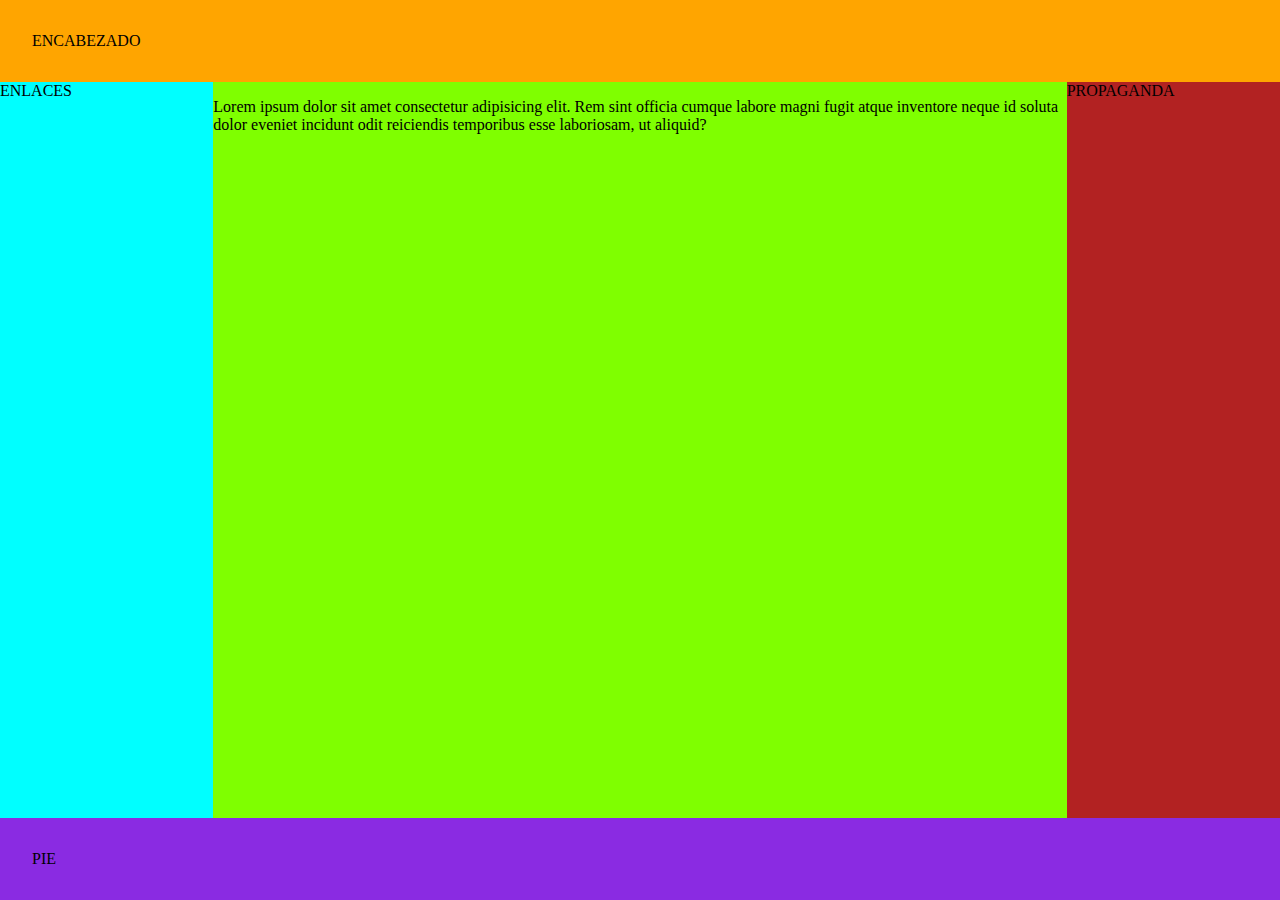
<file: HTML/prueba.html>
<!DOCTYPE html>
<html lang="en">
<head>
    <meta charset="UTF-8">
    <meta http-equiv="X-UA-Compatible" content="IE=edge">
    <meta name="viewport" content="width=device-width, initial-scale=1.0">
    <title>Document</title>
    <style>

        *{
            box-sizing: border-box;
        }
        body{
            margin: 0;
            height: 100vh;
            display: flex;
            flex-direction: column;
        }
        .flex-header{
            background-color: orange;
            padding: 2rem;
            flex-basis: 0%;
            flex-grow: 0;
            flex-shrink: 1;
        }
        .flex-main{
            background-color: green;
            flex-basis: 0%;
            flex-grow: 1;
            flex-shrink: 1;
            display: flex;
            flex-direction: row;
        }
        .flex-nav{
            background-color: aqua;
            flex-basis: 0%;
            flex-grow: 1;
            flex-shrink: 1;
        }
        .flex-article{
            background-color: chartreuse;
            flex-basis: 0%;
            flex-grow: 4;
            flex-shrink: 1;
        }
        .flex-aside{
            background-color: firebrick;
            flex-basis: 0%;
            flex-grow: 1;
            flex-shrink: 1;
        }
        .flex-footer{
            padding: 2rem;
            background-color:blueviolet;
            flex-basis: 0%;
            flex-grow: 0;
            flex-shrink: 1;
        }

        @media (max-width: 450px){
            .flex-main{
                flex-direction: column;
            }
        }
    </style>
</head>
<body>
    <header class="flex-header">
        ENCABEZADO
    </header>    
    <main class="flex-main">
        <nav class="flex-nav">
            ENLACES
        </nav>
        <article class="flex-article">
            <p>Lorem ipsum dolor sit amet consectetur adipisicing elit. Rem sint officia cumque labore magni fugit atque inventore neque id soluta dolor eveniet incidunt odit reiciendis temporibus esse laboriosam, ut aliquid?</p>    
        </article>
        <aside class="flex-aside">
            PROPAGANDA    
        </aside>
    </main>
    <footer class="flex-footer">
        PIE
    </footer>
</body>
</html>
</file>
<file: CSS/mis-conocimientos.css>
*{
    box-sizing: border-box;
}

body{
    margin: 0;
    display: flex;
    flex-direction: column;
}

/*-----------------------------------------------------------------------------------------------------*/

#cabecera-principal{
    height: 16vh;
    display: flex;
    flex-direction: column;
    background-color: rgb(3, 25, 38);
}

#menu{
    display: flex;
    justify-content: center;
    height: 15vh;
}

.opciones{
    display: flex;
    justify-content: center;
    flex-direction: row;
    padding: 0;
}

.opcion{
    display: flex;
    justify-content: center;
    list-style: none;
    color: rgb(250, 250, 250);
}

.opcion-enlace{
    text-decoration: none;
    color: rgb(250, 250, 250);
    padding: 3vh;
    font-size: 30px;
    font-family: 'Courier New', Courier, monospace;
    border-top: 10px solid rgba(255, 250, 250, 0);
}

.opcion-enlace:hover{
    border: 1px solid rgb(250, 250, 250);
    background-color: rgba(3, 25, 38, 0.7);
}

li{
    color: rgb(250, 250, 250);
}

#menu-oculto{
    display: none;
}

/*-----------------------------------------------------------------------------------------------------*/


/*-----------------------------------------------------------------------------------------------------*/

.titulo{
    color: rgb(250, 250, 250);
    background-color: rgb(3, 25, 38);
    width: 45%;
    font-size: 50px;
    text-align: center;
    margin: 5vh 0 5vh 0;
    border: 1px solid rgb(250, 250, 250);
}

.titulo--left{
    margin-left: 5%;
}

.titulo--right{
    margin-left: 50%;
}


/*-----------------------------------------------------------------------------------------------------*/

#contenido-principal{
    background: linear-gradient(90deg, rgba(70, 129, 137, 0.5), rgb(250,250,250), rgba(70, 129, 137, 0.5));  
    font-family:'Franklin Gothic Medium', 'Arial Narrow', Arial, sans-serif;
    height: 100vh;
}

#mis-conocimientos{
    width: 100%;

}

.sub-titulo{
    color: rgb(3, 25, 38);
    text-decoration: underline ;
    font-size: 40px;
    text-align: center;
    padding: 1rem;
}

#herramientas{
    display: flex;
    flex-direction: row;
    flex-wrap: wrap;
    justify-content: center;
    margin: 1.5rem 0 5rem 0;
}

.lenguaje{
    font-weight: bold;
    color: rgb(3, 25, 38);
    font-size: 10vh;
    margin: 1rem;
    height: 25vh;
    width: 25vh;
    display: flex;
    justify-content:center;
    padding: 7.5vh 0 7.5vh 0;
}

.lenguaje:hover{
    background-color: rgb(3, 25, 38);
    color: rgb(250, 250, 250);
    border-radius: 50%;
}

#contacto-principal{
    background-color: rgb(3, 25, 38);
    height: 15vh;
    flex-shrink: 1;
}

a{
    text-decoration: none;
}

/*-----------------------------------------------------------------------------------------------------*/

#boton-inicio{
    background-color: rgba(3, 25, 38, 0.5);
    height: 10vh;
    width: 10vh;
    position: fixed;
    bottom: 10vh;
    right: 10vh;
}

#contacto-principal{
    color: rgb(250, 250, 250);
    font-size: 10px;
    text-align: center;
}

.enlace-contacto{
    color: rgb(250, 250, 250);
    font-size: 20px;
    text-align: center;
}

/*-----------------------------------------------------------------------------------------------------*/

@media (max-width:1100px){
    #menu{
        height: 12.5vh;
    }
    .opcion-enlace{
        font-size: 25px;
        padding: 2vh;
    }
    #cabecera-principal{
        height: 14vh;
    }

}

@media (max-width:950px){
    #menu{
        height: 10vh;
    }
    .opcion-enlace{
        font-size: 20px;
        padding: 1.5vh;
    }

    #titulo-principal{
        font-size: 10vh;
    }
    
    #nombre{
        font-size: 3vh;
    }
    #cabecera-principal{
        height: 12vh;
    }
}

@media (max-width:750px){
    #menu{
        height: 10vh;
    }
    .opcion-enlace{
        font-size: 15px;
        padding: 1.5vh;
    }
}

@media (max-width:550px){
    #menu{
        display: none;
    }
    #menu-oculto{
        display: flex;
        color: rgb(250, 250, 250);
        font-family: 'Courier New', Courier, monospace;
        display: flex;
        flex-direction: column;
        display: flex;
        justify-content: center;
        width: 100%;
    }
    .barra-menu{
        position: sticky;
        background-color: rgb(3, 25, 38);
        width: 100%;
        height: 10vh;
        margin: 1vh;
        border-bottom: 1px solid rgb(250, 250, 250);

    }
    #btn-menu{
        display: none;
    }
    .icon-paragraph-center{
        display: block;
        display: flex;
        justify-content: center;
        width: 5vh;
        height: 3.5vh;
        background-color: rgb(3, 25, 38);
        font-size: 25px;
        margin: 3vh;
        position: absolute;
        top: 0;
    }
    .opciones-oculto{
        margin: 0;
        display: flex;
        position:sticky;
        flex-direction: column;
        width: 30vh;
        background-color: rgb(3, 25, 38);
        visibility: hidden;
    }
    #btn-menu:checked ~ .opciones-oculto{
        visibility: visible;
    }
    .opcion-oculto{
        padding: 0 1rem 0 1rem;
        border-bottom: 1px solid rgb(250, 250, 250);
    }
    .opcion-enlace-oculto{
        font-size: 15px;
        padding: 1.5vh;
        border: unset;
    }
    .opcion-enlace-oculto:hover{
        background-color: unset;
        border: unset;
    }
    .opcion-oculto:hover{
        background-color: rgba(250, 250, 250, 0.7);
    }

    #titulo-principal{
        font-size: 5vh;
    }
    
    #nombre{
        font-size: 1vh;
    }
}

/*-----------------------------------------------------------------------------------------------------*/

@media (max-width:800px){

    .titulo{
        font-size: 20px;
    }

    .sub-titulo{
        font-size: 30px;
    }

    .lenguaje{
        font-size: 50px;
        width: 25%;
        height: 30%;
        padding: 0;
        border-radius: 25%;
    }
    .lenguaje-img{
        height: 5vh;
    }

    #boton-inicio{
        background-color: rgba(3, 25, 38, 0.5);
        height: 5vh;
        width: 5vh;
        position: fixed;
        bottom: 10vh;
        right: 5vh;
    }
}
</file>
<file: Font/demo-files/demo.css>
@font-face {
    font-family: 'IcoMoon-Free';
    src: url('../IcoMoon-Free.ttf') format('truetype');
    font-weight: normal;
    font-style: normal;
}

.icon {
    /* use !important to prevent issues with browser extensions that change fonts */
    font-family: 'IcoMoon-Free' !important;
    speak: none;
    font-style: normal;
    font-weight: normal;
    font-variant: normal;
    text-transform: none;
    line-height: 1;
    
    /* Enable Ligatures ================ */
    letter-spacing: 0;
    -webkit-font-feature-settings: "liga";
    -moz-font-feature-settings: "liga=1";
    -moz-font-feature-settings: "liga";
    -ms-font-feature-settings: "liga" 1;
    -o-font-feature-settings: "liga";
    font-feature-settings: "liga";

    /* Better Font Rendering =========== */
    -webkit-font-smoothing: antialiased;
    -moz-osx-font-smoothing: grayscale;
}

.icon-home:before {
    content: "\e900";
}
.icon-home2:before {
    content: "\e901";
}
.icon-home3:before {
    content: "\e902";
}
.icon-office:before {
    content: "\e903";
}
.icon-newspaper:before {
    content: "\e904";
}
.icon-pencil:before {
    content: "\e905";
}
.icon-pencil2:before {
    content: "\e906";
}
.icon-quill:before {
    content: "\e907";
}
.icon-pen:before {
    content: "\e908";
}
.icon-blog:before {
    content: "\e909";
}
.icon-eyedropper:before {
    content: "\e90a";
}
.icon-droplet:before {
    content: "\e90b";
}
.icon-paint-format:before {
    content: "\e90c";
}
.icon-image:before {
    content: "\e90d";
}
.icon-images:before {
    content: "\e90e";
}
.icon-camera:before {
    content: "\e90f";
}
.icon-headphones:before {
    content: "\e910";
}
.icon-music:before {
    content: "\e911";
}
.icon-play:before {
    content: "\e912";
}
.icon-film:before {
    content: "\e913";
}
.icon-video-camera:before {
    content: "\e914";
}
.icon-dice:before {
    content: "\e915";
}
.icon-pacman:before {
    content: "\e916";
}
.icon-spades:before {
    content: "\e917";
}
.icon-clubs:before {
    content: "\e918";
}
.icon-diamonds:before {
    content: "\e919";
}
.icon-bullhorn:before {
    content: "\e91a";
}
.icon-connection:before {
    content: "\e91b";
}
.icon-podcast:before {
    content: "\e91c";
}
.icon-feed:before {
    content: "\e91d";
}
.icon-mic:before {
    content: "\e91e";
}
.icon-book:before {
    content: "\e91f";
}
.icon-books:before {
    content: "\e920";
}
.icon-library:before {
    content: "\e921";
}
.icon-file-text:before {
    content: "\e922";
}
.icon-profile:before {
    content: "\e923";
}
.icon-file-empty:before {
    content: "\e924";
}
.icon-files-empty:before {
    content: "\e925";
}
.icon-file-text2:before {
    content: "\e926";
}
.icon-file-picture:before {
    content: "\e927";
}
.icon-file-music:before {
    content: "\e928";
}
.icon-file-play:before {
    content: "\e929";
}
.icon-file-video:before {
    content: "\e92a";
}
.icon-file-zip:before {
    content: "\e92b";
}
.icon-copy:before {
    content: "\e92c";
}
.icon-paste:before {
    content: "\e92d";
}
.icon-stack:before {
    content: "\e92e";
}
.icon-folder:before {
    content: "\e92f";
}
.icon-folder-open:before {
    content: "\e930";
}
.icon-folder-plus:before {
    content: "\e931";
}
.icon-folder-minus:before {
    content: "\e932";
}
.icon-folder-download:before {
    content: "\e933";
}
.icon-folder-upload:before {
    content: "\e934";
}
.icon-price-tag:before {
    content: "\e935";
}
.icon-price-tags:before {
    content: "\e936";
}
.icon-barcode:before {
    content: "\e937";
}
.icon-qrcode:before {
    content: "\e938";
}
.icon-ticket:before {
    content: "\e939";
}
.icon-cart:before {
    content: "\e93a";
}
.icon-coin-dollar:before {
    content: "\e93b";
}
.icon-coin-euro:before {
    content: "\e93c";
}
.icon-coin-pound:before {
    content: "\e93d";
}
.icon-coin-yen:before {
    content: "\e93e";
}
.icon-credit-card:before {
    content: "\e93f";
}
.icon-calculator:before {
    content: "\e940";
}
.icon-lifebuoy:before {
    content: "\e941";
}
.icon-phone:before {
    content: "\e942";
}
.icon-phone-hang-up:before {
    content: "\e943";
}
.icon-address-book:before {
    content: "\e944";
}
.icon-envelop:before {
    content: "\e945";
}
.icon-pushpin:before {
    content: "\e946";
}
.icon-location:before {
    content: "\e947";
}
.icon-location2:before {
    content: "\e948";
}
.icon-compass:before {
    content: "\e949";
}
.icon-compass2:before {
    content: "\e94a";
}
.icon-map:before {
    content: "\e94b";
}
.icon-map2:before {
    content: "\e94c";
}
.icon-history:before {
    content: "\e94d";
}
.icon-clock:before {
    content: "\e94e";
}
.icon-clock2:before {
    content: "\e94f";
}
.icon-alarm:before {
    content: "\e950";
}
.icon-bell:before {
    content: "\e951";
}
.icon-stopwatch:before {
    content: "\e952";
}
.icon-calendar:before {
    content: "\e953";
}
.icon-printer:before {
    content: "\e954";
}
.icon-keyboard:before {
    content: "\e955";
}
.icon-display:before {
    content: "\e956";
}
.icon-laptop:before {
    content: "\e957";
}
.icon-mobile:before {
    content: "\e958";
}
.icon-mobile2:before {
    content: "\e959";
}
.icon-tablet:before {
    content: "\e95a";
}
.icon-tv:before {
    content: "\e95b";
}
.icon-drawer:before {
    content: "\e95c";
}
.icon-drawer2:before {
    content: "\e95d";
}
.icon-box-add:before {
    content: "\e95e";
}
.icon-box-remove:before {
    content: "\e95f";
}
.icon-download:before {
    content: "\e960";
}
.icon-upload:before {
    content: "\e961";
}
.icon-floppy-disk:before {
    content: "\e962";
}
.icon-drive:before {
    content: "\e963";
}
.icon-database:before {
    content: "\e964";
}
.icon-undo:before {
    content: "\e965";
}
.icon-redo:before {
    content: "\e966";
}
.icon-undo2:before {
    content: "\e967";
}
.icon-redo2:before {
    content: "\e968";
}
.icon-forward:before {
    content: "\e969";
}
.icon-reply:before {
    content: "\e96a";
}
.icon-bubble:before {
    content: "\e96b";
}
.icon-bubbles:before {
    content: "\e96c";
}
.icon-bubbles2:before {
    content: "\e96d";
}
.icon-bubble2:before {
    content: "\e96e";
}
.icon-bubbles3:before {
    content: "\e96f";
}
.icon-bubbles4:before {
    content: "\e970";
}
.icon-user:before {
    content: "\e971";
}
.icon-users:before {
    content: "\e972";
}
.icon-user-plus:before {
    content: "\e973";
}
.icon-user-minus:before {
    content: "\e974";
}
.icon-user-check:before {
    content: "\e975";
}
.icon-user-tie:before {
    content: "\e976";
}
.icon-quotes-left:before {
    content: "\e977";
}
.icon-quotes-right:before {
    content: "\e978";
}
.icon-hour-glass:before {
    content: "\e979";
}
.icon-spinner:before {
    content: "\e97a";
}
.icon-spinner2:before {
    content: "\e97b";
}
.icon-spinner3:before {
    content: "\e97c";
}
.icon-spinner4:before {
    content: "\e97d";
}
.icon-spinner5:before {
    content: "\e97e";
}
.icon-spinner6:before {
    content: "\e97f";
}
.icon-spinner7:before {
    content: "\e980";
}
.icon-spinner8:before {
    content: "\e981";
}
.icon-spinner9:before {
    content: "\e982";
}
.icon-spinner10:before {
    content: "\e983";
}
.icon-spinner11:before {
    content: "\e984";
}
.icon-binoculars:before {
    content: "\e985";
}
.icon-search:before {
    content: "\e986";
}
.icon-zoom-in:before {
    content: "\e987";
}
.icon-zoom-out:before {
    content: "\e988";
}
.icon-enlarge:before {
    content: "\e989";
}
.icon-shrink:before {
    content: "\e98a";
}
.icon-enlarge2:before {
    content: "\e98b";
}
.icon-shrink2:before {
    content: "\e98c";
}
.icon-key:before {
    content: "\e98d";
}
.icon-key2:before {
    content: "\e98e";
}
.icon-lock:before {
    content: "\e98f";
}
.icon-unlocked:before {
    content: "\e990";
}
.icon-wrench:before {
    content: "\e991";
}
.icon-equalizer:before {
    content: "\e992";
}
.icon-equalizer2:before {
    content: "\e993";
}
.icon-cog:before {
    content: "\e994";
}
.icon-cogs:before {
    content: "\e995";
}
.icon-hammer:before {
    content: "\e996";
}
.icon-magic-wand:before {
    content: "\e997";
}
.icon-aid-kit:before {
    content: "\e998";
}
.icon-bug:before {
    content: "\e999";
}
.icon-pie-chart:before {
    content: "\e99a";
}
.icon-stats-dots:before {
    content: "\e99b";
}
.icon-stats-bars:before {
    content: "\e99c";
}
.icon-stats-bars2:before {
    content: "\e99d";
}
.icon-trophy:before {
    content: "\e99e";
}
.icon-gift:before {
    content: "\e99f";
}
.icon-glass:before {
    content: "\e9a0";
}
.icon-glass2:before {
    content: "\e9a1";
}
.icon-mug:before {
    content: "\e9a2";
}
.icon-spoon-knife:before {
    content: "\e9a3";
}
.icon-leaf:before {
    content: "\e9a4";
}
.icon-rocket:before {
    content: "\e9a5";
}
.icon-meter:before {
    content: "\e9a6";
}
.icon-meter2:before {
    content: "\e9a7";
}
.icon-hammer2:before {
    content: "\e9a8";
}
.icon-fire:before {
    content: "\e9a9";
}
.icon-lab:before {
    content: "\e9aa";
}
.icon-magnet:before {
    content: "\e9ab";
}
.icon-bin:before {
    content: "\e9ac";
}
.icon-bin2:before {
    content: "\e9ad";
}
.icon-briefcase:before {
    content: "\e9ae";
}
.icon-airplane:before {
    content: "\e9af";
}
.icon-truck:before {
    content: "\e9b0";
}
.icon-road:before {
    content: "\e9b1";
}
.icon-accessibility:before {
    content: "\e9b2";
}
.icon-target:before {
    content: "\e9b3";
}
.icon-shield:before {
    content: "\e9b4";
}
.icon-power:before {
    content: "\e9b5";
}
.icon-switch:before {
    content: "\e9b6";
}
.icon-power-cord:before {
    content: "\e9b7";
}
.icon-clipboard:before {
    content: "\e9b8";
}
.icon-list-numbered:before {
    content: "\e9b9";
}
.icon-list:before {
    content: "\e9ba";
}
.icon-list2:before {
    content: "\e9bb";
}
.icon-tree:before {
    content: "\e9bc";
}
.icon-menu:before {
    content: "\e9bd";
}
.icon-menu2:before {
    content: "\e9be";
}
.icon-menu3:before {
    content: "\e9bf";
}
.icon-menu4:before {
    content: "\e9c0";
}
.icon-cloud:before {
    content: "\e9c1";
}
.icon-cloud-download:before {
    content: "\e9c2";
}
.icon-cloud-upload:before {
    content: "\e9c3";
}
.icon-cloud-check:before {
    content: "\e9c4";
}
.icon-download2:before {
    content: "\e9c5";
}
.icon-upload2:before {
    content: "\e9c6";
}
.icon-download3:before {
    content: "\e9c7";
}
.icon-upload3:before {
    content: "\e9c8";
}
.icon-sphere:before {
    content: "\e9c9";
}
.icon-earth:before {
    content: "\e9ca";
}
.icon-link:before {
    content: "\e9cb";
}
.icon-flag:before {
    content: "\e9cc";
}
.icon-attachment:before {
    content: "\e9cd";
}
.icon-eye:before {
    content: "\e9ce";
}
.icon-eye-plus:before {
    content: "\e9cf";
}
.icon-eye-minus:before {
    content: "\e9d0";
}
.icon-eye-blocked:before {
    content: "\e9d1";
}
.icon-bookmark:before {
    content: "\e9d2";
}
.icon-bookmarks:before {
    content: "\e9d3";
}
.icon-sun:before {
    content: "\e9d4";
}
.icon-contrast:before {
    content: "\e9d5";
}
.icon-brightness-contrast:before {
    content: "\e9d6";
}
.icon-star-empty:before {
    content: "\e9d7";
}
.icon-star-half:before {
    content: "\e9d8";
}
.icon-star-full:before {
    content: "\e9d9";
}
.icon-heart:before {
    content: "\e9da";
}
.icon-heart-broken:before {
    content: "\e9db";
}
.icon-man:before {
    content: "\e9dc";
}
.icon-woman:before {
    content: "\e9dd";
}
.icon-man-woman:before {
    content: "\e9de";
}
.icon-happy:before {
    content: "\e9df";
}
.icon-happy2:before {
    content: "\e9e0";
}
.icon-smile:before {
    content: "\e9e1";
}
.icon-smile2:before {
    content: "\e9e2";
}
.icon-tongue:before {
    content: "\e9e3";
}
.icon-tongue2:before {
    content: "\e9e4";
}
.icon-sad:before {
    content: "\e9e5";
}
.icon-sad2:before {
    content: "\e9e6";
}
.icon-wink:before {
    content: "\e9e7";
}
.icon-wink2:before {
    content: "\e9e8";
}
.icon-grin:before {
    content: "\e9e9";
}
.icon-grin2:before {
    content: "\e9ea";
}
.icon-cool:before {
    content: "\e9eb";
}
.icon-cool2:before {
    content: "\e9ec";
}
.icon-angry:before {
    content: "\e9ed";
}
.icon-angry2:before {
    content: "\e9ee";
}
.icon-evil:before {
    content: "\e9ef";
}
.icon-evil2:before {
    content: "\e9f0";
}
.icon-shocked:before {
    content: "\e9f1";
}
.icon-shocked2:before {
    content: "\e9f2";
}
.icon-baffled:before {
    content: "\e9f3";
}
.icon-baffled2:before {
    content: "\e9f4";
}
.icon-confused:before {
    content: "\e9f5";
}
.icon-confused2:before {
    content: "\e9f6";
}
.icon-neutral:before {
    content: "\e9f7";
}
.icon-neutral2:before {
    content: "\e9f8";
}
.icon-hipster:before {
    content: "\e9f9";
}
.icon-hipster2:before {
    content: "\e9fa";
}
.icon-wondering:before {
    content: "\e9fb";
}
.icon-wondering2:before {
    content: "\e9fc";
}
.icon-sleepy:before {
    content: "\e9fd";
}
.icon-sleepy2:before {
    content: "\e9fe";
}
.icon-frustrated:before {
    content: "\e9ff";
}
.icon-frustrated2:before {
    content: "\ea00";
}
.icon-crying:before {
    content: "\ea01";
}
.icon-crying2:before {
    content: "\ea02";
}
.icon-point-up:before {
    content: "\ea03";
}
.icon-point-right:before {
    content: "\ea04";
}
.icon-point-down:before {
    content: "\ea05";
}
.icon-point-left:before {
    content: "\ea06";
}
.icon-warning:before {
    content: "\ea07";
}
.icon-notification:before {
    content: "\ea08";
}
.icon-question:before {
    content: "\ea09";
}
.icon-plus:before {
    content: "\ea0a";
}
.icon-minus:before {
    content: "\ea0b";
}
.icon-info:before {
    content: "\ea0c";
}
.icon-cancel-circle:before {
    content: "\ea0d";
}
.icon-blocked:before {
    content: "\ea0e";
}
.icon-cross:before {
    content: "\ea0f";
}
.icon-checkmark:before {
    content: "\ea10";
}
.icon-checkmark2:before {
    content: "\ea11";
}
.icon-spell-check:before {
    content: "\ea12";
}
.icon-enter:before {
    content: "\ea13";
}
.icon-exit:before {
    content: "\ea14";
}
.icon-play2:before {
    content: "\ea15";
}
.icon-pause:before {
    content: "\ea16";
}
.icon-stop:before {
    content: "\ea17";
}
.icon-previous:before {
    content: "\ea18";
}
.icon-next:before {
    content: "\ea19";
}
.icon-backward:before {
    content: "\ea1a";
}
.icon-forward2:before {
    content: "\ea1b";
}
.icon-play3:before {
    content: "\ea1c";
}
.icon-pause2:before {
    content: "\ea1d";
}
.icon-stop2:before {
    content: "\ea1e";
}
.icon-backward2:before {
    content: "\ea1f";
}
.icon-forward3:before {
    content: "\ea20";
}
.icon-first:before {
    content: "\ea21";
}
.icon-last:before {
    content: "\ea22";
}
.icon-previous2:before {
    content: "\ea23";
}
.icon-next2:before {
    content: "\ea24";
}
.icon-eject:before {
    content: "\ea25";
}
.icon-volume-high:before {
    content: "\ea26";
}
.icon-volume-medium:before {
    content: "\ea27";
}
.icon-volume-low:before {
    content: "\ea28";
}
.icon-volume-mute:before {
    content: "\ea29";
}
.icon-volume-mute2:before {
    content: "\ea2a";
}
.icon-volume-increase:before {
    content: "\ea2b";
}
.icon-volume-decrease:before {
    content: "\ea2c";
}
.icon-loop:before {
    content: "\ea2d";
}
.icon-loop2:before {
    content: "\ea2e";
}
.icon-infinite:before {
    content: "\ea2f";
}
.icon-shuffle:before {
    content: "\ea30";
}
.icon-arrow-up-left:before {
    content: "\ea31";
}
.icon-arrow-up:before {
    content: "\ea32";
}
.icon-arrow-up-right:before {
    content: "\ea33";
}
.icon-arrow-right:before {
    content: "\ea34";
}
.icon-arrow-down-right:before {
    content: "\ea35";
}
.icon-arrow-down:before {
    content: "\ea36";
}
.icon-arrow-down-left:before {
    content: "\ea37";
}
.icon-arrow-left:before {
    content: "\ea38";
}
.icon-arrow-up-left2:before {
    content: "\ea39";
}
.icon-arrow-up2:before {
    content: "\ea3a";
}
.icon-arrow-up-right2:before {
    content: "\ea3b";
}
.icon-arrow-right2:before {
    content: "\ea3c";
}
.icon-arrow-down-right2:before {
    content: "\ea3d";
}
.icon-arrow-down2:before {
    content: "\ea3e";
}
.icon-arrow-down-left2:before {
    content: "\ea3f";
}
.icon-arrow-left2:before {
    content: "\ea40";
}
.icon-circle-up:before {
    content: "\ea41";
}
.icon-circle-right:before {
    content: "\ea42";
}
.icon-circle-down:before {
    content: "\ea43";
}
.icon-circle-left:before {
    content: "\ea44";
}
.icon-tab:before {
    content: "\ea45";
}
.icon-move-up:before {
    content: "\ea46";
}
.icon-move-down:before {
    content: "\ea47";
}
.icon-sort-alpha-asc:before {
    content: "\ea48";
}
.icon-sort-alpha-desc:before {
    content: "\ea49";
}
.icon-sort-numeric-asc:before {
    content: "\ea4a";
}
.icon-sort-numberic-desc:before {
    content: "\ea4b";
}
.icon-sort-amount-asc:before {
    content: "\ea4c";
}
.icon-sort-amount-desc:before {
    content: "\ea4d";
}
.icon-command:before {
    content: "\ea4e";
}
.icon-shift:before {
    content: "\ea4f";
}
.icon-ctrl:before {
    content: "\ea50";
}
.icon-opt:before {
    content: "\ea51";
}
.icon-checkbox-checked:before {
    content: "\ea52";
}
.icon-checkbox-unchecked:before {
    content: "\ea53";
}
.icon-radio-checked:before {
    content: "\ea54";
}
.icon-radio-checked2:before {
    content: "\ea55";
}
.icon-radio-unchecked:before {
    content: "\ea56";
}
.icon-crop:before {
    content: "\ea57";
}
.icon-make-group:before {
    content: "\ea58";
}
.icon-ungroup:before {
    content: "\ea59";
}
.icon-scissors:before {
    content: "\ea5a";
}
.icon-filter:before {
    content: "\ea5b";
}
.icon-font:before {
    content: "\ea5c";
}
.icon-ligature:before {
    content: "\ea5d";
}
.icon-ligature2:before {
    content: "\ea5e";
}
.icon-text-height:before {
    content: "\ea5f";
}
.icon-text-width:before {
    content: "\ea60";
}
.icon-font-size:before {
    content: "\ea61";
}
.icon-bold:before {
    content: "\ea62";
}
.icon-underline:before {
    content: "\ea63";
}
.icon-italic:before {
    content: "\ea64";
}
.icon-strikethrough:before {
    content: "\ea65";
}
.icon-omega:before {
    content: "\ea66";
}
.icon-sigma:before {
    content: "\ea67";
}
.icon-page-break:before {
    content: "\ea68";
}
.icon-superscript:before {
    content: "\ea69";
}
.icon-subscript:before {
    content: "\ea6a";
}
.icon-superscript2:before {
    content: "\ea6b";
}
.icon-subscript2:before {
    content: "\ea6c";
}
.icon-text-color:before {
    content: "\ea6d";
}
.icon-pagebreak:before {
    content: "\ea6e";
}
.icon-clear-formatting:before {
    content: "\ea6f";
}
.icon-table:before {
    content: "\ea70";
}
.icon-table2:before {
    content: "\ea71";
}
.icon-insert-template:before {
    content: "\ea72";
}
.icon-pilcrow:before {
    content: "\ea73";
}
.icon-ltr:before {
    content: "\ea74";
}
.icon-rtl:before {
    content: "\ea75";
}
.icon-section:before {
    content: "\ea76";
}
.icon-paragraph-left:before {
    content: "\ea77";
}
.icon-paragraph-center:before {
    content: "\ea78";
}
.icon-paragraph-right:before {
    content: "\ea79";
}
.icon-paragraph-justify:before {
    content: "\ea7a";
}
.icon-indent-increase:before {
    content: "\ea7b";
}
.icon-indent-decrease:before {
    content: "\ea7c";
}
.icon-share:before {
    content: "\ea7d";
}
.icon-new-tab:before {
    content: "\ea7e";
}
.icon-embed:before {
    content: "\ea7f";
}
.icon-embed2:before {
    content: "\ea80";
}
.icon-terminal:before {
    content: "\ea81";
}
.icon-share2:before {
    content: "\ea82";
}
.icon-mail:before {
    content: "\ea83";
}
.icon-mail2:before {
    content: "\ea84";
}
.icon-mail3:before {
    content: "\ea85";
}
.icon-mail4:before {
    content: "\ea86";
}
.icon-amazon:before {
    content: "\ea87";
}
.icon-google:before {
    content: "\ea88";
}
.icon-google2:before {
    content: "\ea89";
}
.icon-google3:before {
    content: "\ea8a";
}
.icon-google-plus:before {
    content: "\ea8b";
}
.icon-google-plus2:before {
    content: "\ea8c";
}
.icon-google-plus3:before {
    content: "\ea8d";
}
.icon-hangouts:before {
    content: "\ea8e";
}
.icon-google-drive:before {
    content: "\ea8f";
}
.icon-facebook:before {
    content: "\ea90";
}
.icon-facebook2:before {
    content: "\ea91";
}
.icon-instagram:before {
    content: "\ea92";
}
.icon-whatsapp:before {
    content: "\ea93";
}
.icon-spotify:before {
    content: "\ea94";
}
.icon-telegram:before {
    content: "\ea95";
}
.icon-twitter:before {
    content: "\ea96";
}
.icon-vine:before {
    content: "\ea97";
}
.icon-vk:before {
    content: "\ea98";
}
.icon-renren:before {
    content: "\ea99";
}
.icon-sina-weibo:before {
    content: "\ea9a";
}
.icon-rss:before {
    content: "\ea9b";
}
.icon-rss2:before {
    content: "\ea9c";
}
.icon-youtube:before {
    content: "\ea9d";
}
.icon-youtube2:before {
    content: "\ea9e";
}
.icon-twitch:before {
    content: "\ea9f";
}
.icon-vimeo:before {
    content: "\eaa0";
}
.icon-vimeo2:before {
    content: "\eaa1";
}
.icon-lanyrd:before {
    content: "\eaa2";
}
.icon-flickr:before {
    content: "\eaa3";
}
.icon-flickr2:before {
    content: "\eaa4";
}
.icon-flickr3:before {
    content: "\eaa5";
}
.icon-flickr4:before {
    content: "\eaa6";
}
.icon-dribbble:before {
    content: "\eaa7";
}
.icon-behance:before {
    content: "\eaa8";
}
.icon-behance2:before {
    content: "\eaa9";
}
.icon-deviantart:before {
    content: "\eaaa";
}
.icon-500px:before {
    content: "\eaab";
}
.icon-steam:before {
    content: "\eaac";
}
.icon-steam2:before {
    content: "\eaad";
}
.icon-dropbox:before {
    content: "\eaae";
}
.icon-onedrive:before {
    content: "\eaaf";
}
.icon-github:before {
    content: "\eab0";
}
.icon-npm:before {
    content: "\eab1";
}
.icon-basecamp:before {
    content: "\eab2";
}
.icon-trello:before {
    content: "\eab3";
}
.icon-wordpress:before {
    content: "\eab4";
}
.icon-joomla:before {
    content: "\eab5";
}
.icon-ello:before {
    content: "\eab6";
}
.icon-blogger:before {
    content: "\eab7";
}
.icon-blogger2:before {
    content: "\eab8";
}
.icon-tumblr:before {
    content: "\eab9";
}
.icon-tumblr2:before {
    content: "\eaba";
}
.icon-yahoo:before {
    content: "\eabb";
}
.icon-yahoo2:before {
    content: "\eabc";
}
.icon-tux:before {
    content: "\eabd";
}
.icon-appleinc:before {
    content: "\eabe";
}
.icon-finder:before {
    content: "\eabf";
}
.icon-android:before {
    content: "\eac0";
}
.icon-windows:before {
    content: "\eac1";
}
.icon-windows8:before {
    content: "\eac2";
}
.icon-soundcloud:before {
    content: "\eac3";
}
.icon-soundcloud2:before {
    content: "\eac4";
}
.icon-skype:before {
    content: "\eac5";
}
.icon-reddit:before {
    content: "\eac6";
}
.icon-hackernews:before {
    content: "\eac7";
}
.icon-wikipedia:before {
    content: "\eac8";
}
.icon-linkedin:before {
    content: "\eac9";
}
.icon-linkedin2:before {
    content: "\eaca";
}
.icon-lastfm:before {
    content: "\eacb";
}
.icon-lastfm2:before {
    content: "\eacc";
}
.icon-delicious:before {
    content: "\eacd";
}
.icon-stumbleupon:before {
    content: "\eace";
}
.icon-stumbleupon2:before {
    content: "\eacf";
}
.icon-stackoverflow:before {
    content: "\ead0";
}
.icon-pinterest:before {
    content: "\ead1";
}
.icon-pinterest2:before {
    content: "\ead2";
}
.icon-xing:before {
    content: "\ead3";
}
.icon-xing2:before {
    content: "\ead4";
}
.icon-flattr:before {
    content: "\ead5";
}
.icon-foursquare:before {
    content: "\ead6";
}
.icon-yelp:before {
    content: "\ead7";
}
.icon-paypal:before {
    content: "\ead8";
}
.icon-chrome:before {
    content: "\ead9";
}
.icon-firefox:before {
    content: "\eada";
}
.icon-IE:before {
    content: "\eadb";
}
.icon-edge:before {
    content: "\eadc";
}
.icon-safari:before {
    content: "\eadd";
}
.icon-opera:before {
    content: "\eade";
}
.icon-file-pdf:before {
    content: "\eadf";
}
.icon-file-openoffice:before {
    content: "\eae0";
}
.icon-file-word:before {
    content: "\eae1";
}
.icon-file-excel:before {
    content: "\eae2";
}
.icon-libreoffice:before {
    content: "\eae3";
}
.icon-html-five:before {
    content: "\eae4";
}
.icon-html-five2:before {
    content: "\eae5";
}
.icon-css3:before {
    content: "\eae6";
}
.icon-git:before {
    content: "\eae7";
}
.icon-codepen:before {
    content: "\eae8";
}
.icon-svg:before {
    content: "\eae9";
}
.icon-IcoMoon:before {
    content: "\eaea";
}
.icon-uni21:before {
    content: "\21";
}
.icon-uni22:before {
    content: "\22";
}
.icon-uni23:before {
    content: "\23";
}
.icon-uni24:before {
    content: "\24";
}
.icon-uni25:before {
    content: "\25";
}
.icon-uni26:before {
    content: "\26";
}
.icon-uni27:before {
    content: "\27";
}
.icon-uni28:before {
    content: "\28";
}
.icon-uni29:before {
    content: "\29";
}
.icon-uni2A:before {
    content: "\2a";
}
.icon-uni2B:before {
    content: "\2b";
}
.icon-uni2C:before {
    content: "\2c";
}
.icon-uni2D:before {
    content: "\2d";
}
.icon-uni2E:before {
    content: "\2e";
}
.icon-uni2F:before {
    content: "\2f";
}
.icon-uni30:before {
    content: "\30";
}
.icon-uni31:before {
    content: "\31";
}
.icon-uni32:before {
    content: "\32";
}
.icon-uni33:before {
    content: "\33";
}
.icon-uni34:before {
    content: "\34";
}
.icon-uni35:before {
    content: "\35";
}
.icon-uni36:before {
    content: "\36";
}
.icon-uni37:before {
    content: "\37";
}
.icon-uni38:before {
    content: "\38";
}
.icon-uni39:before {
    content: "\39";
}
.icon-uni3A:before {
    content: "\3a";
}
.icon-uni3B:before {
    content: "\3b";
}
.icon-uni3C:before {
    content: "\3c";
}
.icon-uni3D:before {
    content: "\3d";
}
.icon-uni3E:before {
    content: "\3e";
}
.icon-uni3F:before {
    content: "\3f";
}
.icon-uni40:before {
    content: "\40";
}
.icon-uni41:before {
    content: "\41";
}
.icon-uni42:before {
    content: "\42";
}
.icon-uni43:before {
    content: "\43";
}
.icon-uni44:before {
    content: "\44";
}
.icon-uni45:before {
    content: "\45";
}
.icon-uni46:before {
    content: "\46";
}
.icon-uni47:before {
    content: "\47";
}
.icon-uni48:before {
    content: "\48";
}
.icon-uni49:before {
    content: "\49";
}
.icon-uni4A:before {
    content: "\4a";
}
.icon-uni4B:before {
    content: "\4b";
}
.icon-uni4C:before {
    content: "\4c";
}
.icon-uni4D:before {
    content: "\4d";
}
.icon-uni4E:before {
    content: "\4e";
}
.icon-uni4F:before {
    content: "\4f";
}
.icon-uni50:before {
    content: "\50";
}
.icon-uni51:before {
    content: "\51";
}
.icon-uni52:before {
    content: "\52";
}
.icon-uni53:before {
    content: "\53";
}
.icon-uni54:before {
    content: "\54";
}
.icon-uni55:before {
    content: "\55";
}
.icon-uni56:before {
    content: "\56";
}
.icon-uni57:before {
    content: "\57";
}
.icon-uni58:before {
    content: "\58";
}
.icon-uni59:before {
    content: "\59";
}
.icon-uni5A:before {
    content: "\5a";
}
.icon-uni5B:before {
    content: "\5b";
}
.icon-uni5C:before {
    content: "\5c";
}
.icon-uni5D:before {
    content: "\5d";
}
.icon-uni5E:before {
    content: "\5e";
}
.icon-uni5F:before {
    content: "\5f";
}
.icon-uni60:before {
    content: "\60";
}
.icon-uni61:before {
    content: "\61";
}
.icon-uni62:before {
    content: "\62";
}
.icon-uni63:before {
    content: "\63";
}
.icon-uni64:before {
    content: "\64";
}
.icon-uni65:before {
    content: "\65";
}
.icon-uni66:before {
    content: "\66";
}
.icon-uni67:before {
    content: "\67";
}
.icon-uni68:before {
    content: "\68";
}
.icon-uni69:before {
    content: "\69";
}
.icon-uni6A:before {
    content: "\6a";
}
.icon-uni6B:before {
    content: "\6b";
}
.icon-uni6C:before {
    content: "\6c";
}
.icon-uni6D:before {
    content: "\6d";
}
.icon-uni6E:before {
    content: "\6e";
}
.icon-uni6F:before {
    content: "\6f";
}
.icon-uni70:before {
    content: "\70";
}
.icon-uni71:before {
    content: "\71";
}
.icon-uni72:before {
    content: "\72";
}
.icon-uni73:before {
    content: "\73";
}
.icon-uni74:before {
    content: "\74";
}
.icon-uni75:before {
    content: "\75";
}
.icon-uni76:before {
    content: "\76";
}
.icon-uni77:before {
    content: "\77";
}
.icon-uni78:before {
    content: "\78";
}
.icon-uni79:before {
    content: "\79";
}
.icon-uni7A:before {
    content: "\7a";
}
.icon-uni7B:before {
    content: "\7b";
}
.icon-uni7C:before {
    content: "\7c";
}
.icon-uni7D:before {
    content: "\7d";
}
.icon-uni7E:before {
    content: "\7e";
}
.icon-uniA9:before {
    content: "\a9";
}
</file>
<file: CSS/mis-trabajos.css>
*{
    box-sizing: border-box;
}

body{
    margin: 0;
    display: flex;
    flex-direction: column;
}

/*-----------------------------------------------------------------------------------------------------*/

#cabecera-principal{
    height: 16vh;
    display: flex;
    flex-direction: column;
    background-color: rgb(3, 25, 38);
}

#menu{
    display: flex;
    justify-content: center;
    height: 15vh;
}

.opciones{
    display: flex;
    justify-content: center;
    flex-direction: row;
    padding: 0;
}

.opcion{
    display: flex;
    justify-content: center;
    list-style: none;
    color: rgb(250, 250, 250);
}

.opcion-enlace{
    text-decoration: none;
    color: rgb(250, 250, 250);
    padding: 3vh;
    font-size: 30px;
    font-family: 'Courier New', Courier, monospace;
    border-top: 10px solid rgba(255, 250, 250, 0);
}

.opcion-enlace:hover{
    border: 1px solid rgb(250, 250, 250);
    background-color: rgba(3, 25, 38, 0.7);
}

li{
    color: rgb(250, 250, 250);
}

#menu-oculto{
    display: none;
}

/*-----------------------------------------------------------------------------------------------------*/

.titulo{
    color: rgb(250, 250, 250);
    background-color: rgb(3, 25, 38);
    width: 45%;
    font-size: 50px;
    text-align: center;
    margin: 5vh 0 5vh 0;
    border: 1px solid rgb(250, 250, 250);
}

.titulo--left{
    margin-left: 5%;
}

.titulo--right{
    margin-left: 50%;
}


/*-----------------------------------------------------------------------------------------------------*/

#contenido-principal{
    background: linear-gradient(90deg, rgba(70, 129, 137, 0.5), rgb(250,250,250), rgba(70, 129, 137, 0.5));  
    font-family:'Franklin Gothic Medium', 'Arial Narrow', Arial, sans-serif;
    bottom: 15vh;
}

#mis-trabajos{
    width: 100%;

}

.sub-titulo{
    color: rgb(3, 25, 38);
    text-decoration: underline ;
    font-size: 40px;
    text-align: center;
    padding: 1rem;
}

#proyectos{
    display: flex;
    flex-direction: row;
    justify-content:center;
    margin: 1%;
}

.proyecto{
    width: 60vh;
    height: 25vh;
    display: flex;
    background-size: cover;
    border-radius: 1.5rem;
    margin: 1rem;
}

.proyecto-manual{
    background-image: url("/IMG/manual.jpg");
}

.proyecto-agenda{
    background-image: url("/IMG/agenda.jpg");
}

.proyecto-enlace{
    display: flex;
    justify-content:center;
    color: rgb(3, 25, 38);
}

.proyecto:hover, .proyecto-enlace:hover{
    background-color: rgb(3, 25, 38);
    color: rgb(250, 250, 250);
}

.proyecto-enlace .icon{
    height: 15vh;
}


#contacto-principal{
    background-color: rgb(3, 25, 38);
    height: 15vh;
    flex-shrink: 1;
}

a{
    text-decoration: none;
}

/*-----------------------------------------------------------------------------------------------------*/

#contacto-principal{
    position: fixed;
    bottom: 0;
    width: 100%;
    color: rgb(250, 250, 250);
    background-color: rgb(3, 25, 38);
    font-size: 10px;
    text-align: center;
}

.enlace-contacto{
    color: rgb(250, 250, 250);
    font-size: 20px;
    text-align: center;
}

/*-----------------------------------------------------------------------------------------------------*/

@media (max-width:1100px){
    #menu{
        height: 12.5vh;
    }
    .opcion-enlace{
        font-size: 25px;
        padding: 2vh;
    }
    #cabecera-principal{
        height: 14vh;
    }

}

@media (max-width:950px){
    #menu{
        height: 10vh;
    }
    .opcion-enlace{
        font-size: 20px;
        padding: 1.5vh;
    }

    #titulo-principal{
        font-size: 10vh;
    }
    
    #nombre{
        font-size: 3vh;
    }
    #cabecera-principal{
        height: 12vh;
    }
}

@media (max-width:750px){
    #menu{
        height: 10vh;
    }
    .opcion-enlace{
        font-size: 15px;
        padding: 1.5vh;
    }
}

@media (max-width:550px){
    #menu{
        display: none;
    }
    #menu-oculto{
        display: flex;
        color: rgb(250, 250, 250);
        font-family: 'Courier New', Courier, monospace;
        display: flex;
        flex-direction: column;
        display: flex;
        justify-content: center;
        width: 100%;
    }
    .barra-menu{
        position: sticky;
        background-color: rgb(3, 25, 38);
        width: 100%;
        height: 10vh;
        margin: 1vh;
        border-bottom: 1px solid rgb(250, 250, 250);

    }
    #btn-menu{
        display: none;
    }
    .icon-paragraph-center{
        display: block;
        display: flex;
        justify-content: center;
        width: 5vh;
        height: 3.5vh;
        background-color: rgb(3, 25, 38);
        font-size: 25px;
        margin: 3vh;
        position: absolute;
        top: 0;
    }
    .opciones-oculto{
        margin: 0;
        display: flex;
        position:sticky;
        flex-direction: column;
        width: 30vh;
        background-color: rgb(3, 25, 38);
        visibility: hidden;
    }
    #btn-menu:checked ~ .opciones-oculto{
        visibility: visible;
    }
    .opcion-oculto{
        padding: 0 1rem 0 1rem;
        border-bottom: 1px solid rgb(250, 250, 250);
    }
    .opcion-enlace-oculto{
        font-size: 15px;
        padding: 1.5vh;
        border: unset;
    }
    .opcion-enlace-oculto:hover{
        background-color: unset;
        border: unset;
    }
    .opcion-oculto:hover{
        background-color: rgba(250, 250, 250, 0.7);
    }

    #titulo-principal{
        font-size: 5vh;
    }
    
    #nombre{
        font-size: 1vh;
    }
}

/*-----------------------------------------------------------------------------------------------------*/

@media (max-width:800px){

    .titulo{
        font-size: 20px;
    }

    .sub-titulo{
        font-size: 30px;
    }

    .proyecto{
        font-size: 50px;
        width: 25%;
        height: 30%;
        padding: 0;
        border-radius: 25%;
    }
    .proyecto-img{
        height: 5vh;
    }

    #boton-inicio{
        background-color: rgba(3, 25, 38, 0.5);
        height: 5vh;
        width: 5vh;
        position: fixed;
        bottom: 10vh;
        right: 5vh;
    }
}

/*-----------------------------------------------------------------------------------------------------*/

@media (max-width:802px){
    #proyectos{
        display: flex;
        flex-direction: column;

    }
    .proyecto{
        font-size: 3vh;
        height: 8vh;
        width: 90%;
        padding: 1rem;
        margin: 1rem;
        border-radius: 1.5rem;
    }
    
    .proyecto-enlace .icon{
        height: 5vh;
    }
}
</file>
